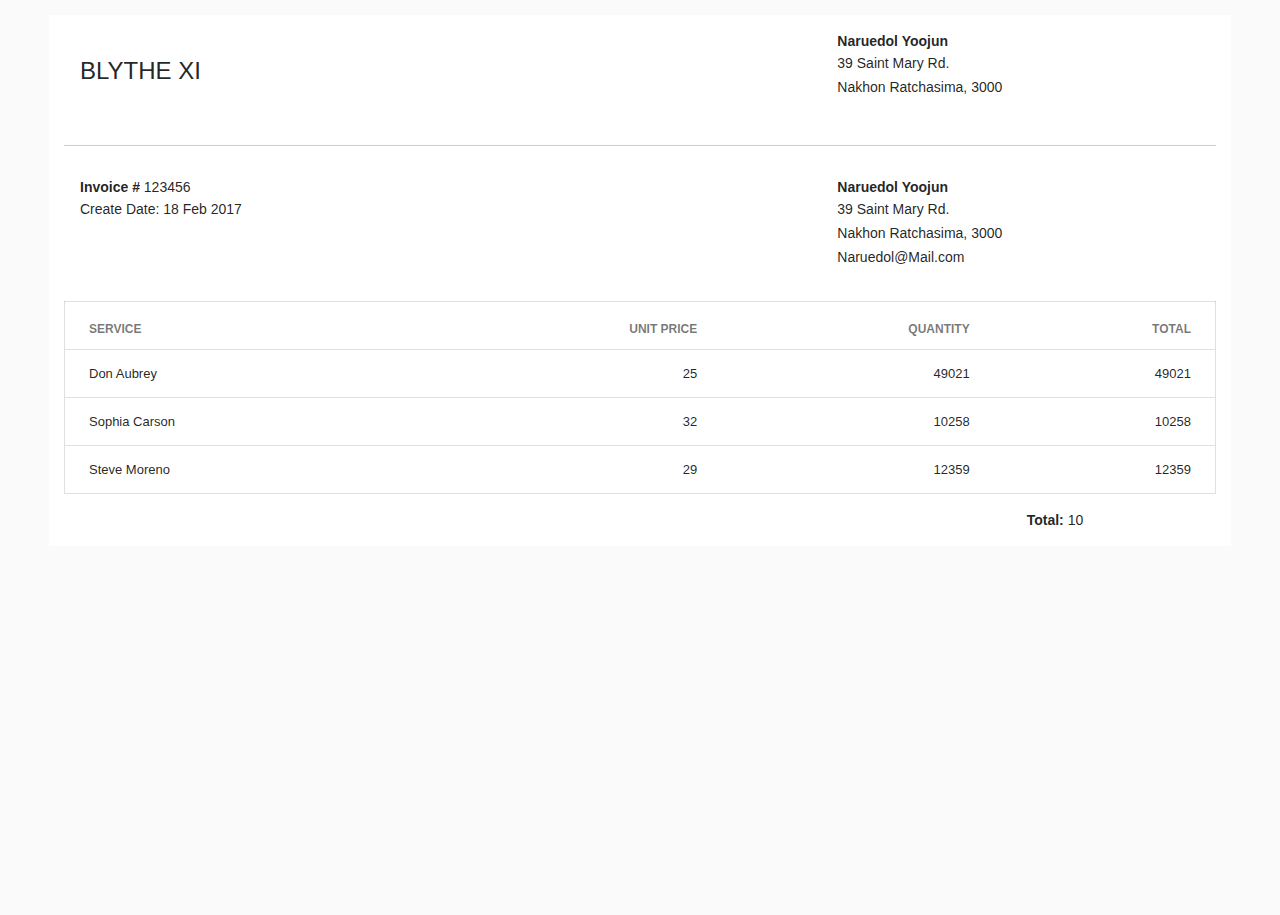
<file: Index.html>
<!DOCTYPE html>
<html>
<head>
  <meta charset="utf-8">
  <meta http-equiv="X-UA-Compatible" content="IE=edge">
  <meta name="viewport" content="width=device-width, initial-scale=1">
  <title>Invoice</title>
  <link rel="stylesheet" href="static/material.min.css">
  <link rel="stylesheet" href="https://fonts.googleapis.com/icon?family=Material+Icons">
  <!--[if lt IE 9]>
  <script src="https://oss.maxcdn.com/html5shiv/3.7.3/html5shiv.min.js"></script>
  <script src="https://oss.maxcdn.com/respond/1.4.2/respond.min.js"></script>
  <![endif]-->
  <link rel="stylesheet" href="static/invoice.css">
</head>
<body>
  <main class="container">
    <!-- Bannder -->
    <div class="mdl-grid">
      <div class="mdl-cell mdl-cell--4-col">
        <h4>BLYTHE XI</h4>
      </div>
      <div class="mdl-cell mdl-cell--4-col">
        <!-- Free space -->
      </div>
      <div class="mdl-cell mdl-cell--4-col">
        <b>Naruedol Yoojun</b>
        <p>39 Saint Mary Rd.
        </br>Nakhon Ratchasima, 3000</p>
      </div>
    </div>
    <hr>

    <!-- Infomation of Invoice -->
    <div class="mdl-grid">
      <div class="mdl-cell mdl-cell--4-col">
        <b>Invoice #</b> 123456
        <p>Create Date: 18 Feb 2017</p>
      </div>
      <div class="mdl-cell mdl-cell--4-col">
        <!-- Free space -->
      </div>
      <div class="mdl-cell mdl-cell--4-col">
        <b>Naruedol Yoojun</b>
        <p>39 Saint Mary Rd.
        </br>Nakhon Ratchasima, 3000
      </br>Naruedol@Mail.com</p>
    </div>
  </div>

  <!-- Items -->
  <table class="mdl-data-table mdl-js-data-table table-full">
    <thead>
      <tr>
        <th class="mdl-data-table__cell--non-numeric">SERVICE</th>
        <th>UNIT PRICE</th>
        <th>QUANTITY</th>
        <th>TOTAL</th>
      </tr>
    </thead>
    <tbody>
      <tr>
        <td class="mdl-data-table__cell--non-numeric">Don Aubrey</td>
        <td>25</td>
        <td>49021</td>
        <td>49021</td>
      </tr>
      <tr>
        <td class="mdl-data-table__cell--non-numeric">Sophia Carson</td>
        <td>32</td>
        <td>10258</td>
        <td>10258</td>
      </tr>
      <tr>
        <td class="mdl-data-table__cell--non-numeric">Steve Moreno</td>
        <td>29</td>
        <td>12359</td>
        <td>12359</td>
      </tr>
    </tbody>
  </table>
  <div class="mdl-grid">
    <div class="mdl-cell mdl-cell--6-col"></div>
    <div class="mdl-cell mdl-cell--4-col"></div>
    <div class="mdl-cell mdl-cell--2-col">
      <b>Total: </b> 10
    </div>
  </div>
</main>

<!--
<footer class="mdl-mini-footer">
<div class="mdl-mini-footer__left-section">
BLYTHE XI
</div>
<div class="mdl-mini-footer__right-section">
Make with ♥ by BLYTHE
</div>
</footer>
-->

<script src="https://ajax.googleapis.com/ajax/libs/jquery/1.12.4/jquery.min.js"></script>
<script src="static/material.min.js"></script>
</body>
</html>
</file>
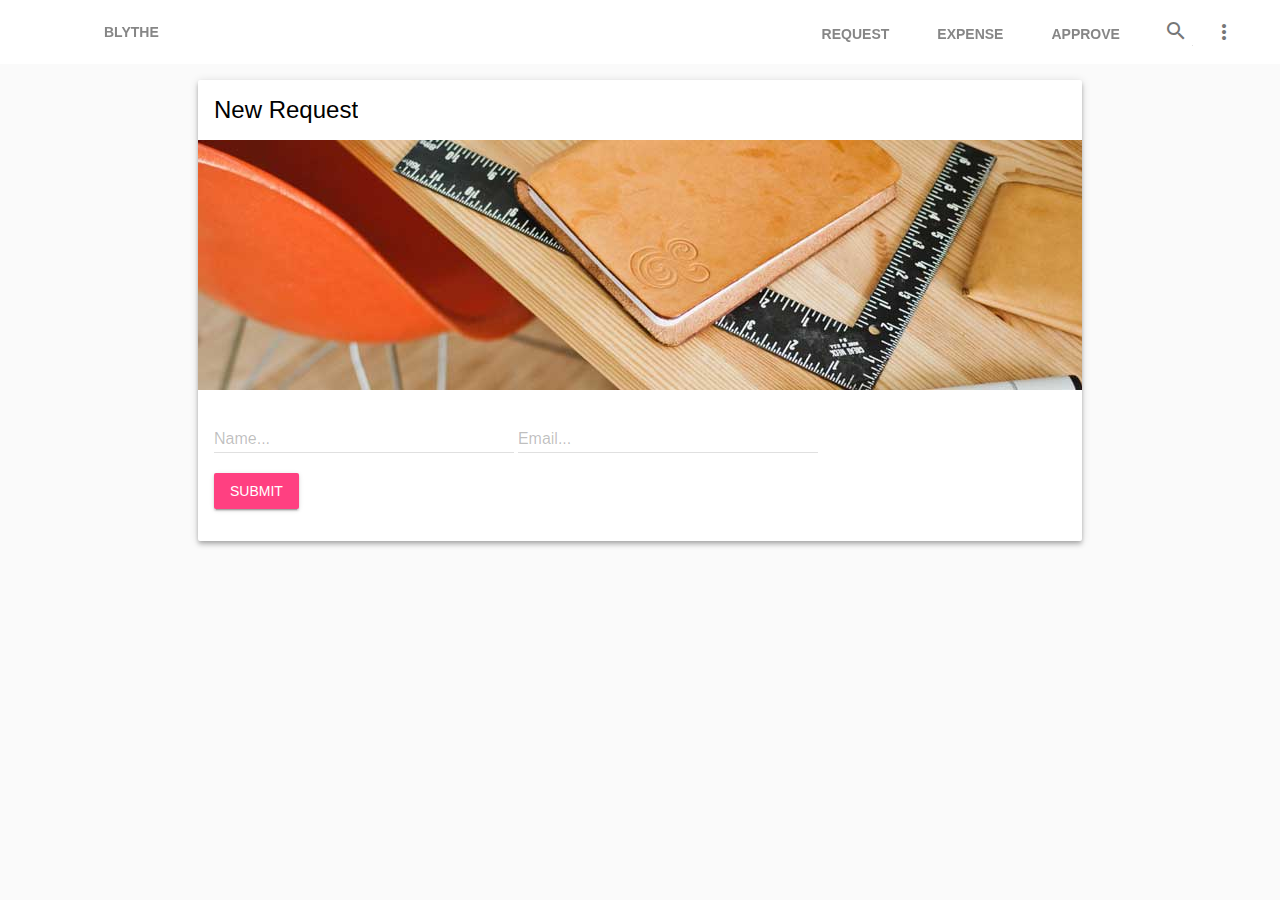
<file: request.html>
<!DOCTYPE html>
<html>
<head>
  <meta charset="utf-8">
  <meta http-equiv="X-UA-Compatible" content="IE=edge">
  <meta name="viewport" content="width=device-width, initial-scale=1">
  <title>Invoice | Request</title>
  <link rel="stylesheet" href="static/material.css">
  <link rel="stylesheet" href="https://fonts.googleapis.com/icon?family=Material+Icons">
  <!--[if lt IE 9]>
  <script src="https://oss.maxcdn.com/html5shiv/3.7.3/html5shiv.min.js"></script>
  <script src="https://oss.maxcdn.com/respond/1.4.2/respond.min.js"></script>
  <![endif]-->
  <link rel="stylesheet" href="static/invoice.css">
</head>
<body>
  <header class="mdl-layout mdl-js-layout mdl-layout--fixed-header">
    <div class="android-header mdl-layout__header mdl-layout__header--waterfall">
      <div class="mdl-layout__header-row">
        <span class="android-title mdl-layout-title">
          <a class="mdl-navigation__link mdl-typography--text-uppercase" href="index.html">BLYTHE</a>
        </span>
        <!-- Add spacer, to align navigation to the right in desktop -->
        <div class="android-header-spacer mdl-layout-spacer"></div>
        <div class="android-search-box mdl-textfield mdl-js-textfield mdl-textfield--expandable mdl-textfield--floating-label mdl-textfield--align-right mdl-textfield--full-width">
          <label class="mdl-button mdl-js-button mdl-button--icon" for="search-field">
            <i class="material-icons">search</i>
          </label>
          <div class="mdl-textfield__expandable-holder">
            <input class="mdl-textfield__input" type="text" id="search-field">
          </div>
        </div>
        <!-- Navigation -->
        <div class="android-navigation-container">
          <nav class="android-navigation mdl-navigation">
            <a class="mdl-navigation__link mdl-typography--text-uppercase" href="">Request</a>
            <a class="mdl-navigation__link mdl-typography--text-uppercase" href="">Expense</a>
            <a class="mdl-navigation__link mdl-typography--text-uppercase" href="">Approve</a>
          </nav>
        </div>
        <button class="android-more-button mdl-button mdl-js-button mdl-button--icon mdl-js-ripple-effect" id="more-button">
          <i class="material-icons">more_vert</i>
        </button>
        <ul class="mdl-menu mdl-js-menu mdl-menu--bottom-right mdl-js-ripple-effect" for="more-button">
          <li class="mdl-menu__item">More 1</li>
          <li class="mdl-menu__item">More 2</li>
          <li disabled class="mdl-menu__item">More 3</li>
          <li class="mdl-menu__item">More 4</li>
        </ul>
      </div>
    </div>
  </header>

  <main class="mdl-layout__content max-width">
    <!--
    Request
    <form class="form" action="#" method="post">
    <fieldset>
    BC
    <div class="mdl-textfield mdl-js-textfield">
    <input class="mdl-textfield__input" type="text" id="sample1">
    <label class="mdl-textfield__label" for="sample1">Text...</label>
  </div>
  BC
  <div class="mdl-textfield mdl-js-textfield">
  <input class="mdl-textfield__input" type="text" pattern="[0-9]*" id="phone1">
  <label class="mdl-textfield__label" for="phone1">Phone...</label>
  <span class="mdl-textfield__error">Digits only</span>
</div>
</fieldset>
</form>
-->
<div class="mdl-grid portfolio-max-width portfolio-contact">
  <div class="mdl-cell mdl-cell--12-col mdl-card mdl-shadow--4dp">
    <div class="mdl-card__title">
      <h2 class="mdl-card__title-text">New Request</h2>
    </div>
    <div class="mdl-card__media">
      <img class="article-image" src="images/contact-image.jpg" border="0" alt="">
    </div>
    <div class="mdl-card__supporting-text">
      <form action="#" class="form">
        <div class="mdl-textfield mdl-js-textfield mdl-textfield--floating-label is-upgraded" data-upgraded=",MaterialTextfield">
          <input class="mdl-textfield__input" pattern="[A-Z,a-z, ]*" type="text" id="Name">
          <label class="mdl-textfield__label" for="Name">Name...</label>
          <span class="mdl-textfield__error">Letters and spaces only</span>
        </div>
        <div class="mdl-textfield mdl-js-textfield mdl-textfield--floating-label is-upgraded" data-upgraded=",MaterialTextfield">
          <input class="mdl-textfield__input" type="text" id="Email">
          <label class="mdl-textfield__label" for="Email">Email...</label>
        </div>
        <p>
          <button class="mdl-button mdl-js-button mdl-button--raised mdl-js-ripple-effect mdl-button--accent" type="submit" data-upgraded=",MaterialButton,MaterialRipple">
            Submit
            <span class="mdl-button__ripple-container"><span class="mdl-ripple"></span></span></button>
          </p>
        </form>
      </div>
    </div>
  </div>
</main>
<!--
<footer class="mdl-mini-footer">
<div class="mdl-mini-footer__left-section">
BLYTHE XI
</div>
<div class="mdl-mini-footer__right-section">
Make with ♥ by BLYTHE
</div>
</footer>
-->

<script src="https://ajax.googleapis.com/ajax/libs/jquery/1.12.4/jquery.min.js"></script>
<script src="static/material.min.js"></script>
</body>
</html>
</file>
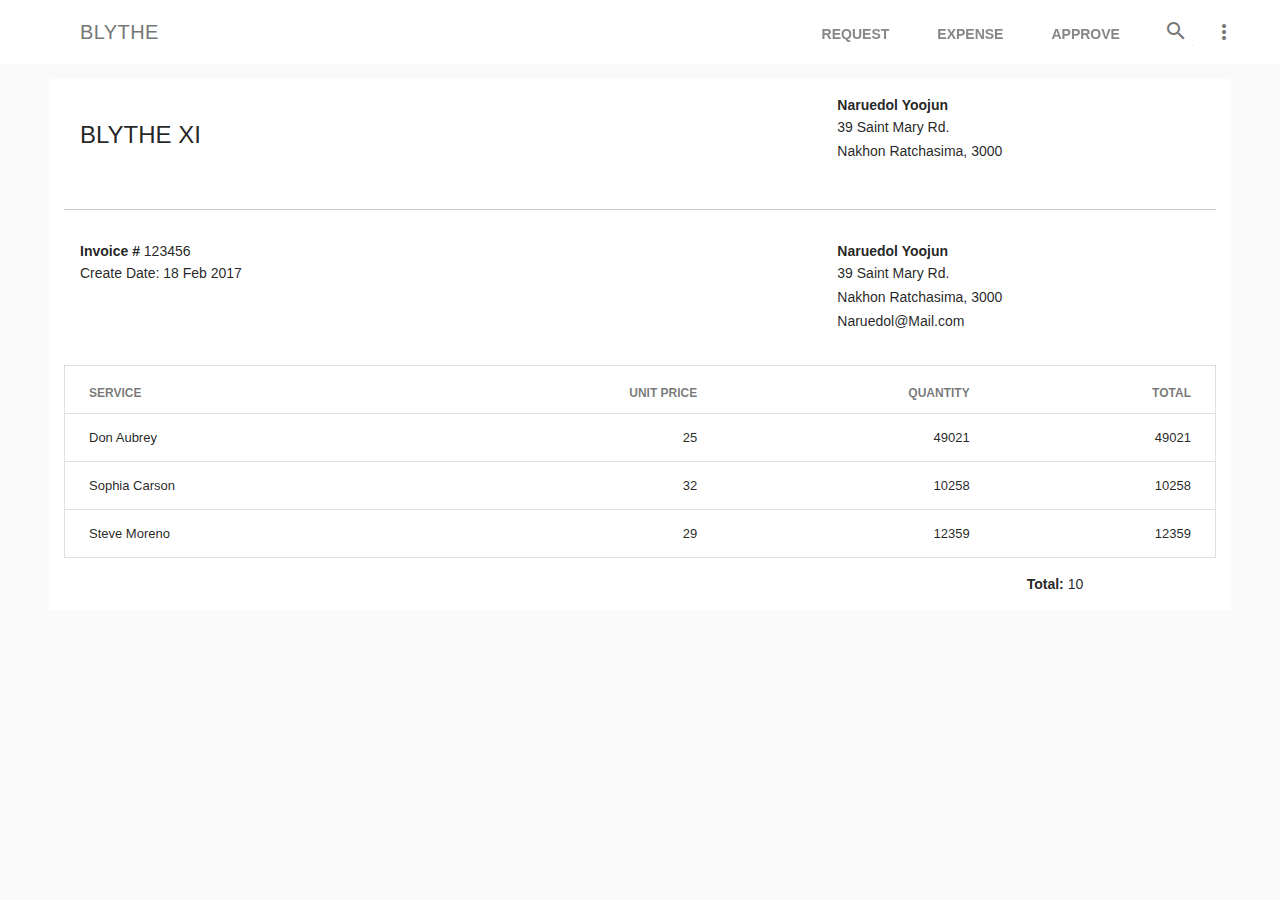
<file: view.html>
<!DOCTYPE html>
<html>
<head>
  <meta charset="utf-8">
  <meta http-equiv="X-UA-Compatible" content="IE=edge">
  <meta name="viewport" content="width=device-width, initial-scale=1">
  <title>Invoice | View</title>
  <link rel="stylesheet" href="static/material.css">
  <link rel="stylesheet" href="https://fonts.googleapis.com/icon?family=Material+Icons">
  <!--[if lt IE 9]>
  <script src="https://oss.maxcdn.com/html5shiv/3.7.3/html5shiv.min.js"></script>
  <script src="https://oss.maxcdn.com/respond/1.4.2/respond.min.js"></script>
  <![endif]-->
  <link rel="stylesheet" href="static/invoice.css">
</head>
<body>
  <header class="mdl-layout mdl-js-layout mdl-layout--fixed-header">
    <div class="android-header mdl-layout__header mdl-layout__header--waterfall">
        <div class="mdl-layout__header-row">
          <span class="android-title mdl-layout-title">
            BLYTHE
          </span>
          <!-- Add spacer, to align navigation to the right in desktop -->
          <div class="android-header-spacer mdl-layout-spacer"></div>
          <div class="android-search-box mdl-textfield mdl-js-textfield mdl-textfield--expandable mdl-textfield--floating-label mdl-textfield--align-right mdl-textfield--full-width">
            <label class="mdl-button mdl-js-button mdl-button--icon" for="search-field">
              <i class="material-icons">search</i>
            </label>
            <div class="mdl-textfield__expandable-holder">
              <input class="mdl-textfield__input" type="text" id="search-field">
            </div>
          </div>
          <!-- Navigation -->
          <div class="android-navigation-container">
            <nav class="android-navigation mdl-navigation">
              <a class="mdl-navigation__link mdl-typography--text-uppercase" href="">Request</a>
              <a class="mdl-navigation__link mdl-typography--text-uppercase" href="">Expense</a>
              <a class="mdl-navigation__link mdl-typography--text-uppercase" href="">Approve</a>
            </nav>
          </div>
          <button class="android-more-button mdl-button mdl-js-button mdl-button--icon mdl-js-ripple-effect" id="more-button">
            <i class="material-icons">more_vert</i>
          </button>
          <ul class="mdl-menu mdl-js-menu mdl-menu--bottom-right mdl-js-ripple-effect" for="more-button">
            <li class="mdl-menu__item">More 1</li>
            <li class="mdl-menu__item">More 2</li>
            <li disabled class="mdl-menu__item">More 3</li>
            <li class="mdl-menu__item">More 4</li>
          </ul>
        </div>
      </div>
  </header>

  <main class="container">
    <!-- Bannder -->
    <div class="mdl-grid">
      <div class="mdl-cell mdl-cell--4-col">
        <h4>BLYTHE XI</h4>
      </div>
      <div class="mdl-cell mdl-cell--4-col">
        <!-- Free space -->
      </div>
      <div class="mdl-cell mdl-cell--4-col">
        <b>Naruedol Yoojun</b>
        <p>39 Saint Mary Rd.
        </br>Nakhon Ratchasima, 3000</p>
      </div>
    </div>
    <hr>

    <!-- Infomation of Invoice -->
    <div class="mdl-grid">
      <div class="mdl-cell mdl-cell--4-col">
        <b>Invoice #</b> 123456
        <p>Create Date: 18 Feb 2017</p>
      </div>
      <div class="mdl-cell mdl-cell--4-col">
        <!-- Free space -->
      </div>
      <div class="mdl-cell mdl-cell--4-col">
        <b>Naruedol Yoojun</b>
        <p>39 Saint Mary Rd.
        </br>Nakhon Ratchasima, 3000
      </br>Naruedol@Mail.com</p>
    </div>
  </div>

  <!-- Items -->
  <table class="mdl-data-table mdl-js-data-table table-full">
    <thead>
      <tr>
        <th class="mdl-data-table__cell--non-numeric">SERVICE</th>
        <th>UNIT PRICE</th>
        <th>QUANTITY</th>
        <th>TOTAL</th>
      </tr>
    </thead>
    <tbody>
      <tr>
        <td class="mdl-data-table__cell--non-numeric">Don Aubrey</td>
        <td>25</td>
        <td>49021</td>
        <td>49021</td>
      </tr>
      <tr>
        <td class="mdl-data-table__cell--non-numeric">Sophia Carson</td>
        <td>32</td>
        <td>10258</td>
        <td>10258</td>
      </tr>
      <tr>
        <td class="mdl-data-table__cell--non-numeric">Steve Moreno</td>
        <td>29</td>
        <td>12359</td>
        <td>12359</td>
      </tr>
    </tbody>
  </table>
  <div class="mdl-grid">
    <div class="mdl-cell mdl-cell--6-col"></div>
    <div class="mdl-cell mdl-cell--4-col"></div>
    <div class="mdl-cell mdl-cell--2-col">
      <b>Total: </b> 10
    </div>
  </div>
</main>

<!--
<footer class="mdl-mini-footer">
<div class="mdl-mini-footer__left-section">
BLYTHE XI
</div>
<div class="mdl-mini-footer__right-section">
Make with ♥ by BLYTHE
</div>
</footer>
-->

<script src="https://ajax.googleapis.com/ajax/libs/jquery/1.12.4/jquery.min.js"></script>
<script src="static/material.min.js"></script>
</body>
</html>
</file>
<file: static/invoice.css>
body {
  background-color: #fafafa;
}

.container {
  background-color: white;
  padding-right: 15px;
  padding-left: 15px;
  margin-top: 15px;
  margin-right: auto;
  margin-left: auto;
  width: 90%;
}

.table-full {
  width: 100%;
}

.max-width {
  width: 100%;
}

.android-header {
  overflow: visible;
  background-color: white;
}

.android-title {
  color: #767777 !important;
}

.android-header .material-icons {
    color: #767777 !important;
  }

  .android-header .mdl-layout__drawer-button {
    background: transparent;
    color: #767777;
  }

  .android-header .mdl-navigation__link {
    color: #757575;
    font-weight: 700;
    font-size: 14px;
  }

.android-navigation-container {
    /* Simple hack to make the overflow happen to the left instead... */
    direction: rtl;
    -webkit-order: 1;
        -ms-flex-order: 1;
            order: 1;
    width: 500px;
    transition: opacity 0.2s cubic-bezier(0.4, 0, 0.2, 1),
        width 0.2s cubic-bezier(0.4, 0, 0.2, 1);
  }

  .android-navigation {
    /* ... and now make sure the content is actually LTR */
    direction: ltr;
    -webkit-justify-content: flex-end;
        -ms-flex-pack: end;
            justify-content: flex-end;
    width: 800px;
  }

  .android-search-box.is-focused + .android-navigation-container {
    opacity: 0;
    width: 100px;
  }


  .android-navigation .mdl-navigation__link {
    display: inline-block;
    height: 60px;
    line-height: 68px;
    background-color: transparent !important;
    border-bottom: 4px solid transparent;
  }

    .android-navigation .mdl-navigation__link:hover {
      border-bottom: 4px solid #8bc34a;
    }

  .android-search-box {
    -webkit-order: 2;
        -ms-flex-order: 2;
            order: 2;
    margin-left: 16px;
    margin-right: 16px;
  }

  .android-more-button {
    -webkit-order: 3;
        -ms-flex-order: 3;
            order: 3;
  }


.android-drawer {
  border-right: none;
}

  .android-drawer-separator {
    height: 1px;
    background-color: #dcdcdc;
    margin: 8px 0;
  }

  .android-drawer .mdl-navigation__link.mdl-navigation__link {
    font-size: 14px;
    color: #757575;
  }

  .android-drawer span.mdl-navigation__link.mdl-navigation__link {
    color: #8bc34a;
  }

  .android-drawer .mdl-layout-title {
    position: relative;
    background: #6ab344;
    height: 160px;
  }

    .android-drawer .android-logo-image {
      position: absolute;
      bottom: 16px;
    }

.android-be-together-section {
  position: relative;
  height: 800px;
  width: auto;
  background-color: #f3f3f3;
  background: url('images/slide01.jpg') center 30% no-repeat;
  background-size: cover;
}

.portfolio-max-width {
    max-width: 900px;
    margin: auto;
}
</file>
<file: static/material.css>
/**
 * material-design-lite - Material Design Components in CSS, JS and HTML
 * @version v1.3.0
 * @license Apache-2.0
 * @copyright 2015 Google, Inc.
 * @link https://github.com/google/material-design-lite
 */
@charset "UTF-8";
/**
 * Copyright 2015 Google Inc. All Rights Reserved.
 *
 * Licensed under the Apache License, Version 2.0 (the "License");
 * you may not use this file except in compliance with the License.
 * You may obtain a copy of the License at
 *
 *      http://www.apache.org/licenses/LICENSE-2.0
 *
 * Unless required by applicable law or agreed to in writing, software
 * distributed under the License is distributed on an "AS IS" BASIS,
 * WITHOUT WARRANTIES OR CONDITIONS OF ANY KIND, either express or implied.
 * See the License for the specific language governing permissions and
 * limitations under the License.
 */
/* Material Design Lite */
/**
 * Copyright 2015 Google Inc. All Rights Reserved.
 *
 * Licensed under the Apache License, Version 2.0 (the "License");
 * you may not use this file except in compliance with the License.
 * You may obtain a copy of the License at
 *
 *      http://www.apache.org/licenses/LICENSE-2.0
 *
 * Unless required by applicable law or agreed to in writing, software
 * distributed under the License is distributed on an "AS IS" BASIS,
 * WITHOUT WARRANTIES OR CONDITIONS OF ANY KIND, either express or implied.
 * See the License for the specific language governing permissions and
 * limitations under the License.
 */
/*------------------------------------*    $CONTENTS
\*------------------------------------*/
/**
 * STYLE GUIDE VARIABLES------------------Declarations of Sass variables
 * -----Typography
 * -----Colors
 * -----Textfield
 * -----Switch
 * -----Spinner
 * -----Radio
 * -----Menu
 * -----List
 * -----Layout
 * -----Icon toggles
 * -----Footer
 * -----Column
 * -----Checkbox
 * -----Card
 * -----Button
 * -----Animation
 * -----Progress
 * -----Badge
 * -----Shadows
 * -----Grid
 * -----Data table
 * -----Dialog
 * -----Snackbar
 * -----Tooltip
 * -----Chip
 *
 * Even though all variables have the `!default` directive, most of them
 * should not be changed as they are dependent one another. This can cause
 * visual distortions (like alignment issues) that are hard to track down
 * and fix.
 */
/* ==========  TYPOGRAPHY  ========== */
/* We're splitting fonts into "preferred" and "performance" in order to optimize
   page loading. For important text, such as the body, we want it to load
   immediately and not wait for the web font load, whereas for other sections,
   such as headers and titles, we're OK with things taking a bit longer to load.
   We do have some optional classes and parameters in the mixins, in case you
   definitely want to make sure you're using the preferred font and don't mind
   the performance hit.
   We should be able to improve on this once CSS Font Loading L3 becomes more
   widely available.
*/
/* ==========  COLORS  ========== */
/**
*
* Material design color palettes.
* @see http://www.google.com/design/spec/style/color.html
*
**/
/**
 * Copyright 2015 Google Inc. All Rights Reserved.
 *
 * Licensed under the Apache License, Version 2.0 (the "License");
 * you may not use this file except in compliance with the License.
 * You may obtain a copy of the License at
 *
 *      http://www.apache.org/licenses/LICENSE-2.0
 *
 * Unless required by applicable law or agreed to in writing, software
 * distributed under the License is distributed on an "AS IS" BASIS,
 * WITHOUT WARRANTIES OR CONDITIONS OF ANY KIND, either express or implied.
 * See the License for the specific language governing permissions and
 * limitations under the License.
 */
/* ==========  Color Palettes  ========== */
/* colors.scss */
/**
 * Copyright 2015 Google Inc. All Rights Reserved.
 *
 * Licensed under the Apache License, Version 2.0 (the "License");
 * you may not use this file except in compliance with the License.
 * You may obtain a copy of the License at
 *
 *      http://www.apache.org/licenses/LICENSE-2.0
 *
 * Unless required by applicable law or agreed to in writing, software
 * distributed under the License is distributed on an "AS IS" BASIS,
 * WITHOUT WARRANTIES OR CONDITIONS OF ANY KIND, either express or implied.
 * See the License for the specific language governing permissions and
 * limitations under the License.
 */
/* ==========  IMAGES  ========== */
/* ==========  Color & Themes  ========== */
/* ==========  Typography  ========== */
/* ==========  Components  ========== */
/* ==========  Standard Buttons  ========== */
/* ==========  Icon Toggles  ========== */
/* ==========  Radio Buttons  ========== */
/* ==========  Ripple effect  ========== */
/* ==========  Layout  ========== */
/* ==========  Content Tabs  ========== */
/* ==========  Checkboxes  ========== */
/* ==========  Switches  ========== */
/* ==========  Spinner  ========== */
/* ==========  Text fields  ========== */
/* ==========  Card  ========== */
/* ==========  Sliders ========== */
/* ========== Progress ========== */
/* ==========  List ========== */
/* ==========  Item ========== */
/* ==========  Dropdown menu ========== */
/* ==========  Tooltips  ========== */
/* ==========  Footer  ========== */
/* TEXTFIELD */
/* SWITCH */
/* SPINNER */
/* RADIO */
/* MENU */
/* LIST */
/* LAYOUT */
/* ICON TOGGLE */
/* FOOTER */
/*mega-footer*/
/*mini-footer*/
/* CHECKBOX */
/* CARD */
/* Card dimensions */
/* Cover image */
/* BUTTON */
/**
 *
 * Dimensions
 *
 */
/* ANIMATION */
/* PROGRESS */
/* BADGE */
/* SHADOWS */
/* GRID */
/* DATA TABLE */
/* DIALOG */
/* SNACKBAR */
/* TOOLTIP */
/* CHIP */
/**
 * Copyright 2015 Google Inc. All Rights Reserved.
 *
 * Licensed under the Apache License, Version 2.0 (the "License");
 * you may not use this file except in compliance with the License.
 * You may obtain a copy of the License at
 *
 *      http://www.apache.org/licenses/LICENSE-2.0
 *
 * Unless required by applicable law or agreed to in writing, software
 * distributed under the License is distributed on an "AS IS" BASIS,
 * WITHOUT WARRANTIES OR CONDITIONS OF ANY KIND, either express or implied.
 * See the License for the specific language governing permissions and
 * limitations under the License.
 */
/* Typography */
/* Shadows */
/* Animations */
/* Dialog */
/**
 * Copyright 2015 Google Inc. All Rights Reserved.
 *
 * Licensed under the Apache License, Version 2.0 (the "License");
 * you may not use this file except in compliance with the License.
 * You may obtain a copy of the License at
 *
 *      http://www.apache.org/licenses/LICENSE-2.0
 *
 * Unless required by applicable law or agreed to in writing, software
 * distributed under the License is distributed on an "AS IS" BASIS,
 * WITHOUT WARRANTIES OR CONDITIONS OF ANY KIND, either express or implied.
 * See the License for the specific language governing permissions and
 * limitations under the License.
 */
/**
 * Copyright 2015 Google Inc. All Rights Reserved.
 *
 * Licensed under the Apache License, Version 2.0 (the "License");
 * you may not use this file except in compliance with the License.
 * You may obtain a copy of the License at
 *
 *      http://www.apache.org/licenses/LICENSE-2.0
 *
 * Unless required by applicable law or agreed to in writing, software
 * distributed under the License is distributed on an "AS IS" BASIS,
 * WITHOUT WARRANTIES OR CONDITIONS OF ANY KIND, either express or implied.
 * See the License for the specific language governing permissions and
 * limitations under the License.
 */
/**
 * Copyright 2015 Google Inc. All Rights Reserved.
 *
 * Licensed under the Apache License, Version 2.0 (the "License");
 * you may not use this file except in compliance with the License.
 * You may obtain a copy of the License at
 *
 *      http://www.apache.org/licenses/LICENSE-2.0
 *
 * Unless required by applicable law or agreed to in writing, software
 * distributed under the License is distributed on an "AS IS" BASIS,
 * WITHOUT WARRANTIES OR CONDITIONS OF ANY KIND, either express or implied.
 * See the License for the specific language governing permissions and
 * limitations under the License.
 */
/*------------------------------------*    $CONTENTS
\*------------------------------------*/
/**
 * STYLE GUIDE VARIABLES------------------Declarations of Sass variables
 * -----Typography
 * -----Colors
 * -----Textfield
 * -----Switch
 * -----Spinner
 * -----Radio
 * -----Menu
 * -----List
 * -----Layout
 * -----Icon toggles
 * -----Footer
 * -----Column
 * -----Checkbox
 * -----Card
 * -----Button
 * -----Animation
 * -----Progress
 * -----Badge
 * -----Shadows
 * -----Grid
 * -----Data table
 * -----Dialog
 * -----Snackbar
 * -----Tooltip
 * -----Chip
 *
 * Even though all variables have the `!default` directive, most of them
 * should not be changed as they are dependent one another. This can cause
 * visual distortions (like alignment issues) that are hard to track down
 * and fix.
 */
/* ==========  TYPOGRAPHY  ========== */
/* We're splitting fonts into "preferred" and "performance" in order to optimize
   page loading. For important text, such as the body, we want it to load
   immediately and not wait for the web font load, whereas for other sections,
   such as headers and titles, we're OK with things taking a bit longer to load.
   We do have some optional classes and parameters in the mixins, in case you
   definitely want to make sure you're using the preferred font and don't mind
   the performance hit.
   We should be able to improve on this once CSS Font Loading L3 becomes more
   widely available.
*/
/* ==========  COLORS  ========== */
/**
*
* Material design color palettes.
* @see http://www.google.com/design/spec/style/color.html
*
**/
/**
 * Copyright 2015 Google Inc. All Rights Reserved.
 *
 * Licensed under the Apache License, Version 2.0 (the "License");
 * you may not use this file except in compliance with the License.
 * You may obtain a copy of the License at
 *
 *      http://www.apache.org/licenses/LICENSE-2.0
 *
 * Unless required by applicable law or agreed to in writing, software
 * distributed under the License is distributed on an "AS IS" BASIS,
 * WITHOUT WARRANTIES OR CONDITIONS OF ANY KIND, either express or implied.
 * See the License for the specific language governing permissions and
 * limitations under the License.
 */
/* ==========  Color Palettes  ========== */
/* colors.scss */
/**
 * Copyright 2015 Google Inc. All Rights Reserved.
 *
 * Licensed under the Apache License, Version 2.0 (the "License");
 * you may not use this file except in compliance with the License.
 * You may obtain a copy of the License at
 *
 *      http://www.apache.org/licenses/LICENSE-2.0
 *
 * Unless required by applicable law or agreed to in writing, software
 * distributed under the License is distributed on an "AS IS" BASIS,
 * WITHOUT WARRANTIES OR CONDITIONS OF ANY KIND, either express or implied.
 * See the License for the specific language governing permissions and
 * limitations under the License.
 */
/* ==========  IMAGES  ========== */
/* ==========  Color & Themes  ========== */
/* ==========  Typography  ========== */
/* ==========  Components  ========== */
/* ==========  Standard Buttons  ========== */
/* ==========  Icon Toggles  ========== */
/* ==========  Radio Buttons  ========== */
/* ==========  Ripple effect  ========== */
/* ==========  Layout  ========== */
/* ==========  Content Tabs  ========== */
/* ==========  Checkboxes  ========== */
/* ==========  Switches  ========== */
/* ==========  Spinner  ========== */
/* ==========  Text fields  ========== */
/* ==========  Card  ========== */
/* ==========  Sliders ========== */
/* ========== Progress ========== */
/* ==========  List ========== */
/* ==========  Item ========== */
/* ==========  Dropdown menu ========== */
/* ==========  Tooltips  ========== */
/* ==========  Footer  ========== */
/* TEXTFIELD */
/* SWITCH */
/* SPINNER */
/* RADIO */
/* MENU */
/* LIST */
/* LAYOUT */
/* ICON TOGGLE */
/* FOOTER */
/*mega-footer*/
/*mini-footer*/
/* CHECKBOX */
/* CARD */
/* Card dimensions */
/* Cover image */
/* BUTTON */
/**
 *
 * Dimensions
 *
 */
/* ANIMATION */
/* PROGRESS */
/* BADGE */
/* SHADOWS */
/* GRID */
/* DATA TABLE */
/* DIALOG */
/* SNACKBAR */
/* TOOLTIP */
/* CHIP */
/*
 * What follows is the result of much research on cross-browser styling.
 * Credit left inline and big thanks to Nicolas Gallagher, Jonathan Neal,
 * Kroc Camen, and the H5BP dev community and team.
 */
/* ==========================================================================
   Base styles: opinionated defaults
   ========================================================================== */
html {
  color: rgba(0,0,0, 0.87);
  font-size: 1em;
  line-height: 1.4; }

/*
 * Remove text-shadow in selection highlight:
 * https://twitter.com/miketaylr/status/12228805301
 *
 * These selection rule sets have to be separate.
 * Customize the background color to match your design.
 */
::-moz-selection {
  background: #b3d4fc;
  text-shadow: none; }
::selection {
  background: #b3d4fc;
  text-shadow: none; }

/*
 * A better looking default horizontal rule
 */
hr {
  display: block;
  height: 1px;
  border: 0;
  border-top: 1px solid #ccc;
  margin: 1em 0;
  padding: 0; }

/*
 * Remove the gap between audio, canvas, iframes,
 * images, videos and the bottom of their containers:
 * https://github.com/h5bp/html5-boilerplate/issues/440
 */
audio,
canvas,
iframe,
img,
svg,
video {
  vertical-align: middle; }

/*
 * Remove default fieldset styles.
 */
fieldset {
  border: 0;
  margin: 0;
  padding: 0; }

/*
 * Allow only vertical resizing of textareas.
 */
textarea {
  resize: vertical; }

/* ==========================================================================
   Browser Upgrade Prompt
   ========================================================================== */
.browserupgrade {
  margin: 0.2em 0;
  background: #ccc;
  color: #000;
  padding: 0.2em 0; }

/* ==========================================================================
   Author's custom styles
   ========================================================================== */
/* ==========================================================================
   Helper classes
   ========================================================================== */
/*
 * Hide visually and from screen readers:
 */
.hidden {
  display: none !important; }

/*
 * Hide only visually, but have it available for screen readers:
 * http://snook.ca/archives/html_and_css/hiding-content-for-accessibility
 */
.visuallyhidden {
  border: 0;
  clip: rect(0 0 0 0);
  height: 1px;
  margin: -1px;
  overflow: hidden;
  padding: 0;
  position: absolute;
  width: 1px; }

/*
 * Extends the .visuallyhidden class to allow the element
 * to be focusable when navigated to via the keyboard:
 * https://www.drupal.org/node/897638
 */
.visuallyhidden.focusable:active,
.visuallyhidden.focusable:focus {
  clip: auto;
  height: auto;
  margin: 0;
  overflow: visible;
  position: static;
  width: auto; }

/*
 * Hide visually and from screen readers, but maintain layout
 */
.invisible {
  visibility: hidden; }

/*
 * Clearfix: contain floats
 *
 * For modern browsers
 * 1. The space content is one way to avoid an Opera bug when the
 *    `contenteditable` attribute is included anywhere else in the document.
 *    Otherwise it causes space to appear at the top and bottom of elements
 *    that receive the `clearfix` class.
 * 2. The use of `table` rather than `block` is only necessary if using
 *    `:before` to contain the top-margins of child elements.
 */
.clearfix:before,
.clearfix:after {
  content: " ";
  /* 1 */
  display: table;
  /* 2 */ }

.clearfix:after {
  clear: both; }

/* ==========================================================================
   EXAMPLE Media Queries for Responsive Design.
   These examples override the primary ('mobile first') styles.
   Modify as content requires.
   ========================================================================== */
@media only screen and (min-width: 35em) {
  /* Style adjustments for viewports that meet the condition */ }

@media print, (-webkit-min-device-pixel-ratio: 1.25), (min-resolution: 1.25dppx), (min-resolution: 120dpi) {
  /* Style adjustments for high resolution devices */ }

/* ==========================================================================
   Print styles.
   Inlined to avoid the additional HTTP request:
   http://www.phpied.com/delay-loading-your-print-css/
   ========================================================================== */
@media print {
  *,
  *:before,
  *:after,
  *:first-letter {
    background: transparent !important;
    color: #000 !important;
    /* Black prints faster: http://www.sanbeiji.com/archives/953 */
    box-shadow: none !important; }
  a,
  a:visited {
    text-decoration: underline; }
  a[href]:after {
    content: " (" attr(href) ")"; }
  abbr[title]:after {
    content: " (" attr(title) ")"; }
  /*
     * Don't show links that are fragment identifiers,
     * or use the `javascript:` pseudo protocol
     */
  a[href^="#"]:after,
  a[href^="javascript:"]:after {
    content: ""; }
  pre,
  blockquote {
    border: 1px solid #999;
    page-break-inside: avoid; }
  /*
     * Printing Tables:
     * http://css-discuss.incutio.com/wiki/Printing_Tables
     */
  thead {
    display: table-header-group; }
  tr,
  img {
    page-break-inside: avoid; }
  img {
    max-width: 100% !important; }
  p,
  h2,
  h3 {
    orphans: 3;
    widows: 3; }
  h2,
  h3 {
    page-break-after: avoid; } }

/**
 * Copyright 2015 Google Inc. All Rights Reserved.
 *
 * Licensed under the Apache License, Version 2.0 (the "License");
 * you may not use this file except in compliance with the License.
 * You may obtain a copy of the License at
 *
 *      http://www.apache.org/licenses/LICENSE-2.0
 *
 * Unless required by applicable law or agreed to in writing, software
 * distributed under the License is distributed on an "AS IS" BASIS,
 * WITHOUT WARRANTIES OR CONDITIONS OF ANY KIND, either express or implied.
 * See the License for the specific language governing permissions and
 * limitations under the License.
 */
/* Remove the unwanted box around FAB buttons */
/* More info: http://goo.gl/IPwKi */
a, .mdl-accordion, .mdl-button, .mdl-card, .mdl-checkbox, .mdl-dropdown-menu,
.mdl-icon-toggle, .mdl-item, .mdl-radio, .mdl-slider, .mdl-switch, .mdl-tabs__tab {
  -webkit-tap-highlight-color: transparent;
  -webkit-tap-highlight-color: rgba(255, 255, 255, 0); }

/*
 * Make html take up the entire screen
 * Then set touch-action to avoid touch delay on mobile IE
 */
html {
  width: 100%;
  height: 100%;
  -ms-touch-action: manipulation;
  touch-action: manipulation; }

/*
* Make body take up the entire screen
* Remove body margin so layout containers don't cause extra overflow.
*/
body {
  width: 100%;
  min-height: 100%;
  margin: 0; }

/*
 * Main display reset for IE support.
 * Source: http://weblog.west-wind.com/posts/2015/Jan/12/main-HTML5-Tag-not-working-in-Internet-Explorer-91011
 */
main {
  display: block; }

/*
* Apply no display to elements with the hidden attribute.
* IE 9 and 10 support.
*/
*[hidden] {
  display: none !important; }

/**
 * Copyright 2015 Google Inc. All Rights Reserved.
 *
 * Licensed under the Apache License, Version 2.0 (the "License");
 * you may not use this file except in compliance with the License.
 * You may obtain a copy of the License at
 *
 *      http://www.apache.org/licenses/LICENSE-2.0
 *
 * Unless required by applicable law or agreed to in writing, software
 * distributed under the License is distributed on an "AS IS" BASIS,
 * WITHOUT WARRANTIES OR CONDITIONS OF ANY KIND, either express or implied.
 * See the License for the specific language governing permissions and
 * limitations under the License.
 */
/**
 * Copyright 2015 Google Inc. All Rights Reserved.
 *
 * Licensed under the Apache License, Version 2.0 (the "License");
 * you may not use this file except in compliance with the License.
 * You may obtain a copy of the License at
 *
 *      http://www.apache.org/licenses/LICENSE-2.0
 *
 * Unless required by applicable law or agreed to in writing, software
 * distributed under the License is distributed on an "AS IS" BASIS,
 * WITHOUT WARRANTIES OR CONDITIONS OF ANY KIND, either express or implied.
 * See the License for the specific language governing permissions and
 * limitations under the License.
 */
/*------------------------------------*    $CONTENTS
\*------------------------------------*/
/**
 * STYLE GUIDE VARIABLES------------------Declarations of Sass variables
 * -----Typography
 * -----Colors
 * -----Textfield
 * -----Switch
 * -----Spinner
 * -----Radio
 * -----Menu
 * -----List
 * -----Layout
 * -----Icon toggles
 * -----Footer
 * -----Column
 * -----Checkbox
 * -----Card
 * -----Button
 * -----Animation
 * -----Progress
 * -----Badge
 * -----Shadows
 * -----Grid
 * -----Data table
 * -----Dialog
 * -----Snackbar
 * -----Tooltip
 * -----Chip
 *
 * Even though all variables have the `!default` directive, most of them
 * should not be changed as they are dependent one another. This can cause
 * visual distortions (like alignment issues) that are hard to track down
 * and fix.
 */
/* ==========  TYPOGRAPHY  ========== */
/* We're splitting fonts into "preferred" and "performance" in order to optimize
   page loading. For important text, such as the body, we want it to load
   immediately and not wait for the web font load, whereas for other sections,
   such as headers and titles, we're OK with things taking a bit longer to load.
   We do have some optional classes and parameters in the mixins, in case you
   definitely want to make sure you're using the preferred font and don't mind
   the performance hit.
   We should be able to improve on this once CSS Font Loading L3 becomes more
   widely available.
*/
/* ==========  COLORS  ========== */
/**
*
* Material design color palettes.
* @see http://www.google.com/design/spec/style/color.html
*
**/
/**
 * Copyright 2015 Google Inc. All Rights Reserved.
 *
 * Licensed under the Apache License, Version 2.0 (the "License");
 * you may not use this file except in compliance with the License.
 * You may obtain a copy of the License at
 *
 *      http://www.apache.org/licenses/LICENSE-2.0
 *
 * Unless required by applicable law or agreed to in writing, software
 * distributed under the License is distributed on an "AS IS" BASIS,
 * WITHOUT WARRANTIES OR CONDITIONS OF ANY KIND, either express or implied.
 * See the License for the specific language governing permissions and
 * limitations under the License.
 */
/* ==========  Color Palettes  ========== */
/* colors.scss */
/**
 * Copyright 2015 Google Inc. All Rights Reserved.
 *
 * Licensed under the Apache License, Version 2.0 (the "License");
 * you may not use this file except in compliance with the License.
 * You may obtain a copy of the License at
 *
 *      http://www.apache.org/licenses/LICENSE-2.0
 *
 * Unless required by applicable law or agreed to in writing, software
 * distributed under the License is distributed on an "AS IS" BASIS,
 * WITHOUT WARRANTIES OR CONDITIONS OF ANY KIND, either express or implied.
 * See the License for the specific language governing permissions and
 * limitations under the License.
 */
/* ==========  IMAGES  ========== */
/* ==========  Color & Themes  ========== */
/* ==========  Typography  ========== */
/* ==========  Components  ========== */
/* ==========  Standard Buttons  ========== */
/* ==========  Icon Toggles  ========== */
/* ==========  Radio Buttons  ========== */
/* ==========  Ripple effect  ========== */
/* ==========  Layout  ========== */
/* ==========  Content Tabs  ========== */
/* ==========  Checkboxes  ========== */
/* ==========  Switches  ========== */
/* ==========  Spinner  ========== */
/* ==========  Text fields  ========== */
/* ==========  Card  ========== */
/* ==========  Sliders ========== */
/* ========== Progress ========== */
/* ==========  List ========== */
/* ==========  Item ========== */
/* ==========  Dropdown menu ========== */
/* ==========  Tooltips  ========== */
/* ==========  Footer  ========== */
/* TEXTFIELD */
/* SWITCH */
/* SPINNER */
/* RADIO */
/* MENU */
/* LIST */
/* LAYOUT */
/* ICON TOGGLE */
/* FOOTER */
/*mega-footer*/
/*mini-footer*/
/* CHECKBOX */
/* CARD */
/* Card dimensions */
/* Cover image */
/* BUTTON */
/**
 *
 * Dimensions
 *
 */
/* ANIMATION */
/* PROGRESS */
/* BADGE */
/* SHADOWS */
/* GRID */
/* DATA TABLE */
/* DIALOG */
/* SNACKBAR */
/* TOOLTIP */
/* CHIP */
/**
 * Copyright 2015 Google Inc. All Rights Reserved.
 *
 * Licensed under the Apache License, Version 2.0 (the "License");
 * you may not use this file except in compliance with the License.
 * You may obtain a copy of the License at
 *
 *      http://www.apache.org/licenses/LICENSE-2.0
 *
 * Unless required by applicable law or agreed to in writing, software
 * distributed under the License is distributed on an "AS IS" BASIS,
 * WITHOUT WARRANTIES OR CONDITIONS OF ANY KIND, either express or implied.
 * See the License for the specific language governing permissions and
 * limitations under the License.
 */
/* Typography */
/* Shadows */
/* Animations */
/* Dialog */
html, body {
  font-family: "Helvetica", "Arial", sans-serif;
  font-size: 14px;
  font-weight: 400;
  line-height: 20px; }

h1, h2, h3, h4, h5, h6, p {
  margin: 0;
  padding: 0; }

/**
  * Styles for HTML elements
  */
h1 small, h2 small, h3 small, h4 small, h5 small, h6 small {
  font-family: "Roboto", "Helvetica", "Arial", sans-serif;
  font-size: 56px;
  font-weight: 400;
  line-height: 1.35;
  letter-spacing: -0.02em;
  opacity: 0.54;
  font-size: 0.6em; }

h1 {
  font-family: "Roboto", "Helvetica", "Arial", sans-serif;
  font-size: 56px;
  font-weight: 400;
  line-height: 1.35;
  letter-spacing: -0.02em;
  margin-top: 24px;
  margin-bottom: 24px; }

h2 {
  font-family: "Roboto", "Helvetica", "Arial", sans-serif;
  font-size: 45px;
  font-weight: 400;
  line-height: 48px;
  margin-top: 24px;
  margin-bottom: 24px; }

h3 {
  font-family: "Roboto", "Helvetica", "Arial", sans-serif;
  font-size: 34px;
  font-weight: 400;
  line-height: 40px;
  margin-top: 24px;
  margin-bottom: 24px; }

h4 {
  font-family: "Roboto", "Helvetica", "Arial", sans-serif;
  font-size: 24px;
  font-weight: 400;
  line-height: 32px;
  -moz-osx-font-smoothing: grayscale;
  margin-top: 24px;
  margin-bottom: 16px; }

h5 {
  font-family: "Roboto", "Helvetica", "Arial", sans-serif;
  font-size: 20px;
  font-weight: 500;
  line-height: 1;
  letter-spacing: 0.02em;
  margin-top: 24px;
  margin-bottom: 16px; }

h6 {
  font-family: "Roboto", "Helvetica", "Arial", sans-serif;
  font-size: 16px;
  font-weight: 400;
  line-height: 24px;
  letter-spacing: 0.04em;
  margin-top: 24px;
  margin-bottom: 16px; }

p {
  font-size: 14px;
  font-weight: 400;
  line-height: 24px;
  letter-spacing: 0;
  margin-bottom: 16px; }

a {
  color: rgb(255,64,129);
  font-weight: 500; }

blockquote {
  font-family: "Roboto", "Helvetica", "Arial", sans-serif;
  position: relative;
  font-size: 24px;
  font-weight: 300;
  font-style: italic;
  line-height: 1.35;
  letter-spacing: 0.08em; }
  blockquote:before {
    position: absolute;
    left: -0.5em;
    content: '“'; }
  blockquote:after {
    content: '”';
    margin-left: -0.05em; }

mark {
  background-color: #f4ff81; }

dt {
  font-weight: 700; }

address {
  font-size: 12px;
  font-weight: 400;
  line-height: 1;
  letter-spacing: 0;
  font-style: normal; }

ul, ol {
  font-size: 14px;
  font-weight: 400;
  line-height: 24px;
  letter-spacing: 0; }

/**
 * Class Name Styles
 */
.mdl-typography--display-4 {
  font-family: "Roboto", "Helvetica", "Arial", sans-serif;
  font-size: 112px;
  font-weight: 300;
  line-height: 1;
  letter-spacing: -0.04em; }

.mdl-typography--display-4-color-contrast {
  font-family: "Roboto", "Helvetica", "Arial", sans-serif;
  font-size: 112px;
  font-weight: 300;
  line-height: 1;
  letter-spacing: -0.04em;
  opacity: 0.54; }

.mdl-typography--display-3 {
  font-family: "Roboto", "Helvetica", "Arial", sans-serif;
  font-size: 56px;
  font-weight: 400;
  line-height: 1.35;
  letter-spacing: -0.02em; }

.mdl-typography--display-3-color-contrast {
  font-family: "Roboto", "Helvetica", "Arial", sans-serif;
  font-size: 56px;
  font-weight: 400;
  line-height: 1.35;
  letter-spacing: -0.02em;
  opacity: 0.54; }

.mdl-typography--display-2 {
  font-family: "Roboto", "Helvetica", "Arial", sans-serif;
  font-size: 45px;
  font-weight: 400;
  line-height: 48px; }

.mdl-typography--display-2-color-contrast {
  font-family: "Roboto", "Helvetica", "Arial", sans-serif;
  font-size: 45px;
  font-weight: 400;
  line-height: 48px;
  opacity: 0.54; }

.mdl-typography--display-1 {
  font-family: "Roboto", "Helvetica", "Arial", sans-serif;
  font-size: 34px;
  font-weight: 400;
  line-height: 40px; }

.mdl-typography--display-1-color-contrast {
  font-family: "Roboto", "Helvetica", "Arial", sans-serif;
  font-size: 34px;
  font-weight: 400;
  line-height: 40px;
  opacity: 0.54; }

.mdl-typography--headline {
  font-family: "Roboto", "Helvetica", "Arial", sans-serif;
  font-size: 24px;
  font-weight: 400;
  line-height: 32px;
  -moz-osx-font-smoothing: grayscale; }

.mdl-typography--headline-color-contrast {
  font-family: "Roboto", "Helvetica", "Arial", sans-serif;
  font-size: 24px;
  font-weight: 400;
  line-height: 32px;
  -moz-osx-font-smoothing: grayscale;
  opacity: 0.87; }

.mdl-typography--title {
  font-family: "Roboto", "Helvetica", "Arial", sans-serif;
  font-size: 20px;
  font-weight: 500;
  line-height: 1;
  letter-spacing: 0.02em; }

.mdl-typography--title-color-contrast {
  font-family: "Roboto", "Helvetica", "Arial", sans-serif;
  font-size: 20px;
  font-weight: 500;
  line-height: 1;
  letter-spacing: 0.02em;
  opacity: 0.87; }

.mdl-typography--subhead {
  font-family: "Roboto", "Helvetica", "Arial", sans-serif;
  font-size: 16px;
  font-weight: 400;
  line-height: 24px;
  letter-spacing: 0.04em; }

.mdl-typography--subhead-color-contrast {
  font-family: "Roboto", "Helvetica", "Arial", sans-serif;
  font-size: 16px;
  font-weight: 400;
  line-height: 24px;
  letter-spacing: 0.04em;
  opacity: 0.87; }

.mdl-typography--body-2 {
  font-size: 14px;
  font-weight: bold;
  line-height: 24px;
  letter-spacing: 0; }

.mdl-typography--body-2-color-contrast {
  font-size: 14px;
  font-weight: bold;
  line-height: 24px;
  letter-spacing: 0;
  opacity: 0.87; }

.mdl-typography--body-1 {
  font-size: 14px;
  font-weight: 400;
  line-height: 24px;
  letter-spacing: 0; }

.mdl-typography--body-1-color-contrast {
  font-size: 14px;
  font-weight: 400;
  line-height: 24px;
  letter-spacing: 0;
  opacity: 0.87; }

.mdl-typography--body-2-force-preferred-font {
  font-family: "Roboto", "Helvetica", "Arial", sans-serif;
  font-size: 14px;
  font-weight: 500;
  line-height: 24px;
  letter-spacing: 0; }

.mdl-typography--body-2-force-preferred-font-color-contrast {
  font-family: "Roboto", "Helvetica", "Arial", sans-serif;
  font-size: 14px;
  font-weight: 500;
  line-height: 24px;
  letter-spacing: 0;
  opacity: 0.87; }

.mdl-typography--body-1-force-preferred-font {
  font-family: "Roboto", "Helvetica", "Arial", sans-serif;
  font-size: 14px;
  font-weight: 400;
  line-height: 24px;
  letter-spacing: 0; }

.mdl-typography--body-1-force-preferred-font-color-contrast {
  font-family: "Roboto", "Helvetica", "Arial", sans-serif;
  font-size: 14px;
  font-weight: 400;
  line-height: 24px;
  letter-spacing: 0;
  opacity: 0.87; }

.mdl-typography--caption {
  font-size: 12px;
  font-weight: 400;
  line-height: 1;
  letter-spacing: 0; }

.mdl-typography--caption-force-preferred-font {
  font-family: "Roboto", "Helvetica", "Arial", sans-serif;
  font-size: 12px;
  font-weight: 400;
  line-height: 1;
  letter-spacing: 0; }

.mdl-typography--caption-color-contrast {
  font-size: 12px;
  font-weight: 400;
  line-height: 1;
  letter-spacing: 0;
  opacity: 0.54; }

.mdl-typography--caption-force-preferred-font-color-contrast {
  font-family: "Roboto", "Helvetica", "Arial", sans-serif;
  font-size: 12px;
  font-weight: 400;
  line-height: 1;
  letter-spacing: 0;
  opacity: 0.54; }

.mdl-typography--menu {
  font-family: "Roboto", "Helvetica", "Arial", sans-serif;
  font-size: 14px;
  font-weight: 500;
  line-height: 1;
  letter-spacing: 0; }

.mdl-typography--menu-color-contrast {
  font-family: "Roboto", "Helvetica", "Arial", sans-serif;
  font-size: 14px;
  font-weight: 500;
  line-height: 1;
  letter-spacing: 0;
  opacity: 0.87; }

.mdl-typography--button {
  font-family: "Roboto", "Helvetica", "Arial", sans-serif;
  font-size: 14px;
  font-weight: 500;
  text-transform: uppercase;
  line-height: 1;
  letter-spacing: 0; }

.mdl-typography--button-color-contrast {
  font-family: "Roboto", "Helvetica", "Arial", sans-serif;
  font-size: 14px;
  font-weight: 500;
  text-transform: uppercase;
  line-height: 1;
  letter-spacing: 0;
  opacity: 0.87; }

.mdl-typography--text-left {
  text-align: left; }

.mdl-typography--text-right {
  text-align: right; }

.mdl-typography--text-center {
  text-align: center; }

.mdl-typography--text-justify {
  text-align: justify; }

.mdl-typography--text-nowrap {
  white-space: nowrap; }

.mdl-typography--text-lowercase {
  text-transform: lowercase; }

.mdl-typography--text-uppercase {
  text-transform: uppercase; }

.mdl-typography--text-capitalize {
  text-transform: capitalize; }

.mdl-typography--font-thin {
  font-weight: 200 !important; }

.mdl-typography--font-light {
  font-weight: 300 !important; }

.mdl-typography--font-regular {
  font-weight: 400 !important; }

.mdl-typography--font-medium {
  font-weight: 500 !important; }

.mdl-typography--font-bold {
  font-weight: 700 !important; }

.mdl-typography--font-black {
  font-weight: 900 !important; }

.material-icons {
  font-family: 'Material Icons';
  font-weight: normal;
  font-style: normal;
  font-size: 24px;
  line-height: 1;
  letter-spacing: normal;
  text-transform: none;
  display: inline-block;
  word-wrap: normal;
  -moz-font-feature-settings: 'liga';
       font-feature-settings: 'liga';
  -webkit-font-feature-settings: 'liga';
  -webkit-font-smoothing: antialiased; }

/**
 * Copyright 2015 Google Inc. All Rights Reserved.
 *
 * Licensed under the Apache License, Version 2.0 (the "License");
 * you may not use this file except in compliance with the License.
 * You may obtain a copy of the License at
 *
 *      http://www.apache.org/licenses/LICENSE-2.0
 *
 * Unless required by applicable law or agreed to in writing, software
 * distributed under the License is distributed on an "AS IS" BASIS,
 * WITHOUT WARRANTIES OR CONDITIONS OF ANY KIND, either express or implied.
 * See the License for the specific language governing permissions and
 * limitations under the License.
 */
/**
 * Copyright 2015 Google Inc. All Rights Reserved.
 *
 * Licensed under the Apache License, Version 2.0 (the "License");
 * you may not use this file except in compliance with the License.
 * You may obtain a copy of the License at
 *
 *      http://www.apache.org/licenses/LICENSE-2.0
 *
 * Unless required by applicable law or agreed to in writing, software
 * distributed under the License is distributed on an "AS IS" BASIS,
 * WITHOUT WARRANTIES OR CONDITIONS OF ANY KIND, either express or implied.
 * See the License for the specific language governing permissions and
 * limitations under the License.
 */
/*------------------------------------*    $CONTENTS
\*------------------------------------*/
/**
 * STYLE GUIDE VARIABLES------------------Declarations of Sass variables
 * -----Typography
 * -----Colors
 * -----Textfield
 * -----Switch
 * -----Spinner
 * -----Radio
 * -----Menu
 * -----List
 * -----Layout
 * -----Icon toggles
 * -----Footer
 * -----Column
 * -----Checkbox
 * -----Card
 * -----Button
 * -----Animation
 * -----Progress
 * -----Badge
 * -----Shadows
 * -----Grid
 * -----Data table
 * -----Dialog
 * -----Snackbar
 * -----Tooltip
 * -----Chip
 *
 * Even though all variables have the `!default` directive, most of them
 * should not be changed as they are dependent one another. This can cause
 * visual distortions (like alignment issues) that are hard to track down
 * and fix.
 */
/* ==========  TYPOGRAPHY  ========== */
/* We're splitting fonts into "preferred" and "performance" in order to optimize
   page loading. For important text, such as the body, we want it to load
   immediately and not wait for the web font load, whereas for other sections,
   such as headers and titles, we're OK with things taking a bit longer to load.
   We do have some optional classes and parameters in the mixins, in case you
   definitely want to make sure you're using the preferred font and don't mind
   the performance hit.
   We should be able to improve on this once CSS Font Loading L3 becomes more
   widely available.
*/
/* ==========  COLORS  ========== */
/**
*
* Material design color palettes.
* @see http://www.google.com/design/spec/style/color.html
*
**/
/**
 * Copyright 2015 Google Inc. All Rights Reserved.
 *
 * Licensed under the Apache License, Version 2.0 (the "License");
 * you may not use this file except in compliance with the License.
 * You may obtain a copy of the License at
 *
 *      http://www.apache.org/licenses/LICENSE-2.0
 *
 * Unless required by applicable law or agreed to in writing, software
 * distributed under the License is distributed on an "AS IS" BASIS,
 * WITHOUT WARRANTIES OR CONDITIONS OF ANY KIND, either express or implied.
 * See the License for the specific language governing permissions and
 * limitations under the License.
 */
/* ==========  Color Palettes  ========== */
/* colors.scss */
/**
 * Copyright 2015 Google Inc. All Rights Reserved.
 *
 * Licensed under the Apache License, Version 2.0 (the "License");
 * you may not use this file except in compliance with the License.
 * You may obtain a copy of the License at
 *
 *      http://www.apache.org/licenses/LICENSE-2.0
 *
 * Unless required by applicable law or agreed to in writing, software
 * distributed under the License is distributed on an "AS IS" BASIS,
 * WITHOUT WARRANTIES OR CONDITIONS OF ANY KIND, either express or implied.
 * See the License for the specific language governing permissions and
 * limitations under the License.
 */
/* ==========  IMAGES  ========== */
/* ==========  Color & Themes  ========== */
/* ==========  Typography  ========== */
/* ==========  Components  ========== */
/* ==========  Standard Buttons  ========== */
/* ==========  Icon Toggles  ========== */
/* ==========  Radio Buttons  ========== */
/* ==========  Ripple effect  ========== */
/* ==========  Layout  ========== */
/* ==========  Content Tabs  ========== */
/* ==========  Checkboxes  ========== */
/* ==========  Switches  ========== */
/* ==========  Spinner  ========== */
/* ==========  Text fields  ========== */
/* ==========  Card  ========== */
/* ==========  Sliders ========== */
/* ========== Progress ========== */
/* ==========  List ========== */
/* ==========  Item ========== */
/* ==========  Dropdown menu ========== */
/* ==========  Tooltips  ========== */
/* ==========  Footer  ========== */
/* TEXTFIELD */
/* SWITCH */
/* SPINNER */
/* RADIO */
/* MENU */
/* LIST */
/* LAYOUT */
/* ICON TOGGLE */
/* FOOTER */
/*mega-footer*/
/*mini-footer*/
/* CHECKBOX */
/* CARD */
/* Card dimensions */
/* Cover image */
/* BUTTON */
/**
 *
 * Dimensions
 *
 */
/* ANIMATION */
/* PROGRESS */
/* BADGE */
/* SHADOWS */
/* GRID */
/* DATA TABLE */
/* DIALOG */
/* SNACKBAR */
/* TOOLTIP */
/* CHIP */
.mdl-color-text--red {
  color: rgb(244,67,54) !important; }

.mdl-color--red {
  background-color: rgb(244,67,54) !important; }

.mdl-color-text--red-50 {
  color: rgb(255,235,238) !important; }

.mdl-color--red-50 {
  background-color: rgb(255,235,238) !important; }

.mdl-color-text--red-100 {
  color: rgb(255,205,210) !important; }

.mdl-color--red-100 {
  background-color: rgb(255,205,210) !important; }

.mdl-color-text--red-200 {
  color: rgb(239,154,154) !important; }

.mdl-color--red-200 {
  background-color: rgb(239,154,154) !important; }

.mdl-color-text--red-300 {
  color: rgb(229,115,115) !important; }

.mdl-color--red-300 {
  background-color: rgb(229,115,115) !important; }

.mdl-color-text--red-400 {
  color: rgb(239,83,80) !important; }

.mdl-color--red-400 {
  background-color: rgb(239,83,80) !important; }

.mdl-color-text--red-500 {
  color: rgb(244,67,54) !important; }

.mdl-color--red-500 {
  background-color: rgb(244,67,54) !important; }

.mdl-color-text--red-600 {
  color: rgb(229,57,53) !important; }

.mdl-color--red-600 {
  background-color: rgb(229,57,53) !important; }

.mdl-color-text--red-700 {
  color: rgb(211,47,47) !important; }

.mdl-color--red-700 {
  background-color: rgb(211,47,47) !important; }

.mdl-color-text--red-800 {
  color: rgb(198,40,40) !important; }

.mdl-color--red-800 {
  background-color: rgb(198,40,40) !important; }

.mdl-color-text--red-900 {
  color: rgb(183,28,28) !important; }

.mdl-color--red-900 {
  background-color: rgb(183,28,28) !important; }

.mdl-color-text--red-A100 {
  color: rgb(255,138,128) !important; }

.mdl-color--red-A100 {
  background-color: rgb(255,138,128) !important; }

.mdl-color-text--red-A200 {
  color: rgb(255,82,82) !important; }

.mdl-color--red-A200 {
  background-color: rgb(255,82,82) !important; }

.mdl-color-text--red-A400 {
  color: rgb(255,23,68) !important; }

.mdl-color--red-A400 {
  background-color: rgb(255,23,68) !important; }

.mdl-color-text--red-A700 {
  color: rgb(213,0,0) !important; }

.mdl-color--red-A700 {
  background-color: rgb(213,0,0) !important; }

.mdl-color-text--pink {
  color: rgb(233,30,99) !important; }

.mdl-color--pink {
  background-color: rgb(233,30,99) !important; }

.mdl-color-text--pink-50 {
  color: rgb(252,228,236) !important; }

.mdl-color--pink-50 {
  background-color: rgb(252,228,236) !important; }

.mdl-color-text--pink-100 {
  color: rgb(248,187,208) !important; }

.mdl-color--pink-100 {
  background-color: rgb(248,187,208) !important; }

.mdl-color-text--pink-200 {
  color: rgb(244,143,177) !important; }

.mdl-color--pink-200 {
  background-color: rgb(244,143,177) !important; }

.mdl-color-text--pink-300 {
  color: rgb(240,98,146) !important; }

.mdl-color--pink-300 {
  background-color: rgb(240,98,146) !important; }

.mdl-color-text--pink-400 {
  color: rgb(236,64,122) !important; }

.mdl-color--pink-400 {
  background-color: rgb(236,64,122) !important; }

.mdl-color-text--pink-500 {
  color: rgb(233,30,99) !important; }

.mdl-color--pink-500 {
  background-color: rgb(233,30,99) !important; }

.mdl-color-text--pink-600 {
  color: rgb(216,27,96) !important; }

.mdl-color--pink-600 {
  background-color: rgb(216,27,96) !important; }

.mdl-color-text--pink-700 {
  color: rgb(194,24,91) !important; }

.mdl-color--pink-700 {
  background-color: rgb(194,24,91) !important; }

.mdl-color-text--pink-800 {
  color: rgb(173,20,87) !important; }

.mdl-color--pink-800 {
  background-color: rgb(173,20,87) !important; }

.mdl-color-text--pink-900 {
  color: rgb(136,14,79) !important; }

.mdl-color--pink-900 {
  background-color: rgb(136,14,79) !important; }

.mdl-color-text--pink-A100 {
  color: rgb(255,128,171) !important; }

.mdl-color--pink-A100 {
  background-color: rgb(255,128,171) !important; }

.mdl-color-text--pink-A200 {
  color: rgb(255,64,129) !important; }

.mdl-color--pink-A200 {
  background-color: rgb(255,64,129) !important; }

.mdl-color-text--pink-A400 {
  color: rgb(245,0,87) !important; }

.mdl-color--pink-A400 {
  background-color: rgb(245,0,87) !important; }

.mdl-color-text--pink-A700 {
  color: rgb(197,17,98) !important; }

.mdl-color--pink-A700 {
  background-color: rgb(197,17,98) !important; }

.mdl-color-text--purple {
  color: rgb(156,39,176) !important; }

.mdl-color--purple {
  background-color: rgb(156,39,176) !important; }

.mdl-color-text--purple-50 {
  color: rgb(243,229,245) !important; }

.mdl-color--purple-50 {
  background-color: rgb(243,229,245) !important; }

.mdl-color-text--purple-100 {
  color: rgb(225,190,231) !important; }

.mdl-color--purple-100 {
  background-color: rgb(225,190,231) !important; }

.mdl-color-text--purple-200 {
  color: rgb(206,147,216) !important; }

.mdl-color--purple-200 {
  background-color: rgb(206,147,216) !important; }

.mdl-color-text--purple-300 {
  color: rgb(186,104,200) !important; }

.mdl-color--purple-300 {
  background-color: rgb(186,104,200) !important; }

.mdl-color-text--purple-400 {
  color: rgb(171,71,188) !important; }

.mdl-color--purple-400 {
  background-color: rgb(171,71,188) !important; }

.mdl-color-text--purple-500 {
  color: rgb(156,39,176) !important; }

.mdl-color--purple-500 {
  background-color: rgb(156,39,176) !important; }

.mdl-color-text--purple-600 {
  color: rgb(142,36,170) !important; }

.mdl-color--purple-600 {
  background-color: rgb(142,36,170) !important; }

.mdl-color-text--purple-700 {
  color: rgb(123,31,162) !important; }

.mdl-color--purple-700 {
  background-color: rgb(123,31,162) !important; }

.mdl-color-text--purple-800 {
  color: rgb(106,27,154) !important; }

.mdl-color--purple-800 {
  background-color: rgb(106,27,154) !important; }

.mdl-color-text--purple-900 {
  color: rgb(74,20,140) !important; }

.mdl-color--purple-900 {
  background-color: rgb(74,20,140) !important; }

.mdl-color-text--purple-A100 {
  color: rgb(234,128,252) !important; }

.mdl-color--purple-A100 {
  background-color: rgb(234,128,252) !important; }

.mdl-color-text--purple-A200 {
  color: rgb(224,64,251) !important; }

.mdl-color--purple-A200 {
  background-color: rgb(224,64,251) !important; }

.mdl-color-text--purple-A400 {
  color: rgb(213,0,249) !important; }

.mdl-color--purple-A400 {
  background-color: rgb(213,0,249) !important; }

.mdl-color-text--purple-A700 {
  color: rgb(170,0,255) !important; }

.mdl-color--purple-A700 {
  background-color: rgb(170,0,255) !important; }

.mdl-color-text--deep-purple {
  color: rgb(103,58,183) !important; }

.mdl-color--deep-purple {
  background-color: rgb(103,58,183) !important; }

.mdl-color-text--deep-purple-50 {
  color: rgb(237,231,246) !important; }

.mdl-color--deep-purple-50 {
  background-color: rgb(237,231,246) !important; }

.mdl-color-text--deep-purple-100 {
  color: rgb(209,196,233) !important; }

.mdl-color--deep-purple-100 {
  background-color: rgb(209,196,233) !important; }

.mdl-color-text--deep-purple-200 {
  color: rgb(179,157,219) !important; }

.mdl-color--deep-purple-200 {
  background-color: rgb(179,157,219) !important; }

.mdl-color-text--deep-purple-300 {
  color: rgb(149,117,205) !important; }

.mdl-color--deep-purple-300 {
  background-color: rgb(149,117,205) !important; }

.mdl-color-text--deep-purple-400 {
  color: rgb(126,87,194) !important; }

.mdl-color--deep-purple-400 {
  background-color: rgb(126,87,194) !important; }

.mdl-color-text--deep-purple-500 {
  color: rgb(103,58,183) !important; }

.mdl-color--deep-purple-500 {
  background-color: rgb(103,58,183) !important; }

.mdl-color-text--deep-purple-600 {
  color: rgb(94,53,177) !important; }

.mdl-color--deep-purple-600 {
  background-color: rgb(94,53,177) !important; }

.mdl-color-text--deep-purple-700 {
  color: rgb(81,45,168) !important; }

.mdl-color--deep-purple-700 {
  background-color: rgb(81,45,168) !important; }

.mdl-color-text--deep-purple-800 {
  color: rgb(69,39,160) !important; }

.mdl-color--deep-purple-800 {
  background-color: rgb(69,39,160) !important; }

.mdl-color-text--deep-purple-900 {
  color: rgb(49,27,146) !important; }

.mdl-color--deep-purple-900 {
  background-color: rgb(49,27,146) !important; }

.mdl-color-text--deep-purple-A100 {
  color: rgb(179,136,255) !important; }

.mdl-color--deep-purple-A100 {
  background-color: rgb(179,136,255) !important; }

.mdl-color-text--deep-purple-A200 {
  color: rgb(124,77,255) !important; }

.mdl-color--deep-purple-A200 {
  background-color: rgb(124,77,255) !important; }

.mdl-color-text--deep-purple-A400 {
  color: rgb(101,31,255) !important; }

.mdl-color--deep-purple-A400 {
  background-color: rgb(101,31,255) !important; }

.mdl-color-text--deep-purple-A700 {
  color: rgb(98,0,234) !important; }

.mdl-color--deep-purple-A700 {
  background-color: rgb(98,0,234) !important; }

.mdl-color-text--indigo {
  color: rgb(63,81,181) !important; }

.mdl-color--indigo {
  background-color: rgb(63,81,181) !important; }

.mdl-color-text--indigo-50 {
  color: rgb(232,234,246) !important; }

.mdl-color--indigo-50 {
  background-color: rgb(232,234,246) !important; }

.mdl-color-text--indigo-100 {
  color: rgb(197,202,233) !important; }

.mdl-color--indigo-100 {
  background-color: rgb(197,202,233) !important; }

.mdl-color-text--indigo-200 {
  color: rgb(159,168,218) !important; }

.mdl-color--indigo-200 {
  background-color: rgb(159,168,218) !important; }

.mdl-color-text--indigo-300 {
  color: rgb(121,134,203) !important; }

.mdl-color--indigo-300 {
  background-color: rgb(121,134,203) !important; }

.mdl-color-text--indigo-400 {
  color: rgb(92,107,192) !important; }

.mdl-color--indigo-400 {
  background-color: rgb(92,107,192) !important; }

.mdl-color-text--indigo-500 {
  color: rgb(63,81,181) !important; }

.mdl-color--indigo-500 {
  background-color: rgb(63,81,181) !important; }

.mdl-color-text--indigo-600 {
  color: rgb(57,73,171) !important; }

.mdl-color--indigo-600 {
  background-color: rgb(57,73,171) !important; }

.mdl-color-text--indigo-700 {
  color: rgb(48,63,159) !important; }

.mdl-color--indigo-700 {
  background-color: rgb(48,63,159) !important; }

.mdl-color-text--indigo-800 {
  color: rgb(40,53,147) !important; }

.mdl-color--indigo-800 {
  background-color: rgb(40,53,147) !important; }

.mdl-color-text--indigo-900 {
  color: rgb(26,35,126) !important; }

.mdl-color--indigo-900 {
  background-color: rgb(26,35,126) !important; }

.mdl-color-text--indigo-A100 {
  color: rgb(140,158,255) !important; }

.mdl-color--indigo-A100 {
  background-color: rgb(140,158,255) !important; }

.mdl-color-text--indigo-A200 {
  color: rgb(83,109,254) !important; }

.mdl-color--indigo-A200 {
  background-color: rgb(83,109,254) !important; }

.mdl-color-text--indigo-A400 {
  color: rgb(61,90,254) !important; }

.mdl-color--indigo-A400 {
  background-color: rgb(61,90,254) !important; }

.mdl-color-text--indigo-A700 {
  color: rgb(48,79,254) !important; }

.mdl-color--indigo-A700 {
  background-color: rgb(48,79,254) !important; }

.mdl-color-text--blue {
  color: rgb(33,150,243) !important; }

.mdl-color--blue {
  background-color: rgb(33,150,243) !important; }

.mdl-color-text--blue-50 {
  color: rgb(227,242,253) !important; }

.mdl-color--blue-50 {
  background-color: rgb(227,242,253) !important; }

.mdl-color-text--blue-100 {
  color: rgb(187,222,251) !important; }

.mdl-color--blue-100 {
  background-color: rgb(187,222,251) !important; }

.mdl-color-text--blue-200 {
  color: rgb(144,202,249) !important; }

.mdl-color--blue-200 {
  background-color: rgb(144,202,249) !important; }

.mdl-color-text--blue-300 {
  color: rgb(100,181,246) !important; }

.mdl-color--blue-300 {
  background-color: rgb(100,181,246) !important; }

.mdl-color-text--blue-400 {
  color: rgb(66,165,245) !important; }

.mdl-color--blue-400 {
  background-color: rgb(66,165,245) !important; }

.mdl-color-text--blue-500 {
  color: rgb(33,150,243) !important; }

.mdl-color--blue-500 {
  background-color: rgb(33,150,243) !important; }

.mdl-color-text--blue-600 {
  color: rgb(30,136,229) !important; }

.mdl-color--blue-600 {
  background-color: rgb(30,136,229) !important; }

.mdl-color-text--blue-700 {
  color: rgb(25,118,210) !important; }

.mdl-color--blue-700 {
  background-color: rgb(25,118,210) !important; }

.mdl-color-text--blue-800 {
  color: rgb(21,101,192) !important; }

.mdl-color--blue-800 {
  background-color: rgb(21,101,192) !important; }

.mdl-color-text--blue-900 {
  color: rgb(13,71,161) !important; }

.mdl-color--blue-900 {
  background-color: rgb(13,71,161) !important; }

.mdl-color-text--blue-A100 {
  color: rgb(130,177,255) !important; }

.mdl-color--blue-A100 {
  background-color: rgb(130,177,255) !important; }

.mdl-color-text--blue-A200 {
  color: rgb(68,138,255) !important; }

.mdl-color--blue-A200 {
  background-color: rgb(68,138,255) !important; }

.mdl-color-text--blue-A400 {
  color: rgb(41,121,255) !important; }

.mdl-color--blue-A400 {
  background-color: rgb(41,121,255) !important; }

.mdl-color-text--blue-A700 {
  color: rgb(41,98,255) !important; }

.mdl-color--blue-A700 {
  background-color: rgb(41,98,255) !important; }

.mdl-color-text--light-blue {
  color: rgb(3,169,244) !important; }

.mdl-color--light-blue {
  background-color: rgb(3,169,244) !important; }

.mdl-color-text--light-blue-50 {
  color: rgb(225,245,254) !important; }

.mdl-color--light-blue-50 {
  background-color: rgb(225,245,254) !important; }

.mdl-color-text--light-blue-100 {
  color: rgb(179,229,252) !important; }

.mdl-color--light-blue-100 {
  background-color: rgb(179,229,252) !important; }

.mdl-color-text--light-blue-200 {
  color: rgb(129,212,250) !important; }

.mdl-color--light-blue-200 {
  background-color: rgb(129,212,250) !important; }

.mdl-color-text--light-blue-300 {
  color: rgb(79,195,247) !important; }

.mdl-color--light-blue-300 {
  background-color: rgb(79,195,247) !important; }

.mdl-color-text--light-blue-400 {
  color: rgb(41,182,246) !important; }

.mdl-color--light-blue-400 {
  background-color: rgb(41,182,246) !important; }

.mdl-color-text--light-blue-500 {
  color: rgb(3,169,244) !important; }

.mdl-color--light-blue-500 {
  background-color: rgb(3,169,244) !important; }

.mdl-color-text--light-blue-600 {
  color: rgb(3,155,229) !important; }

.mdl-color--light-blue-600 {
  background-color: rgb(3,155,229) !important; }

.mdl-color-text--light-blue-700 {
  color: rgb(2,136,209) !important; }

.mdl-color--light-blue-700 {
  background-color: rgb(2,136,209) !important; }

.mdl-color-text--light-blue-800 {
  color: rgb(2,119,189) !important; }

.mdl-color--light-blue-800 {
  background-color: rgb(2,119,189) !important; }

.mdl-color-text--light-blue-900 {
  color: rgb(1,87,155) !important; }

.mdl-color--light-blue-900 {
  background-color: rgb(1,87,155) !important; }

.mdl-color-text--light-blue-A100 {
  color: rgb(128,216,255) !important; }

.mdl-color--light-blue-A100 {
  background-color: rgb(128,216,255) !important; }

.mdl-color-text--light-blue-A200 {
  color: rgb(64,196,255) !important; }

.mdl-color--light-blue-A200 {
  background-color: rgb(64,196,255) !important; }

.mdl-color-text--light-blue-A400 {
  color: rgb(0,176,255) !important; }

.mdl-color--light-blue-A400 {
  background-color: rgb(0,176,255) !important; }

.mdl-color-text--light-blue-A700 {
  color: rgb(0,145,234) !important; }

.mdl-color--light-blue-A700 {
  background-color: rgb(0,145,234) !important; }

.mdl-color-text--cyan {
  color: rgb(0,188,212) !important; }

.mdl-color--cyan {
  background-color: rgb(0,188,212) !important; }

.mdl-color-text--cyan-50 {
  color: rgb(224,247,250) !important; }

.mdl-color--cyan-50 {
  background-color: rgb(224,247,250) !important; }

.mdl-color-text--cyan-100 {
  color: rgb(178,235,242) !important; }

.mdl-color--cyan-100 {
  background-color: rgb(178,235,242) !important; }

.mdl-color-text--cyan-200 {
  color: rgb(128,222,234) !important; }

.mdl-color--cyan-200 {
  background-color: rgb(128,222,234) !important; }

.mdl-color-text--cyan-300 {
  color: rgb(77,208,225) !important; }

.mdl-color--cyan-300 {
  background-color: rgb(77,208,225) !important; }

.mdl-color-text--cyan-400 {
  color: rgb(38,198,218) !important; }

.mdl-color--cyan-400 {
  background-color: rgb(38,198,218) !important; }

.mdl-color-text--cyan-500 {
  color: rgb(0,188,212) !important; }

.mdl-color--cyan-500 {
  background-color: rgb(0,188,212) !important; }

.mdl-color-text--cyan-600 {
  color: rgb(0,172,193) !important; }

.mdl-color--cyan-600 {
  background-color: rgb(0,172,193) !important; }

.mdl-color-text--cyan-700 {
  color: rgb(0,151,167) !important; }

.mdl-color--cyan-700 {
  background-color: rgb(0,151,167) !important; }

.mdl-color-text--cyan-800 {
  color: rgb(0,131,143) !important; }

.mdl-color--cyan-800 {
  background-color: rgb(0,131,143) !important; }

.mdl-color-text--cyan-900 {
  color: rgb(0,96,100) !important; }

.mdl-color--cyan-900 {
  background-color: rgb(0,96,100) !important; }

.mdl-color-text--cyan-A100 {
  color: rgb(132,255,255) !important; }

.mdl-color--cyan-A100 {
  background-color: rgb(132,255,255) !important; }

.mdl-color-text--cyan-A200 {
  color: rgb(24,255,255) !important; }

.mdl-color--cyan-A200 {
  background-color: rgb(24,255,255) !important; }

.mdl-color-text--cyan-A400 {
  color: rgb(0,229,255) !important; }

.mdl-color--cyan-A400 {
  background-color: rgb(0,229,255) !important; }

.mdl-color-text--cyan-A700 {
  color: rgb(0,184,212) !important; }

.mdl-color--cyan-A700 {
  background-color: rgb(0,184,212) !important; }

.mdl-color-text--teal {
  color: rgb(0,150,136) !important; }

.mdl-color--teal {
  background-color: rgb(0,150,136) !important; }

.mdl-color-text--teal-50 {
  color: rgb(224,242,241) !important; }

.mdl-color--teal-50 {
  background-color: rgb(224,242,241) !important; }

.mdl-color-text--teal-100 {
  color: rgb(178,223,219) !important; }

.mdl-color--teal-100 {
  background-color: rgb(178,223,219) !important; }

.mdl-color-text--teal-200 {
  color: rgb(128,203,196) !important; }

.mdl-color--teal-200 {
  background-color: rgb(128,203,196) !important; }

.mdl-color-text--teal-300 {
  color: rgb(77,182,172) !important; }

.mdl-color--teal-300 {
  background-color: rgb(77,182,172) !important; }

.mdl-color-text--teal-400 {
  color: rgb(38,166,154) !important; }

.mdl-color--teal-400 {
  background-color: rgb(38,166,154) !important; }

.mdl-color-text--teal-500 {
  color: rgb(0,150,136) !important; }

.mdl-color--teal-500 {
  background-color: rgb(0,150,136) !important; }

.mdl-color-text--teal-600 {
  color: rgb(0,137,123) !important; }

.mdl-color--teal-600 {
  background-color: rgb(0,137,123) !important; }

.mdl-color-text--teal-700 {
  color: rgb(0,121,107) !important; }

.mdl-color--teal-700 {
  background-color: rgb(0,121,107) !important; }

.mdl-color-text--teal-800 {
  color: rgb(0,105,92) !important; }

.mdl-color--teal-800 {
  background-color: rgb(0,105,92) !important; }

.mdl-color-text--teal-900 {
  color: rgb(0,77,64) !important; }

.mdl-color--teal-900 {
  background-color: rgb(0,77,64) !important; }

.mdl-color-text--teal-A100 {
  color: rgb(167,255,235) !important; }

.mdl-color--teal-A100 {
  background-color: rgb(167,255,235) !important; }

.mdl-color-text--teal-A200 {
  color: rgb(100,255,218) !important; }

.mdl-color--teal-A200 {
  background-color: rgb(100,255,218) !important; }

.mdl-color-text--teal-A400 {
  color: rgb(29,233,182) !important; }

.mdl-color--teal-A400 {
  background-color: rgb(29,233,182) !important; }

.mdl-color-text--teal-A700 {
  color: rgb(0,191,165) !important; }

.mdl-color--teal-A700 {
  background-color: rgb(0,191,165) !important; }

.mdl-color-text--green {
  color: rgb(76,175,80) !important; }

.mdl-color--green {
  background-color: rgb(76,175,80) !important; }

.mdl-color-text--green-50 {
  color: rgb(232,245,233) !important; }

.mdl-color--green-50 {
  background-color: rgb(232,245,233) !important; }

.mdl-color-text--green-100 {
  color: rgb(200,230,201) !important; }

.mdl-color--green-100 {
  background-color: rgb(200,230,201) !important; }

.mdl-color-text--green-200 {
  color: rgb(165,214,167) !important; }

.mdl-color--green-200 {
  background-color: rgb(165,214,167) !important; }

.mdl-color-text--green-300 {
  color: rgb(129,199,132) !important; }

.mdl-color--green-300 {
  background-color: rgb(129,199,132) !important; }

.mdl-color-text--green-400 {
  color: rgb(102,187,106) !important; }

.mdl-color--green-400 {
  background-color: rgb(102,187,106) !important; }

.mdl-color-text--green-500 {
  color: rgb(76,175,80) !important; }

.mdl-color--green-500 {
  background-color: rgb(76,175,80) !important; }

.mdl-color-text--green-600 {
  color: rgb(67,160,71) !important; }

.mdl-color--green-600 {
  background-color: rgb(67,160,71) !important; }

.mdl-color-text--green-700 {
  color: rgb(56,142,60) !important; }

.mdl-color--green-700 {
  background-color: rgb(56,142,60) !important; }

.mdl-color-text--green-800 {
  color: rgb(46,125,50) !important; }

.mdl-color--green-800 {
  background-color: rgb(46,125,50) !important; }

.mdl-color-text--green-900 {
  color: rgb(27,94,32) !important; }

.mdl-color--green-900 {
  background-color: rgb(27,94,32) !important; }

.mdl-color-text--green-A100 {
  color: rgb(185,246,202) !important; }

.mdl-color--green-A100 {
  background-color: rgb(185,246,202) !important; }

.mdl-color-text--green-A200 {
  color: rgb(105,240,174) !important; }

.mdl-color--green-A200 {
  background-color: rgb(105,240,174) !important; }

.mdl-color-text--green-A400 {
  color: rgb(0,230,118) !important; }

.mdl-color--green-A400 {
  background-color: rgb(0,230,118) !important; }

.mdl-color-text--green-A700 {
  color: rgb(0,200,83) !important; }

.mdl-color--green-A700 {
  background-color: rgb(0,200,83) !important; }

.mdl-color-text--light-green {
  color: rgb(139,195,74) !important; }

.mdl-color--light-green {
  background-color: rgb(139,195,74) !important; }

.mdl-color-text--light-green-50 {
  color: rgb(241,248,233) !important; }

.mdl-color--light-green-50 {
  background-color: rgb(241,248,233) !important; }

.mdl-color-text--light-green-100 {
  color: rgb(220,237,200) !important; }

.mdl-color--light-green-100 {
  background-color: rgb(220,237,200) !important; }

.mdl-color-text--light-green-200 {
  color: rgb(197,225,165) !important; }

.mdl-color--light-green-200 {
  background-color: rgb(197,225,165) !important; }

.mdl-color-text--light-green-300 {
  color: rgb(174,213,129) !important; }

.mdl-color--light-green-300 {
  background-color: rgb(174,213,129) !important; }

.mdl-color-text--light-green-400 {
  color: rgb(156,204,101) !important; }

.mdl-color--light-green-400 {
  background-color: rgb(156,204,101) !important; }

.mdl-color-text--light-green-500 {
  color: rgb(139,195,74) !important; }

.mdl-color--light-green-500 {
  background-color: rgb(139,195,74) !important; }

.mdl-color-text--light-green-600 {
  color: rgb(124,179,66) !important; }

.mdl-color--light-green-600 {
  background-color: rgb(124,179,66) !important; }

.mdl-color-text--light-green-700 {
  color: rgb(104,159,56) !important; }

.mdl-color--light-green-700 {
  background-color: rgb(104,159,56) !important; }

.mdl-color-text--light-green-800 {
  color: rgb(85,139,47) !important; }

.mdl-color--light-green-800 {
  background-color: rgb(85,139,47) !important; }

.mdl-color-text--light-green-900 {
  color: rgb(51,105,30) !important; }

.mdl-color--light-green-900 {
  background-color: rgb(51,105,30) !important; }

.mdl-color-text--light-green-A100 {
  color: rgb(204,255,144) !important; }

.mdl-color--light-green-A100 {
  background-color: rgb(204,255,144) !important; }

.mdl-color-text--light-green-A200 {
  color: rgb(178,255,89) !important; }

.mdl-color--light-green-A200 {
  background-color: rgb(178,255,89) !important; }

.mdl-color-text--light-green-A400 {
  color: rgb(118,255,3) !important; }

.mdl-color--light-green-A400 {
  background-color: rgb(118,255,3) !important; }

.mdl-color-text--light-green-A700 {
  color: rgb(100,221,23) !important; }

.mdl-color--light-green-A700 {
  background-color: rgb(100,221,23) !important; }

.mdl-color-text--lime {
  color: rgb(205,220,57) !important; }

.mdl-color--lime {
  background-color: rgb(205,220,57) !important; }

.mdl-color-text--lime-50 {
  color: rgb(249,251,231) !important; }

.mdl-color--lime-50 {
  background-color: rgb(249,251,231) !important; }

.mdl-color-text--lime-100 {
  color: rgb(240,244,195) !important; }

.mdl-color--lime-100 {
  background-color: rgb(240,244,195) !important; }

.mdl-color-text--lime-200 {
  color: rgb(230,238,156) !important; }

.mdl-color--lime-200 {
  background-color: rgb(230,238,156) !important; }

.mdl-color-text--lime-300 {
  color: rgb(220,231,117) !important; }

.mdl-color--lime-300 {
  background-color: rgb(220,231,117) !important; }

.mdl-color-text--lime-400 {
  color: rgb(212,225,87) !important; }

.mdl-color--lime-400 {
  background-color: rgb(212,225,87) !important; }

.mdl-color-text--lime-500 {
  color: rgb(205,220,57) !important; }

.mdl-color--lime-500 {
  background-color: rgb(205,220,57) !important; }

.mdl-color-text--lime-600 {
  color: rgb(192,202,51) !important; }

.mdl-color--lime-600 {
  background-color: rgb(192,202,51) !important; }

.mdl-color-text--lime-700 {
  color: rgb(175,180,43) !important; }

.mdl-color--lime-700 {
  background-color: rgb(175,180,43) !important; }

.mdl-color-text--lime-800 {
  color: rgb(158,157,36) !important; }

.mdl-color--lime-800 {
  background-color: rgb(158,157,36) !important; }

.mdl-color-text--lime-900 {
  color: rgb(130,119,23) !important; }

.mdl-color--lime-900 {
  background-color: rgb(130,119,23) !important; }

.mdl-color-text--lime-A100 {
  color: rgb(244,255,129) !important; }

.mdl-color--lime-A100 {
  background-color: rgb(244,255,129) !important; }

.mdl-color-text--lime-A200 {
  color: rgb(238,255,65) !important; }

.mdl-color--lime-A200 {
  background-color: rgb(238,255,65) !important; }

.mdl-color-text--lime-A400 {
  color: rgb(198,255,0) !important; }

.mdl-color--lime-A400 {
  background-color: rgb(198,255,0) !important; }

.mdl-color-text--lime-A700 {
  color: rgb(174,234,0) !important; }

.mdl-color--lime-A700 {
  background-color: rgb(174,234,0) !important; }

.mdl-color-text--yellow {
  color: rgb(255,235,59) !important; }

.mdl-color--yellow {
  background-color: rgb(255,235,59) !important; }

.mdl-color-text--yellow-50 {
  color: rgb(255,253,231) !important; }

.mdl-color--yellow-50 {
  background-color: rgb(255,253,231) !important; }

.mdl-color-text--yellow-100 {
  color: rgb(255,249,196) !important; }

.mdl-color--yellow-100 {
  background-color: rgb(255,249,196) !important; }

.mdl-color-text--yellow-200 {
  color: rgb(255,245,157) !important; }

.mdl-color--yellow-200 {
  background-color: rgb(255,245,157) !important; }

.mdl-color-text--yellow-300 {
  color: rgb(255,241,118) !important; }

.mdl-color--yellow-300 {
  background-color: rgb(255,241,118) !important; }

.mdl-color-text--yellow-400 {
  color: rgb(255,238,88) !important; }

.mdl-color--yellow-400 {
  background-color: rgb(255,238,88) !important; }

.mdl-color-text--yellow-500 {
  color: rgb(255,235,59) !important; }

.mdl-color--yellow-500 {
  background-color: rgb(255,235,59) !important; }

.mdl-color-text--yellow-600 {
  color: rgb(253,216,53) !important; }

.mdl-color--yellow-600 {
  background-color: rgb(253,216,53) !important; }

.mdl-color-text--yellow-700 {
  color: rgb(251,192,45) !important; }

.mdl-color--yellow-700 {
  background-color: rgb(251,192,45) !important; }

.mdl-color-text--yellow-800 {
  color: rgb(249,168,37) !important; }

.mdl-color--yellow-800 {
  background-color: rgb(249,168,37) !important; }

.mdl-color-text--yellow-900 {
  color: rgb(245,127,23) !important; }

.mdl-color--yellow-900 {
  background-color: rgb(245,127,23) !important; }

.mdl-color-text--yellow-A100 {
  color: rgb(255,255,141) !important; }

.mdl-color--yellow-A100 {
  background-color: rgb(255,255,141) !important; }

.mdl-color-text--yellow-A200 {
  color: rgb(255,255,0) !important; }

.mdl-color--yellow-A200 {
  background-color: rgb(255,255,0) !important; }

.mdl-color-text--yellow-A400 {
  color: rgb(255,234,0) !important; }

.mdl-color--yellow-A400 {
  background-color: rgb(255,234,0) !important; }

.mdl-color-text--yellow-A700 {
  color: rgb(255,214,0) !important; }

.mdl-color--yellow-A700 {
  background-color: rgb(255,214,0) !important; }

.mdl-color-text--amber {
  color: rgb(255,193,7) !important; }

.mdl-color--amber {
  background-color: rgb(255,193,7) !important; }

.mdl-color-text--amber-50 {
  color: rgb(255,248,225) !important; }

.mdl-color--amber-50 {
  background-color: rgb(255,248,225) !important; }

.mdl-color-text--amber-100 {
  color: rgb(255,236,179) !important; }

.mdl-color--amber-100 {
  background-color: rgb(255,236,179) !important; }

.mdl-color-text--amber-200 {
  color: rgb(255,224,130) !important; }

.mdl-color--amber-200 {
  background-color: rgb(255,224,130) !important; }

.mdl-color-text--amber-300 {
  color: rgb(255,213,79) !important; }

.mdl-color--amber-300 {
  background-color: rgb(255,213,79) !important; }

.mdl-color-text--amber-400 {
  color: rgb(255,202,40) !important; }

.mdl-color--amber-400 {
  background-color: rgb(255,202,40) !important; }

.mdl-color-text--amber-500 {
  color: rgb(255,193,7) !important; }

.mdl-color--amber-500 {
  background-color: rgb(255,193,7) !important; }

.mdl-color-text--amber-600 {
  color: rgb(255,179,0) !important; }

.mdl-color--amber-600 {
  background-color: rgb(255,179,0) !important; }

.mdl-color-text--amber-700 {
  color: rgb(255,160,0) !important; }

.mdl-color--amber-700 {
  background-color: rgb(255,160,0) !important; }

.mdl-color-text--amber-800 {
  color: rgb(255,143,0) !important; }

.mdl-color--amber-800 {
  background-color: rgb(255,143,0) !important; }

.mdl-color-text--amber-900 {
  color: rgb(255,111,0) !important; }

.mdl-color--amber-900 {
  background-color: rgb(255,111,0) !important; }

.mdl-color-text--amber-A100 {
  color: rgb(255,229,127) !important; }

.mdl-color--amber-A100 {
  background-color: rgb(255,229,127) !important; }

.mdl-color-text--amber-A200 {
  color: rgb(255,215,64) !important; }

.mdl-color--amber-A200 {
  background-color: rgb(255,215,64) !important; }

.mdl-color-text--amber-A400 {
  color: rgb(255,196,0) !important; }

.mdl-color--amber-A400 {
  background-color: rgb(255,196,0) !important; }

.mdl-color-text--amber-A700 {
  color: rgb(255,171,0) !important; }

.mdl-color--amber-A700 {
  background-color: rgb(255,171,0) !important; }

.mdl-color-text--orange {
  color: rgb(255,152,0) !important; }

.mdl-color--orange {
  background-color: rgb(255,152,0) !important; }

.mdl-color-text--orange-50 {
  color: rgb(255,243,224) !important; }

.mdl-color--orange-50 {
  background-color: rgb(255,243,224) !important; }

.mdl-color-text--orange-100 {
  color: rgb(255,224,178) !important; }

.mdl-color--orange-100 {
  background-color: rgb(255,224,178) !important; }

.mdl-color-text--orange-200 {
  color: rgb(255,204,128) !important; }

.mdl-color--orange-200 {
  background-color: rgb(255,204,128) !important; }

.mdl-color-text--orange-300 {
  color: rgb(255,183,77) !important; }

.mdl-color--orange-300 {
  background-color: rgb(255,183,77) !important; }

.mdl-color-text--orange-400 {
  color: rgb(255,167,38) !important; }

.mdl-color--orange-400 {
  background-color: rgb(255,167,38) !important; }

.mdl-color-text--orange-500 {
  color: rgb(255,152,0) !important; }

.mdl-color--orange-500 {
  background-color: rgb(255,152,0) !important; }

.mdl-color-text--orange-600 {
  color: rgb(251,140,0) !important; }

.mdl-color--orange-600 {
  background-color: rgb(251,140,0) !important; }

.mdl-color-text--orange-700 {
  color: rgb(245,124,0) !important; }

.mdl-color--orange-700 {
  background-color: rgb(245,124,0) !important; }

.mdl-color-text--orange-800 {
  color: rgb(239,108,0) !important; }

.mdl-color--orange-800 {
  background-color: rgb(239,108,0) !important; }

.mdl-color-text--orange-900 {
  color: rgb(230,81,0) !important; }

.mdl-color--orange-900 {
  background-color: rgb(230,81,0) !important; }

.mdl-color-text--orange-A100 {
  color: rgb(255,209,128) !important; }

.mdl-color--orange-A100 {
  background-color: rgb(255,209,128) !important; }

.mdl-color-text--orange-A200 {
  color: rgb(255,171,64) !important; }

.mdl-color--orange-A200 {
  background-color: rgb(255,171,64) !important; }

.mdl-color-text--orange-A400 {
  color: rgb(255,145,0) !important; }

.mdl-color--orange-A400 {
  background-color: rgb(255,145,0) !important; }

.mdl-color-text--orange-A700 {
  color: rgb(255,109,0) !important; }

.mdl-color--orange-A700 {
  background-color: rgb(255,109,0) !important; }

.mdl-color-text--deep-orange {
  color: rgb(255,87,34) !important; }

.mdl-color--deep-orange {
  background-color: rgb(255,87,34) !important; }

.mdl-color-text--deep-orange-50 {
  color: rgb(251,233,231) !important; }

.mdl-color--deep-orange-50 {
  background-color: rgb(251,233,231) !important; }

.mdl-color-text--deep-orange-100 {
  color: rgb(255,204,188) !important; }

.mdl-color--deep-orange-100 {
  background-color: rgb(255,204,188) !important; }

.mdl-color-text--deep-orange-200 {
  color: rgb(255,171,145) !important; }

.mdl-color--deep-orange-200 {
  background-color: rgb(255,171,145) !important; }

.mdl-color-text--deep-orange-300 {
  color: rgb(255,138,101) !important; }

.mdl-color--deep-orange-300 {
  background-color: rgb(255,138,101) !important; }

.mdl-color-text--deep-orange-400 {
  color: rgb(255,112,67) !important; }

.mdl-color--deep-orange-400 {
  background-color: rgb(255,112,67) !important; }

.mdl-color-text--deep-orange-500 {
  color: rgb(255,87,34) !important; }

.mdl-color--deep-orange-500 {
  background-color: rgb(255,87,34) !important; }

.mdl-color-text--deep-orange-600 {
  color: rgb(244,81,30) !important; }

.mdl-color--deep-orange-600 {
  background-color: rgb(244,81,30) !important; }

.mdl-color-text--deep-orange-700 {
  color: rgb(230,74,25) !important; }

.mdl-color--deep-orange-700 {
  background-color: rgb(230,74,25) !important; }

.mdl-color-text--deep-orange-800 {
  color: rgb(216,67,21) !important; }

.mdl-color--deep-orange-800 {
  background-color: rgb(216,67,21) !important; }

.mdl-color-text--deep-orange-900 {
  color: rgb(191,54,12) !important; }

.mdl-color--deep-orange-900 {
  background-color: rgb(191,54,12) !important; }

.mdl-color-text--deep-orange-A100 {
  color: rgb(255,158,128) !important; }

.mdl-color--deep-orange-A100 {
  background-color: rgb(255,158,128) !important; }

.mdl-color-text--deep-orange-A200 {
  color: rgb(255,110,64) !important; }

.mdl-color--deep-orange-A200 {
  background-color: rgb(255,110,64) !important; }

.mdl-color-text--deep-orange-A400 {
  color: rgb(255,61,0) !important; }

.mdl-color--deep-orange-A400 {
  background-color: rgb(255,61,0) !important; }

.mdl-color-text--deep-orange-A700 {
  color: rgb(221,44,0) !important; }

.mdl-color--deep-orange-A700 {
  background-color: rgb(221,44,0) !important; }

.mdl-color-text--brown {
  color: rgb(121,85,72) !important; }

.mdl-color--brown {
  background-color: rgb(121,85,72) !important; }

.mdl-color-text--brown-50 {
  color: rgb(239,235,233) !important; }

.mdl-color--brown-50 {
  background-color: rgb(239,235,233) !important; }

.mdl-color-text--brown-100 {
  color: rgb(215,204,200) !important; }

.mdl-color--brown-100 {
  background-color: rgb(215,204,200) !important; }

.mdl-color-text--brown-200 {
  color: rgb(188,170,164) !important; }

.mdl-color--brown-200 {
  background-color: rgb(188,170,164) !important; }

.mdl-color-text--brown-300 {
  color: rgb(161,136,127) !important; }

.mdl-color--brown-300 {
  background-color: rgb(161,136,127) !important; }

.mdl-color-text--brown-400 {
  color: rgb(141,110,99) !important; }

.mdl-color--brown-400 {
  background-color: rgb(141,110,99) !important; }

.mdl-color-text--brown-500 {
  color: rgb(121,85,72) !important; }

.mdl-color--brown-500 {
  background-color: rgb(121,85,72) !important; }

.mdl-color-text--brown-600 {
  color: rgb(109,76,65) !important; }

.mdl-color--brown-600 {
  background-color: rgb(109,76,65) !important; }

.mdl-color-text--brown-700 {
  color: rgb(93,64,55) !important; }

.mdl-color--brown-700 {
  background-color: rgb(93,64,55) !important; }

.mdl-color-text--brown-800 {
  color: rgb(78,52,46) !important; }

.mdl-color--brown-800 {
  background-color: rgb(78,52,46) !important; }

.mdl-color-text--brown-900 {
  color: rgb(62,39,35) !important; }

.mdl-color--brown-900 {
  background-color: rgb(62,39,35) !important; }

.mdl-color-text--grey {
  color: rgb(158,158,158) !important; }

.mdl-color--grey {
  background-color: rgb(158,158,158) !important; }

.mdl-color-text--grey-50 {
  color: rgb(250,250,250) !important; }

.mdl-color--grey-50 {
  background-color: rgb(250,250,250) !important; }

.mdl-color-text--grey-100 {
  color: rgb(245,245,245) !important; }

.mdl-color--grey-100 {
  background-color: rgb(245,245,245) !important; }

.mdl-color-text--grey-200 {
  color: rgb(238,238,238) !important; }

.mdl-color--grey-200 {
  background-color: rgb(238,238,238) !important; }

.mdl-color-text--grey-300 {
  color: rgb(224,224,224) !important; }

.mdl-color--grey-300 {
  background-color: rgb(224,224,224) !important; }

.mdl-color-text--grey-400 {
  color: rgb(189,189,189) !important; }

.mdl-color--grey-400 {
  background-color: rgb(189,189,189) !important; }

.mdl-color-text--grey-500 {
  color: rgb(158,158,158) !important; }

.mdl-color--grey-500 {
  background-color: rgb(158,158,158) !important; }

.mdl-color-text--grey-600 {
  color: rgb(117,117,117) !important; }

.mdl-color--grey-600 {
  background-color: rgb(117,117,117) !important; }

.mdl-color-text--grey-700 {
  color: rgb(97,97,97) !important; }

.mdl-color--grey-700 {
  background-color: rgb(97,97,97) !important; }

.mdl-color-text--grey-800 {
  color: rgb(66,66,66) !important; }

.mdl-color--grey-800 {
  background-color: rgb(66,66,66) !important; }

.mdl-color-text--grey-900 {
  color: rgb(33,33,33) !important; }

.mdl-color--grey-900 {
  background-color: rgb(33,33,33) !important; }

.mdl-color-text--blue-grey {
  color: rgb(96,125,139) !important; }

.mdl-color--blue-grey {
  background-color: rgb(96,125,139) !important; }

.mdl-color-text--blue-grey-50 {
  color: rgb(236,239,241) !important; }

.mdl-color--blue-grey-50 {
  background-color: rgb(236,239,241) !important; }

.mdl-color-text--blue-grey-100 {
  color: rgb(207,216,220) !important; }

.mdl-color--blue-grey-100 {
  background-color: rgb(207,216,220) !important; }

.mdl-color-text--blue-grey-200 {
  color: rgb(176,190,197) !important; }

.mdl-color--blue-grey-200 {
  background-color: rgb(176,190,197) !important; }

.mdl-color-text--blue-grey-300 {
  color: rgb(144,164,174) !important; }

.mdl-color--blue-grey-300 {
  background-color: rgb(144,164,174) !important; }

.mdl-color-text--blue-grey-400 {
  color: rgb(120,144,156) !important; }

.mdl-color--blue-grey-400 {
  background-color: rgb(120,144,156) !important; }

.mdl-color-text--blue-grey-500 {
  color: rgb(96,125,139) !important; }

.mdl-color--blue-grey-500 {
  background-color: rgb(96,125,139) !important; }

.mdl-color-text--blue-grey-600 {
  color: rgb(84,110,122) !important; }

.mdl-color--blue-grey-600 {
  background-color: rgb(84,110,122) !important; }

.mdl-color-text--blue-grey-700 {
  color: rgb(69,90,100) !important; }

.mdl-color--blue-grey-700 {
  background-color: rgb(69,90,100) !important; }

.mdl-color-text--blue-grey-800 {
  color: rgb(55,71,79) !important; }

.mdl-color--blue-grey-800 {
  background-color: rgb(55,71,79) !important; }

.mdl-color-text--blue-grey-900 {
  color: rgb(38,50,56) !important; }

.mdl-color--blue-grey-900 {
  background-color: rgb(38,50,56) !important; }

.mdl-color--black {
  background-color: rgb(0,0,0) !important; }

.mdl-color-text--black {
  color: rgb(0,0,0) !important; }

.mdl-color--white {
  background-color: rgb(255,255,255) !important; }

.mdl-color-text--white {
  color: rgb(255,255,255) !important; }

.mdl-color--primary {
  background-color: rgb(63,81,181) !important; }

.mdl-color--primary-contrast {
  background-color: rgb(255,255,255) !important; }

.mdl-color--primary-dark {
  background-color: rgb(48,63,159) !important; }

.mdl-color--accent {
  background-color: rgb(255,64,129) !important; }

.mdl-color--accent-contrast {
  background-color: rgb(255,255,255) !important; }

.mdl-color-text--primary {
  color: rgb(63,81,181) !important; }

.mdl-color-text--primary-contrast {
  color: rgb(255,255,255) !important; }

.mdl-color-text--primary-dark {
  color: rgb(48,63,159) !important; }

.mdl-color-text--accent {
  color: rgb(255,64,129) !important; }

.mdl-color-text--accent-contrast {
  color: rgb(255,255,255) !important; }

/**
 * Copyright 2015 Google Inc. All Rights Reserved.
 *
 * Licensed under the Apache License, Version 2.0 (the "License");
 * you may not use this file except in compliance with the License.
 * You may obtain a copy of the License at
 *
 *      http://www.apache.org/licenses/LICENSE-2.0
 *
 * Unless required by applicable law or agreed to in writing, software
 * distributed under the License is distributed on an "AS IS" BASIS,
 * WITHOUT WARRANTIES OR CONDITIONS OF ANY KIND, either express or implied.
 * See the License for the specific language governing permissions and
 * limitations under the License.
 */
/**
 * Copyright 2015 Google Inc. All Rights Reserved.
 *
 * Licensed under the Apache License, Version 2.0 (the "License");
 * you may not use this file except in compliance with the License.
 * You may obtain a copy of the License at
 *
 *      http://www.apache.org/licenses/LICENSE-2.0
 *
 * Unless required by applicable law or agreed to in writing, software
 * distributed under the License is distributed on an "AS IS" BASIS,
 * WITHOUT WARRANTIES OR CONDITIONS OF ANY KIND, either express or implied.
 * See the License for the specific language governing permissions and
 * limitations under the License.
 */
/*------------------------------------*    $CONTENTS
\*------------------------------------*/
/**
 * STYLE GUIDE VARIABLES------------------Declarations of Sass variables
 * -----Typography
 * -----Colors
 * -----Textfield
 * -----Switch
 * -----Spinner
 * -----Radio
 * -----Menu
 * -----List
 * -----Layout
 * -----Icon toggles
 * -----Footer
 * -----Column
 * -----Checkbox
 * -----Card
 * -----Button
 * -----Animation
 * -----Progress
 * -----Badge
 * -----Shadows
 * -----Grid
 * -----Data table
 * -----Dialog
 * -----Snackbar
 * -----Tooltip
 * -----Chip
 *
 * Even though all variables have the `!default` directive, most of them
 * should not be changed as they are dependent one another. This can cause
 * visual distortions (like alignment issues) that are hard to track down
 * and fix.
 */
/* ==========  TYPOGRAPHY  ========== */
/* We're splitting fonts into "preferred" and "performance" in order to optimize
   page loading. For important text, such as the body, we want it to load
   immediately and not wait for the web font load, whereas for other sections,
   such as headers and titles, we're OK with things taking a bit longer to load.
   We do have some optional classes and parameters in the mixins, in case you
   definitely want to make sure you're using the preferred font and don't mind
   the performance hit.
   We should be able to improve on this once CSS Font Loading L3 becomes more
   widely available.
*/
/* ==========  COLORS  ========== */
/**
*
* Material design color palettes.
* @see http://www.google.com/design/spec/style/color.html
*
**/
/**
 * Copyright 2015 Google Inc. All Rights Reserved.
 *
 * Licensed under the Apache License, Version 2.0 (the "License");
 * you may not use this file except in compliance with the License.
 * You may obtain a copy of the License at
 *
 *      http://www.apache.org/licenses/LICENSE-2.0
 *
 * Unless required by applicable law or agreed to in writing, software
 * distributed under the License is distributed on an "AS IS" BASIS,
 * WITHOUT WARRANTIES OR CONDITIONS OF ANY KIND, either express or implied.
 * See the License for the specific language governing permissions and
 * limitations under the License.
 */
/* ==========  Color Palettes  ========== */
/* colors.scss */
/**
 * Copyright 2015 Google Inc. All Rights Reserved.
 *
 * Licensed under the Apache License, Version 2.0 (the "License");
 * you may not use this file except in compliance with the License.
 * You may obtain a copy of the License at
 *
 *      http://www.apache.org/licenses/LICENSE-2.0
 *
 * Unless required by applicable law or agreed to in writing, software
 * distributed under the License is distributed on an "AS IS" BASIS,
 * WITHOUT WARRANTIES OR CONDITIONS OF ANY KIND, either express or implied.
 * See the License for the specific language governing permissions and
 * limitations under the License.
 */
/* ==========  IMAGES  ========== */
/* ==========  Color & Themes  ========== */
/* ==========  Typography  ========== */
/* ==========  Components  ========== */
/* ==========  Standard Buttons  ========== */
/* ==========  Icon Toggles  ========== */
/* ==========  Radio Buttons  ========== */
/* ==========  Ripple effect  ========== */
/* ==========  Layout  ========== */
/* ==========  Content Tabs  ========== */
/* ==========  Checkboxes  ========== */
/* ==========  Switches  ========== */
/* ==========  Spinner  ========== */
/* ==========  Text fields  ========== */
/* ==========  Card  ========== */
/* ==========  Sliders ========== */
/* ========== Progress ========== */
/* ==========  List ========== */
/* ==========  Item ========== */
/* ==========  Dropdown menu ========== */
/* ==========  Tooltips  ========== */
/* ==========  Footer  ========== */
/* TEXTFIELD */
/* SWITCH */
/* SPINNER */
/* RADIO */
/* MENU */
/* LIST */
/* LAYOUT */
/* ICON TOGGLE */
/* FOOTER */
/*mega-footer*/
/*mini-footer*/
/* CHECKBOX */
/* CARD */
/* Card dimensions */
/* Cover image */
/* BUTTON */
/**
 *
 * Dimensions
 *
 */
/* ANIMATION */
/* PROGRESS */
/* BADGE */
/* SHADOWS */
/* GRID */
/* DATA TABLE */
/* DIALOG */
/* SNACKBAR */
/* TOOLTIP */
/* CHIP */
.mdl-ripple {
  background: rgb(0,0,0);
  border-radius: 50%;
  height: 50px;
  left: 0;
  opacity: 0;
  pointer-events: none;
  position: absolute;
  top: 0;
  -webkit-transform: translate(-50%, -50%);
          transform: translate(-50%, -50%);
  width: 50px;
  overflow: hidden; }
  .mdl-ripple.is-animating {
    transition: width 0.3s cubic-bezier(0, 0, 0.2, 1), height 0.3s cubic-bezier(0, 0, 0.2, 1), opacity 0.6s cubic-bezier(0, 0, 0.2, 1), -webkit-transform 0.3s cubic-bezier(0, 0, 0.2, 1);
    transition: transform 0.3s cubic-bezier(0, 0, 0.2, 1), width 0.3s cubic-bezier(0, 0, 0.2, 1), height 0.3s cubic-bezier(0, 0, 0.2, 1), opacity 0.6s cubic-bezier(0, 0, 0.2, 1);
    transition: transform 0.3s cubic-bezier(0, 0, 0.2, 1), width 0.3s cubic-bezier(0, 0, 0.2, 1), height 0.3s cubic-bezier(0, 0, 0.2, 1), opacity 0.6s cubic-bezier(0, 0, 0.2, 1), -webkit-transform 0.3s cubic-bezier(0, 0, 0.2, 1); }
  .mdl-ripple.is-visible {
    opacity: 0.3; }

/**
 * Copyright 2015 Google Inc. All Rights Reserved.
 *
 * Licensed under the Apache License, Version 2.0 (the "License");
 * you may not use this file except in compliance with the License.
 * You may obtain a copy of the License at
 *
 *      http://www.apache.org/licenses/LICENSE-2.0
 *
 * Unless required by applicable law or agreed to in writing, software
 * distributed under the License is distributed on an "AS IS" BASIS,
 * WITHOUT WARRANTIES OR CONDITIONS OF ANY KIND, either express or implied.
 * See the License for the specific language governing permissions and
 * limitations under the License.
 */
/**
 * Copyright 2015 Google Inc. All Rights Reserved.
 *
 * Licensed under the Apache License, Version 2.0 (the "License");
 * you may not use this file except in compliance with the License.
 * You may obtain a copy of the License at
 *
 *      http://www.apache.org/licenses/LICENSE-2.0
 *
 * Unless required by applicable law or agreed to in writing, software
 * distributed under the License is distributed on an "AS IS" BASIS,
 * WITHOUT WARRANTIES OR CONDITIONS OF ANY KIND, either express or implied.
 * See the License for the specific language governing permissions and
 * limitations under the License.
 */
/*------------------------------------*    $CONTENTS
\*------------------------------------*/
/**
 * STYLE GUIDE VARIABLES------------------Declarations of Sass variables
 * -----Typography
 * -----Colors
 * -----Textfield
 * -----Switch
 * -----Spinner
 * -----Radio
 * -----Menu
 * -----List
 * -----Layout
 * -----Icon toggles
 * -----Footer
 * -----Column
 * -----Checkbox
 * -----Card
 * -----Button
 * -----Animation
 * -----Progress
 * -----Badge
 * -----Shadows
 * -----Grid
 * -----Data table
 * -----Dialog
 * -----Snackbar
 * -----Tooltip
 * -----Chip
 *
 * Even though all variables have the `!default` directive, most of them
 * should not be changed as they are dependent one another. This can cause
 * visual distortions (like alignment issues) that are hard to track down
 * and fix.
 */
/* ==========  TYPOGRAPHY  ========== */
/* We're splitting fonts into "preferred" and "performance" in order to optimize
   page loading. For important text, such as the body, we want it to load
   immediately and not wait for the web font load, whereas for other sections,
   such as headers and titles, we're OK with things taking a bit longer to load.
   We do have some optional classes and parameters in the mixins, in case you
   definitely want to make sure you're using the preferred font and don't mind
   the performance hit.
   We should be able to improve on this once CSS Font Loading L3 becomes more
   widely available.
*/
/* ==========  COLORS  ========== */
/**
*
* Material design color palettes.
* @see http://www.google.com/design/spec/style/color.html
*
**/
/**
 * Copyright 2015 Google Inc. All Rights Reserved.
 *
 * Licensed under the Apache License, Version 2.0 (the "License");
 * you may not use this file except in compliance with the License.
 * You may obtain a copy of the License at
 *
 *      http://www.apache.org/licenses/LICENSE-2.0
 *
 * Unless required by applicable law or agreed to in writing, software
 * distributed under the License is distributed on an "AS IS" BASIS,
 * WITHOUT WARRANTIES OR CONDITIONS OF ANY KIND, either express or implied.
 * See the License for the specific language governing permissions and
 * limitations under the License.
 */
/* ==========  Color Palettes  ========== */
/* colors.scss */
/**
 * Copyright 2015 Google Inc. All Rights Reserved.
 *
 * Licensed under the Apache License, Version 2.0 (the "License");
 * you may not use this file except in compliance with the License.
 * You may obtain a copy of the License at
 *
 *      http://www.apache.org/licenses/LICENSE-2.0
 *
 * Unless required by applicable law or agreed to in writing, software
 * distributed under the License is distributed on an "AS IS" BASIS,
 * WITHOUT WARRANTIES OR CONDITIONS OF ANY KIND, either express or implied.
 * See the License for the specific language governing permissions and
 * limitations under the License.
 */
/* ==========  IMAGES  ========== */
/* ==========  Color & Themes  ========== */
/* ==========  Typography  ========== */
/* ==========  Components  ========== */
/* ==========  Standard Buttons  ========== */
/* ==========  Icon Toggles  ========== */
/* ==========  Radio Buttons  ========== */
/* ==========  Ripple effect  ========== */
/* ==========  Layout  ========== */
/* ==========  Content Tabs  ========== */
/* ==========  Checkboxes  ========== */
/* ==========  Switches  ========== */
/* ==========  Spinner  ========== */
/* ==========  Text fields  ========== */
/* ==========  Card  ========== */
/* ==========  Sliders ========== */
/* ========== Progress ========== */
/* ==========  List ========== */
/* ==========  Item ========== */
/* ==========  Dropdown menu ========== */
/* ==========  Tooltips  ========== */
/* ==========  Footer  ========== */
/* TEXTFIELD */
/* SWITCH */
/* SPINNER */
/* RADIO */
/* MENU */
/* LIST */
/* LAYOUT */
/* ICON TOGGLE */
/* FOOTER */
/*mega-footer*/
/*mini-footer*/
/* CHECKBOX */
/* CARD */
/* Card dimensions */
/* Cover image */
/* BUTTON */
/**
 *
 * Dimensions
 *
 */
/* ANIMATION */
/* PROGRESS */
/* BADGE */
/* SHADOWS */
/* GRID */
/* DATA TABLE */
/* DIALOG */
/* SNACKBAR */
/* TOOLTIP */
/* CHIP */
.mdl-animation--default {
  transition-timing-function: cubic-bezier(0.4, 0, 0.2, 1); }

.mdl-animation--fast-out-slow-in {
  transition-timing-function: cubic-bezier(0.4, 0, 0.2, 1); }

.mdl-animation--linear-out-slow-in {
  transition-timing-function: cubic-bezier(0, 0, 0.2, 1); }

.mdl-animation--fast-out-linear-in {
  transition-timing-function: cubic-bezier(0.4, 0, 1, 1); }

/**
 * Copyright 2015 Google Inc. All Rights Reserved.
 *
 * Licensed under the Apache License, Version 2.0 (the "License");
 * you may not use this file except in compliance with the License.
 * You may obtain a copy of the License at
 *
 *      http://www.apache.org/licenses/LICENSE-2.0
 *
 * Unless required by applicable law or agreed to in writing, software
 * distributed under the License is distributed on an "AS IS" BASIS,
 * WITHOUT WARRANTIES OR CONDITIONS OF ANY KIND, either express or implied.
 * See the License for the specific language governing permissions and
 * limitations under the License.
 */
/**
 * Copyright 2015 Google Inc. All Rights Reserved.
 *
 * Licensed under the Apache License, Version 2.0 (the "License");
 * you may not use this file except in compliance with the License.
 * You may obtain a copy of the License at
 *
 *      http://www.apache.org/licenses/LICENSE-2.0
 *
 * Unless required by applicable law or agreed to in writing, software
 * distributed under the License is distributed on an "AS IS" BASIS,
 * WITHOUT WARRANTIES OR CONDITIONS OF ANY KIND, either express or implied.
 * See the License for the specific language governing permissions and
 * limitations under the License.
 */
/*------------------------------------*    $CONTENTS
\*------------------------------------*/
/**
 * STYLE GUIDE VARIABLES------------------Declarations of Sass variables
 * -----Typography
 * -----Colors
 * -----Textfield
 * -----Switch
 * -----Spinner
 * -----Radio
 * -----Menu
 * -----List
 * -----Layout
 * -----Icon toggles
 * -----Footer
 * -----Column
 * -----Checkbox
 * -----Card
 * -----Button
 * -----Animation
 * -----Progress
 * -----Badge
 * -----Shadows
 * -----Grid
 * -----Data table
 * -----Dialog
 * -----Snackbar
 * -----Tooltip
 * -----Chip
 *
 * Even though all variables have the `!default` directive, most of them
 * should not be changed as they are dependent one another. This can cause
 * visual distortions (like alignment issues) that are hard to track down
 * and fix.
 */
/* ==========  TYPOGRAPHY  ========== */
/* We're splitting fonts into "preferred" and "performance" in order to optimize
   page loading. For important text, such as the body, we want it to load
   immediately and not wait for the web font load, whereas for other sections,
   such as headers and titles, we're OK with things taking a bit longer to load.
   We do have some optional classes and parameters in the mixins, in case you
   definitely want to make sure you're using the preferred font and don't mind
   the performance hit.
   We should be able to improve on this once CSS Font Loading L3 becomes more
   widely available.
*/
/* ==========  COLORS  ========== */
/**
*
* Material design color palettes.
* @see http://www.google.com/design/spec/style/color.html
*
**/
/**
 * Copyright 2015 Google Inc. All Rights Reserved.
 *
 * Licensed under the Apache License, Version 2.0 (the "License");
 * you may not use this file except in compliance with the License.
 * You may obtain a copy of the License at
 *
 *      http://www.apache.org/licenses/LICENSE-2.0
 *
 * Unless required by applicable law or agreed to in writing, software
 * distributed under the License is distributed on an "AS IS" BASIS,
 * WITHOUT WARRANTIES OR CONDITIONS OF ANY KIND, either express or implied.
 * See the License for the specific language governing permissions and
 * limitations under the License.
 */
/* ==========  Color Palettes  ========== */
/* colors.scss */
/**
 * Copyright 2015 Google Inc. All Rights Reserved.
 *
 * Licensed under the Apache License, Version 2.0 (the "License");
 * you may not use this file except in compliance with the License.
 * You may obtain a copy of the License at
 *
 *      http://www.apache.org/licenses/LICENSE-2.0
 *
 * Unless required by applicable law or agreed to in writing, software
 * distributed under the License is distributed on an "AS IS" BASIS,
 * WITHOUT WARRANTIES OR CONDITIONS OF ANY KIND, either express or implied.
 * See the License for the specific language governing permissions and
 * limitations under the License.
 */
/* ==========  IMAGES  ========== */
/* ==========  Color & Themes  ========== */
/* ==========  Typography  ========== */
/* ==========  Components  ========== */
/* ==========  Standard Buttons  ========== */
/* ==========  Icon Toggles  ========== */
/* ==========  Radio Buttons  ========== */
/* ==========  Ripple effect  ========== */
/* ==========  Layout  ========== */
/* ==========  Content Tabs  ========== */
/* ==========  Checkboxes  ========== */
/* ==========  Switches  ========== */
/* ==========  Spinner  ========== */
/* ==========  Text fields  ========== */
/* ==========  Card  ========== */
/* ==========  Sliders ========== */
/* ========== Progress ========== */
/* ==========  List ========== */
/* ==========  Item ========== */
/* ==========  Dropdown menu ========== */
/* ==========  Tooltips  ========== */
/* ==========  Footer  ========== */
/* TEXTFIELD */
/* SWITCH */
/* SPINNER */
/* RADIO */
/* MENU */
/* LIST */
/* LAYOUT */
/* ICON TOGGLE */
/* FOOTER */
/*mega-footer*/
/*mini-footer*/
/* CHECKBOX */
/* CARD */
/* Card dimensions */
/* Cover image */
/* BUTTON */
/**
 *
 * Dimensions
 *
 */
/* ANIMATION */
/* PROGRESS */
/* BADGE */
/* SHADOWS */
/* GRID */
/* DATA TABLE */
/* DIALOG */
/* SNACKBAR */
/* TOOLTIP */
/* CHIP */
.mdl-badge {
  position: relative;
  white-space: nowrap;
  margin-right: 24px; }
  .mdl-badge:not([data-badge]) {
    margin-right: auto; }
  .mdl-badge[data-badge]:after {
    content: attr(data-badge);
    display: -webkit-flex;
    display: -ms-flexbox;
    display: flex;
    -webkit-flex-direction: row;
        -ms-flex-direction: row;
            flex-direction: row;
    -webkit-flex-wrap: wrap;
        -ms-flex-wrap: wrap;
            flex-wrap: wrap;
    -webkit-justify-content: center;
        -ms-flex-pack: center;
            justify-content: center;
    -webkit-align-content: center;
        -ms-flex-line-pack: center;
            align-content: center;
    -webkit-align-items: center;
        -ms-flex-align: center;
            align-items: center;
    position: absolute;
    top: -11px;
    right: -24px;
    font-family: "Roboto", "Helvetica", "Arial", sans-serif;
    font-weight: 600;
    font-size: 12px;
    width: 22px;
    height: 22px;
    border-radius: 50%;
    background: rgb(255,64,129);
    color: rgb(255,255,255); }
    .mdl-button .mdl-badge[data-badge]:after {
      top: -10px;
      right: -5px; }
  .mdl-badge.mdl-badge--no-background[data-badge]:after {
    color: rgb(255,64,129);
    background: rgba(255,255,255,0.2);
    box-shadow: 0 0 1px gray; }
  .mdl-badge.mdl-badge--overlap {
    margin-right: 10px; }
    .mdl-badge.mdl-badge--overlap:after {
      right: -10px; }

/**
 * Copyright 2015 Google Inc. All Rights Reserved.
 *
 * Licensed under the Apache License, Version 2.0 (the "License");
 * you may not use this file except in compliance with the License.
 * You may obtain a copy of the License at
 *
 *      http://www.apache.org/licenses/LICENSE-2.0
 *
 * Unless required by applicable law or agreed to in writing, software
 * distributed under the License is distributed on an "AS IS" BASIS,
 * WITHOUT WARRANTIES OR CONDITIONS OF ANY KIND, either express or implied.
 * See the License for the specific language governing permissions and
 * limitations under the License.
 */
/**
 * Copyright 2015 Google Inc. All Rights Reserved.
 *
 * Licensed under the Apache License, Version 2.0 (the "License");
 * you may not use this file except in compliance with the License.
 * You may obtain a copy of the License at
 *
 *      http://www.apache.org/licenses/LICENSE-2.0
 *
 * Unless required by applicable law or agreed to in writing, software
 * distributed under the License is distributed on an "AS IS" BASIS,
 * WITHOUT WARRANTIES OR CONDITIONS OF ANY KIND, either express or implied.
 * See the License for the specific language governing permissions and
 * limitations under the License.
 */
/*------------------------------------*    $CONTENTS
\*------------------------------------*/
/**
 * STYLE GUIDE VARIABLES------------------Declarations of Sass variables
 * -----Typography
 * -----Colors
 * -----Textfield
 * -----Switch
 * -----Spinner
 * -----Radio
 * -----Menu
 * -----List
 * -----Layout
 * -----Icon toggles
 * -----Footer
 * -----Column
 * -----Checkbox
 * -----Card
 * -----Button
 * -----Animation
 * -----Progress
 * -----Badge
 * -----Shadows
 * -----Grid
 * -----Data table
 * -----Dialog
 * -----Snackbar
 * -----Tooltip
 * -----Chip
 *
 * Even though all variables have the `!default` directive, most of them
 * should not be changed as they are dependent one another. This can cause
 * visual distortions (like alignment issues) that are hard to track down
 * and fix.
 */
/* ==========  TYPOGRAPHY  ========== */
/* We're splitting fonts into "preferred" and "performance" in order to optimize
   page loading. For important text, such as the body, we want it to load
   immediately and not wait for the web font load, whereas for other sections,
   such as headers and titles, we're OK with things taking a bit longer to load.
   We do have some optional classes and parameters in the mixins, in case you
   definitely want to make sure you're using the preferred font and don't mind
   the performance hit.
   We should be able to improve on this once CSS Font Loading L3 becomes more
   widely available.
*/
/* ==========  COLORS  ========== */
/**
*
* Material design color palettes.
* @see http://www.google.com/design/spec/style/color.html
*
**/
/**
 * Copyright 2015 Google Inc. All Rights Reserved.
 *
 * Licensed under the Apache License, Version 2.0 (the "License");
 * you may not use this file except in compliance with the License.
 * You may obtain a copy of the License at
 *
 *      http://www.apache.org/licenses/LICENSE-2.0
 *
 * Unless required by applicable law or agreed to in writing, software
 * distributed under the License is distributed on an "AS IS" BASIS,
 * WITHOUT WARRANTIES OR CONDITIONS OF ANY KIND, either express or implied.
 * See the License for the specific language governing permissions and
 * limitations under the License.
 */
/* ==========  Color Palettes  ========== */
/* colors.scss */
/**
 * Copyright 2015 Google Inc. All Rights Reserved.
 *
 * Licensed under the Apache License, Version 2.0 (the "License");
 * you may not use this file except in compliance with the License.
 * You may obtain a copy of the License at
 *
 *      http://www.apache.org/licenses/LICENSE-2.0
 *
 * Unless required by applicable law or agreed to in writing, software
 * distributed under the License is distributed on an "AS IS" BASIS,
 * WITHOUT WARRANTIES OR CONDITIONS OF ANY KIND, either express or implied.
 * See the License for the specific language governing permissions and
 * limitations under the License.
 */
/* ==========  IMAGES  ========== */
/* ==========  Color & Themes  ========== */
/* ==========  Typography  ========== */
/* ==========  Components  ========== */
/* ==========  Standard Buttons  ========== */
/* ==========  Icon Toggles  ========== */
/* ==========  Radio Buttons  ========== */
/* ==========  Ripple effect  ========== */
/* ==========  Layout  ========== */
/* ==========  Content Tabs  ========== */
/* ==========  Checkboxes  ========== */
/* ==========  Switches  ========== */
/* ==========  Spinner  ========== */
/* ==========  Text fields  ========== */
/* ==========  Card  ========== */
/* ==========  Sliders ========== */
/* ========== Progress ========== */
/* ==========  List ========== */
/* ==========  Item ========== */
/* ==========  Dropdown menu ========== */
/* ==========  Tooltips  ========== */
/* ==========  Footer  ========== */
/* TEXTFIELD */
/* SWITCH */
/* SPINNER */
/* RADIO */
/* MENU */
/* LIST */
/* LAYOUT */
/* ICON TOGGLE */
/* FOOTER */
/*mega-footer*/
/*mini-footer*/
/* CHECKBOX */
/* CARD */
/* Card dimensions */
/* Cover image */
/* BUTTON */
/**
 *
 * Dimensions
 *
 */
/* ANIMATION */
/* PROGRESS */
/* BADGE */
/* SHADOWS */
/* GRID */
/* DATA TABLE */
/* DIALOG */
/* SNACKBAR */
/* TOOLTIP */
/* CHIP */
/**
 * Copyright 2015 Google Inc. All Rights Reserved.
 *
 * Licensed under the Apache License, Version 2.0 (the "License");
 * you may not use this file except in compliance with the License.
 * You may obtain a copy of the License at
 *
 *      http://www.apache.org/licenses/LICENSE-2.0
 *
 * Unless required by applicable law or agreed to in writing, software
 * distributed under the License is distributed on an "AS IS" BASIS,
 * WITHOUT WARRANTIES OR CONDITIONS OF ANY KIND, either express or implied.
 * See the License for the specific language governing permissions and
 * limitations under the License.
 */
/* Typography */
/* Shadows */
/* Animations */
/* Dialog */
.mdl-button {
  background: transparent;
  border: none;
  border-radius: 2px;
  color: rgb(0,0,0);
  position: relative;
  height: 36px;
  margin: 0;
  min-width: 64px;
  padding: 0 16px;
  display: inline-block;
  font-family: "Roboto", "Helvetica", "Arial", sans-serif;
  font-size: 14px;
  font-weight: 500;
  text-transform: uppercase;
  line-height: 1;
  letter-spacing: 0;
  overflow: hidden;
  will-change: box-shadow;
  transition: box-shadow 0.2s cubic-bezier(0.4, 0, 1, 1), background-color 0.2s cubic-bezier(0.4, 0, 0.2, 1), color 0.2s cubic-bezier(0.4, 0, 0.2, 1);
  outline: none;
  cursor: pointer;
  text-decoration: none;
  text-align: center;
  line-height: 36px;
  vertical-align: middle; }
  .mdl-button::-moz-focus-inner {
    border: 0; }
  .mdl-button:hover {
    background-color: rgba(158,158,158, 0.20); }
  .mdl-button:focus:not(:active) {
    background-color: rgba(0,0,0, 0.12); }
  .mdl-button:active {
    background-color: rgba(158,158,158, 0.40); }
  .mdl-button.mdl-button--colored {
    color: rgb(63,81,181); }
    .mdl-button.mdl-button--colored:focus:not(:active) {
      background-color: rgba(0,0,0, 0.12); }

input.mdl-button[type="submit"] {
  -webkit-appearance: none; }

.mdl-button--raised {
  background: rgba(158,158,158, 0.20);
  box-shadow: 0 2px 2px 0 rgba(0, 0, 0, 0.14), 0 3px 1px -2px rgba(0, 0, 0, 0.2), 0 1px 5px 0 rgba(0, 0, 0, 0.12); }
  .mdl-button--raised:active {
    box-shadow: 0 4px 5px 0 rgba(0, 0, 0, 0.14), 0 1px 10px 0 rgba(0, 0, 0, 0.12), 0 2px 4px -1px rgba(0, 0, 0, 0.2);
    background-color: rgba(158,158,158, 0.40); }
  .mdl-button--raised:focus:not(:active) {
    box-shadow: 0 0 8px rgba(0, 0, 0, 0.18), 0 8px 16px rgba(0, 0, 0, 0.36);
    background-color: rgba(158,158,158, 0.40); }
  .mdl-button--raised.mdl-button--colored {
    background: rgb(63,81,181);
    color: rgb(255,255,255); }
    .mdl-button--raised.mdl-button--colored:hover {
      background-color: rgb(63,81,181); }
    .mdl-button--raised.mdl-button--colored:active {
      background-color: rgb(63,81,181); }
    .mdl-button--raised.mdl-button--colored:focus:not(:active) {
      background-color: rgb(63,81,181); }
    .mdl-button--raised.mdl-button--colored .mdl-ripple {
      background: rgb(255,255,255); }

.mdl-button--fab {
  border-radius: 50%;
  font-size: 24px;
  height: 56px;
  margin: auto;
  min-width: 56px;
  width: 56px;
  padding: 0;
  overflow: hidden;
  background: rgba(158,158,158, 0.20);
  box-shadow: 0 1px 1.5px 0 rgba(0, 0, 0, 0.12), 0 1px 1px 0 rgba(0, 0, 0, 0.24);
  position: relative;
  line-height: normal; }
  .mdl-button--fab .material-icons {
    position: absolute;
    top: 50%;
    left: 50%;
    -webkit-transform: translate(-12px, -12px);
            transform: translate(-12px, -12px);
    line-height: 24px;
    width: 24px; }
  .mdl-button--fab.mdl-button--mini-fab {
    height: 40px;
    min-width: 40px;
    width: 40px; }
  .mdl-button--fab .mdl-button__ripple-container {
    border-radius: 50%;
    -webkit-mask-image: -webkit-radial-gradient(circle, white, black); }
  .mdl-button--fab:active {
    box-shadow: 0 4px 5px 0 rgba(0, 0, 0, 0.14), 0 1px 10px 0 rgba(0, 0, 0, 0.12), 0 2px 4px -1px rgba(0, 0, 0, 0.2);
    background-color: rgba(158,158,158, 0.40); }
  .mdl-button--fab:focus:not(:active) {
    box-shadow: 0 0 8px rgba(0, 0, 0, 0.18), 0 8px 16px rgba(0, 0, 0, 0.36);
    background-color: rgba(158,158,158, 0.40); }
  .mdl-button--fab.mdl-button--colored {
    background: rgb(255,64,129);
    color: rgb(255,255,255); }
    .mdl-button--fab.mdl-button--colored:hover {
      background-color: rgb(255,64,129); }
    .mdl-button--fab.mdl-button--colored:focus:not(:active) {
      background-color: rgb(255,64,129); }
    .mdl-button--fab.mdl-button--colored:active {
      background-color: rgb(255,64,129); }
    .mdl-button--fab.mdl-button--colored .mdl-ripple {
      background: rgb(255,255,255); }

.mdl-button--icon {
  border-radius: 50%;
  font-size: 24px;
  height: 32px;
  margin-left: 0;
  margin-right: 0;
  min-width: 32px;
  width: 32px;
  padding: 0;
  overflow: hidden;
  color: inherit;
  line-height: normal; }
  .mdl-button--icon .material-icons {
    position: absolute;
    top: 50%;
    left: 50%;
    -webkit-transform: translate(-12px, -12px);
            transform: translate(-12px, -12px);
    line-height: 24px;
    width: 24px; }
  .mdl-button--icon.mdl-button--mini-icon {
    height: 24px;
    min-width: 24px;
    width: 24px; }
    .mdl-button--icon.mdl-button--mini-icon .material-icons {
      top: 0px;
      left: 0px; }
  .mdl-button--icon .mdl-button__ripple-container {
    border-radius: 50%;
    -webkit-mask-image: -webkit-radial-gradient(circle, white, black); }

.mdl-button__ripple-container {
  display: block;
  height: 100%;
  left: 0px;
  position: absolute;
  top: 0px;
  width: 100%;
  z-index: 0;
  overflow: hidden; }
  .mdl-button[disabled] .mdl-button__ripple-container .mdl-ripple,
  .mdl-button.mdl-button--disabled .mdl-button__ripple-container .mdl-ripple {
    background-color: transparent; }

.mdl-button--primary.mdl-button--primary {
  color: rgb(63,81,181); }
  .mdl-button--primary.mdl-button--primary .mdl-ripple {
    background: rgb(255,255,255); }
  .mdl-button--primary.mdl-button--primary.mdl-button--raised, .mdl-button--primary.mdl-button--primary.mdl-button--fab {
    color: rgb(255,255,255);
    background-color: rgb(63,81,181); }

.mdl-button--accent.mdl-button--accent {
  color: rgb(255,64,129); }
  .mdl-button--accent.mdl-button--accent .mdl-ripple {
    background: rgb(255,255,255); }
  .mdl-button--accent.mdl-button--accent.mdl-button--raised, .mdl-button--accent.mdl-button--accent.mdl-button--fab {
    color: rgb(255,255,255);
    background-color: rgb(255,64,129); }

.mdl-button[disabled][disabled], .mdl-button.mdl-button--disabled.mdl-button--disabled {
  color: rgba(0,0,0, 0.26);
  cursor: default;
  background-color: transparent; }

.mdl-button--fab[disabled][disabled], .mdl-button--fab.mdl-button--disabled.mdl-button--disabled {
  background-color: rgba(0,0,0, 0.12);
  color: rgba(0,0,0, 0.26); }

.mdl-button--raised[disabled][disabled], .mdl-button--raised.mdl-button--disabled.mdl-button--disabled {
  background-color: rgba(0,0,0, 0.12);
  color: rgba(0,0,0, 0.26);
  box-shadow: none; }

.mdl-button--colored[disabled][disabled], .mdl-button--colored.mdl-button--disabled.mdl-button--disabled {
  color: rgba(0,0,0, 0.26); }

.mdl-button .material-icons {
  vertical-align: middle; }

/**
 * Copyright 2015 Google Inc. All Rights Reserved.
 *
 * Licensed under the Apache License, Version 2.0 (the "License");
 * you may not use this file except in compliance with the License.
 * You may obtain a copy of the License at
 *
 *      http://www.apache.org/licenses/LICENSE-2.0
 *
 * Unless required by applicable law or agreed to in writing, software
 * distributed under the License is distributed on an "AS IS" BASIS,
 * WITHOUT WARRANTIES OR CONDITIONS OF ANY KIND, either express or implied.
 * See the License for the specific language governing permissions and
 * limitations under the License.
 */
/**
 * Copyright 2015 Google Inc. All Rights Reserved.
 *
 * Licensed under the Apache License, Version 2.0 (the "License");
 * you may not use this file except in compliance with the License.
 * You may obtain a copy of the License at
 *
 *      http://www.apache.org/licenses/LICENSE-2.0
 *
 * Unless required by applicable law or agreed to in writing, software
 * distributed under the License is distributed on an "AS IS" BASIS,
 * WITHOUT WARRANTIES OR CONDITIONS OF ANY KIND, either express or implied.
 * See the License for the specific language governing permissions and
 * limitations under the License.
 */
/*------------------------------------*    $CONTENTS
\*------------------------------------*/
/**
 * STYLE GUIDE VARIABLES------------------Declarations of Sass variables
 * -----Typography
 * -----Colors
 * -----Textfield
 * -----Switch
 * -----Spinner
 * -----Radio
 * -----Menu
 * -----List
 * -----Layout
 * -----Icon toggles
 * -----Footer
 * -----Column
 * -----Checkbox
 * -----Card
 * -----Button
 * -----Animation
 * -----Progress
 * -----Badge
 * -----Shadows
 * -----Grid
 * -----Data table
 * -----Dialog
 * -----Snackbar
 * -----Tooltip
 * -----Chip
 *
 * Even though all variables have the `!default` directive, most of them
 * should not be changed as they are dependent one another. This can cause
 * visual distortions (like alignment issues) that are hard to track down
 * and fix.
 */
/* ==========  TYPOGRAPHY  ========== */
/* We're splitting fonts into "preferred" and "performance" in order to optimize
   page loading. For important text, such as the body, we want it to load
   immediately and not wait for the web font load, whereas for other sections,
   such as headers and titles, we're OK with things taking a bit longer to load.
   We do have some optional classes and parameters in the mixins, in case you
   definitely want to make sure you're using the preferred font and don't mind
   the performance hit.
   We should be able to improve on this once CSS Font Loading L3 becomes more
   widely available.
*/
/* ==========  COLORS  ========== */
/**
*
* Material design color palettes.
* @see http://www.google.com/design/spec/style/color.html
*
**/
/**
 * Copyright 2015 Google Inc. All Rights Reserved.
 *
 * Licensed under the Apache License, Version 2.0 (the "License");
 * you may not use this file except in compliance with the License.
 * You may obtain a copy of the License at
 *
 *      http://www.apache.org/licenses/LICENSE-2.0
 *
 * Unless required by applicable law or agreed to in writing, software
 * distributed under the License is distributed on an "AS IS" BASIS,
 * WITHOUT WARRANTIES OR CONDITIONS OF ANY KIND, either express or implied.
 * See the License for the specific language governing permissions and
 * limitations under the License.
 */
/* ==========  Color Palettes  ========== */
/* colors.scss */
/**
 * Copyright 2015 Google Inc. All Rights Reserved.
 *
 * Licensed under the Apache License, Version 2.0 (the "License");
 * you may not use this file except in compliance with the License.
 * You may obtain a copy of the License at
 *
 *      http://www.apache.org/licenses/LICENSE-2.0
 *
 * Unless required by applicable law or agreed to in writing, software
 * distributed under the License is distributed on an "AS IS" BASIS,
 * WITHOUT WARRANTIES OR CONDITIONS OF ANY KIND, either express or implied.
 * See the License for the specific language governing permissions and
 * limitations under the License.
 */
/* ==========  IMAGES  ========== */
/* ==========  Color & Themes  ========== */
/* ==========  Typography  ========== */
/* ==========  Components  ========== */
/* ==========  Standard Buttons  ========== */
/* ==========  Icon Toggles  ========== */
/* ==========  Radio Buttons  ========== */
/* ==========  Ripple effect  ========== */
/* ==========  Layout  ========== */
/* ==========  Content Tabs  ========== */
/* ==========  Checkboxes  ========== */
/* ==========  Switches  ========== */
/* ==========  Spinner  ========== */
/* ==========  Text fields  ========== */
/* ==========  Card  ========== */
/* ==========  Sliders ========== */
/* ========== Progress ========== */
/* ==========  List ========== */
/* ==========  Item ========== */
/* ==========  Dropdown menu ========== */
/* ==========  Tooltips  ========== */
/* ==========  Footer  ========== */
/* TEXTFIELD */
/* SWITCH */
/* SPINNER */
/* RADIO */
/* MENU */
/* LIST */
/* LAYOUT */
/* ICON TOGGLE */
/* FOOTER */
/*mega-footer*/
/*mini-footer*/
/* CHECKBOX */
/* CARD */
/* Card dimensions */
/* Cover image */
/* BUTTON */
/**
 *
 * Dimensions
 *
 */
/* ANIMATION */
/* PROGRESS */
/* BADGE */
/* SHADOWS */
/* GRID */
/* DATA TABLE */
/* DIALOG */
/* SNACKBAR */
/* TOOLTIP */
/* CHIP */
.mdl-card {
  display: -webkit-flex;
  display: -ms-flexbox;
  display: flex;
  -webkit-flex-direction: column;
      -ms-flex-direction: column;
          flex-direction: column;
  font-size: 16px;
  font-weight: 400;
  min-height: 200px;
  overflow: hidden;
  width: 330px;
  z-index: 1;
  position: relative;
  background: rgb(255,255,255);
  border-radius: 2px;
  box-sizing: border-box; }

.mdl-card__media {
  background-color: rgb(255,64,129);
  background-repeat: repeat;
  background-position: 50% 50%;
  background-size: cover;
  background-origin: padding-box;
  background-attachment: scroll;
  box-sizing: border-box; }

.mdl-card__title {
  -webkit-align-items: center;
      -ms-flex-align: center;
          align-items: center;
  color: rgb(0,0,0);
  display: block;
  display: -webkit-flex;
  display: -ms-flexbox;
  display: flex;
  -webkit-justify-content: stretch;
      -ms-flex-pack: stretch;
          justify-content: stretch;
  line-height: normal;
  padding: 16px 16px;
  -webkit-perspective-origin: 165px 56px;
          perspective-origin: 165px 56px;
  -webkit-transform-origin: 165px 56px;
          transform-origin: 165px 56px;
  box-sizing: border-box; }
  .mdl-card__title.mdl-card--border {
    border-bottom: 1px solid rgba(0, 0, 0, 0.1); }

.mdl-card__title-text {
  -webkit-align-self: flex-end;
      -ms-flex-item-align: end;
          align-self: flex-end;
  color: inherit;
  display: block;
  display: -webkit-flex;
  display: -ms-flexbox;
  display: flex;
  font-size: 24px;
  font-weight: 300;
  line-height: normal;
  overflow: hidden;
  -webkit-transform-origin: 149px 48px;
          transform-origin: 149px 48px;
  margin: 0; }

.mdl-card__subtitle-text {
  font-size: 14px;
  color: rgba(0,0,0, 0.54);
  margin: 0; }

.mdl-card__supporting-text {
  color: rgba(0,0,0, 0.54);
  font-size: 1rem;
  line-height: 18px;
  overflow: hidden;
  padding: 16px 16px;
  width: 90%; }
  .mdl-card__supporting-text.mdl-card--border {
    border-bottom: 1px solid rgba(0, 0, 0, 0.1); }

.mdl-card__actions {
  font-size: 16px;
  line-height: normal;
  width: 100%;
  background-color: transparent;
  padding: 8px;
  box-sizing: border-box; }
  .mdl-card__actions.mdl-card--border {
    border-top: 1px solid rgba(0, 0, 0, 0.1); }

.mdl-card--expand {
  -webkit-flex-grow: 1;
      -ms-flex-positive: 1;
          flex-grow: 1; }

.mdl-card__menu {
  position: absolute;
  right: 16px;
  top: 16px; }

/**
 * Copyright 2015 Google Inc. All Rights Reserved.
 *
 * Licensed under the Apache License, Version 2.0 (the "License");
 * you may not use this file except in compliance with the License.
 * You may obtain a copy of the License at
 *
 *      http://www.apache.org/licenses/LICENSE-2.0
 *
 * Unless required by applicable law or agreed to in writing, software
 * distributed under the License is distributed on an "AS IS" BASIS,
 * WITHOUT WARRANTIES OR CONDITIONS OF ANY KIND, either express or implied.
 * See the License for the specific language governing permissions and
 * limitations under the License.
 */
/**
 * Copyright 2015 Google Inc. All Rights Reserved.
 *
 * Licensed under the Apache License, Version 2.0 (the "License");
 * you may not use this file except in compliance with the License.
 * You may obtain a copy of the License at
 *
 *      http://www.apache.org/licenses/LICENSE-2.0
 *
 * Unless required by applicable law or agreed to in writing, software
 * distributed under the License is distributed on an "AS IS" BASIS,
 * WITHOUT WARRANTIES OR CONDITIONS OF ANY KIND, either express or implied.
 * See the License for the specific language governing permissions and
 * limitations under the License.
 */
/*------------------------------------*    $CONTENTS
\*------------------------------------*/
/**
 * STYLE GUIDE VARIABLES------------------Declarations of Sass variables
 * -----Typography
 * -----Colors
 * -----Textfield
 * -----Switch
 * -----Spinner
 * -----Radio
 * -----Menu
 * -----List
 * -----Layout
 * -----Icon toggles
 * -----Footer
 * -----Column
 * -----Checkbox
 * -----Card
 * -----Button
 * -----Animation
 * -----Progress
 * -----Badge
 * -----Shadows
 * -----Grid
 * -----Data table
 * -----Dialog
 * -----Snackbar
 * -----Tooltip
 * -----Chip
 *
 * Even though all variables have the `!default` directive, most of them
 * should not be changed as they are dependent one another. This can cause
 * visual distortions (like alignment issues) that are hard to track down
 * and fix.
 */
/* ==========  TYPOGRAPHY  ========== */
/* We're splitting fonts into "preferred" and "performance" in order to optimize
   page loading. For important text, such as the body, we want it to load
   immediately and not wait for the web font load, whereas for other sections,
   such as headers and titles, we're OK with things taking a bit longer to load.
   We do have some optional classes and parameters in the mixins, in case you
   definitely want to make sure you're using the preferred font and don't mind
   the performance hit.
   We should be able to improve on this once CSS Font Loading L3 becomes more
   widely available.
*/
/* ==========  COLORS  ========== */
/**
*
* Material design color palettes.
* @see http://www.google.com/design/spec/style/color.html
*
**/
/**
 * Copyright 2015 Google Inc. All Rights Reserved.
 *
 * Licensed under the Apache License, Version 2.0 (the "License");
 * you may not use this file except in compliance with the License.
 * You may obtain a copy of the License at
 *
 *      http://www.apache.org/licenses/LICENSE-2.0
 *
 * Unless required by applicable law or agreed to in writing, software
 * distributed under the License is distributed on an "AS IS" BASIS,
 * WITHOUT WARRANTIES OR CONDITIONS OF ANY KIND, either express or implied.
 * See the License for the specific language governing permissions and
 * limitations under the License.
 */
/* ==========  Color Palettes  ========== */
/* colors.scss */
/**
 * Copyright 2015 Google Inc. All Rights Reserved.
 *
 * Licensed under the Apache License, Version 2.0 (the "License");
 * you may not use this file except in compliance with the License.
 * You may obtain a copy of the License at
 *
 *      http://www.apache.org/licenses/LICENSE-2.0
 *
 * Unless required by applicable law or agreed to in writing, software
 * distributed under the License is distributed on an "AS IS" BASIS,
 * WITHOUT WARRANTIES OR CONDITIONS OF ANY KIND, either express or implied.
 * See the License for the specific language governing permissions and
 * limitations under the License.
 */
/* ==========  IMAGES  ========== */
/* ==========  Color & Themes  ========== */
/* ==========  Typography  ========== */
/* ==========  Components  ========== */
/* ==========  Standard Buttons  ========== */
/* ==========  Icon Toggles  ========== */
/* ==========  Radio Buttons  ========== */
/* ==========  Ripple effect  ========== */
/* ==========  Layout  ========== */
/* ==========  Content Tabs  ========== */
/* ==========  Checkboxes  ========== */
/* ==========  Switches  ========== */
/* ==========  Spinner  ========== */
/* ==========  Text fields  ========== */
/* ==========  Card  ========== */
/* ==========  Sliders ========== */
/* ========== Progress ========== */
/* ==========  List ========== */
/* ==========  Item ========== */
/* ==========  Dropdown menu ========== */
/* ==========  Tooltips  ========== */
/* ==========  Footer  ========== */
/* TEXTFIELD */
/* SWITCH */
/* SPINNER */
/* RADIO */
/* MENU */
/* LIST */
/* LAYOUT */
/* ICON TOGGLE */
/* FOOTER */
/*mega-footer*/
/*mini-footer*/
/* CHECKBOX */
/* CARD */
/* Card dimensions */
/* Cover image */
/* BUTTON */
/**
 *
 * Dimensions
 *
 */
/* ANIMATION */
/* PROGRESS */
/* BADGE */
/* SHADOWS */
/* GRID */
/* DATA TABLE */
/* DIALOG */
/* SNACKBAR */
/* TOOLTIP */
/* CHIP */
/**
 * Copyright 2015 Google Inc. All Rights Reserved.
 *
 * Licensed under the Apache License, Version 2.0 (the "License");
 * you may not use this file except in compliance with the License.
 * You may obtain a copy of the License at
 *
 *      http://www.apache.org/licenses/LICENSE-2.0
 *
 * Unless required by applicable law or agreed to in writing, software
 * distributed under the License is distributed on an "AS IS" BASIS,
 * WITHOUT WARRANTIES OR CONDITIONS OF ANY KIND, either express or implied.
 * See the License for the specific language governing permissions and
 * limitations under the License.
 */
/* Typography */
/* Shadows */
/* Animations */
/* Dialog */
.mdl-checkbox {
  position: relative;
  z-index: 1;
  vertical-align: middle;
  display: inline-block;
  box-sizing: border-box;
  width: 100%;
  height: 24px;
  margin: 0;
  padding: 0; }
  .mdl-checkbox.is-upgraded {
    padding-left: 24px; }

.mdl-checkbox__input {
  line-height: 24px; }
  .mdl-checkbox.is-upgraded .mdl-checkbox__input {
    position: absolute;
    width: 0;
    height: 0;
    margin: 0;
    padding: 0;
    opacity: 0;
    -ms-appearance: none;
    -moz-appearance: none;
    -webkit-appearance: none;
    appearance: none;
    border: none; }

.mdl-checkbox__box-outline {
  position: absolute;
  top: 3px;
  left: 0;
  display: inline-block;
  box-sizing: border-box;
  width: 16px;
  height: 16px;
  margin: 0;
  cursor: pointer;
  overflow: hidden;
  border: 2px solid rgba(0,0,0, 0.54);
  border-radius: 2px;
  z-index: 2; }
  .mdl-checkbox.is-checked .mdl-checkbox__box-outline {
    border: 2px solid rgb(63,81,181); }
  fieldset[disabled] .mdl-checkbox .mdl-checkbox__box-outline,
  .mdl-checkbox.is-disabled .mdl-checkbox__box-outline {
    border: 2px solid rgba(0,0,0, 0.26);
    cursor: auto; }

.mdl-checkbox__focus-helper {
  position: absolute;
  top: 3px;
  left: 0;
  display: inline-block;
  box-sizing: border-box;
  width: 16px;
  height: 16px;
  border-radius: 50%;
  background-color: transparent; }
  .mdl-checkbox.is-focused .mdl-checkbox__focus-helper {
    box-shadow: 0 0 0px 8px rgba(0, 0, 0, 0.1);
    background-color: rgba(0, 0, 0, 0.1); }
  .mdl-checkbox.is-focused.is-checked .mdl-checkbox__focus-helper {
    box-shadow: 0 0 0px 8px rgba(63,81,181, 0.26);
    background-color: rgba(63,81,181, 0.26); }

.mdl-checkbox__tick-outline {
  position: absolute;
  top: 0;
  left: 0;
  height: 100%;
  width: 100%;
  -webkit-mask: url("[data-uri]");
          mask: url("[data-uri]");
  background: transparent;
  transition-duration: 0.28s;
  transition-timing-function: cubic-bezier(0.4, 0, 0.2, 1);
  transition-property: background; }
  .mdl-checkbox.is-checked .mdl-checkbox__tick-outline {
    background: rgb(63,81,181) url("[data-uri]"); }
  fieldset[disabled] .mdl-checkbox.is-checked .mdl-checkbox__tick-outline,
  .mdl-checkbox.is-checked.is-disabled .mdl-checkbox__tick-outline {
    background: rgba(0,0,0, 0.26) url("[data-uri]"); }

.mdl-checkbox__label {
  position: relative;
  cursor: pointer;
  font-size: 16px;
  line-height: 24px;
  margin: 0; }
  fieldset[disabled] .mdl-checkbox .mdl-checkbox__label,
  .mdl-checkbox.is-disabled .mdl-checkbox__label {
    color: rgba(0,0,0, 0.26);
    cursor: auto; }

.mdl-checkbox__ripple-container {
  position: absolute;
  z-index: 2;
  top: -6px;
  left: -10px;
  box-sizing: border-box;
  width: 36px;
  height: 36px;
  border-radius: 50%;
  cursor: pointer;
  overflow: hidden;
  -webkit-mask-image: -webkit-radial-gradient(circle, white, black); }
  .mdl-checkbox__ripple-container .mdl-ripple {
    background: rgb(63,81,181); }
  fieldset[disabled] .mdl-checkbox .mdl-checkbox__ripple-container,
  .mdl-checkbox.is-disabled .mdl-checkbox__ripple-container {
    cursor: auto; }
  fieldset[disabled] .mdl-checkbox .mdl-checkbox__ripple-container .mdl-ripple,
  .mdl-checkbox.is-disabled .mdl-checkbox__ripple-container .mdl-ripple {
    background: transparent; }

/**
 * Copyright 2015 Google Inc. All Rights Reserved.
 *
 * Licensed under the Apache License, Version 2.0 (the "License");
 * you may not use this file except in compliance with the License.
 * You may obtain a copy of the License at
 *
 *      http://www.apache.org/licenses/LICENSE-2.0
 *
 * Unless required by applicable law or agreed to in writing, software
 * distributed under the License is distributed on an "AS IS" BASIS,
 * WITHOUT WARRANTIES OR CONDITIONS OF ANY KIND, either express or implied.
 * See the License for the specific language governing permissions and
 * limitations under the License.
 */
/**
 * Copyright 2015 Google Inc. All Rights Reserved.
 *
 * Licensed under the Apache License, Version 2.0 (the "License");
 * you may not use this file except in compliance with the License.
 * You may obtain a copy of the License at
 *
 *      http://www.apache.org/licenses/LICENSE-2.0
 *
 * Unless required by applicable law or agreed to in writing, software
 * distributed under the License is distributed on an "AS IS" BASIS,
 * WITHOUT WARRANTIES OR CONDITIONS OF ANY KIND, either express or implied.
 * See the License for the specific language governing permissions and
 * limitations under the License.
 */
/*------------------------------------*    $CONTENTS
\*------------------------------------*/
/**
 * STYLE GUIDE VARIABLES------------------Declarations of Sass variables
 * -----Typography
 * -----Colors
 * -----Textfield
 * -----Switch
 * -----Spinner
 * -----Radio
 * -----Menu
 * -----List
 * -----Layout
 * -----Icon toggles
 * -----Footer
 * -----Column
 * -----Checkbox
 * -----Card
 * -----Button
 * -----Animation
 * -----Progress
 * -----Badge
 * -----Shadows
 * -----Grid
 * -----Data table
 * -----Dialog
 * -----Snackbar
 * -----Tooltip
 * -----Chip
 *
 * Even though all variables have the `!default` directive, most of them
 * should not be changed as they are dependent one another. This can cause
 * visual distortions (like alignment issues) that are hard to track down
 * and fix.
 */
/* ==========  TYPOGRAPHY  ========== */
/* We're splitting fonts into "preferred" and "performance" in order to optimize
   page loading. For important text, such as the body, we want it to load
   immediately and not wait for the web font load, whereas for other sections,
   such as headers and titles, we're OK with things taking a bit longer to load.
   We do have some optional classes and parameters in the mixins, in case you
   definitely want to make sure you're using the preferred font and don't mind
   the performance hit.
   We should be able to improve on this once CSS Font Loading L3 becomes more
   widely available.
*/
/* ==========  COLORS  ========== */
/**
*
* Material design color palettes.
* @see http://www.google.com/design/spec/style/color.html
*
**/
/**
 * Copyright 2015 Google Inc. All Rights Reserved.
 *
 * Licensed under the Apache License, Version 2.0 (the "License");
 * you may not use this file except in compliance with the License.
 * You may obtain a copy of the License at
 *
 *      http://www.apache.org/licenses/LICENSE-2.0
 *
 * Unless required by applicable law or agreed to in writing, software
 * distributed under the License is distributed on an "AS IS" BASIS,
 * WITHOUT WARRANTIES OR CONDITIONS OF ANY KIND, either express or implied.
 * See the License for the specific language governing permissions and
 * limitations under the License.
 */
/* ==========  Color Palettes  ========== */
/* colors.scss */
/**
 * Copyright 2015 Google Inc. All Rights Reserved.
 *
 * Licensed under the Apache License, Version 2.0 (the "License");
 * you may not use this file except in compliance with the License.
 * You may obtain a copy of the License at
 *
 *      http://www.apache.org/licenses/LICENSE-2.0
 *
 * Unless required by applicable law or agreed to in writing, software
 * distributed under the License is distributed on an "AS IS" BASIS,
 * WITHOUT WARRANTIES OR CONDITIONS OF ANY KIND, either express or implied.
 * See the License for the specific language governing permissions and
 * limitations under the License.
 */
/* ==========  IMAGES  ========== */
/* ==========  Color & Themes  ========== */
/* ==========  Typography  ========== */
/* ==========  Components  ========== */
/* ==========  Standard Buttons  ========== */
/* ==========  Icon Toggles  ========== */
/* ==========  Radio Buttons  ========== */
/* ==========  Ripple effect  ========== */
/* ==========  Layout  ========== */
/* ==========  Content Tabs  ========== */
/* ==========  Checkboxes  ========== */
/* ==========  Switches  ========== */
/* ==========  Spinner  ========== */
/* ==========  Text fields  ========== */
/* ==========  Card  ========== */
/* ==========  Sliders ========== */
/* ========== Progress ========== */
/* ==========  List ========== */
/* ==========  Item ========== */
/* ==========  Dropdown menu ========== */
/* ==========  Tooltips  ========== */
/* ==========  Footer  ========== */
/* TEXTFIELD */
/* SWITCH */
/* SPINNER */
/* RADIO */
/* MENU */
/* LIST */
/* LAYOUT */
/* ICON TOGGLE */
/* FOOTER */
/*mega-footer*/
/*mini-footer*/
/* CHECKBOX */
/* CARD */
/* Card dimensions */
/* Cover image */
/* BUTTON */
/**
 *
 * Dimensions
 *
 */
/* ANIMATION */
/* PROGRESS */
/* BADGE */
/* SHADOWS */
/* GRID */
/* DATA TABLE */
/* DIALOG */
/* SNACKBAR */
/* TOOLTIP */
/* CHIP */
/**
 * Copyright 2015 Google Inc. All Rights Reserved.
 *
 * Licensed under the Apache License, Version 2.0 (the "License");
 * you may not use this file except in compliance with the License.
 * You may obtain a copy of the License at
 *
 *      http://www.apache.org/licenses/LICENSE-2.0
 *
 * Unless required by applicable law or agreed to in writing, software
 * distributed under the License is distributed on an "AS IS" BASIS,
 * WITHOUT WARRANTIES OR CONDITIONS OF ANY KIND, either express or implied.
 * See the License for the specific language governing permissions and
 * limitations under the License.
 */
/* Typography */
/* Shadows */
/* Animations */
/* Dialog */
.mdl-chip {
  height: 32px;
  font-family: "Roboto", "Helvetica", "Arial", sans-serif;
  line-height: 32px;
  padding: 0 12px;
  border: 0;
  border-radius: 16px;
  background-color: #dedede;
  display: inline-block;
  color: rgba(0,0,0, 0.87);
  margin: 2px 0;
  font-size: 0;
  white-space: nowrap; }
  .mdl-chip__text {
    font-size: 13px;
    vertical-align: middle;
    display: inline-block; }
  .mdl-chip__action {
    height: 24px;
    width: 24px;
    background: transparent;
    opacity: 0.54;
    display: inline-block;
    cursor: pointer;
    text-align: center;
    vertical-align: middle;
    padding: 0;
    margin: 0 0 0 4px;
    font-size: 13px;
    text-decoration: none;
    color: rgba(0,0,0, 0.87);
    border: none;
    outline: none;
    overflow: hidden; }
  .mdl-chip__contact {
    height: 32px;
    width: 32px;
    border-radius: 16px;
    display: inline-block;
    vertical-align: middle;
    margin-right: 8px;
    overflow: hidden;
    text-align: center;
    font-size: 18px;
    line-height: 32px; }
  .mdl-chip:focus {
    outline: 0;
    box-shadow: 0 2px 2px 0 rgba(0, 0, 0, 0.14), 0 3px 1px -2px rgba(0, 0, 0, 0.2), 0 1px 5px 0 rgba(0, 0, 0, 0.12); }
  .mdl-chip:active {
    background-color: #d6d6d6; }
  .mdl-chip--deletable {
    padding-right: 4px; }
  .mdl-chip--contact {
    padding-left: 0; }

/**
 * Copyright 2015 Google Inc. All Rights Reserved.
 *
 * Licensed under the Apache License, Version 2.0 (the "License");
 * you may not use this file except in compliance with the License.
 * You may obtain a copy of the License at
 *
 *      http://www.apache.org/licenses/LICENSE-2.0
 *
 * Unless required by applicable law or agreed to in writing, software
 * distributed under the License is distributed on an "AS IS" BASIS,
 * WITHOUT WARRANTIES OR CONDITIONS OF ANY KIND, either express or implied.
 * See the License for the specific language governing permissions and
 * limitations under the License.
 */
/**
 * Copyright 2015 Google Inc. All Rights Reserved.
 *
 * Licensed under the Apache License, Version 2.0 (the "License");
 * you may not use this file except in compliance with the License.
 * You may obtain a copy of the License at
 *
 *      http://www.apache.org/licenses/LICENSE-2.0
 *
 * Unless required by applicable law or agreed to in writing, software
 * distributed under the License is distributed on an "AS IS" BASIS,
 * WITHOUT WARRANTIES OR CONDITIONS OF ANY KIND, either express or implied.
 * See the License for the specific language governing permissions and
 * limitations under the License.
 */
/*------------------------------------*    $CONTENTS
\*------------------------------------*/
/**
 * STYLE GUIDE VARIABLES------------------Declarations of Sass variables
 * -----Typography
 * -----Colors
 * -----Textfield
 * -----Switch
 * -----Spinner
 * -----Radio
 * -----Menu
 * -----List
 * -----Layout
 * -----Icon toggles
 * -----Footer
 * -----Column
 * -----Checkbox
 * -----Card
 * -----Button
 * -----Animation
 * -----Progress
 * -----Badge
 * -----Shadows
 * -----Grid
 * -----Data table
 * -----Dialog
 * -----Snackbar
 * -----Tooltip
 * -----Chip
 *
 * Even though all variables have the `!default` directive, most of them
 * should not be changed as they are dependent one another. This can cause
 * visual distortions (like alignment issues) that are hard to track down
 * and fix.
 */
/* ==========  TYPOGRAPHY  ========== */
/* We're splitting fonts into "preferred" and "performance" in order to optimize
   page loading. For important text, such as the body, we want it to load
   immediately and not wait for the web font load, whereas for other sections,
   such as headers and titles, we're OK with things taking a bit longer to load.
   We do have some optional classes and parameters in the mixins, in case you
   definitely want to make sure you're using the preferred font and don't mind
   the performance hit.
   We should be able to improve on this once CSS Font Loading L3 becomes more
   widely available.
*/
/* ==========  COLORS  ========== */
/**
*
* Material design color palettes.
* @see http://www.google.com/design/spec/style/color.html
*
**/
/**
 * Copyright 2015 Google Inc. All Rights Reserved.
 *
 * Licensed under the Apache License, Version 2.0 (the "License");
 * you may not use this file except in compliance with the License.
 * You may obtain a copy of the License at
 *
 *      http://www.apache.org/licenses/LICENSE-2.0
 *
 * Unless required by applicable law or agreed to in writing, software
 * distributed under the License is distributed on an "AS IS" BASIS,
 * WITHOUT WARRANTIES OR CONDITIONS OF ANY KIND, either express or implied.
 * See the License for the specific language governing permissions and
 * limitations under the License.
 */
/* ==========  Color Palettes  ========== */
/* colors.scss */
/**
 * Copyright 2015 Google Inc. All Rights Reserved.
 *
 * Licensed under the Apache License, Version 2.0 (the "License");
 * you may not use this file except in compliance with the License.
 * You may obtain a copy of the License at
 *
 *      http://www.apache.org/licenses/LICENSE-2.0
 *
 * Unless required by applicable law or agreed to in writing, software
 * distributed under the License is distributed on an "AS IS" BASIS,
 * WITHOUT WARRANTIES OR CONDITIONS OF ANY KIND, either express or implied.
 * See the License for the specific language governing permissions and
 * limitations under the License.
 */
/* ==========  IMAGES  ========== */
/* ==========  Color & Themes  ========== */
/* ==========  Typography  ========== */
/* ==========  Components  ========== */
/* ==========  Standard Buttons  ========== */
/* ==========  Icon Toggles  ========== */
/* ==========  Radio Buttons  ========== */
/* ==========  Ripple effect  ========== */
/* ==========  Layout  ========== */
/* ==========  Content Tabs  ========== */
/* ==========  Checkboxes  ========== */
/* ==========  Switches  ========== */
/* ==========  Spinner  ========== */
/* ==========  Text fields  ========== */
/* ==========  Card  ========== */
/* ==========  Sliders ========== */
/* ========== Progress ========== */
/* ==========  List ========== */
/* ==========  Item ========== */
/* ==========  Dropdown menu ========== */
/* ==========  Tooltips  ========== */
/* ==========  Footer  ========== */
/* TEXTFIELD */
/* SWITCH */
/* SPINNER */
/* RADIO */
/* MENU */
/* LIST */
/* LAYOUT */
/* ICON TOGGLE */
/* FOOTER */
/*mega-footer*/
/*mini-footer*/
/* CHECKBOX */
/* CARD */
/* Card dimensions */
/* Cover image */
/* BUTTON */
/**
 *
 * Dimensions
 *
 */
/* ANIMATION */
/* PROGRESS */
/* BADGE */
/* SHADOWS */
/* GRID */
/* DATA TABLE */
/* DIALOG */
/* SNACKBAR */
/* TOOLTIP */
/* CHIP */
/**
 * Copyright 2015 Google Inc. All Rights Reserved.
 *
 * Licensed under the Apache License, Version 2.0 (the "License");
 * you may not use this file except in compliance with the License.
 * You may obtain a copy of the License at
 *
 *      http://www.apache.org/licenses/LICENSE-2.0
 *
 * Unless required by applicable law or agreed to in writing, software
 * distributed under the License is distributed on an "AS IS" BASIS,
 * WITHOUT WARRANTIES OR CONDITIONS OF ANY KIND, either express or implied.
 * See the License for the specific language governing permissions and
 * limitations under the License.
 */
/* Typography */
/* Shadows */
/* Animations */
/* Dialog */
.mdl-data-table {
  position: relative;
  border: 1px solid rgba(0, 0, 0, 0.12);
  border-collapse: collapse;
  white-space: nowrap;
  font-size: 13px;
  background-color: rgb(255,255,255); }
  .mdl-data-table thead {
    padding-bottom: 3px; }
    .mdl-data-table thead .mdl-data-table__select {
      margin-top: 0; }
  .mdl-data-table tbody tr {
    position: relative;
    height: 48px;
    transition-duration: 0.28s;
    transition-timing-function: cubic-bezier(0.4, 0, 0.2, 1);
    transition-property: background-color; }
    .mdl-data-table tbody tr.is-selected {
      background-color: #e0e0e0; }
    .mdl-data-table tbody tr:hover {
      background-color: #eeeeee; }
  .mdl-data-table td, .mdl-data-table th {
    padding: 0 18px 12px 18px;
    text-align: right; }
    .mdl-data-table td:first-of-type, .mdl-data-table th:first-of-type {
      padding-left: 24px; }
    .mdl-data-table td:last-of-type, .mdl-data-table th:last-of-type {
      padding-right: 24px; }
  .mdl-data-table td {
    position: relative;
    vertical-align: middle;
    height: 48px;
    border-top: 1px solid rgba(0, 0, 0, 0.12);
    border-bottom: 1px solid rgba(0, 0, 0, 0.12);
    padding-top: 12px;
    box-sizing: border-box; }
    .mdl-data-table td .mdl-data-table__select {
      vertical-align: middle; }
  .mdl-data-table th {
    position: relative;
    vertical-align: bottom;
    text-overflow: ellipsis;
    font-size: 14px;
    font-weight: bold;
    line-height: 24px;
    letter-spacing: 0;
    height: 48px;
    font-size: 12px;
    color: rgba(0, 0, 0, 0.54);
    padding-bottom: 8px;
    box-sizing: border-box; }
    .mdl-data-table th.mdl-data-table__header--sorted-ascending, .mdl-data-table th.mdl-data-table__header--sorted-descending {
      color: rgba(0, 0, 0, 0.87); }
      .mdl-data-table th.mdl-data-table__header--sorted-ascending:before, .mdl-data-table th.mdl-data-table__header--sorted-descending:before {
        font-family: 'Material Icons';
        font-weight: normal;
        font-style: normal;
        font-size: 24px;
        line-height: 1;
        letter-spacing: normal;
        text-transform: none;
        display: inline-block;
        word-wrap: normal;
        -moz-font-feature-settings: 'liga';
             font-feature-settings: 'liga';
        -webkit-font-feature-settings: 'liga';
        -webkit-font-smoothing: antialiased;
        font-size: 16px;
        content: "\e5d8";
        margin-right: 5px;
        vertical-align: sub; }
      .mdl-data-table th.mdl-data-table__header--sorted-ascending:hover, .mdl-data-table th.mdl-data-table__header--sorted-descending:hover {
        cursor: pointer; }
        .mdl-data-table th.mdl-data-table__header--sorted-ascending:hover:before, .mdl-data-table th.mdl-data-table__header--sorted-descending:hover:before {
          color: rgba(0, 0, 0, 0.26); }
    .mdl-data-table th.mdl-data-table__header--sorted-descending:before {
      content: "\e5db"; }

.mdl-data-table__select {
  width: 16px; }

.mdl-data-table__cell--non-numeric.mdl-data-table__cell--non-numeric {
  text-align: left; }

/**
 * Copyright 2015 Google Inc. All Rights Reserved.
 *
 * Licensed under the Apache License, Version 2.0 (the "License");
 * you may not use this file except in compliance with the License.
 * You may obtain a copy of the License at
 *
 *      http://www.apache.org/licenses/LICENSE-2.0
 *
 * Unless required by applicable law or agreed to in writing, software
 * distributed under the License is distributed on an "AS IS" BASIS,
 * WITHOUT WARRANTIES OR CONDITIONS OF ANY KIND, either express or implied.
 * See the License for the specific language governing permissions and
 * limitations under the License.
 */
/**
 * Copyright 2015 Google Inc. All Rights Reserved.
 *
 * Licensed under the Apache License, Version 2.0 (the "License");
 * you may not use this file except in compliance with the License.
 * You may obtain a copy of the License at
 *
 *      http://www.apache.org/licenses/LICENSE-2.0
 *
 * Unless required by applicable law or agreed to in writing, software
 * distributed under the License is distributed on an "AS IS" BASIS,
 * WITHOUT WARRANTIES OR CONDITIONS OF ANY KIND, either express or implied.
 * See the License for the specific language governing permissions and
 * limitations under the License.
 */
/*------------------------------------*    $CONTENTS
\*------------------------------------*/
/**
 * STYLE GUIDE VARIABLES------------------Declarations of Sass variables
 * -----Typography
 * -----Colors
 * -----Textfield
 * -----Switch
 * -----Spinner
 * -----Radio
 * -----Menu
 * -----List
 * -----Layout
 * -----Icon toggles
 * -----Footer
 * -----Column
 * -----Checkbox
 * -----Card
 * -----Button
 * -----Animation
 * -----Progress
 * -----Badge
 * -----Shadows
 * -----Grid
 * -----Data table
 * -----Dialog
 * -----Snackbar
 * -----Tooltip
 * -----Chip
 *
 * Even though all variables have the `!default` directive, most of them
 * should not be changed as they are dependent one another. This can cause
 * visual distortions (like alignment issues) that are hard to track down
 * and fix.
 */
/* ==========  TYPOGRAPHY  ========== */
/* We're splitting fonts into "preferred" and "performance" in order to optimize
   page loading. For important text, such as the body, we want it to load
   immediately and not wait for the web font load, whereas for other sections,
   such as headers and titles, we're OK with things taking a bit longer to load.
   We do have some optional classes and parameters in the mixins, in case you
   definitely want to make sure you're using the preferred font and don't mind
   the performance hit.
   We should be able to improve on this once CSS Font Loading L3 becomes more
   widely available.
*/
/* ==========  COLORS  ========== */
/**
*
* Material design color palettes.
* @see http://www.google.com/design/spec/style/color.html
*
**/
/**
 * Copyright 2015 Google Inc. All Rights Reserved.
 *
 * Licensed under the Apache License, Version 2.0 (the "License");
 * you may not use this file except in compliance with the License.
 * You may obtain a copy of the License at
 *
 *      http://www.apache.org/licenses/LICENSE-2.0
 *
 * Unless required by applicable law or agreed to in writing, software
 * distributed under the License is distributed on an "AS IS" BASIS,
 * WITHOUT WARRANTIES OR CONDITIONS OF ANY KIND, either express or implied.
 * See the License for the specific language governing permissions and
 * limitations under the License.
 */
/* ==========  Color Palettes  ========== */
/* colors.scss */
/**
 * Copyright 2015 Google Inc. All Rights Reserved.
 *
 * Licensed under the Apache License, Version 2.0 (the "License");
 * you may not use this file except in compliance with the License.
 * You may obtain a copy of the License at
 *
 *      http://www.apache.org/licenses/LICENSE-2.0
 *
 * Unless required by applicable law or agreed to in writing, software
 * distributed under the License is distributed on an "AS IS" BASIS,
 * WITHOUT WARRANTIES OR CONDITIONS OF ANY KIND, either express or implied.
 * See the License for the specific language governing permissions and
 * limitations under the License.
 */
/* ==========  IMAGES  ========== */
/* ==========  Color & Themes  ========== */
/* ==========  Typography  ========== */
/* ==========  Components  ========== */
/* ==========  Standard Buttons  ========== */
/* ==========  Icon Toggles  ========== */
/* ==========  Radio Buttons  ========== */
/* ==========  Ripple effect  ========== */
/* ==========  Layout  ========== */
/* ==========  Content Tabs  ========== */
/* ==========  Checkboxes  ========== */
/* ==========  Switches  ========== */
/* ==========  Spinner  ========== */
/* ==========  Text fields  ========== */
/* ==========  Card  ========== */
/* ==========  Sliders ========== */
/* ========== Progress ========== */
/* ==========  List ========== */
/* ==========  Item ========== */
/* ==========  Dropdown menu ========== */
/* ==========  Tooltips  ========== */
/* ==========  Footer  ========== */
/* TEXTFIELD */
/* SWITCH */
/* SPINNER */
/* RADIO */
/* MENU */
/* LIST */
/* LAYOUT */
/* ICON TOGGLE */
/* FOOTER */
/*mega-footer*/
/*mini-footer*/
/* CHECKBOX */
/* CARD */
/* Card dimensions */
/* Cover image */
/* BUTTON */
/**
 *
 * Dimensions
 *
 */
/* ANIMATION */
/* PROGRESS */
/* BADGE */
/* SHADOWS */
/* GRID */
/* DATA TABLE */
/* DIALOG */
/* SNACKBAR */
/* TOOLTIP */
/* CHIP */
/**
 * Copyright 2015 Google Inc. All Rights Reserved.
 *
 * Licensed under the Apache License, Version 2.0 (the "License");
 * you may not use this file except in compliance with the License.
 * You may obtain a copy of the License at
 *
 *      http://www.apache.org/licenses/LICENSE-2.0
 *
 * Unless required by applicable law or agreed to in writing, software
 * distributed under the License is distributed on an "AS IS" BASIS,
 * WITHOUT WARRANTIES OR CONDITIONS OF ANY KIND, either express or implied.
 * See the License for the specific language governing permissions and
 * limitations under the License.
 */
/* Typography */
/* Shadows */
/* Animations */
/* Dialog */
.mdl-dialog {
  border: none;
  box-shadow: 0 9px 46px 8px rgba(0, 0, 0, 0.14), 0 11px 15px -7px rgba(0, 0, 0, 0.12), 0 24px 38px 3px rgba(0, 0, 0, 0.2);
  width: 280px; }
  .mdl-dialog__title {
    padding: 24px 24px 0;
    margin: 0;
    font-size: 2.5rem; }
  .mdl-dialog__actions {
    padding: 8px 8px 8px 24px;
    display: -webkit-flex;
    display: -ms-flexbox;
    display: flex;
    -webkit-flex-direction: row-reverse;
        -ms-flex-direction: row-reverse;
            flex-direction: row-reverse;
    -webkit-flex-wrap: wrap;
        -ms-flex-wrap: wrap;
            flex-wrap: wrap; }
    .mdl-dialog__actions > * {
      margin-right: 8px;
      height: 36px; }
      .mdl-dialog__actions > *:first-child {
        margin-right: 0; }
    .mdl-dialog__actions--full-width {
      padding: 0 0 8px 0; }
      .mdl-dialog__actions--full-width > * {
        height: 48px;
        -webkit-flex: 0 0 100%;
            -ms-flex: 0 0 100%;
                flex: 0 0 100%;
        padding-right: 16px;
        margin-right: 0;
        text-align: right; }
  .mdl-dialog__content {
    padding: 20px 24px 24px 24px;
    color: rgba(0,0,0, 0.54); }

/**
 * Copyright 2015 Google Inc. All Rights Reserved.
 *
 * Licensed under the Apache License, Version 2.0 (the "License");
 * you may not use this file except in compliance with the License.
 * You may obtain a copy of the License at
 *
 *      http://www.apache.org/licenses/LICENSE-2.0
 *
 * Unless required by applicable law or agreed to in writing, software
 * distributed under the License is distributed on an "AS IS" BASIS,
 * WITHOUT WARRANTIES OR CONDITIONS OF ANY KIND, either express or implied.
 * See the License for the specific language governing permissions and
 * limitations under the License.
 */
/**
 * Copyright 2015 Google Inc. All Rights Reserved.
 *
 * Licensed under the Apache License, Version 2.0 (the "License");
 * you may not use this file except in compliance with the License.
 * You may obtain a copy of the License at
 *
 *      http://www.apache.org/licenses/LICENSE-2.0
 *
 * Unless required by applicable law or agreed to in writing, software
 * distributed under the License is distributed on an "AS IS" BASIS,
 * WITHOUT WARRANTIES OR CONDITIONS OF ANY KIND, either express or implied.
 * See the License for the specific language governing permissions and
 * limitations under the License.
 */
/*------------------------------------*    $CONTENTS
\*------------------------------------*/
/**
 * STYLE GUIDE VARIABLES------------------Declarations of Sass variables
 * -----Typography
 * -----Colors
 * -----Textfield
 * -----Switch
 * -----Spinner
 * -----Radio
 * -----Menu
 * -----List
 * -----Layout
 * -----Icon toggles
 * -----Footer
 * -----Column
 * -----Checkbox
 * -----Card
 * -----Button
 * -----Animation
 * -----Progress
 * -----Badge
 * -----Shadows
 * -----Grid
 * -----Data table
 * -----Dialog
 * -----Snackbar
 * -----Tooltip
 * -----Chip
 *
 * Even though all variables have the `!default` directive, most of them
 * should not be changed as they are dependent one another. This can cause
 * visual distortions (like alignment issues) that are hard to track down
 * and fix.
 */
/* ==========  TYPOGRAPHY  ========== */
/* We're splitting fonts into "preferred" and "performance" in order to optimize
   page loading. For important text, such as the body, we want it to load
   immediately and not wait for the web font load, whereas for other sections,
   such as headers and titles, we're OK with things taking a bit longer to load.
   We do have some optional classes and parameters in the mixins, in case you
   definitely want to make sure you're using the preferred font and don't mind
   the performance hit.
   We should be able to improve on this once CSS Font Loading L3 becomes more
   widely available.
*/
/* ==========  COLORS  ========== */
/**
*
* Material design color palettes.
* @see http://www.google.com/design/spec/style/color.html
*
**/
/**
 * Copyright 2015 Google Inc. All Rights Reserved.
 *
 * Licensed under the Apache License, Version 2.0 (the "License");
 * you may not use this file except in compliance with the License.
 * You may obtain a copy of the License at
 *
 *      http://www.apache.org/licenses/LICENSE-2.0
 *
 * Unless required by applicable law or agreed to in writing, software
 * distributed under the License is distributed on an "AS IS" BASIS,
 * WITHOUT WARRANTIES OR CONDITIONS OF ANY KIND, either express or implied.
 * See the License for the specific language governing permissions and
 * limitations under the License.
 */
/* ==========  Color Palettes  ========== */
/* colors.scss */
/**
 * Copyright 2015 Google Inc. All Rights Reserved.
 *
 * Licensed under the Apache License, Version 2.0 (the "License");
 * you may not use this file except in compliance with the License.
 * You may obtain a copy of the License at
 *
 *      http://www.apache.org/licenses/LICENSE-2.0
 *
 * Unless required by applicable law or agreed to in writing, software
 * distributed under the License is distributed on an "AS IS" BASIS,
 * WITHOUT WARRANTIES OR CONDITIONS OF ANY KIND, either express or implied.
 * See the License for the specific language governing permissions and
 * limitations under the License.
 */
/* ==========  IMAGES  ========== */
/* ==========  Color & Themes  ========== */
/* ==========  Typography  ========== */
/* ==========  Components  ========== */
/* ==========  Standard Buttons  ========== */
/* ==========  Icon Toggles  ========== */
/* ==========  Radio Buttons  ========== */
/* ==========  Ripple effect  ========== */
/* ==========  Layout  ========== */
/* ==========  Content Tabs  ========== */
/* ==========  Checkboxes  ========== */
/* ==========  Switches  ========== */
/* ==========  Spinner  ========== */
/* ==========  Text fields  ========== */
/* ==========  Card  ========== */
/* ==========  Sliders ========== */
/* ========== Progress ========== */
/* ==========  List ========== */
/* ==========  Item ========== */
/* ==========  Dropdown menu ========== */
/* ==========  Tooltips  ========== */
/* ==========  Footer  ========== */
/* TEXTFIELD */
/* SWITCH */
/* SPINNER */
/* RADIO */
/* MENU */
/* LIST */
/* LAYOUT */
/* ICON TOGGLE */
/* FOOTER */
/*mega-footer*/
/*mini-footer*/
/* CHECKBOX */
/* CARD */
/* Card dimensions */
/* Cover image */
/* BUTTON */
/**
 *
 * Dimensions
 *
 */
/* ANIMATION */
/* PROGRESS */
/* BADGE */
/* SHADOWS */
/* GRID */
/* DATA TABLE */
/* DIALOG */
/* SNACKBAR */
/* TOOLTIP */
/* CHIP */
/**
 * Copyright 2015 Google Inc. All Rights Reserved.
 *
 * Licensed under the Apache License, Version 2.0 (the "License");
 * you may not use this file except in compliance with the License.
 * You may obtain a copy of the License at
 *
 *      http://www.apache.org/licenses/LICENSE-2.0
 *
 * Unless required by applicable law or agreed to in writing, software
 * distributed under the License is distributed on an "AS IS" BASIS,
 * WITHOUT WARRANTIES OR CONDITIONS OF ANY KIND, either express or implied.
 * See the License for the specific language governing permissions and
 * limitations under the License.
 */
/* Typography */
/* Shadows */
/* Animations */
/* Dialog */
.mdl-mega-footer {
  padding: 16px 40px;
  color: rgb(158,158,158);
  background-color: rgb(66,66,66); }

.mdl-mega-footer--top-section:after,
.mdl-mega-footer--middle-section:after,
.mdl-mega-footer--bottom-section:after,
.mdl-mega-footer__top-section:after,
.mdl-mega-footer__middle-section:after,
.mdl-mega-footer__bottom-section:after {
  content: '';
  display: block;
  clear: both; }

.mdl-mega-footer--left-section,
.mdl-mega-footer__left-section {
  margin-bottom: 16px; }

.mdl-mega-footer--right-section,
.mdl-mega-footer__right-section {
  margin-bottom: 16px; }

.mdl-mega-footer--right-section a,
.mdl-mega-footer__right-section a {
  display: block;
  margin-bottom: 16px;
  color: inherit;
  text-decoration: none; }

@media screen and (min-width: 760px) {
  .mdl-mega-footer--left-section,
  .mdl-mega-footer__left-section {
    float: left; }
  .mdl-mega-footer--right-section,
  .mdl-mega-footer__right-section {
    float: right; }
  .mdl-mega-footer--right-section a,
  .mdl-mega-footer__right-section a {
    display: inline-block;
    margin-left: 16px;
    line-height: 36px;
    vertical-align: middle; } }

.mdl-mega-footer--social-btn,
.mdl-mega-footer__social-btn {
  width: 36px;
  height: 36px;
  padding: 0;
  margin: 0;
  background-color: rgb(158,158,158);
  border: none; }

.mdl-mega-footer--drop-down-section,
.mdl-mega-footer__drop-down-section {
  display: block;
  position: relative; }

@media screen and (min-width: 760px) {
  .mdl-mega-footer--drop-down-section,
  .mdl-mega-footer__drop-down-section {
    width: 33%; }
  .mdl-mega-footer--drop-down-section:nth-child(1),
  .mdl-mega-footer--drop-down-section:nth-child(2),
  .mdl-mega-footer__drop-down-section:nth-child(1),
  .mdl-mega-footer__drop-down-section:nth-child(2) {
    float: left; }
  .mdl-mega-footer--drop-down-section:nth-child(3),
  .mdl-mega-footer__drop-down-section:nth-child(3) {
    float: right; }
    .mdl-mega-footer--drop-down-section:nth-child(3):after,
    .mdl-mega-footer__drop-down-section:nth-child(3):after {
      clear: right; }
  .mdl-mega-footer--drop-down-section:nth-child(4),
  .mdl-mega-footer__drop-down-section:nth-child(4) {
    clear: right;
    float: right; }
  .mdl-mega-footer--middle-section:after,
  .mdl-mega-footer__middle-section:after {
    content: '';
    display: block;
    clear: both; }
  .mdl-mega-footer--bottom-section,
  .mdl-mega-footer__bottom-section {
    padding-top: 0; } }

@media screen and (min-width: 1024px) {
  .mdl-mega-footer--drop-down-section,
  .mdl-mega-footer--drop-down-section:nth-child(3),
  .mdl-mega-footer--drop-down-section:nth-child(4),
  .mdl-mega-footer__drop-down-section,
  .mdl-mega-footer__drop-down-section:nth-child(3),
  .mdl-mega-footer__drop-down-section:nth-child(4) {
    width: 24%;
    float: left; } }

.mdl-mega-footer--heading-checkbox,
.mdl-mega-footer__heading-checkbox {
  position: absolute;
  width: 100%;
  height: 55.8px;
  padding: 32px;
  margin: 0;
  margin-top: -16px;
  cursor: pointer;
  z-index: 1;
  opacity: 0; }
  .mdl-mega-footer--heading-checkbox + .mdl-mega-footer--heading:after,
  .mdl-mega-footer--heading-checkbox + .mdl-mega-footer__heading:after,
  .mdl-mega-footer__heading-checkbox + .mdl-mega-footer--heading:after,
  .mdl-mega-footer__heading-checkbox + .mdl-mega-footer__heading:after {
    font-family: 'Material Icons';
    content: '\E5CE'; }

.mdl-mega-footer--heading-checkbox:checked ~ .mdl-mega-footer--link-list,
.mdl-mega-footer--heading-checkbox:checked ~ .mdl-mega-footer__link-list,
.mdl-mega-footer--heading-checkbox:checked + .mdl-mega-footer--heading + .mdl-mega-footer--link-list,
.mdl-mega-footer--heading-checkbox:checked + .mdl-mega-footer__heading + .mdl-mega-footer__link-list,
.mdl-mega-footer__heading-checkbox:checked ~ .mdl-mega-footer--link-list,
.mdl-mega-footer__heading-checkbox:checked ~ .mdl-mega-footer__link-list,
.mdl-mega-footer__heading-checkbox:checked + .mdl-mega-footer--heading + .mdl-mega-footer--link-list,
.mdl-mega-footer__heading-checkbox:checked + .mdl-mega-footer__heading + .mdl-mega-footer__link-list {
  display: none; }

.mdl-mega-footer--heading-checkbox:checked + .mdl-mega-footer--heading:after,
.mdl-mega-footer--heading-checkbox:checked + .mdl-mega-footer__heading:after,
.mdl-mega-footer__heading-checkbox:checked + .mdl-mega-footer--heading:after,
.mdl-mega-footer__heading-checkbox:checked + .mdl-mega-footer__heading:after {
  font-family: 'Material Icons';
  content: '\E5CF'; }

.mdl-mega-footer--heading,
.mdl-mega-footer__heading {
  position: relative;
  width: 100%;
  padding-right: 39.8px;
  margin-bottom: 16px;
  box-sizing: border-box;
  font-size: 14px;
  line-height: 23.8px;
  font-weight: 500;
  white-space: nowrap;
  text-overflow: ellipsis;
  overflow: hidden;
  color: rgb(224,224,224); }

.mdl-mega-footer--heading:after,
.mdl-mega-footer__heading:after {
  content: '';
  position: absolute;
  top: 0;
  right: 0;
  display: block;
  width: 23.8px;
  height: 23.8px;
  background-size: cover; }

.mdl-mega-footer--link-list,
.mdl-mega-footer__link-list {
  list-style: none;
  margin: 0;
  padding: 0;
  margin-bottom: 32px; }
  .mdl-mega-footer--link-list:after,
  .mdl-mega-footer__link-list:after {
    clear: both;
    display: block;
    content: ''; }

.mdl-mega-footer--link-list li,
.mdl-mega-footer__link-list li {
  font-size: 14px;
  font-weight: 400;
  line-height: 24px;
  letter-spacing: 0;
  line-height: 20px; }

.mdl-mega-footer--link-list a,
.mdl-mega-footer__link-list a {
  color: inherit;
  text-decoration: none;
  white-space: nowrap; }

@media screen and (min-width: 760px) {
  .mdl-mega-footer--heading-checkbox,
  .mdl-mega-footer__heading-checkbox {
    display: none; }
    .mdl-mega-footer--heading-checkbox + .mdl-mega-footer--heading:after,
    .mdl-mega-footer--heading-checkbox + .mdl-mega-footer__heading:after,
    .mdl-mega-footer__heading-checkbox + .mdl-mega-footer--heading:after,
    .mdl-mega-footer__heading-checkbox + .mdl-mega-footer__heading:after {
      content: ''; }
  .mdl-mega-footer--heading-checkbox:checked ~ .mdl-mega-footer--link-list,
  .mdl-mega-footer--heading-checkbox:checked ~ .mdl-mega-footer__link-list,
  .mdl-mega-footer--heading-checkbox:checked + .mdl-mega-footer__heading + .mdl-mega-footer__link-list,
  .mdl-mega-footer--heading-checkbox:checked + .mdl-mega-footer--heading + .mdl-mega-footer--link-list,
  .mdl-mega-footer__heading-checkbox:checked ~ .mdl-mega-footer--link-list,
  .mdl-mega-footer__heading-checkbox:checked ~ .mdl-mega-footer__link-list,
  .mdl-mega-footer__heading-checkbox:checked + .mdl-mega-footer__heading + .mdl-mega-footer__link-list,
  .mdl-mega-footer__heading-checkbox:checked + .mdl-mega-footer--heading + .mdl-mega-footer--link-list {
    display: block; }
  .mdl-mega-footer--heading-checkbox:checked + .mdl-mega-footer--heading:after,
  .mdl-mega-footer--heading-checkbox:checked + .mdl-mega-footer__heading:after,
  .mdl-mega-footer__heading-checkbox:checked + .mdl-mega-footer--heading:after,
  .mdl-mega-footer__heading-checkbox:checked + .mdl-mega-footer__heading:after {
    content: ''; } }

.mdl-mega-footer--bottom-section,
.mdl-mega-footer__bottom-section {
  padding-top: 16px;
  margin-bottom: 16px; }

.mdl-logo {
  margin-bottom: 16px;
  color: white; }

.mdl-mega-footer--bottom-section .mdl-mega-footer--link-list li,
.mdl-mega-footer__bottom-section .mdl-mega-footer__link-list li {
  float: left;
  margin-bottom: 0;
  margin-right: 16px; }

@media screen and (min-width: 760px) {
  .mdl-logo {
    float: left;
    margin-bottom: 0;
    margin-right: 16px; } }

/**
 * Copyright 2015 Google Inc. All Rights Reserved.
 *
 * Licensed under the Apache License, Version 2.0 (the "License");
 * you may not use this file except in compliance with the License.
 * You may obtain a copy of the License at
 *
 *      http://www.apache.org/licenses/LICENSE-2.0
 *
 * Unless required by applicable law or agreed to in writing, software
 * distributed under the License is distributed on an "AS IS" BASIS,
 * WITHOUT WARRANTIES OR CONDITIONS OF ANY KIND, either express or implied.
 * See the License for the specific language governing permissions and
 * limitations under the License.
 */
/**
 * Copyright 2015 Google Inc. All Rights Reserved.
 *
 * Licensed under the Apache License, Version 2.0 (the "License");
 * you may not use this file except in compliance with the License.
 * You may obtain a copy of the License at
 *
 *      http://www.apache.org/licenses/LICENSE-2.0
 *
 * Unless required by applicable law or agreed to in writing, software
 * distributed under the License is distributed on an "AS IS" BASIS,
 * WITHOUT WARRANTIES OR CONDITIONS OF ANY KIND, either express or implied.
 * See the License for the specific language governing permissions and
 * limitations under the License.
 */
/*------------------------------------*    $CONTENTS
\*------------------------------------*/
/**
 * STYLE GUIDE VARIABLES------------------Declarations of Sass variables
 * -----Typography
 * -----Colors
 * -----Textfield
 * -----Switch
 * -----Spinner
 * -----Radio
 * -----Menu
 * -----List
 * -----Layout
 * -----Icon toggles
 * -----Footer
 * -----Column
 * -----Checkbox
 * -----Card
 * -----Button
 * -----Animation
 * -----Progress
 * -----Badge
 * -----Shadows
 * -----Grid
 * -----Data table
 * -----Dialog
 * -----Snackbar
 * -----Tooltip
 * -----Chip
 *
 * Even though all variables have the `!default` directive, most of them
 * should not be changed as they are dependent one another. This can cause
 * visual distortions (like alignment issues) that are hard to track down
 * and fix.
 */
/* ==========  TYPOGRAPHY  ========== */
/* We're splitting fonts into "preferred" and "performance" in order to optimize
   page loading. For important text, such as the body, we want it to load
   immediately and not wait for the web font load, whereas for other sections,
   such as headers and titles, we're OK with things taking a bit longer to load.
   We do have some optional classes and parameters in the mixins, in case you
   definitely want to make sure you're using the preferred font and don't mind
   the performance hit.
   We should be able to improve on this once CSS Font Loading L3 becomes more
   widely available.
*/
/* ==========  COLORS  ========== */
/**
*
* Material design color palettes.
* @see http://www.google.com/design/spec/style/color.html
*
**/
/**
 * Copyright 2015 Google Inc. All Rights Reserved.
 *
 * Licensed under the Apache License, Version 2.0 (the "License");
 * you may not use this file except in compliance with the License.
 * You may obtain a copy of the License at
 *
 *      http://www.apache.org/licenses/LICENSE-2.0
 *
 * Unless required by applicable law or agreed to in writing, software
 * distributed under the License is distributed on an "AS IS" BASIS,
 * WITHOUT WARRANTIES OR CONDITIONS OF ANY KIND, either express or implied.
 * See the License for the specific language governing permissions and
 * limitations under the License.
 */
/* ==========  Color Palettes  ========== */
/* colors.scss */
/**
 * Copyright 2015 Google Inc. All Rights Reserved.
 *
 * Licensed under the Apache License, Version 2.0 (the "License");
 * you may not use this file except in compliance with the License.
 * You may obtain a copy of the License at
 *
 *      http://www.apache.org/licenses/LICENSE-2.0
 *
 * Unless required by applicable law or agreed to in writing, software
 * distributed under the License is distributed on an "AS IS" BASIS,
 * WITHOUT WARRANTIES OR CONDITIONS OF ANY KIND, either express or implied.
 * See the License for the specific language governing permissions and
 * limitations under the License.
 */
/* ==========  IMAGES  ========== */
/* ==========  Color & Themes  ========== */
/* ==========  Typography  ========== */
/* ==========  Components  ========== */
/* ==========  Standard Buttons  ========== */
/* ==========  Icon Toggles  ========== */
/* ==========  Radio Buttons  ========== */
/* ==========  Ripple effect  ========== */
/* ==========  Layout  ========== */
/* ==========  Content Tabs  ========== */
/* ==========  Checkboxes  ========== */
/* ==========  Switches  ========== */
/* ==========  Spinner  ========== */
/* ==========  Text fields  ========== */
/* ==========  Card  ========== */
/* ==========  Sliders ========== */
/* ========== Progress ========== */
/* ==========  List ========== */
/* ==========  Item ========== */
/* ==========  Dropdown menu ========== */
/* ==========  Tooltips  ========== */
/* ==========  Footer  ========== */
/* TEXTFIELD */
/* SWITCH */
/* SPINNER */
/* RADIO */
/* MENU */
/* LIST */
/* LAYOUT */
/* ICON TOGGLE */
/* FOOTER */
/*mega-footer*/
/*mini-footer*/
/* CHECKBOX */
/* CARD */
/* Card dimensions */
/* Cover image */
/* BUTTON */
/**
 *
 * Dimensions
 *
 */
/* ANIMATION */
/* PROGRESS */
/* BADGE */
/* SHADOWS */
/* GRID */
/* DATA TABLE */
/* DIALOG */
/* SNACKBAR */
/* TOOLTIP */
/* CHIP */
.mdl-mini-footer {
  display: -webkit-flex;
  display: -ms-flexbox;
  display: flex;
  -webkit-flex-flow: row wrap;
      -ms-flex-flow: row wrap;
          flex-flow: row wrap;
  -webkit-justify-content: space-between;
      -ms-flex-pack: justify;
          justify-content: space-between;
  padding: 32px 16px;
  color: rgb(158,158,158);
  background-color: rgb(66,66,66); }
  .mdl-mini-footer:after {
    content: '';
    display: block; }
  .mdl-mini-footer .mdl-logo {
    line-height: 36px; }

.mdl-mini-footer--link-list,
.mdl-mini-footer__link-list {
  display: -webkit-flex;
  display: -ms-flexbox;
  display: flex;
  -webkit-flex-flow: row nowrap;
      -ms-flex-flow: row nowrap;
          flex-flow: row nowrap;
  list-style: none;
  margin: 0;
  padding: 0; }
  .mdl-mini-footer--link-list li,
  .mdl-mini-footer__link-list li {
    margin-bottom: 0;
    margin-right: 16px; }
    @media screen and (min-width: 760px) {
      .mdl-mini-footer--link-list li,
      .mdl-mini-footer__link-list li {
        line-height: 36px; } }
  .mdl-mini-footer--link-list a,
  .mdl-mini-footer__link-list a {
    color: inherit;
    text-decoration: none;
    white-space: nowrap; }

.mdl-mini-footer--left-section,
.mdl-mini-footer__left-section {
  display: inline-block;
  -webkit-order: 0;
      -ms-flex-order: 0;
          order: 0; }

.mdl-mini-footer--right-section,
.mdl-mini-footer__right-section {
  display: inline-block;
  -webkit-order: 1;
      -ms-flex-order: 1;
          order: 1; }

.mdl-mini-footer--social-btn,
.mdl-mini-footer__social-btn {
  width: 36px;
  height: 36px;
  padding: 0;
  margin: 0;
  background-color: rgb(158,158,158);
  border: none; }

/**
 * Copyright 2015 Google Inc. All Rights Reserved.
 *
 * Licensed under the Apache License, Version 2.0 (the "License");
 * you may not use this file except in compliance with the License.
 * You may obtain a copy of the License at
 *
 *      http://www.apache.org/licenses/LICENSE-2.0
 *
 * Unless required by applicable law or agreed to in writing, software
 * distributed under the License is distributed on an "AS IS" BASIS,
 * WITHOUT WARRANTIES OR CONDITIONS OF ANY KIND, either express or implied.
 * See the License for the specific language governing permissions and
 * limitations under the License.
 */
/**
 * Copyright 2015 Google Inc. All Rights Reserved.
 *
 * Licensed under the Apache License, Version 2.0 (the "License");
 * you may not use this file except in compliance with the License.
 * You may obtain a copy of the License at
 *
 *      http://www.apache.org/licenses/LICENSE-2.0
 *
 * Unless required by applicable law or agreed to in writing, software
 * distributed under the License is distributed on an "AS IS" BASIS,
 * WITHOUT WARRANTIES OR CONDITIONS OF ANY KIND, either express or implied.
 * See the License for the specific language governing permissions and
 * limitations under the License.
 */
/*------------------------------------*    $CONTENTS
\*------------------------------------*/
/**
 * STYLE GUIDE VARIABLES------------------Declarations of Sass variables
 * -----Typography
 * -----Colors
 * -----Textfield
 * -----Switch
 * -----Spinner
 * -----Radio
 * -----Menu
 * -----List
 * -----Layout
 * -----Icon toggles
 * -----Footer
 * -----Column
 * -----Checkbox
 * -----Card
 * -----Button
 * -----Animation
 * -----Progress
 * -----Badge
 * -----Shadows
 * -----Grid
 * -----Data table
 * -----Dialog
 * -----Snackbar
 * -----Tooltip
 * -----Chip
 *
 * Even though all variables have the `!default` directive, most of them
 * should not be changed as they are dependent one another. This can cause
 * visual distortions (like alignment issues) that are hard to track down
 * and fix.
 */
/* ==========  TYPOGRAPHY  ========== */
/* We're splitting fonts into "preferred" and "performance" in order to optimize
   page loading. For important text, such as the body, we want it to load
   immediately and not wait for the web font load, whereas for other sections,
   such as headers and titles, we're OK with things taking a bit longer to load.
   We do have some optional classes and parameters in the mixins, in case you
   definitely want to make sure you're using the preferred font and don't mind
   the performance hit.
   We should be able to improve on this once CSS Font Loading L3 becomes more
   widely available.
*/
/* ==========  COLORS  ========== */
/**
*
* Material design color palettes.
* @see http://www.google.com/design/spec/style/color.html
*
**/
/**
 * Copyright 2015 Google Inc. All Rights Reserved.
 *
 * Licensed under the Apache License, Version 2.0 (the "License");
 * you may not use this file except in compliance with the License.
 * You may obtain a copy of the License at
 *
 *      http://www.apache.org/licenses/LICENSE-2.0
 *
 * Unless required by applicable law or agreed to in writing, software
 * distributed under the License is distributed on an "AS IS" BASIS,
 * WITHOUT WARRANTIES OR CONDITIONS OF ANY KIND, either express or implied.
 * See the License for the specific language governing permissions and
 * limitations under the License.
 */
/* ==========  Color Palettes  ========== */
/* colors.scss */
/**
 * Copyright 2015 Google Inc. All Rights Reserved.
 *
 * Licensed under the Apache License, Version 2.0 (the "License");
 * you may not use this file except in compliance with the License.
 * You may obtain a copy of the License at
 *
 *      http://www.apache.org/licenses/LICENSE-2.0
 *
 * Unless required by applicable law or agreed to in writing, software
 * distributed under the License is distributed on an "AS IS" BASIS,
 * WITHOUT WARRANTIES OR CONDITIONS OF ANY KIND, either express or implied.
 * See the License for the specific language governing permissions and
 * limitations under the License.
 */
/* ==========  IMAGES  ========== */
/* ==========  Color & Themes  ========== */
/* ==========  Typography  ========== */
/* ==========  Components  ========== */
/* ==========  Standard Buttons  ========== */
/* ==========  Icon Toggles  ========== */
/* ==========  Radio Buttons  ========== */
/* ==========  Ripple effect  ========== */
/* ==========  Layout  ========== */
/* ==========  Content Tabs  ========== */
/* ==========  Checkboxes  ========== */
/* ==========  Switches  ========== */
/* ==========  Spinner  ========== */
/* ==========  Text fields  ========== */
/* ==========  Card  ========== */
/* ==========  Sliders ========== */
/* ========== Progress ========== */
/* ==========  List ========== */
/* ==========  Item ========== */
/* ==========  Dropdown menu ========== */
/* ==========  Tooltips  ========== */
/* ==========  Footer  ========== */
/* TEXTFIELD */
/* SWITCH */
/* SPINNER */
/* RADIO */
/* MENU */
/* LIST */
/* LAYOUT */
/* ICON TOGGLE */
/* FOOTER */
/*mega-footer*/
/*mini-footer*/
/* CHECKBOX */
/* CARD */
/* Card dimensions */
/* Cover image */
/* BUTTON */
/**
 *
 * Dimensions
 *
 */
/* ANIMATION */
/* PROGRESS */
/* BADGE */
/* SHADOWS */
/* GRID */
/* DATA TABLE */
/* DIALOG */
/* SNACKBAR */
/* TOOLTIP */
/* CHIP */
.mdl-icon-toggle {
  position: relative;
  z-index: 1;
  vertical-align: middle;
  display: inline-block;
  height: 32px;
  margin: 0;
  padding: 0; }

.mdl-icon-toggle__input {
  line-height: 32px; }
  .mdl-icon-toggle.is-upgraded .mdl-icon-toggle__input {
    position: absolute;
    width: 0;
    height: 0;
    margin: 0;
    padding: 0;
    opacity: 0;
    -ms-appearance: none;
    -moz-appearance: none;
    -webkit-appearance: none;
    appearance: none;
    border: none; }

.mdl-icon-toggle__label {
  display: inline-block;
  position: relative;
  cursor: pointer;
  height: 32px;
  width: 32px;
  min-width: 32px;
  color: rgb(97,97,97);
  border-radius: 50%;
  padding: 0;
  margin-left: 0;
  margin-right: 0;
  text-align: center;
  background-color: transparent;
  will-change: background-color;
  transition: background-color 0.2s cubic-bezier(0.4, 0, 0.2, 1), color 0.2s cubic-bezier(0.4, 0, 0.2, 1); }
  .mdl-icon-toggle__label.material-icons {
    line-height: 32px;
    font-size: 24px; }
  .mdl-icon-toggle.is-checked .mdl-icon-toggle__label {
    color: rgb(63,81,181); }
  .mdl-icon-toggle.is-disabled .mdl-icon-toggle__label {
    color: rgba(0,0,0, 0.26);
    cursor: auto;
    transition: none; }
  .mdl-icon-toggle.is-focused .mdl-icon-toggle__label {
    background-color: rgba(0,0,0, 0.12); }
  .mdl-icon-toggle.is-focused.is-checked .mdl-icon-toggle__label {
    background-color: rgba(63,81,181, 0.26); }

.mdl-icon-toggle__ripple-container {
  position: absolute;
  z-index: 2;
  top: -2px;
  left: -2px;
  box-sizing: border-box;
  width: 36px;
  height: 36px;
  border-radius: 50%;
  cursor: pointer;
  overflow: hidden;
  -webkit-mask-image: -webkit-radial-gradient(circle, white, black); }
  .mdl-icon-toggle__ripple-container .mdl-ripple {
    background: rgb(97,97,97); }
  .mdl-icon-toggle.is-disabled .mdl-icon-toggle__ripple-container {
    cursor: auto; }
  .mdl-icon-toggle.is-disabled .mdl-icon-toggle__ripple-container .mdl-ripple {
    background: transparent; }

/**
 * Copyright 2015 Google Inc. All Rights Reserved.
 *
 * Licensed under the Apache License, Version 2.0 (the "License");
 * you may not use this file except in compliance with the License.
 * You may obtain a copy of the License at
 *
 *      http://www.apache.org/licenses/LICENSE-2.0
 *
 * Unless required by applicable law or agreed to in writing, software
 * distributed under the License is distributed on an "AS IS" BASIS,
 * WITHOUT WARRANTIES OR CONDITIONS OF ANY KIND, either express or implied.
 * See the License for the specific language governing permissions and
 * limitations under the License.
 */
/**
 * Copyright 2015 Google Inc. All Rights Reserved.
 *
 * Licensed under the Apache License, Version 2.0 (the "License");
 * you may not use this file except in compliance with the License.
 * You may obtain a copy of the License at
 *
 *      http://www.apache.org/licenses/LICENSE-2.0
 *
 * Unless required by applicable law or agreed to in writing, software
 * distributed under the License is distributed on an "AS IS" BASIS,
 * WITHOUT WARRANTIES OR CONDITIONS OF ANY KIND, either express or implied.
 * See the License for the specific language governing permissions and
 * limitations under the License.
 */
/*------------------------------------*    $CONTENTS
\*------------------------------------*/
/**
 * STYLE GUIDE VARIABLES------------------Declarations of Sass variables
 * -----Typography
 * -----Colors
 * -----Textfield
 * -----Switch
 * -----Spinner
 * -----Radio
 * -----Menu
 * -----List
 * -----Layout
 * -----Icon toggles
 * -----Footer
 * -----Column
 * -----Checkbox
 * -----Card
 * -----Button
 * -----Animation
 * -----Progress
 * -----Badge
 * -----Shadows
 * -----Grid
 * -----Data table
 * -----Dialog
 * -----Snackbar
 * -----Tooltip
 * -----Chip
 *
 * Even though all variables have the `!default` directive, most of them
 * should not be changed as they are dependent one another. This can cause
 * visual distortions (like alignment issues) that are hard to track down
 * and fix.
 */
/* ==========  TYPOGRAPHY  ========== */
/* We're splitting fonts into "preferred" and "performance" in order to optimize
   page loading. For important text, such as the body, we want it to load
   immediately and not wait for the web font load, whereas for other sections,
   such as headers and titles, we're OK with things taking a bit longer to load.
   We do have some optional classes and parameters in the mixins, in case you
   definitely want to make sure you're using the preferred font and don't mind
   the performance hit.
   We should be able to improve on this once CSS Font Loading L3 becomes more
   widely available.
*/
/* ==========  COLORS  ========== */
/**
*
* Material design color palettes.
* @see http://www.google.com/design/spec/style/color.html
*
**/
/**
 * Copyright 2015 Google Inc. All Rights Reserved.
 *
 * Licensed under the Apache License, Version 2.0 (the "License");
 * you may not use this file except in compliance with the License.
 * You may obtain a copy of the License at
 *
 *      http://www.apache.org/licenses/LICENSE-2.0
 *
 * Unless required by applicable law or agreed to in writing, software
 * distributed under the License is distributed on an "AS IS" BASIS,
 * WITHOUT WARRANTIES OR CONDITIONS OF ANY KIND, either express or implied.
 * See the License for the specific language governing permissions and
 * limitations under the License.
 */
/* ==========  Color Palettes  ========== */
/* colors.scss */
/**
 * Copyright 2015 Google Inc. All Rights Reserved.
 *
 * Licensed under the Apache License, Version 2.0 (the "License");
 * you may not use this file except in compliance with the License.
 * You may obtain a copy of the License at
 *
 *      http://www.apache.org/licenses/LICENSE-2.0
 *
 * Unless required by applicable law or agreed to in writing, software
 * distributed under the License is distributed on an "AS IS" BASIS,
 * WITHOUT WARRANTIES OR CONDITIONS OF ANY KIND, either express or implied.
 * See the License for the specific language governing permissions and
 * limitations under the License.
 */
/* ==========  IMAGES  ========== */
/* ==========  Color & Themes  ========== */
/* ==========  Typography  ========== */
/* ==========  Components  ========== */
/* ==========  Standard Buttons  ========== */
/* ==========  Icon Toggles  ========== */
/* ==========  Radio Buttons  ========== */
/* ==========  Ripple effect  ========== */
/* ==========  Layout  ========== */
/* ==========  Content Tabs  ========== */
/* ==========  Checkboxes  ========== */
/* ==========  Switches  ========== */
/* ==========  Spinner  ========== */
/* ==========  Text fields  ========== */
/* ==========  Card  ========== */
/* ==========  Sliders ========== */
/* ========== Progress ========== */
/* ==========  List ========== */
/* ==========  Item ========== */
/* ==========  Dropdown menu ========== */
/* ==========  Tooltips  ========== */
/* ==========  Footer  ========== */
/* TEXTFIELD */
/* SWITCH */
/* SPINNER */
/* RADIO */
/* MENU */
/* LIST */
/* LAYOUT */
/* ICON TOGGLE */
/* FOOTER */
/*mega-footer*/
/*mini-footer*/
/* CHECKBOX */
/* CARD */
/* Card dimensions */
/* Cover image */
/* BUTTON */
/**
 *
 * Dimensions
 *
 */
/* ANIMATION */
/* PROGRESS */
/* BADGE */
/* SHADOWS */
/* GRID */
/* DATA TABLE */
/* DIALOG */
/* SNACKBAR */
/* TOOLTIP */
/* CHIP */
/**
 * Copyright 2015 Google Inc. All Rights Reserved.
 *
 * Licensed under the Apache License, Version 2.0 (the "License");
 * you may not use this file except in compliance with the License.
 * You may obtain a copy of the License at
 *
 *      http://www.apache.org/licenses/LICENSE-2.0
 *
 * Unless required by applicable law or agreed to in writing, software
 * distributed under the License is distributed on an "AS IS" BASIS,
 * WITHOUT WARRANTIES OR CONDITIONS OF ANY KIND, either express or implied.
 * See the License for the specific language governing permissions and
 * limitations under the License.
 */
/* Typography */
/* Shadows */
/* Animations */
/* Dialog */
.mdl-list {
  display: block;
  padding: 8px 0;
  list-style: none; }

.mdl-list__item {
  font-family: "Roboto", "Helvetica", "Arial", sans-serif;
  font-size: 16px;
  font-weight: 400;
  line-height: 24px;
  letter-spacing: 0.04em;
  line-height: 1;
  display: -webkit-flex;
  display: -ms-flexbox;
  display: flex;
  min-height: 48px;
  box-sizing: border-box;
  -webkit-flex-direction: row;
      -ms-flex-direction: row;
          flex-direction: row;
  -webkit-flex-wrap: nowrap;
      -ms-flex-wrap: nowrap;
          flex-wrap: nowrap;
  -webkit-align-items: center;
      -ms-flex-align: center;
          align-items: center;
  padding: 16px;
  cursor: default;
  color: rgba(0,0,0, 0.87);
  overflow: hidden; }
  .mdl-list__item .mdl-list__item-primary-content {
    -webkit-order: 0;
        -ms-flex-order: 0;
            order: 0;
    -webkit-flex-grow: 2;
        -ms-flex-positive: 2;
            flex-grow: 2;
    text-decoration: none;
    box-sizing: border-box;
    display: -webkit-flex;
    display: -ms-flexbox;
    display: flex;
    -webkit-align-items: center;
        -ms-flex-align: center;
            align-items: center; }
    .mdl-list__item .mdl-list__item-primary-content .mdl-list__item-icon {
      margin-right: 32px; }
    .mdl-list__item .mdl-list__item-primary-content .mdl-list__item-avatar {
      margin-right: 16px; }
  .mdl-list__item .mdl-list__item-secondary-content {
    display: -webkit-flex;
    display: -ms-flexbox;
    display: flex;
    -webkit-flex-flow: column;
        -ms-flex-flow: column;
            flex-flow: column;
    -webkit-align-items: flex-end;
        -ms-flex-align: end;
            align-items: flex-end;
    margin-left: 16px; }
    .mdl-list__item .mdl-list__item-secondary-content .mdl-list__item-secondary-action label {
      display: inline; }
    .mdl-list__item .mdl-list__item-secondary-content .mdl-list__item-secondary-info {
      font-size: 12px;
      font-weight: 400;
      line-height: 1;
      letter-spacing: 0;
      color: rgba(0,0,0, 0.54); }
    .mdl-list__item .mdl-list__item-secondary-content .mdl-list__item-sub-header {
      padding: 0 0 0 16px; }

.mdl-list__item-icon,
.mdl-list__item-icon.material-icons {
  height: 24px;
  width: 24px;
  font-size: 24px;
  box-sizing: border-box;
  color: rgb(117,117,117); }

.mdl-list__item-avatar,
.mdl-list__item-avatar.material-icons {
  height: 40px;
  width: 40px;
  box-sizing: border-box;
  border-radius: 50%;
  background-color: rgb(117,117,117);
  font-size: 40px;
  color: white; }

.mdl-list__item--two-line {
  height: 72px; }
  .mdl-list__item--two-line .mdl-list__item-primary-content {
    height: 36px;
    line-height: 20px;
    display: block; }
    .mdl-list__item--two-line .mdl-list__item-primary-content .mdl-list__item-avatar {
      float: left; }
    .mdl-list__item--two-line .mdl-list__item-primary-content .mdl-list__item-icon {
      float: left;
      margin-top: 6px; }
    .mdl-list__item--two-line .mdl-list__item-primary-content .mdl-list__item-secondary-content {
      height: 36px; }
    .mdl-list__item--two-line .mdl-list__item-primary-content .mdl-list__item-sub-title {
      font-size: 14px;
      font-weight: 400;
      line-height: 24px;
      letter-spacing: 0;
      line-height: 18px;
      color: rgba(0,0,0, 0.54);
      display: block;
      padding: 0; }

.mdl-list__item--three-line {
  height: 88px; }
  .mdl-list__item--three-line .mdl-list__item-primary-content {
    height: 52px;
    line-height: 20px;
    display: block; }
    .mdl-list__item--three-line .mdl-list__item-primary-content .mdl-list__item-avatar,
    .mdl-list__item--three-line .mdl-list__item-primary-content .mdl-list__item-icon {
      float: left; }
  .mdl-list__item--three-line .mdl-list__item-secondary-content {
    height: 52px; }
  .mdl-list__item--three-line .mdl-list__item-text-body {
    font-size: 14px;
    font-weight: 400;
    line-height: 24px;
    letter-spacing: 0;
    line-height: 18px;
    height: 52px;
    color: rgba(0,0,0, 0.54);
    display: block;
    padding: 0; }

/**
 * Copyright 2015 Google Inc. All Rights Reserved.
 *
 * Licensed under the Apache License, Version 2.0 (the "License");
 * you may not use this file except in compliance with the License.
 * You may obtain a copy of the License at
 *
 *      http://www.apache.org/licenses/LICENSE-2.0
 *
 * Unless required by applicable law or agreed to in writing, software
 * distributed under the License is distributed on an "AS IS" BASIS,
 * WITHOUT WARRANTIES OR CONDITIONS OF ANY KIND, either express or implied.
 * See the License for the specific language governing permissions and
 * limitations under the License.
 */
/**
 * Copyright 2015 Google Inc. All Rights Reserved.
 *
 * Licensed under the Apache License, Version 2.0 (the "License");
 * you may not use this file except in compliance with the License.
 * You may obtain a copy of the License at
 *
 *      http://www.apache.org/licenses/LICENSE-2.0
 *
 * Unless required by applicable law or agreed to in writing, software
 * distributed under the License is distributed on an "AS IS" BASIS,
 * WITHOUT WARRANTIES OR CONDITIONS OF ANY KIND, either express or implied.
 * See the License for the specific language governing permissions and
 * limitations under the License.
 */
/*------------------------------------*    $CONTENTS
\*------------------------------------*/
/**
 * STYLE GUIDE VARIABLES------------------Declarations of Sass variables
 * -----Typography
 * -----Colors
 * -----Textfield
 * -----Switch
 * -----Spinner
 * -----Radio
 * -----Menu
 * -----List
 * -----Layout
 * -----Icon toggles
 * -----Footer
 * -----Column
 * -----Checkbox
 * -----Card
 * -----Button
 * -----Animation
 * -----Progress
 * -----Badge
 * -----Shadows
 * -----Grid
 * -----Data table
 * -----Dialog
 * -----Snackbar
 * -----Tooltip
 * -----Chip
 *
 * Even though all variables have the `!default` directive, most of them
 * should not be changed as they are dependent one another. This can cause
 * visual distortions (like alignment issues) that are hard to track down
 * and fix.
 */
/* ==========  TYPOGRAPHY  ========== */
/* We're splitting fonts into "preferred" and "performance" in order to optimize
   page loading. For important text, such as the body, we want it to load
   immediately and not wait for the web font load, whereas for other sections,
   such as headers and titles, we're OK with things taking a bit longer to load.
   We do have some optional classes and parameters in the mixins, in case you
   definitely want to make sure you're using the preferred font and don't mind
   the performance hit.
   We should be able to improve on this once CSS Font Loading L3 becomes more
   widely available.
*/
/* ==========  COLORS  ========== */
/**
*
* Material design color palettes.
* @see http://www.google.com/design/spec/style/color.html
*
**/
/**
 * Copyright 2015 Google Inc. All Rights Reserved.
 *
 * Licensed under the Apache License, Version 2.0 (the "License");
 * you may not use this file except in compliance with the License.
 * You may obtain a copy of the License at
 *
 *      http://www.apache.org/licenses/LICENSE-2.0
 *
 * Unless required by applicable law or agreed to in writing, software
 * distributed under the License is distributed on an "AS IS" BASIS,
 * WITHOUT WARRANTIES OR CONDITIONS OF ANY KIND, either express or implied.
 * See the License for the specific language governing permissions and
 * limitations under the License.
 */
/* ==========  Color Palettes  ========== */
/* colors.scss */
/**
 * Copyright 2015 Google Inc. All Rights Reserved.
 *
 * Licensed under the Apache License, Version 2.0 (the "License");
 * you may not use this file except in compliance with the License.
 * You may obtain a copy of the License at
 *
 *      http://www.apache.org/licenses/LICENSE-2.0
 *
 * Unless required by applicable law or agreed to in writing, software
 * distributed under the License is distributed on an "AS IS" BASIS,
 * WITHOUT WARRANTIES OR CONDITIONS OF ANY KIND, either express or implied.
 * See the License for the specific language governing permissions and
 * limitations under the License.
 */
/* ==========  IMAGES  ========== */
/* ==========  Color & Themes  ========== */
/* ==========  Typography  ========== */
/* ==========  Components  ========== */
/* ==========  Standard Buttons  ========== */
/* ==========  Icon Toggles  ========== */
/* ==========  Radio Buttons  ========== */
/* ==========  Ripple effect  ========== */
/* ==========  Layout  ========== */
/* ==========  Content Tabs  ========== */
/* ==========  Checkboxes  ========== */
/* ==========  Switches  ========== */
/* ==========  Spinner  ========== */
/* ==========  Text fields  ========== */
/* ==========  Card  ========== */
/* ==========  Sliders ========== */
/* ========== Progress ========== */
/* ==========  List ========== */
/* ==========  Item ========== */
/* ==========  Dropdown menu ========== */
/* ==========  Tooltips  ========== */
/* ==========  Footer  ========== */
/* TEXTFIELD */
/* SWITCH */
/* SPINNER */
/* RADIO */
/* MENU */
/* LIST */
/* LAYOUT */
/* ICON TOGGLE */
/* FOOTER */
/*mega-footer*/
/*mini-footer*/
/* CHECKBOX */
/* CARD */
/* Card dimensions */
/* Cover image */
/* BUTTON */
/**
 *
 * Dimensions
 *
 */
/* ANIMATION */
/* PROGRESS */
/* BADGE */
/* SHADOWS */
/* GRID */
/* DATA TABLE */
/* DIALOG */
/* SNACKBAR */
/* TOOLTIP */
/* CHIP */
/**
 * Copyright 2015 Google Inc. All Rights Reserved.
 *
 * Licensed under the Apache License, Version 2.0 (the "License");
 * you may not use this file except in compliance with the License.
 * You may obtain a copy of the License at
 *
 *      http://www.apache.org/licenses/LICENSE-2.0
 *
 * Unless required by applicable law or agreed to in writing, software
 * distributed under the License is distributed on an "AS IS" BASIS,
 * WITHOUT WARRANTIES OR CONDITIONS OF ANY KIND, either express or implied.
 * See the License for the specific language governing permissions and
 * limitations under the License.
 */
/* Typography */
/* Shadows */
/* Animations */
/* Dialog */
.mdl-menu__container {
  display: block;
  margin: 0;
  padding: 0;
  border: none;
  position: absolute;
  overflow: visible;
  height: 0;
  width: 0;
  visibility: hidden;
  z-index: -1; }
  .mdl-menu__container.is-visible, .mdl-menu__container.is-animating {
    z-index: 999;
    visibility: visible; }

.mdl-menu__outline {
  display: block;
  background: rgb(255,255,255);
  margin: 0;
  padding: 0;
  border: none;
  border-radius: 2px;
  position: absolute;
  top: 0;
  left: 0;
  overflow: hidden;
  opacity: 0;
  -webkit-transform: scale(0);
          transform: scale(0);
  -webkit-transform-origin: 0 0;
          transform-origin: 0 0;
  box-shadow: 0 2px 2px 0 rgba(0, 0, 0, 0.14), 0 3px 1px -2px rgba(0, 0, 0, 0.2), 0 1px 5px 0 rgba(0, 0, 0, 0.12);
  will-change: transform;
  transition: opacity 0.2s cubic-bezier(0.4, 0, 0.2, 1), -webkit-transform 0.3s cubic-bezier(0.4, 0, 0.2, 1);
  transition: transform 0.3s cubic-bezier(0.4, 0, 0.2, 1), opacity 0.2s cubic-bezier(0.4, 0, 0.2, 1);
  transition: transform 0.3s cubic-bezier(0.4, 0, 0.2, 1), opacity 0.2s cubic-bezier(0.4, 0, 0.2, 1), -webkit-transform 0.3s cubic-bezier(0.4, 0, 0.2, 1);
  z-index: -1; }
  .mdl-menu__container.is-visible .mdl-menu__outline {
    opacity: 1;
    -webkit-transform: scale(1);
            transform: scale(1);
    z-index: 999; }
  .mdl-menu__outline.mdl-menu--bottom-right {
    -webkit-transform-origin: 100% 0;
            transform-origin: 100% 0; }
  .mdl-menu__outline.mdl-menu--top-left {
    -webkit-transform-origin: 0 100%;
            transform-origin: 0 100%; }
  .mdl-menu__outline.mdl-menu--top-right {
    -webkit-transform-origin: 100% 100%;
            transform-origin: 100% 100%; }

.mdl-menu {
  position: absolute;
  list-style: none;
  top: 0;
  left: 0;
  height: auto;
  width: auto;
  min-width: 124px;
  padding: 8px 0;
  margin: 0;
  opacity: 0;
  clip: rect(0 0 0 0);
  z-index: -1; }
  .mdl-menu__container.is-visible .mdl-menu {
    opacity: 1;
    z-index: 999; }
  .mdl-menu.is-animating {
    transition: opacity 0.2s cubic-bezier(0.4, 0, 0.2, 1), clip 0.3s cubic-bezier(0.4, 0, 0.2, 1); }
  .mdl-menu.mdl-menu--bottom-right {
    left: auto;
    right: 0; }
  .mdl-menu.mdl-menu--top-left {
    top: auto;
    bottom: 0; }
  .mdl-menu.mdl-menu--top-right {
    top: auto;
    left: auto;
    bottom: 0;
    right: 0; }
  .mdl-menu.mdl-menu--unaligned {
    top: auto;
    left: auto; }

.mdl-menu__item {
  display: block;
  border: none;
  color: rgba(0,0,0, 0.87);
  background-color: transparent;
  text-align: left;
  margin: 0;
  padding: 0 16px;
  outline-color: rgb(189,189,189);
  position: relative;
  overflow: hidden;
  font-size: 14px;
  font-weight: 400;
  line-height: 24px;
  letter-spacing: 0;
  text-decoration: none;
  cursor: pointer;
  height: 48px;
  line-height: 48px;
  white-space: nowrap;
  opacity: 0;
  transition: opacity 0.2s cubic-bezier(0.4, 0, 0.2, 1);
  -webkit-user-select: none;
     -moz-user-select: none;
      -ms-user-select: none;
          user-select: none; }
  .mdl-menu__container.is-visible .mdl-menu__item {
    opacity: 1; }
  .mdl-menu__item::-moz-focus-inner {
    border: 0; }
  .mdl-menu__item--full-bleed-divider {
    border-bottom: 1px solid rgba(0,0,0, 0.12); }
  .mdl-menu__item[disabled], .mdl-menu__item[data-mdl-disabled] {
    color: rgb(189,189,189);
    background-color: transparent;
    cursor: auto; }
    .mdl-menu__item[disabled]:hover, .mdl-menu__item[data-mdl-disabled]:hover {
      background-color: transparent; }
    .mdl-menu__item[disabled]:focus, .mdl-menu__item[data-mdl-disabled]:focus {
      background-color: transparent; }
    .mdl-menu__item[disabled] .mdl-ripple, .mdl-menu__item[data-mdl-disabled] .mdl-ripple {
      background: transparent; }
  .mdl-menu__item:hover {
    background-color: rgb(238,238,238); }
  .mdl-menu__item:focus {
    outline: none;
    background-color: rgb(238,238,238); }
  .mdl-menu__item:active {
    background-color: rgb(224,224,224); }

.mdl-menu__item--ripple-container {
  display: block;
  height: 100%;
  left: 0px;
  position: absolute;
  top: 0px;
  width: 100%;
  z-index: 0;
  overflow: hidden; }

/**
 * Copyright 2015 Google Inc. All Rights Reserved.
 *
 * Licensed under the Apache License, Version 2.0 (the "License");
 * you may not use this file except in compliance with the License.
 * You may obtain a copy of the License at
 *
 *      http://www.apache.org/licenses/LICENSE-2.0
 *
 * Unless required by applicable law or agreed to in writing, software
 * distributed under the License is distributed on an "AS IS" BASIS,
 * WITHOUT WARRANTIES OR CONDITIONS OF ANY KIND, either express or implied.
 * See the License for the specific language governing permissions and
 * limitations under the License.
 */
/**
 * Copyright 2015 Google Inc. All Rights Reserved.
 *
 * Licensed under the Apache License, Version 2.0 (the "License");
 * you may not use this file except in compliance with the License.
 * You may obtain a copy of the License at
 *
 *      http://www.apache.org/licenses/LICENSE-2.0
 *
 * Unless required by applicable law or agreed to in writing, software
 * distributed under the License is distributed on an "AS IS" BASIS,
 * WITHOUT WARRANTIES OR CONDITIONS OF ANY KIND, either express or implied.
 * See the License for the specific language governing permissions and
 * limitations under the License.
 */
/*------------------------------------*    $CONTENTS
\*------------------------------------*/
/**
 * STYLE GUIDE VARIABLES------------------Declarations of Sass variables
 * -----Typography
 * -----Colors
 * -----Textfield
 * -----Switch
 * -----Spinner
 * -----Radio
 * -----Menu
 * -----List
 * -----Layout
 * -----Icon toggles
 * -----Footer
 * -----Column
 * -----Checkbox
 * -----Card
 * -----Button
 * -----Animation
 * -----Progress
 * -----Badge
 * -----Shadows
 * -----Grid
 * -----Data table
 * -----Dialog
 * -----Snackbar
 * -----Tooltip
 * -----Chip
 *
 * Even though all variables have the `!default` directive, most of them
 * should not be changed as they are dependent one another. This can cause
 * visual distortions (like alignment issues) that are hard to track down
 * and fix.
 */
/* ==========  TYPOGRAPHY  ========== */
/* We're splitting fonts into "preferred" and "performance" in order to optimize
   page loading. For important text, such as the body, we want it to load
   immediately and not wait for the web font load, whereas for other sections,
   such as headers and titles, we're OK with things taking a bit longer to load.
   We do have some optional classes and parameters in the mixins, in case you
   definitely want to make sure you're using the preferred font and don't mind
   the performance hit.
   We should be able to improve on this once CSS Font Loading L3 becomes more
   widely available.
*/
/* ==========  COLORS  ========== */
/**
*
* Material design color palettes.
* @see http://www.google.com/design/spec/style/color.html
*
**/
/**
 * Copyright 2015 Google Inc. All Rights Reserved.
 *
 * Licensed under the Apache License, Version 2.0 (the "License");
 * you may not use this file except in compliance with the License.
 * You may obtain a copy of the License at
 *
 *      http://www.apache.org/licenses/LICENSE-2.0
 *
 * Unless required by applicable law or agreed to in writing, software
 * distributed under the License is distributed on an "AS IS" BASIS,
 * WITHOUT WARRANTIES OR CONDITIONS OF ANY KIND, either express or implied.
 * See the License for the specific language governing permissions and
 * limitations under the License.
 */
/* ==========  Color Palettes  ========== */
/* colors.scss */
/**
 * Copyright 2015 Google Inc. All Rights Reserved.
 *
 * Licensed under the Apache License, Version 2.0 (the "License");
 * you may not use this file except in compliance with the License.
 * You may obtain a copy of the License at
 *
 *      http://www.apache.org/licenses/LICENSE-2.0
 *
 * Unless required by applicable law or agreed to in writing, software
 * distributed under the License is distributed on an "AS IS" BASIS,
 * WITHOUT WARRANTIES OR CONDITIONS OF ANY KIND, either express or implied.
 * See the License for the specific language governing permissions and
 * limitations under the License.
 */
/* ==========  IMAGES  ========== */
/* ==========  Color & Themes  ========== */
/* ==========  Typography  ========== */
/* ==========  Components  ========== */
/* ==========  Standard Buttons  ========== */
/* ==========  Icon Toggles  ========== */
/* ==========  Radio Buttons  ========== */
/* ==========  Ripple effect  ========== */
/* ==========  Layout  ========== */
/* ==========  Content Tabs  ========== */
/* ==========  Checkboxes  ========== */
/* ==========  Switches  ========== */
/* ==========  Spinner  ========== */
/* ==========  Text fields  ========== */
/* ==========  Card  ========== */
/* ==========  Sliders ========== */
/* ========== Progress ========== */
/* ==========  List ========== */
/* ==========  Item ========== */
/* ==========  Dropdown menu ========== */
/* ==========  Tooltips  ========== */
/* ==========  Footer  ========== */
/* TEXTFIELD */
/* SWITCH */
/* SPINNER */
/* RADIO */
/* MENU */
/* LIST */
/* LAYOUT */
/* ICON TOGGLE */
/* FOOTER */
/*mega-footer*/
/*mini-footer*/
/* CHECKBOX */
/* CARD */
/* Card dimensions */
/* Cover image */
/* BUTTON */
/**
 *
 * Dimensions
 *
 */
/* ANIMATION */
/* PROGRESS */
/* BADGE */
/* SHADOWS */
/* GRID */
/* DATA TABLE */
/* DIALOG */
/* SNACKBAR */
/* TOOLTIP */
/* CHIP */
.mdl-progress {
  display: block;
  position: relative;
  height: 4px;
  width: 500px;
  max-width: 100%; }

.mdl-progress > .bar {
  display: block;
  position: absolute;
  top: 0;
  bottom: 0;
  width: 0%;
  transition: width 0.2s cubic-bezier(0.4, 0, 0.2, 1); }

.mdl-progress > .progressbar {
  background-color: rgb(63,81,181);
  z-index: 1;
  left: 0; }

.mdl-progress > .bufferbar {
  background-image: linear-gradient(to right, rgba(255,255,255, 0.7), rgba(255,255,255, 0.7)), linear-gradient(to right, rgb(63,81,181), rgb(63,81,181));
  z-index: 0;
  left: 0; }

.mdl-progress > .auxbar {
  right: 0; }

@supports (-webkit-appearance: none) {
  .mdl-progress:not(.mdl-progress--indeterminate):not(.mdl-progress--indeterminate) > .auxbar,
  .mdl-progress:not(.mdl-progress__indeterminate):not(.mdl-progress__indeterminate) > .auxbar {
    background-image: linear-gradient(to right, rgba(255,255,255, 0.7), rgba(255,255,255, 0.7)), linear-gradient(to right, rgb(63,81,181), rgb(63,81,181));
    -webkit-mask: url("[data-uri]");
            mask: url("[data-uri]"); } }

.mdl-progress:not(.mdl-progress--indeterminate) > .auxbar,
.mdl-progress:not(.mdl-progress__indeterminate) > .auxbar {
  background-image: linear-gradient(to right, rgba(255,255,255, 0.9), rgba(255,255,255, 0.9)), linear-gradient(to right, rgb(63,81,181), rgb(63,81,181)); }

.mdl-progress.mdl-progress--indeterminate > .bar1,
.mdl-progress.mdl-progress__indeterminate > .bar1 {
  background-color: rgb(63,81,181);
  -webkit-animation-name: indeterminate1;
          animation-name: indeterminate1;
  -webkit-animation-duration: 2s;
          animation-duration: 2s;
  -webkit-animation-iteration-count: infinite;
          animation-iteration-count: infinite;
  -webkit-animation-timing-function: linear;
          animation-timing-function: linear; }

.mdl-progress.mdl-progress--indeterminate > .bar3,
.mdl-progress.mdl-progress__indeterminate > .bar3 {
  background-image: none;
  background-color: rgb(63,81,181);
  -webkit-animation-name: indeterminate2;
          animation-name: indeterminate2;
  -webkit-animation-duration: 2s;
          animation-duration: 2s;
  -webkit-animation-iteration-count: infinite;
          animation-iteration-count: infinite;
  -webkit-animation-timing-function: linear;
          animation-timing-function: linear; }

@-webkit-keyframes indeterminate1 {
  0% {
    left: 0%;
    width: 0%; }
  50% {
    left: 25%;
    width: 75%; }
  75% {
    left: 100%;
    width: 0%; } }

@keyframes indeterminate1 {
  0% {
    left: 0%;
    width: 0%; }
  50% {
    left: 25%;
    width: 75%; }
  75% {
    left: 100%;
    width: 0%; } }

@-webkit-keyframes indeterminate2 {
  0% {
    left: 0%;
    width: 0%; }
  50% {
    left: 0%;
    width: 0%; }
  75% {
    left: 0%;
    width: 25%; }
  100% {
    left: 100%;
    width: 0%; } }

@keyframes indeterminate2 {
  0% {
    left: 0%;
    width: 0%; }
  50% {
    left: 0%;
    width: 0%; }
  75% {
    left: 0%;
    width: 25%; }
  100% {
    left: 100%;
    width: 0%; } }

/**
 * Copyright 2015 Google Inc. All Rights Reserved.
 *
 * Licensed under the Apache License, Version 2.0 (the "License");
 * you may not use this file except in compliance with the License.
 * You may obtain a copy of the License at
 *
 *      http://www.apache.org/licenses/LICENSE-2.0
 *
 * Unless required by applicable law or agreed to in writing, software
 * distributed under the License is distributed on an "AS IS" BASIS,
 * WITHOUT WARRANTIES OR CONDITIONS OF ANY KIND, either express or implied.
 * See the License for the specific language governing permissions and
 * limitations under the License.
 */
/**
 * Copyright 2015 Google Inc. All Rights Reserved.
 *
 * Licensed under the Apache License, Version 2.0 (the "License");
 * you may not use this file except in compliance with the License.
 * You may obtain a copy of the License at
 *
 *      http://www.apache.org/licenses/LICENSE-2.0
 *
 * Unless required by applicable law or agreed to in writing, software
 * distributed under the License is distributed on an "AS IS" BASIS,
 * WITHOUT WARRANTIES OR CONDITIONS OF ANY KIND, either express or implied.
 * See the License for the specific language governing permissions and
 * limitations under the License.
 */
/*------------------------------------*    $CONTENTS
\*------------------------------------*/
/**
 * STYLE GUIDE VARIABLES------------------Declarations of Sass variables
 * -----Typography
 * -----Colors
 * -----Textfield
 * -----Switch
 * -----Spinner
 * -----Radio
 * -----Menu
 * -----List
 * -----Layout
 * -----Icon toggles
 * -----Footer
 * -----Column
 * -----Checkbox
 * -----Card
 * -----Button
 * -----Animation
 * -----Progress
 * -----Badge
 * -----Shadows
 * -----Grid
 * -----Data table
 * -----Dialog
 * -----Snackbar
 * -----Tooltip
 * -----Chip
 *
 * Even though all variables have the `!default` directive, most of them
 * should not be changed as they are dependent one another. This can cause
 * visual distortions (like alignment issues) that are hard to track down
 * and fix.
 */
/* ==========  TYPOGRAPHY  ========== */
/* We're splitting fonts into "preferred" and "performance" in order to optimize
   page loading. For important text, such as the body, we want it to load
   immediately and not wait for the web font load, whereas for other sections,
   such as headers and titles, we're OK with things taking a bit longer to load.
   We do have some optional classes and parameters in the mixins, in case you
   definitely want to make sure you're using the preferred font and don't mind
   the performance hit.
   We should be able to improve on this once CSS Font Loading L3 becomes more
   widely available.
*/
/* ==========  COLORS  ========== */
/**
*
* Material design color palettes.
* @see http://www.google.com/design/spec/style/color.html
*
**/
/**
 * Copyright 2015 Google Inc. All Rights Reserved.
 *
 * Licensed under the Apache License, Version 2.0 (the "License");
 * you may not use this file except in compliance with the License.
 * You may obtain a copy of the License at
 *
 *      http://www.apache.org/licenses/LICENSE-2.0
 *
 * Unless required by applicable law or agreed to in writing, software
 * distributed under the License is distributed on an "AS IS" BASIS,
 * WITHOUT WARRANTIES OR CONDITIONS OF ANY KIND, either express or implied.
 * See the License for the specific language governing permissions and
 * limitations under the License.
 */
/* ==========  Color Palettes  ========== */
/* colors.scss */
/**
 * Copyright 2015 Google Inc. All Rights Reserved.
 *
 * Licensed under the Apache License, Version 2.0 (the "License");
 * you may not use this file except in compliance with the License.
 * You may obtain a copy of the License at
 *
 *      http://www.apache.org/licenses/LICENSE-2.0
 *
 * Unless required by applicable law or agreed to in writing, software
 * distributed under the License is distributed on an "AS IS" BASIS,
 * WITHOUT WARRANTIES OR CONDITIONS OF ANY KIND, either express or implied.
 * See the License for the specific language governing permissions and
 * limitations under the License.
 */
/* ==========  IMAGES  ========== */
/* ==========  Color & Themes  ========== */
/* ==========  Typography  ========== */
/* ==========  Components  ========== */
/* ==========  Standard Buttons  ========== */
/* ==========  Icon Toggles  ========== */
/* ==========  Radio Buttons  ========== */
/* ==========  Ripple effect  ========== */
/* ==========  Layout  ========== */
/* ==========  Content Tabs  ========== */
/* ==========  Checkboxes  ========== */
/* ==========  Switches  ========== */
/* ==========  Spinner  ========== */
/* ==========  Text fields  ========== */
/* ==========  Card  ========== */
/* ==========  Sliders ========== */
/* ========== Progress ========== */
/* ==========  List ========== */
/* ==========  Item ========== */
/* ==========  Dropdown menu ========== */
/* ==========  Tooltips  ========== */
/* ==========  Footer  ========== */
/* TEXTFIELD */
/* SWITCH */
/* SPINNER */
/* RADIO */
/* MENU */
/* LIST */
/* LAYOUT */
/* ICON TOGGLE */
/* FOOTER */
/*mega-footer*/
/*mini-footer*/
/* CHECKBOX */
/* CARD */
/* Card dimensions */
/* Cover image */
/* BUTTON */
/**
 *
 * Dimensions
 *
 */
/* ANIMATION */
/* PROGRESS */
/* BADGE */
/* SHADOWS */
/* GRID */
/* DATA TABLE */
/* DIALOG */
/* SNACKBAR */
/* TOOLTIP */
/* CHIP */
/**
 * Copyright 2015 Google Inc. All Rights Reserved.
 *
 * Licensed under the Apache License, Version 2.0 (the "License");
 * you may not use this file except in compliance with the License.
 * You may obtain a copy of the License at
 *
 *      http://www.apache.org/licenses/LICENSE-2.0
 *
 * Unless required by applicable law or agreed to in writing, software
 * distributed under the License is distributed on an "AS IS" BASIS,
 * WITHOUT WARRANTIES OR CONDITIONS OF ANY KIND, either express or implied.
 * See the License for the specific language governing permissions and
 * limitations under the License.
 */
/* Typography */
/* Shadows */
/* Animations */
/* Dialog */
.mdl-navigation {
  display: -webkit-flex;
  display: -ms-flexbox;
  display: flex;
  -webkit-flex-wrap: nowrap;
      -ms-flex-wrap: nowrap;
          flex-wrap: nowrap;
  box-sizing: border-box; }

.mdl-navigation__link {
  color: rgb(66,66,66);
  text-decoration: none;
  margin: 0;
  font-size: 14px;
  font-weight: 400;
  line-height: 24px;
  letter-spacing: 0;
  opacity: 0.87; }
  .mdl-navigation__link .material-icons {
    vertical-align: middle; }

.mdl-layout {
  width: 100%;
  height: 100%;
  display: -webkit-flex;
  display: -ms-flexbox;
  display: flex;
  -webkit-flex-direction: column;
      -ms-flex-direction: column;
          flex-direction: column;
  overflow-y: auto;
  overflow-x: hidden;
  position: relative;
  -webkit-overflow-scrolling: touch; }

.mdl-layout.is-small-screen .mdl-layout--large-screen-only {
  display: none; }

.mdl-layout:not(.is-small-screen) .mdl-layout--small-screen-only {
  display: none; }

.mdl-layout__container {
  /*position: absolute;*/
  width: 100%;
  height: 100%; }

.mdl-layout__title,
.mdl-layout-title {
  display: block;
  position: relative;
  font-family: "Roboto", "Helvetica", "Arial", sans-serif;
  font-size: 20px;
  font-weight: 500;
  line-height: 1;
  letter-spacing: 0.02em;
  font-weight: 400;
  box-sizing: border-box; }

.mdl-layout-spacer {
  -webkit-flex-grow: 1;
      -ms-flex-positive: 1;
          flex-grow: 1; }

.mdl-layout__drawer {
  display: -webkit-flex;
  display: -ms-flexbox;
  display: flex;
  -webkit-flex-direction: column;
      -ms-flex-direction: column;
          flex-direction: column;
  -webkit-flex-wrap: nowrap;
      -ms-flex-wrap: nowrap;
          flex-wrap: nowrap;
  width: 240px;
  height: 100%;
  max-height: 100%;
  position: absolute;
  top: 0;
  left: 0;
  box-shadow: 0 2px 2px 0 rgba(0, 0, 0, 0.14), 0 3px 1px -2px rgba(0, 0, 0, 0.2), 0 1px 5px 0 rgba(0, 0, 0, 0.12);
  box-sizing: border-box;
  border-right: 1px solid rgb(224,224,224);
  background: rgb(250,250,250);
  -webkit-transform: translateX(-250px);
          transform: translateX(-250px);
  -webkit-transform-style: preserve-3d;
          transform-style: preserve-3d;
  will-change: transform;
  transition-duration: 0.2s;
  transition-timing-function: cubic-bezier(0.4, 0, 0.2, 1);
  transition-property: -webkit-transform;
  transition-property: transform;
  transition-property: transform, -webkit-transform;
  color: rgb(66,66,66);
  overflow: visible;
  overflow-y: auto;
  z-index: 5; }
  .mdl-layout__drawer.is-visible {
    -webkit-transform: translateX(0);
            transform: translateX(0); }
    .mdl-layout__drawer.is-visible ~ .mdl-layout__content.mdl-layout__content {
      overflow: hidden; }
  .mdl-layout__drawer > * {
    -webkit-flex-shrink: 0;
        -ms-flex-negative: 0;
            flex-shrink: 0; }
  .mdl-layout__drawer > .mdl-layout__title,
  .mdl-layout__drawer > .mdl-layout-title {
    line-height: 64px;
    padding-left: 40px; }
    @media screen and (max-width: 1024px) {
      .mdl-layout__drawer > .mdl-layout__title,
      .mdl-layout__drawer > .mdl-layout-title {
        line-height: 56px;
        padding-left: 16px; } }
  .mdl-layout__drawer .mdl-navigation {
    -webkit-flex-direction: column;
        -ms-flex-direction: column;
            flex-direction: column;
    -webkit-align-items: stretch;
        -ms-flex-align: stretch;
            align-items: stretch;
    padding-top: 16px; }
    .mdl-layout__drawer .mdl-navigation .mdl-navigation__link {
      display: block;
      -webkit-flex-shrink: 0;
          -ms-flex-negative: 0;
              flex-shrink: 0;
      padding: 16px 40px;
      margin: 0;
      color: #757575; }
      @media screen and (max-width: 1024px) {
        .mdl-layout__drawer .mdl-navigation .mdl-navigation__link {
          padding: 16px 16px; } }
      .mdl-layout__drawer .mdl-navigation .mdl-navigation__link:hover {
        background-color: rgb(224,224,224); }
      .mdl-layout__drawer .mdl-navigation .mdl-navigation__link--current {
        background-color: rgb(224,224,224);
        color: rgb(0,0,0); }
  @media screen and (min-width: 1025px) {
    .mdl-layout--fixed-drawer > .mdl-layout__drawer {
      -webkit-transform: translateX(0);
              transform: translateX(0); } }

.mdl-layout__drawer-button {
  display: block;
  position: absolute;
  height: 48px;
  width: 48px;
  border: 0;
  -webkit-flex-shrink: 0;
      -ms-flex-negative: 0;
          flex-shrink: 0;
  overflow: hidden;
  text-align: center;
  cursor: pointer;
  font-size: 26px;
  line-height: 56px;
  font-family: Helvetica, Arial, sans-serif;
  margin: 8px 12px;
  top: 0;
  left: 0;
  color: rgb(255,255,255);
  z-index: 4; }
  .mdl-layout__header .mdl-layout__drawer-button {
    position: absolute;
    color: rgb(255,255,255);
    background-color: inherit; }
    @media screen and (max-width: 1024px) {
      .mdl-layout__header .mdl-layout__drawer-button {
        margin: 4px; } }
  @media screen and (max-width: 1024px) {
    .mdl-layout__drawer-button {
      margin: 4px;
      color: rgba(0, 0, 0, 0.5); } }
  @media screen and (min-width: 1025px) {
    .mdl-layout__drawer-button {
      line-height: 54px; }
      .mdl-layout--no-desktop-drawer-button .mdl-layout__drawer-button,
      .mdl-layout--fixed-drawer > .mdl-layout__drawer-button,
      .mdl-layout--no-drawer-button .mdl-layout__drawer-button {
        display: none; } }

.mdl-layout__header {
  display: -webkit-flex;
  display: -ms-flexbox;
  display: flex;
  -webkit-flex-direction: column;
      -ms-flex-direction: column;
          flex-direction: column;
  -webkit-flex-wrap: nowrap;
      -ms-flex-wrap: nowrap;
          flex-wrap: nowrap;
  -webkit-justify-content: flex-start;
      -ms-flex-pack: start;
          justify-content: flex-start;
  box-sizing: border-box;
  -webkit-flex-shrink: 0;
      -ms-flex-negative: 0;
          flex-shrink: 0;
  width: 100%;
  margin: 0;
  padding: 0;
  border: none;
  min-height: 64px;
  max-height: 1000px;
  z-index: 3;
  background-color: rgb(63,81,181);
  color: rgb(255,255,255);
  box-shadow: 0 2px 2px 0 rgba(0, 0, 0, 0.14), 0 3px 1px -2px rgba(0, 0, 0, 0.2), 0 1px 5px 0 rgba(0, 0, 0, 0.12);
  transition-duration: 0.2s;
  transition-timing-function: cubic-bezier(0.4, 0, 0.2, 1);
  transition-property: max-height, box-shadow; }
  @media screen and (max-width: 1024px) {
    .mdl-layout__header {
      min-height: 56px; } }
  .mdl-layout--fixed-drawer.is-upgraded:not(.is-small-screen) > .mdl-layout__header {
    margin-left: 240px;
    width: calc(100% - 240px); }
  @media screen and (min-width: 1025px) {
    .mdl-layout--fixed-drawer > .mdl-layout__header .mdl-layout__header-row {
      padding-left: 40px; } }
  .mdl-layout__header > .mdl-layout-icon {
    position: absolute;
    left: 40px;
    top: 16px;
    height: 32px;
    width: 32px;
    overflow: hidden;
    z-index: 3;
    display: block; }
    @media screen and (max-width: 1024px) {
      .mdl-layout__header > .mdl-layout-icon {
        left: 16px;
        top: 12px; } }
  .mdl-layout.has-drawer .mdl-layout__header > .mdl-layout-icon {
    display: none; }
  .mdl-layout__header.is-compact {
    max-height: 64px; }
    @media screen and (max-width: 1024px) {
      .mdl-layout__header.is-compact {
        max-height: 56px; } }
  .mdl-layout__header.is-compact.has-tabs {
    height: 112px; }
    @media screen and (max-width: 1024px) {
      .mdl-layout__header.is-compact.has-tabs {
        min-height: 104px; } }
  @media screen and (max-width: 1024px) {
    .mdl-layout__header {
      display: none; }
    .mdl-layout--fixed-header > .mdl-layout__header {
      display: -webkit-flex;
      display: -ms-flexbox;
      display: flex; } }

.mdl-layout__header--transparent.mdl-layout__header--transparent {
  background-color: transparent;
  box-shadow: none; }

.mdl-layout__header--seamed {
  box-shadow: none; }

.mdl-layout__header--scroll {
  box-shadow: none; }

.mdl-layout__header--waterfall {
  box-shadow: none;
  overflow: hidden; }
  .mdl-layout__header--waterfall.is-casting-shadow {
    box-shadow: 0 2px 2px 0 rgba(0, 0, 0, 0.14), 0 3px 1px -2px rgba(0, 0, 0, 0.2), 0 1px 5px 0 rgba(0, 0, 0, 0.12); }
  .mdl-layout__header--waterfall.mdl-layout__header--waterfall-hide-top {
    -webkit-justify-content: flex-end;
        -ms-flex-pack: end;
            justify-content: flex-end; }

.mdl-layout__header-row {
  display: -webkit-flex;
  display: -ms-flexbox;
  display: flex;
  -webkit-flex-direction: row;
      -ms-flex-direction: row;
          flex-direction: row;
  -webkit-flex-wrap: nowrap;
      -ms-flex-wrap: nowrap;
          flex-wrap: nowrap;
  -webkit-flex-shrink: 0;
      -ms-flex-negative: 0;
          flex-shrink: 0;
  box-sizing: border-box;
  -webkit-align-self: stretch;
      -ms-flex-item-align: stretch;
          align-self: stretch;
  -webkit-align-items: center;
      -ms-flex-align: center;
          align-items: center;
  height: 64px;
  margin: 0;
  padding: 0 40px 0 80px; }
  .mdl-layout--no-drawer-button .mdl-layout__header-row {
    padding-left: 40px; }
  @media screen and (min-width: 1025px) {
    .mdl-layout--no-desktop-drawer-button .mdl-layout__header-row {
      padding-left: 40px; } }
  @media screen and (max-width: 1024px) {
    .mdl-layout__header-row {
      height: 56px;
      padding: 0 16px 0 72px; }
      .mdl-layout--no-drawer-button .mdl-layout__header-row {
        padding-left: 16px; } }
  .mdl-layout__header-row > * {
    -webkit-flex-shrink: 0;
        -ms-flex-negative: 0;
            flex-shrink: 0; }
  .mdl-layout__header--scroll .mdl-layout__header-row {
    width: 100%; }
  .mdl-layout__header-row .mdl-navigation {
    margin: 0;
    padding: 0;
    height: 64px;
    -webkit-flex-direction: row;
        -ms-flex-direction: row;
            flex-direction: row;
    -webkit-align-items: center;
        -ms-flex-align: center;
            align-items: center; }
    @media screen and (max-width: 1024px) {
      .mdl-layout__header-row .mdl-navigation {
        height: 56px; } }
  .mdl-layout__header-row .mdl-navigation__link {
    display: block;
    color: rgb(255,255,255);
    line-height: 64px;
    padding: 0 24px; }
    @media screen and (max-width: 1024px) {
      .mdl-layout__header-row .mdl-navigation__link {
        line-height: 56px;
        padding: 0 16px; } }

.mdl-layout__obfuscator {
  background-color: transparent;
  position: absolute;
  top: 0;
  left: 0;
  height: 100%;
  width: 100%;
  z-index: 4;
  visibility: hidden;
  transition-property: background-color;
  transition-duration: 0.2s;
  transition-timing-function: cubic-bezier(0.4, 0, 0.2, 1); }
  .mdl-layout__obfuscator.is-visible {
    background-color: rgba(0, 0, 0, 0.5);
    visibility: visible; }
  @supports (pointer-events: auto) {
    .mdl-layout__obfuscator {
      background-color: rgba(0, 0, 0, 0.5);
      opacity: 0;
      transition-property: opacity;
      visibility: visible;
      pointer-events: none; }
      .mdl-layout__obfuscator.is-visible {
        pointer-events: auto;
        opacity: 1; } }

.mdl-layout__content {
  -ms-flex: 0 1 auto;
  position: relative;
  display: inline-block;
  overflow-y: auto;
  overflow-x: hidden;
  -webkit-flex-grow: 1;
      -ms-flex-positive: 1;
          flex-grow: 1;
  z-index: 1;
  -webkit-overflow-scrolling: touch; }
  .mdl-layout--fixed-drawer > .mdl-layout__content {
    margin-left: 240px; }
  .mdl-layout__container.has-scrolling-header .mdl-layout__content {
    overflow: visible; }
  @media screen and (max-width: 1024px) {
    .mdl-layout--fixed-drawer > .mdl-layout__content {
      margin-left: 0; }
    .mdl-layout__container.has-scrolling-header .mdl-layout__content {
      overflow-y: auto;
      overflow-x: hidden; } }

.mdl-layout__tab-bar {
  height: 96px;
  margin: 0;
  width: calc(100% - 112px);
  padding: 0 0 0 56px;
  display: -webkit-flex;
  display: -ms-flexbox;
  display: flex;
  background-color: rgb(63,81,181);
  overflow-y: hidden;
  overflow-x: scroll; }
  .mdl-layout__tab-bar::-webkit-scrollbar {
    display: none; }
  .mdl-layout--no-drawer-button .mdl-layout__tab-bar {
    padding-left: 16px;
    width: calc(100% - 32px); }
  @media screen and (min-width: 1025px) {
    .mdl-layout--no-desktop-drawer-button .mdl-layout__tab-bar {
      padding-left: 16px;
      width: calc(100% - 32px); } }
  @media screen and (max-width: 1024px) {
    .mdl-layout__tab-bar {
      width: calc(100% - 60px);
      padding: 0 0 0 60px; }
      .mdl-layout--no-drawer-button .mdl-layout__tab-bar {
        width: calc(100% - 8px);
        padding-left: 4px; } }
  .mdl-layout--fixed-tabs .mdl-layout__tab-bar {
    padding: 0;
    overflow: hidden;
    width: 100%; }

.mdl-layout__tab-bar-container {
  position: relative;
  height: 48px;
  width: 100%;
  border: none;
  margin: 0;
  z-index: 2;
  -webkit-flex-grow: 0;
      -ms-flex-positive: 0;
          flex-grow: 0;
  -webkit-flex-shrink: 0;
      -ms-flex-negative: 0;
          flex-shrink: 0;
  overflow: hidden; }
  .mdl-layout__container > .mdl-layout__tab-bar-container {
    position: absolute;
    top: 0;
    left: 0; }

.mdl-layout__tab-bar-button {
  display: inline-block;
  position: absolute;
  top: 0;
  height: 48px;
  width: 56px;
  z-index: 4;
  text-align: center;
  background-color: rgb(63,81,181);
  color: transparent;
  cursor: pointer;
  -webkit-user-select: none;
     -moz-user-select: none;
      -ms-user-select: none;
          user-select: none; }
  .mdl-layout--no-desktop-drawer-button .mdl-layout__tab-bar-button,
  .mdl-layout--no-drawer-button .mdl-layout__tab-bar-button {
    width: 16px; }
    .mdl-layout--no-desktop-drawer-button .mdl-layout__tab-bar-button .material-icons,
    .mdl-layout--no-drawer-button .mdl-layout__tab-bar-button .material-icons {
      position: relative;
      left: -4px; }
  @media screen and (max-width: 1024px) {
    .mdl-layout__tab-bar-button {
      width: 60px; } }
  .mdl-layout--fixed-tabs .mdl-layout__tab-bar-button {
    display: none; }
  .mdl-layout__tab-bar-button .material-icons {
    line-height: 48px; }
  .mdl-layout__tab-bar-button.is-active {
    color: rgb(255,255,255); }

.mdl-layout__tab-bar-left-button {
  left: 0; }

.mdl-layout__tab-bar-right-button {
  right: 0; }

.mdl-layout__tab {
  margin: 0;
  border: none;
  padding: 0 24px 0 24px;
  float: left;
  position: relative;
  display: block;
  -webkit-flex-grow: 0;
      -ms-flex-positive: 0;
          flex-grow: 0;
  -webkit-flex-shrink: 0;
      -ms-flex-negative: 0;
          flex-shrink: 0;
  text-decoration: none;
  height: 48px;
  line-height: 48px;
  text-align: center;
  font-weight: 500;
  font-size: 14px;
  text-transform: uppercase;
  color: rgba(255,255,255, 0.6);
  overflow: hidden; }
  @media screen and (max-width: 1024px) {
    .mdl-layout__tab {
      padding: 0 12px 0 12px; } }
  .mdl-layout--fixed-tabs .mdl-layout__tab {
    float: none;
    -webkit-flex-grow: 1;
        -ms-flex-positive: 1;
            flex-grow: 1;
    padding: 0; }
  .mdl-layout.is-upgraded .mdl-layout__tab.is-active {
    color: rgb(255,255,255); }
  .mdl-layout.is-upgraded .mdl-layout__tab.is-active::after {
    height: 2px;
    width: 100%;
    display: block;
    content: " ";
    bottom: 0;
    left: 0;
    position: absolute;
    background: rgb(255,64,129);
    -webkit-animation: border-expand 0.2s cubic-bezier(0.4, 0, 0.4, 1) 0.01s alternate forwards;
            animation: border-expand 0.2s cubic-bezier(0.4, 0, 0.4, 1) 0.01s alternate forwards;
    transition: all 1s cubic-bezier(0.4, 0, 1, 1); }
  .mdl-layout__tab .mdl-layout__tab-ripple-container {
    display: block;
    position: absolute;
    height: 100%;
    width: 100%;
    left: 0;
    top: 0;
    z-index: 1;
    overflow: hidden; }
    .mdl-layout__tab .mdl-layout__tab-ripple-container .mdl-ripple {
      background-color: rgb(255,255,255); }

.mdl-layout__tab-panel {
  display: block; }
  .mdl-layout.is-upgraded .mdl-layout__tab-panel {
    display: none; }
  .mdl-layout.is-upgraded .mdl-layout__tab-panel.is-active {
    display: block; }

/**
 * Copyright 2015 Google Inc. All Rights Reserved.
 *
 * Licensed under the Apache License, Version 2.0 (the "License");
 * you may not use this file except in compliance with the License.
 * You may obtain a copy of the License at
 *
 *      http://www.apache.org/licenses/LICENSE-2.0
 *
 * Unless required by applicable law or agreed to in writing, software
 * distributed under the License is distributed on an "AS IS" BASIS,
 * WITHOUT WARRANTIES OR CONDITIONS OF ANY KIND, either express or implied.
 * See the License for the specific language governing permissions and
 * limitations under the License.
 */
/**
 * Copyright 2015 Google Inc. All Rights Reserved.
 *
 * Licensed under the Apache License, Version 2.0 (the "License");
 * you may not use this file except in compliance with the License.
 * You may obtain a copy of the License at
 *
 *      http://www.apache.org/licenses/LICENSE-2.0
 *
 * Unless required by applicable law or agreed to in writing, software
 * distributed under the License is distributed on an "AS IS" BASIS,
 * WITHOUT WARRANTIES OR CONDITIONS OF ANY KIND, either express or implied.
 * See the License for the specific language governing permissions and
 * limitations under the License.
 */
/*------------------------------------*    $CONTENTS
\*------------------------------------*/
/**
 * STYLE GUIDE VARIABLES------------------Declarations of Sass variables
 * -----Typography
 * -----Colors
 * -----Textfield
 * -----Switch
 * -----Spinner
 * -----Radio
 * -----Menu
 * -----List
 * -----Layout
 * -----Icon toggles
 * -----Footer
 * -----Column
 * -----Checkbox
 * -----Card
 * -----Button
 * -----Animation
 * -----Progress
 * -----Badge
 * -----Shadows
 * -----Grid
 * -----Data table
 * -----Dialog
 * -----Snackbar
 * -----Tooltip
 * -----Chip
 *
 * Even though all variables have the `!default` directive, most of them
 * should not be changed as they are dependent one another. This can cause
 * visual distortions (like alignment issues) that are hard to track down
 * and fix.
 */
/* ==========  TYPOGRAPHY  ========== */
/* We're splitting fonts into "preferred" and "performance" in order to optimize
   page loading. For important text, such as the body, we want it to load
   immediately and not wait for the web font load, whereas for other sections,
   such as headers and titles, we're OK with things taking a bit longer to load.
   We do have some optional classes and parameters in the mixins, in case you
   definitely want to make sure you're using the preferred font and don't mind
   the performance hit.
   We should be able to improve on this once CSS Font Loading L3 becomes more
   widely available.
*/
/* ==========  COLORS  ========== */
/**
*
* Material design color palettes.
* @see http://www.google.com/design/spec/style/color.html
*
**/
/**
 * Copyright 2015 Google Inc. All Rights Reserved.
 *
 * Licensed under the Apache License, Version 2.0 (the "License");
 * you may not use this file except in compliance with the License.
 * You may obtain a copy of the License at
 *
 *      http://www.apache.org/licenses/LICENSE-2.0
 *
 * Unless required by applicable law or agreed to in writing, software
 * distributed under the License is distributed on an "AS IS" BASIS,
 * WITHOUT WARRANTIES OR CONDITIONS OF ANY KIND, either express or implied.
 * See the License for the specific language governing permissions and
 * limitations under the License.
 */
/* ==========  Color Palettes  ========== */
/* colors.scss */
/**
 * Copyright 2015 Google Inc. All Rights Reserved.
 *
 * Licensed under the Apache License, Version 2.0 (the "License");
 * you may not use this file except in compliance with the License.
 * You may obtain a copy of the License at
 *
 *      http://www.apache.org/licenses/LICENSE-2.0
 *
 * Unless required by applicable law or agreed to in writing, software
 * distributed under the License is distributed on an "AS IS" BASIS,
 * WITHOUT WARRANTIES OR CONDITIONS OF ANY KIND, either express or implied.
 * See the License for the specific language governing permissions and
 * limitations under the License.
 */
/* ==========  IMAGES  ========== */
/* ==========  Color & Themes  ========== */
/* ==========  Typography  ========== */
/* ==========  Components  ========== */
/* ==========  Standard Buttons  ========== */
/* ==========  Icon Toggles  ========== */
/* ==========  Radio Buttons  ========== */
/* ==========  Ripple effect  ========== */
/* ==========  Layout  ========== */
/* ==========  Content Tabs  ========== */
/* ==========  Checkboxes  ========== */
/* ==========  Switches  ========== */
/* ==========  Spinner  ========== */
/* ==========  Text fields  ========== */
/* ==========  Card  ========== */
/* ==========  Sliders ========== */
/* ========== Progress ========== */
/* ==========  List ========== */
/* ==========  Item ========== */
/* ==========  Dropdown menu ========== */
/* ==========  Tooltips  ========== */
/* ==========  Footer  ========== */
/* TEXTFIELD */
/* SWITCH */
/* SPINNER */
/* RADIO */
/* MENU */
/* LIST */
/* LAYOUT */
/* ICON TOGGLE */
/* FOOTER */
/*mega-footer*/
/*mini-footer*/
/* CHECKBOX */
/* CARD */
/* Card dimensions */
/* Cover image */
/* BUTTON */
/**
 *
 * Dimensions
 *
 */
/* ANIMATION */
/* PROGRESS */
/* BADGE */
/* SHADOWS */
/* GRID */
/* DATA TABLE */
/* DIALOG */
/* SNACKBAR */
/* TOOLTIP */
/* CHIP */
/**
 * Copyright 2015 Google Inc. All Rights Reserved.
 *
 * Licensed under the Apache License, Version 2.0 (the "License");
 * you may not use this file except in compliance with the License.
 * You may obtain a copy of the License at
 *
 *      http://www.apache.org/licenses/LICENSE-2.0
 *
 * Unless required by applicable law or agreed to in writing, software
 * distributed under the License is distributed on an "AS IS" BASIS,
 * WITHOUT WARRANTIES OR CONDITIONS OF ANY KIND, either express or implied.
 * See the License for the specific language governing permissions and
 * limitations under the License.
 */
/* Typography */
/* Shadows */
/* Animations */
/* Dialog */
.mdl-radio {
  position: relative;
  font-size: 16px;
  line-height: 24px;
  display: inline-block;
  vertical-align: middle;
  box-sizing: border-box;
  height: 24px;
  margin: 0;
  padding-left: 0; }
  .mdl-radio.is-upgraded {
    padding-left: 24px; }

.mdl-radio__button {
  line-height: 24px; }
  .mdl-radio.is-upgraded .mdl-radio__button {
    position: absolute;
    width: 0;
    height: 0;
    margin: 0;
    padding: 0;
    opacity: 0;
    -ms-appearance: none;
    -moz-appearance: none;
    -webkit-appearance: none;
    appearance: none;
    border: none; }

.mdl-radio__outer-circle {
  position: absolute;
  top: 4px;
  left: 0;
  display: inline-block;
  box-sizing: border-box;
  width: 16px;
  height: 16px;
  margin: 0;
  cursor: pointer;
  border: 2px solid rgba(0,0,0, 0.54);
  border-radius: 50%;
  z-index: 2; }
  .mdl-radio.is-checked .mdl-radio__outer-circle {
    border: 2px solid rgb(63,81,181); }
  .mdl-radio__outer-circle fieldset[disabled] .mdl-radio,
  .mdl-radio.is-disabled .mdl-radio__outer-circle {
    border: 2px solid rgba(0,0,0, 0.26);
    cursor: auto; }

.mdl-radio__inner-circle {
  position: absolute;
  z-index: 1;
  margin: 0;
  top: 8px;
  left: 4px;
  box-sizing: border-box;
  width: 8px;
  height: 8px;
  cursor: pointer;
  transition-duration: 0.28s;
  transition-timing-function: cubic-bezier(0.4, 0, 0.2, 1);
  transition-property: -webkit-transform;
  transition-property: transform;
  transition-property: transform, -webkit-transform;
  -webkit-transform: scale(0, 0);
          transform: scale(0, 0);
  border-radius: 50%;
  background: rgb(63,81,181); }
  .mdl-radio.is-checked .mdl-radio__inner-circle {
    -webkit-transform: scale(1, 1);
            transform: scale(1, 1); }
  fieldset[disabled] .mdl-radio .mdl-radio__inner-circle,
  .mdl-radio.is-disabled .mdl-radio__inner-circle {
    background: rgba(0,0,0, 0.26);
    cursor: auto; }
  .mdl-radio.is-focused .mdl-radio__inner-circle {
    box-shadow: 0 0 0px 10px rgba(0, 0, 0, 0.1); }

.mdl-radio__label {
  cursor: pointer; }
  fieldset[disabled] .mdl-radio .mdl-radio__label,
  .mdl-radio.is-disabled .mdl-radio__label {
    color: rgba(0,0,0, 0.26);
    cursor: auto; }

.mdl-radio__ripple-container {
  position: absolute;
  z-index: 2;
  top: -9px;
  left: -13px;
  box-sizing: border-box;
  width: 42px;
  height: 42px;
  border-radius: 50%;
  cursor: pointer;
  overflow: hidden;
  -webkit-mask-image: -webkit-radial-gradient(circle, white, black); }
  .mdl-radio__ripple-container .mdl-ripple {
    background: rgb(63,81,181); }
  fieldset[disabled] .mdl-radio .mdl-radio__ripple-container,
  .mdl-radio.is-disabled .mdl-radio__ripple-container {
    cursor: auto; }
  fieldset[disabled] .mdl-radio .mdl-radio__ripple-container .mdl-ripple,
  .mdl-radio.is-disabled .mdl-radio__ripple-container .mdl-ripple {
    background: transparent; }

/**
 * Copyright 2015 Google Inc. All Rights Reserved.
 *
 * Licensed under the Apache License, Version 2.0 (the "License");
 * you may not use this file except in compliance with the License.
 * You may obtain a copy of the License at
 *
 *      http://www.apache.org/licenses/LICENSE-2.0
 *
 * Unless required by applicable law or agreed to in writing, software
 * distributed under the License is distributed on an "AS IS" BASIS,
 * WITHOUT WARRANTIES OR CONDITIONS OF ANY KIND, either express or implied.
 * See the License for the specific language governing permissions and
 * limitations under the License.
 */
/**
 * Copyright 2015 Google Inc. All Rights Reserved.
 *
 * Licensed under the Apache License, Version 2.0 (the "License");
 * you may not use this file except in compliance with the License.
 * You may obtain a copy of the License at
 *
 *      http://www.apache.org/licenses/LICENSE-2.0
 *
 * Unless required by applicable law or agreed to in writing, software
 * distributed under the License is distributed on an "AS IS" BASIS,
 * WITHOUT WARRANTIES OR CONDITIONS OF ANY KIND, either express or implied.
 * See the License for the specific language governing permissions and
 * limitations under the License.
 */
/*------------------------------------*    $CONTENTS
\*------------------------------------*/
/**
 * STYLE GUIDE VARIABLES------------------Declarations of Sass variables
 * -----Typography
 * -----Colors
 * -----Textfield
 * -----Switch
 * -----Spinner
 * -----Radio
 * -----Menu
 * -----List
 * -----Layout
 * -----Icon toggles
 * -----Footer
 * -----Column
 * -----Checkbox
 * -----Card
 * -----Button
 * -----Animation
 * -----Progress
 * -----Badge
 * -----Shadows
 * -----Grid
 * -----Data table
 * -----Dialog
 * -----Snackbar
 * -----Tooltip
 * -----Chip
 *
 * Even though all variables have the `!default` directive, most of them
 * should not be changed as they are dependent one another. This can cause
 * visual distortions (like alignment issues) that are hard to track down
 * and fix.
 */
/* ==========  TYPOGRAPHY  ========== */
/* We're splitting fonts into "preferred" and "performance" in order to optimize
   page loading. For important text, such as the body, we want it to load
   immediately and not wait for the web font load, whereas for other sections,
   such as headers and titles, we're OK with things taking a bit longer to load.
   We do have some optional classes and parameters in the mixins, in case you
   definitely want to make sure you're using the preferred font and don't mind
   the performance hit.
   We should be able to improve on this once CSS Font Loading L3 becomes more
   widely available.
*/
/* ==========  COLORS  ========== */
/**
*
* Material design color palettes.
* @see http://www.google.com/design/spec/style/color.html
*
**/
/**
 * Copyright 2015 Google Inc. All Rights Reserved.
 *
 * Licensed under the Apache License, Version 2.0 (the "License");
 * you may not use this file except in compliance with the License.
 * You may obtain a copy of the License at
 *
 *      http://www.apache.org/licenses/LICENSE-2.0
 *
 * Unless required by applicable law or agreed to in writing, software
 * distributed under the License is distributed on an "AS IS" BASIS,
 * WITHOUT WARRANTIES OR CONDITIONS OF ANY KIND, either express or implied.
 * See the License for the specific language governing permissions and
 * limitations under the License.
 */
/* ==========  Color Palettes  ========== */
/* colors.scss */
/**
 * Copyright 2015 Google Inc. All Rights Reserved.
 *
 * Licensed under the Apache License, Version 2.0 (the "License");
 * you may not use this file except in compliance with the License.
 * You may obtain a copy of the License at
 *
 *      http://www.apache.org/licenses/LICENSE-2.0
 *
 * Unless required by applicable law or agreed to in writing, software
 * distributed under the License is distributed on an "AS IS" BASIS,
 * WITHOUT WARRANTIES OR CONDITIONS OF ANY KIND, either express or implied.
 * See the License for the specific language governing permissions and
 * limitations under the License.
 */
/* ==========  IMAGES  ========== */
/* ==========  Color & Themes  ========== */
/* ==========  Typography  ========== */
/* ==========  Components  ========== */
/* ==========  Standard Buttons  ========== */
/* ==========  Icon Toggles  ========== */
/* ==========  Radio Buttons  ========== */
/* ==========  Ripple effect  ========== */
/* ==========  Layout  ========== */
/* ==========  Content Tabs  ========== */
/* ==========  Checkboxes  ========== */
/* ==========  Switches  ========== */
/* ==========  Spinner  ========== */
/* ==========  Text fields  ========== */
/* ==========  Card  ========== */
/* ==========  Sliders ========== */
/* ========== Progress ========== */
/* ==========  List ========== */
/* ==========  Item ========== */
/* ==========  Dropdown menu ========== */
/* ==========  Tooltips  ========== */
/* ==========  Footer  ========== */
/* TEXTFIELD */
/* SWITCH */
/* SPINNER */
/* RADIO */
/* MENU */
/* LIST */
/* LAYOUT */
/* ICON TOGGLE */
/* FOOTER */
/*mega-footer*/
/*mini-footer*/
/* CHECKBOX */
/* CARD */
/* Card dimensions */
/* Cover image */
/* BUTTON */
/**
 *
 * Dimensions
 *
 */
/* ANIMATION */
/* PROGRESS */
/* BADGE */
/* SHADOWS */
/* GRID */
/* DATA TABLE */
/* DIALOG */
/* SNACKBAR */
/* TOOLTIP */
/* CHIP */
_:-ms-input-placeholder, :root .mdl-slider.mdl-slider.is-upgraded {
  -ms-appearance: none;
  height: 32px;
  margin: 0; }

.mdl-slider {
  width: calc(100% - 40px);
  margin: 0 20px; }
  .mdl-slider.is-upgraded {
    -webkit-appearance: none;
    -moz-appearance: none;
    appearance: none;
    height: 2px;
    background: transparent;
    -webkit-user-select: none;
    -moz-user-select: none;
    -ms-user-select: none;
        user-select: none;
    outline: 0;
    padding: 0;
    color: rgb(63,81,181);
    -webkit-align-self: center;
        -ms-flex-item-align: center;
                -ms-grid-row-align: center;
            align-self: center;
    z-index: 1;
    cursor: pointer;
    /**************************** Tracks ****************************/
    /**************************** Thumbs ****************************/
    /**************************** 0-value ****************************/
    /**************************** Disabled ****************************/ }
    .mdl-slider.is-upgraded::-moz-focus-outer {
      border: 0; }
    .mdl-slider.is-upgraded::-ms-tooltip {
      display: none; }
    .mdl-slider.is-upgraded::-webkit-slider-runnable-track {
      background: transparent; }
    .mdl-slider.is-upgraded::-moz-range-track {
      background: transparent;
      border: none; }
    .mdl-slider.is-upgraded::-ms-track {
      background: none;
      color: transparent;
      height: 2px;
      width: 100%;
      border: none; }
    .mdl-slider.is-upgraded::-ms-fill-lower {
      padding: 0;
      background: linear-gradient(to right, transparent, transparent 16px, rgb(63,81,181) 16px, rgb(63,81,181) 0); }
    .mdl-slider.is-upgraded::-ms-fill-upper {
      padding: 0;
      background: linear-gradient(to left, transparent, transparent 16px, rgba(0,0,0, 0.26) 16px, rgba(0,0,0, 0.26) 0); }
    .mdl-slider.is-upgraded::-webkit-slider-thumb {
      -webkit-appearance: none;
      width: 12px;
      height: 12px;
      box-sizing: border-box;
      border-radius: 50%;
      background: rgb(63,81,181);
      border: none;
      transition: border 0.18s cubic-bezier(0.4, 0, 0.2, 1), box-shadow 0.18s cubic-bezier(0.4, 0, 0.2, 1), background 0.28s cubic-bezier(0.4, 0, 0.2, 1), -webkit-transform 0.18s cubic-bezier(0.4, 0, 0.2, 1);
      transition: transform 0.18s cubic-bezier(0.4, 0, 0.2, 1), border 0.18s cubic-bezier(0.4, 0, 0.2, 1), box-shadow 0.18s cubic-bezier(0.4, 0, 0.2, 1), background 0.28s cubic-bezier(0.4, 0, 0.2, 1);
      transition: transform 0.18s cubic-bezier(0.4, 0, 0.2, 1), border 0.18s cubic-bezier(0.4, 0, 0.2, 1), box-shadow 0.18s cubic-bezier(0.4, 0, 0.2, 1), background 0.28s cubic-bezier(0.4, 0, 0.2, 1), -webkit-transform 0.18s cubic-bezier(0.4, 0, 0.2, 1); }
    .mdl-slider.is-upgraded::-moz-range-thumb {
      -moz-appearance: none;
      width: 12px;
      height: 12px;
      box-sizing: border-box;
      border-radius: 50%;
      background-image: none;
      background: rgb(63,81,181);
      border: none; }
    .mdl-slider.is-upgraded:focus:not(:active)::-webkit-slider-thumb {
      box-shadow: 0 0 0 10px rgba(63,81,181, 0.26); }
    .mdl-slider.is-upgraded:focus:not(:active)::-moz-range-thumb {
      box-shadow: 0 0 0 10px rgba(63,81,181, 0.26); }
    .mdl-slider.is-upgraded:active::-webkit-slider-thumb {
      background-image: none;
      background: rgb(63,81,181);
      -webkit-transform: scale(1.5);
              transform: scale(1.5); }
    .mdl-slider.is-upgraded:active::-moz-range-thumb {
      background-image: none;
      background: rgb(63,81,181);
      transform: scale(1.5); }
    .mdl-slider.is-upgraded::-ms-thumb {
      width: 32px;
      height: 32px;
      border: none;
      border-radius: 50%;
      background: rgb(63,81,181);
      transform: scale(0.375);
      transition: background 0.28s cubic-bezier(0.4, 0, 0.2, 1), -webkit-transform 0.18s cubic-bezier(0.4, 0, 0.2, 1);
      transition: transform 0.18s cubic-bezier(0.4, 0, 0.2, 1), background 0.28s cubic-bezier(0.4, 0, 0.2, 1);
      transition: transform 0.18s cubic-bezier(0.4, 0, 0.2, 1), background 0.28s cubic-bezier(0.4, 0, 0.2, 1), -webkit-transform 0.18s cubic-bezier(0.4, 0, 0.2, 1); }
    .mdl-slider.is-upgraded:focus:not(:active)::-ms-thumb {
      background: radial-gradient(circle closest-side, rgb(63,81,181) 0%, rgb(63,81,181) 37.5%, rgba(63,81,181, 0.26) 37.5%, rgba(63,81,181, 0.26) 100%);
      transform: scale(1); }
    .mdl-slider.is-upgraded:active::-ms-thumb {
      background: rgb(63,81,181);
      transform: scale(0.5625); }
    .mdl-slider.is-upgraded.is-lowest-value::-webkit-slider-thumb {
      border: 2px solid rgba(0,0,0, 0.26);
      background: transparent; }
    .mdl-slider.is-upgraded.is-lowest-value::-moz-range-thumb {
      border: 2px solid rgba(0,0,0, 0.26);
      background: transparent; }
    .mdl-slider.is-upgraded.is-lowest-value +
.mdl-slider__background-flex > .mdl-slider__background-upper {
      left: 6px; }
    .mdl-slider.is-upgraded.is-lowest-value:focus:not(:active)::-webkit-slider-thumb {
      box-shadow: 0 0 0 10px rgba(0,0,0, 0.12);
      background: rgba(0,0,0, 0.12); }
    .mdl-slider.is-upgraded.is-lowest-value:focus:not(:active)::-moz-range-thumb {
      box-shadow: 0 0 0 10px rgba(0,0,0, 0.12);
      background: rgba(0,0,0, 0.12); }
    .mdl-slider.is-upgraded.is-lowest-value:active::-webkit-slider-thumb {
      border: 1.6px solid rgba(0,0,0, 0.26);
      -webkit-transform: scale(1.5);
              transform: scale(1.5); }
    .mdl-slider.is-upgraded.is-lowest-value:active +
.mdl-slider__background-flex > .mdl-slider__background-upper {
      left: 9px; }
    .mdl-slider.is-upgraded.is-lowest-value:active::-moz-range-thumb {
      border: 1.5px solid rgba(0,0,0, 0.26);
      transform: scale(1.5); }
    .mdl-slider.is-upgraded.is-lowest-value::-ms-thumb {
      background: radial-gradient(circle closest-side, transparent 0%, transparent 66.67%, rgba(0,0,0, 0.26) 66.67%, rgba(0,0,0, 0.26) 100%); }
    .mdl-slider.is-upgraded.is-lowest-value:focus:not(:active)::-ms-thumb {
      background: radial-gradient(circle closest-side, rgba(0,0,0, 0.12) 0%, rgba(0,0,0, 0.12) 25%, rgba(0,0,0, 0.26) 25%, rgba(0,0,0, 0.26) 37.5%, rgba(0,0,0, 0.12) 37.5%, rgba(0,0,0, 0.12) 100%);
      transform: scale(1); }
    .mdl-slider.is-upgraded.is-lowest-value:active::-ms-thumb {
      transform: scale(0.5625);
      background: radial-gradient(circle closest-side, transparent 0%, transparent 77.78%, rgba(0,0,0, 0.26) 77.78%, rgba(0,0,0, 0.26) 100%); }
    .mdl-slider.is-upgraded.is-lowest-value::-ms-fill-lower {
      background: transparent; }
    .mdl-slider.is-upgraded.is-lowest-value::-ms-fill-upper {
      margin-left: 6px; }
    .mdl-slider.is-upgraded.is-lowest-value:active::-ms-fill-upper {
      margin-left: 9px; }
    .mdl-slider.is-upgraded:disabled:focus::-webkit-slider-thumb, .mdl-slider.is-upgraded:disabled:active::-webkit-slider-thumb, .mdl-slider.is-upgraded:disabled::-webkit-slider-thumb {
      -webkit-transform: scale(0.667);
              transform: scale(0.667);
      background: rgba(0,0,0, 0.26); }
    .mdl-slider.is-upgraded:disabled:focus::-moz-range-thumb, .mdl-slider.is-upgraded:disabled:active::-moz-range-thumb, .mdl-slider.is-upgraded:disabled::-moz-range-thumb {
      transform: scale(0.667);
      background: rgba(0,0,0, 0.26); }
    .mdl-slider.is-upgraded:disabled +
.mdl-slider__background-flex > .mdl-slider__background-lower {
      background-color: rgba(0,0,0, 0.26);
      left: -6px; }
    .mdl-slider.is-upgraded:disabled +
.mdl-slider__background-flex > .mdl-slider__background-upper {
      left: 6px; }
    .mdl-slider.is-upgraded.is-lowest-value:disabled:focus::-webkit-slider-thumb, .mdl-slider.is-upgraded.is-lowest-value:disabled:active::-webkit-slider-thumb, .mdl-slider.is-upgraded.is-lowest-value:disabled::-webkit-slider-thumb {
      border: 3px solid rgba(0,0,0, 0.26);
      background: transparent;
      -webkit-transform: scale(0.667);
              transform: scale(0.667); }
    .mdl-slider.is-upgraded.is-lowest-value:disabled:focus::-moz-range-thumb, .mdl-slider.is-upgraded.is-lowest-value:disabled:active::-moz-range-thumb, .mdl-slider.is-upgraded.is-lowest-value:disabled::-moz-range-thumb {
      border: 3px solid rgba(0,0,0, 0.26);
      background: transparent;
      transform: scale(0.667); }
    .mdl-slider.is-upgraded.is-lowest-value:disabled:active +
.mdl-slider__background-flex > .mdl-slider__background-upper {
      left: 6px; }
    .mdl-slider.is-upgraded:disabled:focus::-ms-thumb, .mdl-slider.is-upgraded:disabled:active::-ms-thumb, .mdl-slider.is-upgraded:disabled::-ms-thumb {
      transform: scale(0.25);
      background: rgba(0,0,0, 0.26); }
    .mdl-slider.is-upgraded.is-lowest-value:disabled:focus::-ms-thumb, .mdl-slider.is-upgraded.is-lowest-value:disabled:active::-ms-thumb, .mdl-slider.is-upgraded.is-lowest-value:disabled::-ms-thumb {
      transform: scale(0.25);
      background: radial-gradient(circle closest-side, transparent 0%, transparent 50%, rgba(0,0,0, 0.26) 50%, rgba(0,0,0, 0.26) 100%); }
    .mdl-slider.is-upgraded:disabled::-ms-fill-lower {
      margin-right: 6px;
      background: linear-gradient(to right, transparent, transparent 25px, rgba(0,0,0, 0.26) 25px, rgba(0,0,0, 0.26) 0); }
    .mdl-slider.is-upgraded:disabled::-ms-fill-upper {
      margin-left: 6px; }
    .mdl-slider.is-upgraded.is-lowest-value:disabled:active::-ms-fill-upper {
      margin-left: 6px; }

.mdl-slider__ie-container {
  height: 18px;
  overflow: visible;
  border: none;
  margin: none;
  padding: none; }

.mdl-slider__container {
  height: 18px;
  position: relative;
  background: none;
  display: -webkit-flex;
  display: -ms-flexbox;
  display: flex;
  -webkit-flex-direction: row;
      -ms-flex-direction: row;
          flex-direction: row; }

.mdl-slider__background-flex {
  background: transparent;
  position: absolute;
  height: 2px;
  width: calc(100% - 52px);
  top: 50%;
  left: 0;
  margin: 0 26px;
  display: -webkit-flex;
  display: -ms-flexbox;
  display: flex;
  overflow: hidden;
  border: 0;
  padding: 0;
  -webkit-transform: translate(0, -1px);
          transform: translate(0, -1px); }

.mdl-slider__background-lower {
  background: rgb(63,81,181);
  -webkit-flex: 0;
      -ms-flex: 0;
          flex: 0;
  position: relative;
  border: 0;
  padding: 0; }

.mdl-slider__background-upper {
  background: rgba(0,0,0, 0.26);
  -webkit-flex: 0;
      -ms-flex: 0;
          flex: 0;
  position: relative;
  border: 0;
  padding: 0;
  transition: left 0.18s cubic-bezier(0.4, 0, 0.2, 1); }

/**
 * Copyright 2015 Google Inc. All Rights Reserved.
 *
 * Licensed under the Apache License, Version 2.0 (the "License");
 * you may not use this file except in compliance with the License.
 * You may obtain a copy of the License at
 *
 *      http://www.apache.org/licenses/LICENSE-2.0
 *
 * Unless required by applicable law or agreed to in writing, software
 * distributed under the License is distributed on an "AS IS" BASIS,
 * WITHOUT WARRANTIES OR CONDITIONS OF ANY KIND, either express or implied.
 * See the License for the specific language governing permissions and
 * limitations under the License.
 */
/**
 * Copyright 2015 Google Inc. All Rights Reserved.
 *
 * Licensed under the Apache License, Version 2.0 (the "License");
 * you may not use this file except in compliance with the License.
 * You may obtain a copy of the License at
 *
 *      http://www.apache.org/licenses/LICENSE-2.0
 *
 * Unless required by applicable law or agreed to in writing, software
 * distributed under the License is distributed on an "AS IS" BASIS,
 * WITHOUT WARRANTIES OR CONDITIONS OF ANY KIND, either express or implied.
 * See the License for the specific language governing permissions and
 * limitations under the License.
 */
/*------------------------------------*    $CONTENTS
\*------------------------------------*/
/**
 * STYLE GUIDE VARIABLES------------------Declarations of Sass variables
 * -----Typography
 * -----Colors
 * -----Textfield
 * -----Switch
 * -----Spinner
 * -----Radio
 * -----Menu
 * -----List
 * -----Layout
 * -----Icon toggles
 * -----Footer
 * -----Column
 * -----Checkbox
 * -----Card
 * -----Button
 * -----Animation
 * -----Progress
 * -----Badge
 * -----Shadows
 * -----Grid
 * -----Data table
 * -----Dialog
 * -----Snackbar
 * -----Tooltip
 * -----Chip
 *
 * Even though all variables have the `!default` directive, most of them
 * should not be changed as they are dependent one another. This can cause
 * visual distortions (like alignment issues) that are hard to track down
 * and fix.
 */
/* ==========  TYPOGRAPHY  ========== */
/* We're splitting fonts into "preferred" and "performance" in order to optimize
   page loading. For important text, such as the body, we want it to load
   immediately and not wait for the web font load, whereas for other sections,
   such as headers and titles, we're OK with things taking a bit longer to load.
   We do have some optional classes and parameters in the mixins, in case you
   definitely want to make sure you're using the preferred font and don't mind
   the performance hit.
   We should be able to improve on this once CSS Font Loading L3 becomes more
   widely available.
*/
/* ==========  COLORS  ========== */
/**
*
* Material design color palettes.
* @see http://www.google.com/design/spec/style/color.html
*
**/
/**
 * Copyright 2015 Google Inc. All Rights Reserved.
 *
 * Licensed under the Apache License, Version 2.0 (the "License");
 * you may not use this file except in compliance with the License.
 * You may obtain a copy of the License at
 *
 *      http://www.apache.org/licenses/LICENSE-2.0
 *
 * Unless required by applicable law or agreed to in writing, software
 * distributed under the License is distributed on an "AS IS" BASIS,
 * WITHOUT WARRANTIES OR CONDITIONS OF ANY KIND, either express or implied.
 * See the License for the specific language governing permissions and
 * limitations under the License.
 */
/* ==========  Color Palettes  ========== */
/* colors.scss */
/**
 * Copyright 2015 Google Inc. All Rights Reserved.
 *
 * Licensed under the Apache License, Version 2.0 (the "License");
 * you may not use this file except in compliance with the License.
 * You may obtain a copy of the License at
 *
 *      http://www.apache.org/licenses/LICENSE-2.0
 *
 * Unless required by applicable law or agreed to in writing, software
 * distributed under the License is distributed on an "AS IS" BASIS,
 * WITHOUT WARRANTIES OR CONDITIONS OF ANY KIND, either express or implied.
 * See the License for the specific language governing permissions and
 * limitations under the License.
 */
/* ==========  IMAGES  ========== */
/* ==========  Color & Themes  ========== */
/* ==========  Typography  ========== */
/* ==========  Components  ========== */
/* ==========  Standard Buttons  ========== */
/* ==========  Icon Toggles  ========== */
/* ==========  Radio Buttons  ========== */
/* ==========  Ripple effect  ========== */
/* ==========  Layout  ========== */
/* ==========  Content Tabs  ========== */
/* ==========  Checkboxes  ========== */
/* ==========  Switches  ========== */
/* ==========  Spinner  ========== */
/* ==========  Text fields  ========== */
/* ==========  Card  ========== */
/* ==========  Sliders ========== */
/* ========== Progress ========== */
/* ==========  List ========== */
/* ==========  Item ========== */
/* ==========  Dropdown menu ========== */
/* ==========  Tooltips  ========== */
/* ==========  Footer  ========== */
/* TEXTFIELD */
/* SWITCH */
/* SPINNER */
/* RADIO */
/* MENU */
/* LIST */
/* LAYOUT */
/* ICON TOGGLE */
/* FOOTER */
/*mega-footer*/
/*mini-footer*/
/* CHECKBOX */
/* CARD */
/* Card dimensions */
/* Cover image */
/* BUTTON */
/**
 *
 * Dimensions
 *
 */
/* ANIMATION */
/* PROGRESS */
/* BADGE */
/* SHADOWS */
/* GRID */
/* DATA TABLE */
/* DIALOG */
/* SNACKBAR */
/* TOOLTIP */
/* CHIP */
/**
 * Copyright 2015 Google Inc. All Rights Reserved.
 *
 * Licensed under the Apache License, Version 2.0 (the "License");
 * you may not use this file except in compliance with the License.
 * You may obtain a copy of the License at
 *
 *      http://www.apache.org/licenses/LICENSE-2.0
 *
 * Unless required by applicable law or agreed to in writing, software
 * distributed under the License is distributed on an "AS IS" BASIS,
 * WITHOUT WARRANTIES OR CONDITIONS OF ANY KIND, either express or implied.
 * See the License for the specific language governing permissions and
 * limitations under the License.
 */
/* Typography */
/* Shadows */
/* Animations */
/* Dialog */
.mdl-snackbar {
  position: fixed;
  bottom: 0;
  left: 50%;
  cursor: default;
  background-color: #323232;
  z-index: 3;
  display: block;
  display: -webkit-flex;
  display: -ms-flexbox;
  display: flex;
  -webkit-justify-content: space-between;
      -ms-flex-pack: justify;
          justify-content: space-between;
  font-family: "Roboto", "Helvetica", "Arial", sans-serif;
  will-change: transform;
  -webkit-transform: translate(0, 80px);
          transform: translate(0, 80px);
  transition: -webkit-transform 0.25s cubic-bezier(0.4, 0, 1, 1);
  transition: transform 0.25s cubic-bezier(0.4, 0, 1, 1);
  transition: transform 0.25s cubic-bezier(0.4, 0, 1, 1), -webkit-transform 0.25s cubic-bezier(0.4, 0, 1, 1);
  pointer-events: none; }
  @media (max-width: 479px) {
    .mdl-snackbar {
      width: 100%;
      left: 0;
      min-height: 48px;
      max-height: 80px; } }
  @media (min-width: 480px) {
    .mdl-snackbar {
      min-width: 288px;
      max-width: 568px;
      border-radius: 2px;
      -webkit-transform: translate(-50%, 80px);
              transform: translate(-50%, 80px); } }
  .mdl-snackbar--active {
    -webkit-transform: translate(0, 0);
            transform: translate(0, 0);
    pointer-events: auto;
    transition: -webkit-transform 0.25s cubic-bezier(0, 0, 0.2, 1);
    transition: transform 0.25s cubic-bezier(0, 0, 0.2, 1);
    transition: transform 0.25s cubic-bezier(0, 0, 0.2, 1), -webkit-transform 0.25s cubic-bezier(0, 0, 0.2, 1); }
    @media (min-width: 480px) {
      .mdl-snackbar--active {
        -webkit-transform: translate(-50%, 0);
                transform: translate(-50%, 0); } }
  .mdl-snackbar__text {
    padding: 14px 12px 14px 24px;
    vertical-align: middle;
    color: white;
    float: left; }
  .mdl-snackbar__action {
    background: transparent;
    border: none;
    color: rgb(255,64,129);
    float: right;
    text-transform: uppercase;
    padding: 14px 24px 14px 12px;
    font-family: "Roboto", "Helvetica", "Arial", sans-serif;
    font-size: 14px;
    font-weight: 500;
    text-transform: uppercase;
    line-height: 1;
    letter-spacing: 0;
    overflow: hidden;
    outline: none;
    opacity: 0;
    pointer-events: none;
    cursor: pointer;
    text-decoration: none;
    text-align: center;
    -webkit-align-self: center;
        -ms-flex-item-align: center;
                -ms-grid-row-align: center;
            align-self: center; }
    .mdl-snackbar__action::-moz-focus-inner {
      border: 0; }
    .mdl-snackbar__action:not([aria-hidden]) {
      opacity: 1;
      pointer-events: auto; }

/**
 * Copyright 2015 Google Inc. All Rights Reserved.
 *
 * Licensed under the Apache License, Version 2.0 (the "License");
 * you may not use this file except in compliance with the License.
 * You may obtain a copy of the License at
 *
 *      http://www.apache.org/licenses/LICENSE-2.0
 *
 * Unless required by applicable law or agreed to in writing, software
 * distributed under the License is distributed on an "AS IS" BASIS,
 * WITHOUT WARRANTIES OR CONDITIONS OF ANY KIND, either express or implied.
 * See the License for the specific language governing permissions and
 * limitations under the License.
 */
/**
 * Copyright 2015 Google Inc. All Rights Reserved.
 *
 * Licensed under the Apache License, Version 2.0 (the "License");
 * you may not use this file except in compliance with the License.
 * You may obtain a copy of the License at
 *
 *      http://www.apache.org/licenses/LICENSE-2.0
 *
 * Unless required by applicable law or agreed to in writing, software
 * distributed under the License is distributed on an "AS IS" BASIS,
 * WITHOUT WARRANTIES OR CONDITIONS OF ANY KIND, either express or implied.
 * See the License for the specific language governing permissions and
 * limitations under the License.
 */
/*------------------------------------*    $CONTENTS
\*------------------------------------*/
/**
 * STYLE GUIDE VARIABLES------------------Declarations of Sass variables
 * -----Typography
 * -----Colors
 * -----Textfield
 * -----Switch
 * -----Spinner
 * -----Radio
 * -----Menu
 * -----List
 * -----Layout
 * -----Icon toggles
 * -----Footer
 * -----Column
 * -----Checkbox
 * -----Card
 * -----Button
 * -----Animation
 * -----Progress
 * -----Badge
 * -----Shadows
 * -----Grid
 * -----Data table
 * -----Dialog
 * -----Snackbar
 * -----Tooltip
 * -----Chip
 *
 * Even though all variables have the `!default` directive, most of them
 * should not be changed as they are dependent one another. This can cause
 * visual distortions (like alignment issues) that are hard to track down
 * and fix.
 */
/* ==========  TYPOGRAPHY  ========== */
/* We're splitting fonts into "preferred" and "performance" in order to optimize
   page loading. For important text, such as the body, we want it to load
   immediately and not wait for the web font load, whereas for other sections,
   such as headers and titles, we're OK with things taking a bit longer to load.
   We do have some optional classes and parameters in the mixins, in case you
   definitely want to make sure you're using the preferred font and don't mind
   the performance hit.
   We should be able to improve on this once CSS Font Loading L3 becomes more
   widely available.
*/
/* ==========  COLORS  ========== */
/**
*
* Material design color palettes.
* @see http://www.google.com/design/spec/style/color.html
*
**/
/**
 * Copyright 2015 Google Inc. All Rights Reserved.
 *
 * Licensed under the Apache License, Version 2.0 (the "License");
 * you may not use this file except in compliance with the License.
 * You may obtain a copy of the License at
 *
 *      http://www.apache.org/licenses/LICENSE-2.0
 *
 * Unless required by applicable law or agreed to in writing, software
 * distributed under the License is distributed on an "AS IS" BASIS,
 * WITHOUT WARRANTIES OR CONDITIONS OF ANY KIND, either express or implied.
 * See the License for the specific language governing permissions and
 * limitations under the License.
 */
/* ==========  Color Palettes  ========== */
/* colors.scss */
/**
 * Copyright 2015 Google Inc. All Rights Reserved.
 *
 * Licensed under the Apache License, Version 2.0 (the "License");
 * you may not use this file except in compliance with the License.
 * You may obtain a copy of the License at
 *
 *      http://www.apache.org/licenses/LICENSE-2.0
 *
 * Unless required by applicable law or agreed to in writing, software
 * distributed under the License is distributed on an "AS IS" BASIS,
 * WITHOUT WARRANTIES OR CONDITIONS OF ANY KIND, either express or implied.
 * See the License for the specific language governing permissions and
 * limitations under the License.
 */
/* ==========  IMAGES  ========== */
/* ==========  Color & Themes  ========== */
/* ==========  Typography  ========== */
/* ==========  Components  ========== */
/* ==========  Standard Buttons  ========== */
/* ==========  Icon Toggles  ========== */
/* ==========  Radio Buttons  ========== */
/* ==========  Ripple effect  ========== */
/* ==========  Layout  ========== */
/* ==========  Content Tabs  ========== */
/* ==========  Checkboxes  ========== */
/* ==========  Switches  ========== */
/* ==========  Spinner  ========== */
/* ==========  Text fields  ========== */
/* ==========  Card  ========== */
/* ==========  Sliders ========== */
/* ========== Progress ========== */
/* ==========  List ========== */
/* ==========  Item ========== */
/* ==========  Dropdown menu ========== */
/* ==========  Tooltips  ========== */
/* ==========  Footer  ========== */
/* TEXTFIELD */
/* SWITCH */
/* SPINNER */
/* RADIO */
/* MENU */
/* LIST */
/* LAYOUT */
/* ICON TOGGLE */
/* FOOTER */
/*mega-footer*/
/*mini-footer*/
/* CHECKBOX */
/* CARD */
/* Card dimensions */
/* Cover image */
/* BUTTON */
/**
 *
 * Dimensions
 *
 */
/* ANIMATION */
/* PROGRESS */
/* BADGE */
/* SHADOWS */
/* GRID */
/* DATA TABLE */
/* DIALOG */
/* SNACKBAR */
/* TOOLTIP */
/* CHIP */
.mdl-spinner {
  display: inline-block;
  position: relative;
  width: 28px;
  height: 28px; }
  .mdl-spinner:not(.is-upgraded).is-active:after {
    content: "Loading..."; }
  .mdl-spinner.is-upgraded.is-active {
    -webkit-animation: mdl-spinner__container-rotate 1568.23529412ms linear infinite;
            animation: mdl-spinner__container-rotate 1568.23529412ms linear infinite; }

@-webkit-keyframes mdl-spinner__container-rotate {
  to {
    -webkit-transform: rotate(360deg);
            transform: rotate(360deg); } }

@keyframes mdl-spinner__container-rotate {
  to {
    -webkit-transform: rotate(360deg);
            transform: rotate(360deg); } }

.mdl-spinner__layer {
  position: absolute;
  width: 100%;
  height: 100%;
  opacity: 0; }

.mdl-spinner__layer-1 {
  border-color: rgb(66,165,245); }
  .mdl-spinner--single-color .mdl-spinner__layer-1 {
    border-color: rgb(63,81,181); }
  .mdl-spinner.is-active .mdl-spinner__layer-1 {
    -webkit-animation: mdl-spinner__fill-unfill-rotate 5332ms cubic-bezier(0.4, 0, 0.2, 1) infinite both, mdl-spinner__layer-1-fade-in-out 5332ms cubic-bezier(0.4, 0, 0.2, 1) infinite both;
            animation: mdl-spinner__fill-unfill-rotate 5332ms cubic-bezier(0.4, 0, 0.2, 1) infinite both, mdl-spinner__layer-1-fade-in-out 5332ms cubic-bezier(0.4, 0, 0.2, 1) infinite both; }

.mdl-spinner__layer-2 {
  border-color: rgb(244,67,54); }
  .mdl-spinner--single-color .mdl-spinner__layer-2 {
    border-color: rgb(63,81,181); }
  .mdl-spinner.is-active .mdl-spinner__layer-2 {
    -webkit-animation: mdl-spinner__fill-unfill-rotate 5332ms cubic-bezier(0.4, 0, 0.2, 1) infinite both, mdl-spinner__layer-2-fade-in-out 5332ms cubic-bezier(0.4, 0, 0.2, 1) infinite both;
            animation: mdl-spinner__fill-unfill-rotate 5332ms cubic-bezier(0.4, 0, 0.2, 1) infinite both, mdl-spinner__layer-2-fade-in-out 5332ms cubic-bezier(0.4, 0, 0.2, 1) infinite both; }

.mdl-spinner__layer-3 {
  border-color: rgb(253,216,53); }
  .mdl-spinner--single-color .mdl-spinner__layer-3 {
    border-color: rgb(63,81,181); }
  .mdl-spinner.is-active .mdl-spinner__layer-3 {
    -webkit-animation: mdl-spinner__fill-unfill-rotate 5332ms cubic-bezier(0.4, 0, 0.2, 1) infinite both, mdl-spinner__layer-3-fade-in-out 5332ms cubic-bezier(0.4, 0, 0.2, 1) infinite both;
            animation: mdl-spinner__fill-unfill-rotate 5332ms cubic-bezier(0.4, 0, 0.2, 1) infinite both, mdl-spinner__layer-3-fade-in-out 5332ms cubic-bezier(0.4, 0, 0.2, 1) infinite both; }

.mdl-spinner__layer-4 {
  border-color: rgb(76,175,80); }
  .mdl-spinner--single-color .mdl-spinner__layer-4 {
    border-color: rgb(63,81,181); }
  .mdl-spinner.is-active .mdl-spinner__layer-4 {
    -webkit-animation: mdl-spinner__fill-unfill-rotate 5332ms cubic-bezier(0.4, 0, 0.2, 1) infinite both, mdl-spinner__layer-4-fade-in-out 5332ms cubic-bezier(0.4, 0, 0.2, 1) infinite both;
            animation: mdl-spinner__fill-unfill-rotate 5332ms cubic-bezier(0.4, 0, 0.2, 1) infinite both, mdl-spinner__layer-4-fade-in-out 5332ms cubic-bezier(0.4, 0, 0.2, 1) infinite both; }

@-webkit-keyframes mdl-spinner__fill-unfill-rotate {
  12.5% {
    -webkit-transform: rotate(135deg);
            transform: rotate(135deg); }
  25% {
    -webkit-transform: rotate(270deg);
            transform: rotate(270deg); }
  37.5% {
    -webkit-transform: rotate(405deg);
            transform: rotate(405deg); }
  50% {
    -webkit-transform: rotate(540deg);
            transform: rotate(540deg); }
  62.5% {
    -webkit-transform: rotate(675deg);
            transform: rotate(675deg); }
  75% {
    -webkit-transform: rotate(810deg);
            transform: rotate(810deg); }
  87.5% {
    -webkit-transform: rotate(945deg);
            transform: rotate(945deg); }
  to {
    -webkit-transform: rotate(1080deg);
            transform: rotate(1080deg); } }

@keyframes mdl-spinner__fill-unfill-rotate {
  12.5% {
    -webkit-transform: rotate(135deg);
            transform: rotate(135deg); }
  25% {
    -webkit-transform: rotate(270deg);
            transform: rotate(270deg); }
  37.5% {
    -webkit-transform: rotate(405deg);
            transform: rotate(405deg); }
  50% {
    -webkit-transform: rotate(540deg);
            transform: rotate(540deg); }
  62.5% {
    -webkit-transform: rotate(675deg);
            transform: rotate(675deg); }
  75% {
    -webkit-transform: rotate(810deg);
            transform: rotate(810deg); }
  87.5% {
    -webkit-transform: rotate(945deg);
            transform: rotate(945deg); }
  to {
    -webkit-transform: rotate(1080deg);
            transform: rotate(1080deg); } }

/**
* HACK: Even though the intention is to have the current .mdl-spinner__layer-N
* at `opacity: 1`, we set it to `opacity: 0.99` instead since this forces Chrome
* to do proper subpixel rendering for the elements being animated. This is
* especially visible in Chrome 39 on Ubuntu 14.04. See:
*
* - https://github.com/Polymer/paper-spinner/issues/9
* - https://code.google.com/p/chromium/issues/detail?id=436255
*/
@-webkit-keyframes mdl-spinner__layer-1-fade-in-out {
  from {
    opacity: 0.99; }
  25% {
    opacity: 0.99; }
  26% {
    opacity: 0; }
  89% {
    opacity: 0; }
  90% {
    opacity: 0.99; }
  100% {
    opacity: 0.99; } }
@keyframes mdl-spinner__layer-1-fade-in-out {
  from {
    opacity: 0.99; }
  25% {
    opacity: 0.99; }
  26% {
    opacity: 0; }
  89% {
    opacity: 0; }
  90% {
    opacity: 0.99; }
  100% {
    opacity: 0.99; } }

@-webkit-keyframes mdl-spinner__layer-2-fade-in-out {
  from {
    opacity: 0; }
  15% {
    opacity: 0; }
  25% {
    opacity: 0.99; }
  50% {
    opacity: 0.99; }
  51% {
    opacity: 0; } }

@keyframes mdl-spinner__layer-2-fade-in-out {
  from {
    opacity: 0; }
  15% {
    opacity: 0; }
  25% {
    opacity: 0.99; }
  50% {
    opacity: 0.99; }
  51% {
    opacity: 0; } }

@-webkit-keyframes mdl-spinner__layer-3-fade-in-out {
  from {
    opacity: 0; }
  40% {
    opacity: 0; }
  50% {
    opacity: 0.99; }
  75% {
    opacity: 0.99; }
  76% {
    opacity: 0; } }

@keyframes mdl-spinner__layer-3-fade-in-out {
  from {
    opacity: 0; }
  40% {
    opacity: 0; }
  50% {
    opacity: 0.99; }
  75% {
    opacity: 0.99; }
  76% {
    opacity: 0; } }

@-webkit-keyframes mdl-spinner__layer-4-fade-in-out {
  from {
    opacity: 0; }
  65% {
    opacity: 0; }
  75% {
    opacity: 0.99; }
  90% {
    opacity: 0.99; }
  100% {
    opacity: 0; } }

@keyframes mdl-spinner__layer-4-fade-in-out {
  from {
    opacity: 0; }
  65% {
    opacity: 0; }
  75% {
    opacity: 0.99; }
  90% {
    opacity: 0.99; }
  100% {
    opacity: 0; } }

/**
* Patch the gap that appear between the two adjacent
* div.mdl-spinner__circle-clipper while the spinner is rotating
* (appears on Chrome 38, Safari 7.1, and IE 11).
*
* Update: the gap no longer appears on Chrome when .mdl-spinner__layer-N's
* opacity is 0.99, but still does on Safari and IE.
*/
.mdl-spinner__gap-patch {
  position: absolute;
  box-sizing: border-box;
  top: 0;
  left: 45%;
  width: 10%;
  height: 100%;
  overflow: hidden;
  border-color: inherit; }
  .mdl-spinner__gap-patch .mdl-spinner__circle {
    width: 1000%;
    left: -450%; }

.mdl-spinner__circle-clipper {
  display: inline-block;
  position: relative;
  width: 50%;
  height: 100%;
  overflow: hidden;
  border-color: inherit; }
  .mdl-spinner__circle-clipper.mdl-spinner__left {
    float: left; }
  .mdl-spinner__circle-clipper.mdl-spinner__right {
    float: right; }
  .mdl-spinner__circle-clipper .mdl-spinner__circle {
    width: 200%; }

.mdl-spinner__circle {
  box-sizing: border-box;
  height: 100%;
  border-width: 3px;
  border-style: solid;
  border-color: inherit;
  border-bottom-color: transparent !important;
  border-radius: 50%;
  -webkit-animation: none;
          animation: none;
  position: absolute;
  top: 0;
  right: 0;
  bottom: 0;
  left: 0; }
  .mdl-spinner__left .mdl-spinner__circle {
    border-right-color: transparent !important;
    -webkit-transform: rotate(129deg);
            transform: rotate(129deg); }
    .mdl-spinner.is-active .mdl-spinner__left .mdl-spinner__circle {
      -webkit-animation: mdl-spinner__left-spin 1333ms cubic-bezier(0.4, 0, 0.2, 1) infinite both;
              animation: mdl-spinner__left-spin 1333ms cubic-bezier(0.4, 0, 0.2, 1) infinite both; }
  .mdl-spinner__right .mdl-spinner__circle {
    left: -100%;
    border-left-color: transparent !important;
    -webkit-transform: rotate(-129deg);
            transform: rotate(-129deg); }
    .mdl-spinner.is-active .mdl-spinner__right .mdl-spinner__circle {
      -webkit-animation: mdl-spinner__right-spin 1333ms cubic-bezier(0.4, 0, 0.2, 1) infinite both;
              animation: mdl-spinner__right-spin 1333ms cubic-bezier(0.4, 0, 0.2, 1) infinite both; }

@-webkit-keyframes mdl-spinner__left-spin {
  from {
    -webkit-transform: rotate(130deg);
            transform: rotate(130deg); }
  50% {
    -webkit-transform: rotate(-5deg);
            transform: rotate(-5deg); }
  to {
    -webkit-transform: rotate(130deg);
            transform: rotate(130deg); } }

@keyframes mdl-spinner__left-spin {
  from {
    -webkit-transform: rotate(130deg);
            transform: rotate(130deg); }
  50% {
    -webkit-transform: rotate(-5deg);
            transform: rotate(-5deg); }
  to {
    -webkit-transform: rotate(130deg);
            transform: rotate(130deg); } }

@-webkit-keyframes mdl-spinner__right-spin {
  from {
    -webkit-transform: rotate(-130deg);
            transform: rotate(-130deg); }
  50% {
    -webkit-transform: rotate(5deg);
            transform: rotate(5deg); }
  to {
    -webkit-transform: rotate(-130deg);
            transform: rotate(-130deg); } }

@keyframes mdl-spinner__right-spin {
  from {
    -webkit-transform: rotate(-130deg);
            transform: rotate(-130deg); }
  50% {
    -webkit-transform: rotate(5deg);
            transform: rotate(5deg); }
  to {
    -webkit-transform: rotate(-130deg);
            transform: rotate(-130deg); } }

/**
 * Copyright 2015 Google Inc. All Rights Reserved.
 *
 * Licensed under the Apache License, Version 2.0 (the "License");
 * you may not use this file except in compliance with the License.
 * You may obtain a copy of the License at
 *
 *      http://www.apache.org/licenses/LICENSE-2.0
 *
 * Unless required by applicable law or agreed to in writing, software
 * distributed under the License is distributed on an "AS IS" BASIS,
 * WITHOUT WARRANTIES OR CONDITIONS OF ANY KIND, either express or implied.
 * See the License for the specific language governing permissions and
 * limitations under the License.
 */
/**
 * Copyright 2015 Google Inc. All Rights Reserved.
 *
 * Licensed under the Apache License, Version 2.0 (the "License");
 * you may not use this file except in compliance with the License.
 * You may obtain a copy of the License at
 *
 *      http://www.apache.org/licenses/LICENSE-2.0
 *
 * Unless required by applicable law or agreed to in writing, software
 * distributed under the License is distributed on an "AS IS" BASIS,
 * WITHOUT WARRANTIES OR CONDITIONS OF ANY KIND, either express or implied.
 * See the License for the specific language governing permissions and
 * limitations under the License.
 */
/*------------------------------------*    $CONTENTS
\*------------------------------------*/
/**
 * STYLE GUIDE VARIABLES------------------Declarations of Sass variables
 * -----Typography
 * -----Colors
 * -----Textfield
 * -----Switch
 * -----Spinner
 * -----Radio
 * -----Menu
 * -----List
 * -----Layout
 * -----Icon toggles
 * -----Footer
 * -----Column
 * -----Checkbox
 * -----Card
 * -----Button
 * -----Animation
 * -----Progress
 * -----Badge
 * -----Shadows
 * -----Grid
 * -----Data table
 * -----Dialog
 * -----Snackbar
 * -----Tooltip
 * -----Chip
 *
 * Even though all variables have the `!default` directive, most of them
 * should not be changed as they are dependent one another. This can cause
 * visual distortions (like alignment issues) that are hard to track down
 * and fix.
 */
/* ==========  TYPOGRAPHY  ========== */
/* We're splitting fonts into "preferred" and "performance" in order to optimize
   page loading. For important text, such as the body, we want it to load
   immediately and not wait for the web font load, whereas for other sections,
   such as headers and titles, we're OK with things taking a bit longer to load.
   We do have some optional classes and parameters in the mixins, in case you
   definitely want to make sure you're using the preferred font and don't mind
   the performance hit.
   We should be able to improve on this once CSS Font Loading L3 becomes more
   widely available.
*/
/* ==========  COLORS  ========== */
/**
*
* Material design color palettes.
* @see http://www.google.com/design/spec/style/color.html
*
**/
/**
 * Copyright 2015 Google Inc. All Rights Reserved.
 *
 * Licensed under the Apache License, Version 2.0 (the "License");
 * you may not use this file except in compliance with the License.
 * You may obtain a copy of the License at
 *
 *      http://www.apache.org/licenses/LICENSE-2.0
 *
 * Unless required by applicable law or agreed to in writing, software
 * distributed under the License is distributed on an "AS IS" BASIS,
 * WITHOUT WARRANTIES OR CONDITIONS OF ANY KIND, either express or implied.
 * See the License for the specific language governing permissions and
 * limitations under the License.
 */
/* ==========  Color Palettes  ========== */
/* colors.scss */
/**
 * Copyright 2015 Google Inc. All Rights Reserved.
 *
 * Licensed under the Apache License, Version 2.0 (the "License");
 * you may not use this file except in compliance with the License.
 * You may obtain a copy of the License at
 *
 *      http://www.apache.org/licenses/LICENSE-2.0
 *
 * Unless required by applicable law or agreed to in writing, software
 * distributed under the License is distributed on an "AS IS" BASIS,
 * WITHOUT WARRANTIES OR CONDITIONS OF ANY KIND, either express or implied.
 * See the License for the specific language governing permissions and
 * limitations under the License.
 */
/* ==========  IMAGES  ========== */
/* ==========  Color & Themes  ========== */
/* ==========  Typography  ========== */
/* ==========  Components  ========== */
/* ==========  Standard Buttons  ========== */
/* ==========  Icon Toggles  ========== */
/* ==========  Radio Buttons  ========== */
/* ==========  Ripple effect  ========== */
/* ==========  Layout  ========== */
/* ==========  Content Tabs  ========== */
/* ==========  Checkboxes  ========== */
/* ==========  Switches  ========== */
/* ==========  Spinner  ========== */
/* ==========  Text fields  ========== */
/* ==========  Card  ========== */
/* ==========  Sliders ========== */
/* ========== Progress ========== */
/* ==========  List ========== */
/* ==========  Item ========== */
/* ==========  Dropdown menu ========== */
/* ==========  Tooltips  ========== */
/* ==========  Footer  ========== */
/* TEXTFIELD */
/* SWITCH */
/* SPINNER */
/* RADIO */
/* MENU */
/* LIST */
/* LAYOUT */
/* ICON TOGGLE */
/* FOOTER */
/*mega-footer*/
/*mini-footer*/
/* CHECKBOX */
/* CARD */
/* Card dimensions */
/* Cover image */
/* BUTTON */
/**
 *
 * Dimensions
 *
 */
/* ANIMATION */
/* PROGRESS */
/* BADGE */
/* SHADOWS */
/* GRID */
/* DATA TABLE */
/* DIALOG */
/* SNACKBAR */
/* TOOLTIP */
/* CHIP */
/**
 * Copyright 2015 Google Inc. All Rights Reserved.
 *
 * Licensed under the Apache License, Version 2.0 (the "License");
 * you may not use this file except in compliance with the License.
 * You may obtain a copy of the License at
 *
 *      http://www.apache.org/licenses/LICENSE-2.0
 *
 * Unless required by applicable law or agreed to in writing, software
 * distributed under the License is distributed on an "AS IS" BASIS,
 * WITHOUT WARRANTIES OR CONDITIONS OF ANY KIND, either express or implied.
 * See the License for the specific language governing permissions and
 * limitations under the License.
 */
/* Typography */
/* Shadows */
/* Animations */
/* Dialog */
.mdl-switch {
  position: relative;
  z-index: 1;
  vertical-align: middle;
  display: inline-block;
  box-sizing: border-box;
  width: 100%;
  height: 24px;
  margin: 0;
  padding: 0;
  overflow: visible;
  -webkit-touch-callout: none;
  -webkit-user-select: none;
  -moz-user-select: none;
  -ms-user-select: none;
  user-select: none; }
  .mdl-switch.is-upgraded {
    padding-left: 28px; }

.mdl-switch__input {
  line-height: 24px; }
  .mdl-switch.is-upgraded .mdl-switch__input {
    position: absolute;
    width: 0;
    height: 0;
    margin: 0;
    padding: 0;
    opacity: 0;
    -ms-appearance: none;
    -moz-appearance: none;
    -webkit-appearance: none;
    appearance: none;
    border: none; }

.mdl-switch__track {
  background: rgba(0,0,0, 0.26);
  position: absolute;
  left: 0;
  top: 5px;
  height: 14px;
  width: 36px;
  border-radius: 14px;
  cursor: pointer; }
  .mdl-switch.is-checked .mdl-switch__track {
    background: rgba(63,81,181, 0.5); }
  .mdl-switch__track fieldset[disabled] .mdl-switch,
  .mdl-switch.is-disabled .mdl-switch__track {
    background: rgba(0,0,0, 0.12);
    cursor: auto; }

.mdl-switch__thumb {
  background: rgb(250,250,250);
  position: absolute;
  left: 0;
  top: 2px;
  height: 20px;
  width: 20px;
  border-radius: 50%;
  cursor: pointer;
  box-shadow: 0 2px 2px 0 rgba(0, 0, 0, 0.14), 0 3px 1px -2px rgba(0, 0, 0, 0.2), 0 1px 5px 0 rgba(0, 0, 0, 0.12);
  transition-duration: 0.28s;
  transition-timing-function: cubic-bezier(0.4, 0, 0.2, 1);
  transition-property: left; }
  .mdl-switch.is-checked .mdl-switch__thumb {
    background: rgb(63,81,181);
    left: 16px;
    box-shadow: 0 3px 4px 0 rgba(0, 0, 0, 0.14), 0 3px 3px -2px rgba(0, 0, 0, 0.2), 0 1px 8px 0 rgba(0, 0, 0, 0.12); }
  .mdl-switch__thumb fieldset[disabled] .mdl-switch,
  .mdl-switch.is-disabled .mdl-switch__thumb {
    background: rgb(189,189,189);
    cursor: auto; }

.mdl-switch__focus-helper {
  position: absolute;
  top: 50%;
  left: 50%;
  -webkit-transform: translate(-4px, -4px);
          transform: translate(-4px, -4px);
  display: inline-block;
  box-sizing: border-box;
  width: 8px;
  height: 8px;
  border-radius: 50%;
  background-color: transparent; }
  .mdl-switch.is-focused .mdl-switch__focus-helper {
    box-shadow: 0 0 0px 20px rgba(0, 0, 0, 0.1);
    background-color: rgba(0, 0, 0, 0.1); }
  .mdl-switch.is-focused.is-checked .mdl-switch__focus-helper {
    box-shadow: 0 0 0px 20px rgba(63,81,181, 0.26);
    background-color: rgba(63,81,181, 0.26); }

.mdl-switch__label {
  position: relative;
  cursor: pointer;
  font-size: 16px;
  line-height: 24px;
  margin: 0;
  left: 24px; }
  .mdl-switch__label fieldset[disabled] .mdl-switch,
  .mdl-switch.is-disabled .mdl-switch__label {
    color: rgb(189,189,189);
    cursor: auto; }

.mdl-switch__ripple-container {
  position: absolute;
  z-index: 2;
  top: -12px;
  left: -14px;
  box-sizing: border-box;
  width: 48px;
  height: 48px;
  border-radius: 50%;
  cursor: pointer;
  overflow: hidden;
  -webkit-mask-image: -webkit-radial-gradient(circle, white, black);
  transition-duration: 0.40s;
  transition-timing-function: step-end;
  transition-property: left; }
  .mdl-switch__ripple-container .mdl-ripple {
    background: rgb(63,81,181); }
  .mdl-switch__ripple-container fieldset[disabled] .mdl-switch,
  .mdl-switch.is-disabled .mdl-switch__ripple-container {
    cursor: auto; }
  fieldset[disabled] .mdl-switch .mdl-switch__ripple-container .mdl-ripple,
  .mdl-switch.is-disabled .mdl-switch__ripple-container .mdl-ripple {
    background: transparent; }
  .mdl-switch.is-checked .mdl-switch__ripple-container {
    left: 2px; }

/**
 * Copyright 2015 Google Inc. All Rights Reserved.
 *
 * Licensed under the Apache License, Version 2.0 (the "License");
 * you may not use this file except in compliance with the License.
 * You may obtain a copy of the License at
 *
 *      http://www.apache.org/licenses/LICENSE-2.0
 *
 * Unless required by applicable law or agreed to in writing, software
 * distributed under the License is distributed on an "AS IS" BASIS,
 * WITHOUT WARRANTIES OR CONDITIONS OF ANY KIND, either express or implied.
 * See the License for the specific language governing permissions and
 * limitations under the License.
 */
/**
 * Copyright 2015 Google Inc. All Rights Reserved.
 *
 * Licensed under the Apache License, Version 2.0 (the "License");
 * you may not use this file except in compliance with the License.
 * You may obtain a copy of the License at
 *
 *      http://www.apache.org/licenses/LICENSE-2.0
 *
 * Unless required by applicable law or agreed to in writing, software
 * distributed under the License is distributed on an "AS IS" BASIS,
 * WITHOUT WARRANTIES OR CONDITIONS OF ANY KIND, either express or implied.
 * See the License for the specific language governing permissions and
 * limitations under the License.
 */
/*------------------------------------*    $CONTENTS
\*------------------------------------*/
/**
 * STYLE GUIDE VARIABLES------------------Declarations of Sass variables
 * -----Typography
 * -----Colors
 * -----Textfield
 * -----Switch
 * -----Spinner
 * -----Radio
 * -----Menu
 * -----List
 * -----Layout
 * -----Icon toggles
 * -----Footer
 * -----Column
 * -----Checkbox
 * -----Card
 * -----Button
 * -----Animation
 * -----Progress
 * -----Badge
 * -----Shadows
 * -----Grid
 * -----Data table
 * -----Dialog
 * -----Snackbar
 * -----Tooltip
 * -----Chip
 *
 * Even though all variables have the `!default` directive, most of them
 * should not be changed as they are dependent one another. This can cause
 * visual distortions (like alignment issues) that are hard to track down
 * and fix.
 */
/* ==========  TYPOGRAPHY  ========== */
/* We're splitting fonts into "preferred" and "performance" in order to optimize
   page loading. For important text, such as the body, we want it to load
   immediately and not wait for the web font load, whereas for other sections,
   such as headers and titles, we're OK with things taking a bit longer to load.
   We do have some optional classes and parameters in the mixins, in case you
   definitely want to make sure you're using the preferred font and don't mind
   the performance hit.
   We should be able to improve on this once CSS Font Loading L3 becomes more
   widely available.
*/
/* ==========  COLORS  ========== */
/**
*
* Material design color palettes.
* @see http://www.google.com/design/spec/style/color.html
*
**/
/**
 * Copyright 2015 Google Inc. All Rights Reserved.
 *
 * Licensed under the Apache License, Version 2.0 (the "License");
 * you may not use this file except in compliance with the License.
 * You may obtain a copy of the License at
 *
 *      http://www.apache.org/licenses/LICENSE-2.0
 *
 * Unless required by applicable law or agreed to in writing, software
 * distributed under the License is distributed on an "AS IS" BASIS,
 * WITHOUT WARRANTIES OR CONDITIONS OF ANY KIND, either express or implied.
 * See the License for the specific language governing permissions and
 * limitations under the License.
 */
/* ==========  Color Palettes  ========== */
/* colors.scss */
/**
 * Copyright 2015 Google Inc. All Rights Reserved.
 *
 * Licensed under the Apache License, Version 2.0 (the "License");
 * you may not use this file except in compliance with the License.
 * You may obtain a copy of the License at
 *
 *      http://www.apache.org/licenses/LICENSE-2.0
 *
 * Unless required by applicable law or agreed to in writing, software
 * distributed under the License is distributed on an "AS IS" BASIS,
 * WITHOUT WARRANTIES OR CONDITIONS OF ANY KIND, either express or implied.
 * See the License for the specific language governing permissions and
 * limitations under the License.
 */
/* ==========  IMAGES  ========== */
/* ==========  Color & Themes  ========== */
/* ==========  Typography  ========== */
/* ==========  Components  ========== */
/* ==========  Standard Buttons  ========== */
/* ==========  Icon Toggles  ========== */
/* ==========  Radio Buttons  ========== */
/* ==========  Ripple effect  ========== */
/* ==========  Layout  ========== */
/* ==========  Content Tabs  ========== */
/* ==========  Checkboxes  ========== */
/* ==========  Switches  ========== */
/* ==========  Spinner  ========== */
/* ==========  Text fields  ========== */
/* ==========  Card  ========== */
/* ==========  Sliders ========== */
/* ========== Progress ========== */
/* ==========  List ========== */
/* ==========  Item ========== */
/* ==========  Dropdown menu ========== */
/* ==========  Tooltips  ========== */
/* ==========  Footer  ========== */
/* TEXTFIELD */
/* SWITCH */
/* SPINNER */
/* RADIO */
/* MENU */
/* LIST */
/* LAYOUT */
/* ICON TOGGLE */
/* FOOTER */
/*mega-footer*/
/*mini-footer*/
/* CHECKBOX */
/* CARD */
/* Card dimensions */
/* Cover image */
/* BUTTON */
/**
 *
 * Dimensions
 *
 */
/* ANIMATION */
/* PROGRESS */
/* BADGE */
/* SHADOWS */
/* GRID */
/* DATA TABLE */
/* DIALOG */
/* SNACKBAR */
/* TOOLTIP */
/* CHIP */
.mdl-tabs {
  display: block;
  width: 100%; }

.mdl-tabs__tab-bar {
  display: -webkit-flex;
  display: -ms-flexbox;
  display: flex;
  -webkit-flex-direction: row;
      -ms-flex-direction: row;
          flex-direction: row;
  -webkit-justify-content: center;
      -ms-flex-pack: center;
          justify-content: center;
  -webkit-align-content: space-between;
      -ms-flex-line-pack: justify;
          align-content: space-between;
  -webkit-align-items: flex-start;
      -ms-flex-align: start;
          align-items: flex-start;
  height: 48px;
  padding: 0 0 0 0;
  margin: 0;
  border-bottom: 1px solid rgb(224,224,224); }

.mdl-tabs__tab {
  margin: 0;
  border: none;
  padding: 0 24px 0 24px;
  float: left;
  position: relative;
  display: block;
  text-decoration: none;
  height: 48px;
  line-height: 48px;
  text-align: center;
  font-weight: 500;
  font-size: 14px;
  text-transform: uppercase;
  color: rgba(0,0,0, 0.54);
  overflow: hidden; }
  .mdl-tabs.is-upgraded .mdl-tabs__tab.is-active {
    color: rgba(0,0,0, 0.87); }
  .mdl-tabs.is-upgraded .mdl-tabs__tab.is-active:after {
    height: 2px;
    width: 100%;
    display: block;
    content: " ";
    bottom: 0px;
    left: 0px;
    position: absolute;
    background: rgb(63,81,181);
    -webkit-animation: border-expand 0.2s cubic-bezier(0.4, 0, 0.4, 1) 0.01s alternate forwards;
            animation: border-expand 0.2s cubic-bezier(0.4, 0, 0.4, 1) 0.01s alternate forwards;
    transition: all 1s cubic-bezier(0.4, 0, 1, 1); }
  .mdl-tabs__tab .mdl-tabs__ripple-container {
    display: block;
    position: absolute;
    height: 100%;
    width: 100%;
    left: 0px;
    top: 0px;
    z-index: 1;
    overflow: hidden; }
    .mdl-tabs__tab .mdl-tabs__ripple-container .mdl-ripple {
      background: rgb(63,81,181); }

.mdl-tabs__panel {
  display: block; }
  .mdl-tabs.is-upgraded .mdl-tabs__panel {
    display: none; }
  .mdl-tabs.is-upgraded .mdl-tabs__panel.is-active {
    display: block; }

@-webkit-keyframes border-expand {
  0% {
    opacity: 0;
    width: 0; }
  100% {
    opacity: 1;
    width: 100%; } }

@keyframes border-expand {
  0% {
    opacity: 0;
    width: 0; }
  100% {
    opacity: 1;
    width: 100%; } }

/**
 * Copyright 2015 Google Inc. All Rights Reserved.
 *
 * Licensed under the Apache License, Version 2.0 (the "License");
 * you may not use this file except in compliance with the License.
 * You may obtain a copy of the License at
 *
 *      http://www.apache.org/licenses/LICENSE-2.0
 *
 * Unless required by applicable law or agreed to in writing, software
 * distributed under the License is distributed on an "AS IS" BASIS,
 * WITHOUT WARRANTIES OR CONDITIONS OF ANY KIND, either express or implied.
 * See the License for the specific language governing permissions and
 * limitations under the License.
 */
/**
 * Copyright 2015 Google Inc. All Rights Reserved.
 *
 * Licensed under the Apache License, Version 2.0 (the "License");
 * you may not use this file except in compliance with the License.
 * You may obtain a copy of the License at
 *
 *      http://www.apache.org/licenses/LICENSE-2.0
 *
 * Unless required by applicable law or agreed to in writing, software
 * distributed under the License is distributed on an "AS IS" BASIS,
 * WITHOUT WARRANTIES OR CONDITIONS OF ANY KIND, either express or implied.
 * See the License for the specific language governing permissions and
 * limitations under the License.
 */
/*------------------------------------*    $CONTENTS
\*------------------------------------*/
/**
 * STYLE GUIDE VARIABLES------------------Declarations of Sass variables
 * -----Typography
 * -----Colors
 * -----Textfield
 * -----Switch
 * -----Spinner
 * -----Radio
 * -----Menu
 * -----List
 * -----Layout
 * -----Icon toggles
 * -----Footer
 * -----Column
 * -----Checkbox
 * -----Card
 * -----Button
 * -----Animation
 * -----Progress
 * -----Badge
 * -----Shadows
 * -----Grid
 * -----Data table
 * -----Dialog
 * -----Snackbar
 * -----Tooltip
 * -----Chip
 *
 * Even though all variables have the `!default` directive, most of them
 * should not be changed as they are dependent one another. This can cause
 * visual distortions (like alignment issues) that are hard to track down
 * and fix.
 */
/* ==========  TYPOGRAPHY  ========== */
/* We're splitting fonts into "preferred" and "performance" in order to optimize
   page loading. For important text, such as the body, we want it to load
   immediately and not wait for the web font load, whereas for other sections,
   such as headers and titles, we're OK with things taking a bit longer to load.
   We do have some optional classes and parameters in the mixins, in case you
   definitely want to make sure you're using the preferred font and don't mind
   the performance hit.
   We should be able to improve on this once CSS Font Loading L3 becomes more
   widely available.
*/
/* ==========  COLORS  ========== */
/**
*
* Material design color palettes.
* @see http://www.google.com/design/spec/style/color.html
*
**/
/**
 * Copyright 2015 Google Inc. All Rights Reserved.
 *
 * Licensed under the Apache License, Version 2.0 (the "License");
 * you may not use this file except in compliance with the License.
 * You may obtain a copy of the License at
 *
 *      http://www.apache.org/licenses/LICENSE-2.0
 *
 * Unless required by applicable law or agreed to in writing, software
 * distributed under the License is distributed on an "AS IS" BASIS,
 * WITHOUT WARRANTIES OR CONDITIONS OF ANY KIND, either express or implied.
 * See the License for the specific language governing permissions and
 * limitations under the License.
 */
/* ==========  Color Palettes  ========== */
/* colors.scss */
/**
 * Copyright 2015 Google Inc. All Rights Reserved.
 *
 * Licensed under the Apache License, Version 2.0 (the "License");
 * you may not use this file except in compliance with the License.
 * You may obtain a copy of the License at
 *
 *      http://www.apache.org/licenses/LICENSE-2.0
 *
 * Unless required by applicable law or agreed to in writing, software
 * distributed under the License is distributed on an "AS IS" BASIS,
 * WITHOUT WARRANTIES OR CONDITIONS OF ANY KIND, either express or implied.
 * See the License for the specific language governing permissions and
 * limitations under the License.
 */
/* ==========  IMAGES  ========== */
/* ==========  Color & Themes  ========== */
/* ==========  Typography  ========== */
/* ==========  Components  ========== */
/* ==========  Standard Buttons  ========== */
/* ==========  Icon Toggles  ========== */
/* ==========  Radio Buttons  ========== */
/* ==========  Ripple effect  ========== */
/* ==========  Layout  ========== */
/* ==========  Content Tabs  ========== */
/* ==========  Checkboxes  ========== */
/* ==========  Switches  ========== */
/* ==========  Spinner  ========== */
/* ==========  Text fields  ========== */
/* ==========  Card  ========== */
/* ==========  Sliders ========== */
/* ========== Progress ========== */
/* ==========  List ========== */
/* ==========  Item ========== */
/* ==========  Dropdown menu ========== */
/* ==========  Tooltips  ========== */
/* ==========  Footer  ========== */
/* TEXTFIELD */
/* SWITCH */
/* SPINNER */
/* RADIO */
/* MENU */
/* LIST */
/* LAYOUT */
/* ICON TOGGLE */
/* FOOTER */
/*mega-footer*/
/*mini-footer*/
/* CHECKBOX */
/* CARD */
/* Card dimensions */
/* Cover image */
/* BUTTON */
/**
 *
 * Dimensions
 *
 */
/* ANIMATION */
/* PROGRESS */
/* BADGE */
/* SHADOWS */
/* GRID */
/* DATA TABLE */
/* DIALOG */
/* SNACKBAR */
/* TOOLTIP */
/* CHIP */
/**
 * Copyright 2015 Google Inc. All Rights Reserved.
 *
 * Licensed under the Apache License, Version 2.0 (the "License");
 * you may not use this file except in compliance with the License.
 * You may obtain a copy of the License at
 *
 *      http://www.apache.org/licenses/LICENSE-2.0
 *
 * Unless required by applicable law or agreed to in writing, software
 * distributed under the License is distributed on an "AS IS" BASIS,
 * WITHOUT WARRANTIES OR CONDITIONS OF ANY KIND, either express or implied.
 * See the License for the specific language governing permissions and
 * limitations under the License.
 */
/* Typography */
/* Shadows */
/* Animations */
/* Dialog */
.mdl-textfield {
  position: relative;
  font-size: 16px;
  display: inline-block;
  box-sizing: border-box;
  width: 300px;
  max-width: 100%;
  margin: 0;
  padding: 20px 0; }
  .mdl-textfield .mdl-button {
    position: absolute;
    bottom: 20px; }

.mdl-textfield--align-right {
  text-align: right; }

.mdl-textfield--full-width {
  width: 100%; }

.mdl-textfield--expandable {
  min-width: 32px;
  width: auto;
  min-height: 32px; }
  .mdl-textfield--expandable .mdl-button--icon {
    top: 16px; }

.mdl-textfield__input {
  border: none;
  border-bottom: 1px solid rgba(0,0,0, 0.12);
  display: block;
  font-size: 16px;
  font-family: "Helvetica", "Arial", sans-serif;
  margin: 0;
  padding: 4px 0;
  width: 100%;
  background: none;
  text-align: left;
  color: inherit; }
  .mdl-textfield__input[type="number"] {
    -moz-appearance: textfield; }
  .mdl-textfield__input[type="number"]::-webkit-inner-spin-button, .mdl-textfield__input[type="number"]::-webkit-outer-spin-button {
    -webkit-appearance: none;
    margin: 0; }
  .mdl-textfield.is-focused .mdl-textfield__input {
    outline: none; }
  .mdl-textfield.is-invalid .mdl-textfield__input {
    border-color: rgb(213,0,0);
    box-shadow: none; }
  fieldset[disabled] .mdl-textfield .mdl-textfield__input,
  .mdl-textfield.is-disabled .mdl-textfield__input {
    background-color: transparent;
    border-bottom: 1px dotted rgba(0,0,0, 0.12);
    color: rgba(0,0,0, 0.26); }

.mdl-textfield textarea.mdl-textfield__input {
  display: block; }

.mdl-textfield__label {
  bottom: 0;
  color: rgba(0,0,0, 0.26);
  font-size: 16px;
  left: 0;
  right: 0;
  pointer-events: none;
  position: absolute;
  display: block;
  top: 24px;
  width: 100%;
  overflow: hidden;
  white-space: nowrap;
  text-align: left; }
  .mdl-textfield.is-dirty .mdl-textfield__label,
  .mdl-textfield.has-placeholder .mdl-textfield__label {
    visibility: hidden; }
  .mdl-textfield--floating-label .mdl-textfield__label {
    transition-duration: 0.2s;
    transition-timing-function: cubic-bezier(0.4, 0, 0.2, 1); }
  .mdl-textfield--floating-label.has-placeholder .mdl-textfield__label {
    transition: none; }
  fieldset[disabled] .mdl-textfield .mdl-textfield__label,
  .mdl-textfield.is-disabled.is-disabled .mdl-textfield__label {
    color: rgba(0,0,0, 0.26); }
  .mdl-textfield--floating-label.is-focused .mdl-textfield__label,
  .mdl-textfield--floating-label.is-dirty .mdl-textfield__label,
  .mdl-textfield--floating-label.has-placeholder .mdl-textfield__label {
    color: rgb(63,81,181);
    font-size: 12px;
    top: 4px;
    visibility: visible; }
  .mdl-textfield--floating-label.is-focused .mdl-textfield__expandable-holder .mdl-textfield__label,
  .mdl-textfield--floating-label.is-dirty .mdl-textfield__expandable-holder .mdl-textfield__label,
  .mdl-textfield--floating-label.has-placeholder .mdl-textfield__expandable-holder .mdl-textfield__label {
    top: -16px; }
  .mdl-textfield--floating-label.is-invalid .mdl-textfield__label {
    color: rgb(213,0,0);
    font-size: 12px; }
  .mdl-textfield__label:after {
    background-color: rgb(63,81,181);
    bottom: 20px;
    content: '';
    height: 2px;
    left: 45%;
    position: absolute;
    transition-duration: 0.2s;
    transition-timing-function: cubic-bezier(0.4, 0, 0.2, 1);
    visibility: hidden;
    width: 10px; }
  .mdl-textfield.is-focused .mdl-textfield__label:after {
    left: 0;
    visibility: visible;
    width: 100%; }
  .mdl-textfield.is-invalid .mdl-textfield__label:after {
    background-color: rgb(213,0,0); }

.mdl-textfield__error {
  color: rgb(213,0,0);
  position: absolute;
  font-size: 12px;
  margin-top: 3px;
  visibility: hidden;
  display: block; }
  .mdl-textfield.is-invalid .mdl-textfield__error {
    visibility: visible; }

.mdl-textfield__expandable-holder {
  display: inline-block;
  position: relative;
  margin-left: 32px;
  transition-duration: 0.2s;
  transition-timing-function: cubic-bezier(0.4, 0, 0.2, 1);
  display: inline-block;
  max-width: 0.1px; }
  .mdl-textfield.is-focused .mdl-textfield__expandable-holder, .mdl-textfield.is-dirty .mdl-textfield__expandable-holder {
    max-width: 600px; }
  .mdl-textfield__expandable-holder .mdl-textfield__label:after {
    bottom: 0; }

/**
 * Copyright 2015 Google Inc. All Rights Reserved.
 *
 * Licensed under the Apache License, Version 2.0 (the "License");
 * you may not use this file except in compliance with the License.
 * You may obtain a copy of the License at
 *
 *      http://www.apache.org/licenses/LICENSE-2.0
 *
 * Unless required by applicable law or agreed to in writing, software
 * distributed under the License is distributed on an "AS IS" BASIS,
 * WITHOUT WARRANTIES OR CONDITIONS OF ANY KIND, either express or implied.
 * See the License for the specific language governing permissions and
 * limitations under the License.
 */
/**
 * Copyright 2015 Google Inc. All Rights Reserved.
 *
 * Licensed under the Apache License, Version 2.0 (the "License");
 * you may not use this file except in compliance with the License.
 * You may obtain a copy of the License at
 *
 *      http://www.apache.org/licenses/LICENSE-2.0
 *
 * Unless required by applicable law or agreed to in writing, software
 * distributed under the License is distributed on an "AS IS" BASIS,
 * WITHOUT WARRANTIES OR CONDITIONS OF ANY KIND, either express or implied.
 * See the License for the specific language governing permissions and
 * limitations under the License.
 */
/*------------------------------------*    $CONTENTS
\*------------------------------------*/
/**
 * STYLE GUIDE VARIABLES------------------Declarations of Sass variables
 * -----Typography
 * -----Colors
 * -----Textfield
 * -----Switch
 * -----Spinner
 * -----Radio
 * -----Menu
 * -----List
 * -----Layout
 * -----Icon toggles
 * -----Footer
 * -----Column
 * -----Checkbox
 * -----Card
 * -----Button
 * -----Animation
 * -----Progress
 * -----Badge
 * -----Shadows
 * -----Grid
 * -----Data table
 * -----Dialog
 * -----Snackbar
 * -----Tooltip
 * -----Chip
 *
 * Even though all variables have the `!default` directive, most of them
 * should not be changed as they are dependent one another. This can cause
 * visual distortions (like alignment issues) that are hard to track down
 * and fix.
 */
/* ==========  TYPOGRAPHY  ========== */
/* We're splitting fonts into "preferred" and "performance" in order to optimize
   page loading. For important text, such as the body, we want it to load
   immediately and not wait for the web font load, whereas for other sections,
   such as headers and titles, we're OK with things taking a bit longer to load.
   We do have some optional classes and parameters in the mixins, in case you
   definitely want to make sure you're using the preferred font and don't mind
   the performance hit.
   We should be able to improve on this once CSS Font Loading L3 becomes more
   widely available.
*/
/* ==========  COLORS  ========== */
/**
*
* Material design color palettes.
* @see http://www.google.com/design/spec/style/color.html
*
**/
/**
 * Copyright 2015 Google Inc. All Rights Reserved.
 *
 * Licensed under the Apache License, Version 2.0 (the "License");
 * you may not use this file except in compliance with the License.
 * You may obtain a copy of the License at
 *
 *      http://www.apache.org/licenses/LICENSE-2.0
 *
 * Unless required by applicable law or agreed to in writing, software
 * distributed under the License is distributed on an "AS IS" BASIS,
 * WITHOUT WARRANTIES OR CONDITIONS OF ANY KIND, either express or implied.
 * See the License for the specific language governing permissions and
 * limitations under the License.
 */
/* ==========  Color Palettes  ========== */
/* colors.scss */
/**
 * Copyright 2015 Google Inc. All Rights Reserved.
 *
 * Licensed under the Apache License, Version 2.0 (the "License");
 * you may not use this file except in compliance with the License.
 * You may obtain a copy of the License at
 *
 *      http://www.apache.org/licenses/LICENSE-2.0
 *
 * Unless required by applicable law or agreed to in writing, software
 * distributed under the License is distributed on an "AS IS" BASIS,
 * WITHOUT WARRANTIES OR CONDITIONS OF ANY KIND, either express or implied.
 * See the License for the specific language governing permissions and
 * limitations under the License.
 */
/* ==========  IMAGES  ========== */
/* ==========  Color & Themes  ========== */
/* ==========  Typography  ========== */
/* ==========  Components  ========== */
/* ==========  Standard Buttons  ========== */
/* ==========  Icon Toggles  ========== */
/* ==========  Radio Buttons  ========== */
/* ==========  Ripple effect  ========== */
/* ==========  Layout  ========== */
/* ==========  Content Tabs  ========== */
/* ==========  Checkboxes  ========== */
/* ==========  Switches  ========== */
/* ==========  Spinner  ========== */
/* ==========  Text fields  ========== */
/* ==========  Card  ========== */
/* ==========  Sliders ========== */
/* ========== Progress ========== */
/* ==========  List ========== */
/* ==========  Item ========== */
/* ==========  Dropdown menu ========== */
/* ==========  Tooltips  ========== */
/* ==========  Footer  ========== */
/* TEXTFIELD */
/* SWITCH */
/* SPINNER */
/* RADIO */
/* MENU */
/* LIST */
/* LAYOUT */
/* ICON TOGGLE */
/* FOOTER */
/*mega-footer*/
/*mini-footer*/
/* CHECKBOX */
/* CARD */
/* Card dimensions */
/* Cover image */
/* BUTTON */
/**
 *
 * Dimensions
 *
 */
/* ANIMATION */
/* PROGRESS */
/* BADGE */
/* SHADOWS */
/* GRID */
/* DATA TABLE */
/* DIALOG */
/* SNACKBAR */
/* TOOLTIP */
/* CHIP */
.mdl-tooltip {
  -webkit-transform: scale(0);
          transform: scale(0);
  -webkit-transform-origin: top center;
          transform-origin: top center;
  z-index: 999;
  background: rgba(97,97,97, 0.9);
  border-radius: 2px;
  color: rgb(255,255,255);
  display: inline-block;
  font-size: 10px;
  font-weight: 500;
  line-height: 14px;
  max-width: 170px;
  position: fixed;
  top: -500px;
  left: -500px;
  padding: 8px;
  text-align: center; }

.mdl-tooltip.is-active {
  -webkit-animation: pulse 200ms cubic-bezier(0, 0, 0.2, 1) forwards;
          animation: pulse 200ms cubic-bezier(0, 0, 0.2, 1) forwards; }

.mdl-tooltip--large {
  line-height: 14px;
  font-size: 14px;
  padding: 16px; }

@-webkit-keyframes pulse {
  0% {
    -webkit-transform: scale(0);
            transform: scale(0);
    opacity: 0; }
  50% {
    -webkit-transform: scale(0.99);
            transform: scale(0.99); }
  100% {
    -webkit-transform: scale(1);
            transform: scale(1);
    opacity: 1;
    visibility: visible; } }

@keyframes pulse {
  0% {
    -webkit-transform: scale(0);
            transform: scale(0);
    opacity: 0; }
  50% {
    -webkit-transform: scale(0.99);
            transform: scale(0.99); }
  100% {
    -webkit-transform: scale(1);
            transform: scale(1);
    opacity: 1;
    visibility: visible; } }

/**
 * Copyright 2015 Google Inc. All Rights Reserved.
 *
 * Licensed under the Apache License, Version 2.0 (the "License");
 * you may not use this file except in compliance with the License.
 * You may obtain a copy of the License at
 *
 *      http://www.apache.org/licenses/LICENSE-2.0
 *
 * Unless required by applicable law or agreed to in writing, software
 * distributed under the License is distributed on an "AS IS" BASIS,
 * WITHOUT WARRANTIES OR CONDITIONS OF ANY KIND, either express or implied.
 * See the License for the specific language governing permissions and
 * limitations under the License.
 */
/**
 * Copyright 2015 Google Inc. All Rights Reserved.
 *
 * Licensed under the Apache License, Version 2.0 (the "License");
 * you may not use this file except in compliance with the License.
 * You may obtain a copy of the License at
 *
 *      http://www.apache.org/licenses/LICENSE-2.0
 *
 * Unless required by applicable law or agreed to in writing, software
 * distributed under the License is distributed on an "AS IS" BASIS,
 * WITHOUT WARRANTIES OR CONDITIONS OF ANY KIND, either express or implied.
 * See the License for the specific language governing permissions and
 * limitations under the License.
 */
/*------------------------------------*    $CONTENTS
\*------------------------------------*/
/**
 * STYLE GUIDE VARIABLES------------------Declarations of Sass variables
 * -----Typography
 * -----Colors
 * -----Textfield
 * -----Switch
 * -----Spinner
 * -----Radio
 * -----Menu
 * -----List
 * -----Layout
 * -----Icon toggles
 * -----Footer
 * -----Column
 * -----Checkbox
 * -----Card
 * -----Button
 * -----Animation
 * -----Progress
 * -----Badge
 * -----Shadows
 * -----Grid
 * -----Data table
 * -----Dialog
 * -----Snackbar
 * -----Tooltip
 * -----Chip
 *
 * Even though all variables have the `!default` directive, most of them
 * should not be changed as they are dependent one another. This can cause
 * visual distortions (like alignment issues) that are hard to track down
 * and fix.
 */
/* ==========  TYPOGRAPHY  ========== */
/* We're splitting fonts into "preferred" and "performance" in order to optimize
   page loading. For important text, such as the body, we want it to load
   immediately and not wait for the web font load, whereas for other sections,
   such as headers and titles, we're OK with things taking a bit longer to load.
   We do have some optional classes and parameters in the mixins, in case you
   definitely want to make sure you're using the preferred font and don't mind
   the performance hit.
   We should be able to improve on this once CSS Font Loading L3 becomes more
   widely available.
*/
/* ==========  COLORS  ========== */
/**
*
* Material design color palettes.
* @see http://www.google.com/design/spec/style/color.html
*
**/
/**
 * Copyright 2015 Google Inc. All Rights Reserved.
 *
 * Licensed under the Apache License, Version 2.0 (the "License");
 * you may not use this file except in compliance with the License.
 * You may obtain a copy of the License at
 *
 *      http://www.apache.org/licenses/LICENSE-2.0
 *
 * Unless required by applicable law or agreed to in writing, software
 * distributed under the License is distributed on an "AS IS" BASIS,
 * WITHOUT WARRANTIES OR CONDITIONS OF ANY KIND, either express or implied.
 * See the License for the specific language governing permissions and
 * limitations under the License.
 */
/* ==========  Color Palettes  ========== */
/* colors.scss */
/**
 * Copyright 2015 Google Inc. All Rights Reserved.
 *
 * Licensed under the Apache License, Version 2.0 (the "License");
 * you may not use this file except in compliance with the License.
 * You may obtain a copy of the License at
 *
 *      http://www.apache.org/licenses/LICENSE-2.0
 *
 * Unless required by applicable law or agreed to in writing, software
 * distributed under the License is distributed on an "AS IS" BASIS,
 * WITHOUT WARRANTIES OR CONDITIONS OF ANY KIND, either express or implied.
 * See the License for the specific language governing permissions and
 * limitations under the License.
 */
/* ==========  IMAGES  ========== */
/* ==========  Color & Themes  ========== */
/* ==========  Typography  ========== */
/* ==========  Components  ========== */
/* ==========  Standard Buttons  ========== */
/* ==========  Icon Toggles  ========== */
/* ==========  Radio Buttons  ========== */
/* ==========  Ripple effect  ========== */
/* ==========  Layout  ========== */
/* ==========  Content Tabs  ========== */
/* ==========  Checkboxes  ========== */
/* ==========  Switches  ========== */
/* ==========  Spinner  ========== */
/* ==========  Text fields  ========== */
/* ==========  Card  ========== */
/* ==========  Sliders ========== */
/* ========== Progress ========== */
/* ==========  List ========== */
/* ==========  Item ========== */
/* ==========  Dropdown menu ========== */
/* ==========  Tooltips  ========== */
/* ==========  Footer  ========== */
/* TEXTFIELD */
/* SWITCH */
/* SPINNER */
/* RADIO */
/* MENU */
/* LIST */
/* LAYOUT */
/* ICON TOGGLE */
/* FOOTER */
/*mega-footer*/
/*mini-footer*/
/* CHECKBOX */
/* CARD */
/* Card dimensions */
/* Cover image */
/* BUTTON */
/**
 *
 * Dimensions
 *
 */
/* ANIMATION */
/* PROGRESS */
/* BADGE */
/* SHADOWS */
/* GRID */
/* DATA TABLE */
/* DIALOG */
/* SNACKBAR */
/* TOOLTIP */
/* CHIP */
/**
 * Copyright 2015 Google Inc. All Rights Reserved.
 *
 * Licensed under the Apache License, Version 2.0 (the "License");
 * you may not use this file except in compliance with the License.
 * You may obtain a copy of the License at
 *
 *      http://www.apache.org/licenses/LICENSE-2.0
 *
 * Unless required by applicable law or agreed to in writing, software
 * distributed under the License is distributed on an "AS IS" BASIS,
 * WITHOUT WARRANTIES OR CONDITIONS OF ANY KIND, either express or implied.
 * See the License for the specific language governing permissions and
 * limitations under the License.
 */
/* Typography */
/* Shadows */
/* Animations */
/* Dialog */
.mdl-shadow--2dp {
  box-shadow: 0 2px 2px 0 rgba(0, 0, 0, 0.14), 0 3px 1px -2px rgba(0, 0, 0, 0.2), 0 1px 5px 0 rgba(0, 0, 0, 0.12); }

.mdl-shadow--3dp {
  box-shadow: 0 3px 4px 0 rgba(0, 0, 0, 0.14), 0 3px 3px -2px rgba(0, 0, 0, 0.2), 0 1px 8px 0 rgba(0, 0, 0, 0.12); }

.mdl-shadow--4dp {
  box-shadow: 0 4px 5px 0 rgba(0, 0, 0, 0.14), 0 1px 10px 0 rgba(0, 0, 0, 0.12), 0 2px 4px -1px rgba(0, 0, 0, 0.2); }

.mdl-shadow--6dp {
  box-shadow: 0 6px 10px 0 rgba(0, 0, 0, 0.14), 0 1px 18px 0 rgba(0, 0, 0, 0.12), 0 3px 5px -1px rgba(0, 0, 0, 0.2); }

.mdl-shadow--8dp {
  box-shadow: 0 8px 10px 1px rgba(0, 0, 0, 0.14), 0 3px 14px 2px rgba(0, 0, 0, 0.12), 0 5px 5px -3px rgba(0, 0, 0, 0.2); }

.mdl-shadow--16dp {
  box-shadow: 0 16px 24px 2px rgba(0, 0, 0, 0.14), 0 6px 30px 5px rgba(0, 0, 0, 0.12), 0 8px 10px -5px rgba(0, 0, 0, 0.2); }

.mdl-shadow--24dp {
  box-shadow: 0 9px 46px 8px rgba(0, 0, 0, 0.14), 0 11px 15px -7px rgba(0, 0, 0, 0.12), 0 24px 38px 3px rgba(0, 0, 0, 0.2); }

/**
 * Copyright 2015 Google Inc. All Rights Reserved.
 *
 * Licensed under the Apache License, Version 2.0 (the "License");
 * you may not use this file except in compliance with the License.
 * You may obtain a copy of the License at
 *
 *      http://www.apache.org/licenses/LICENSE-2.0
 *
 * Unless required by applicable law or agreed to in writing, software
 * distributed under the License is distributed on an "AS IS" BASIS,
 * WITHOUT WARRANTIES OR CONDITIONS OF ANY KIND, either express or implied.
 * See the License for the specific language governing permissions and
 * limitations under the License.
 */
/*
* NOTE: Some rules here are applied using duplicate selectors.
* This is on purpose to increase their specificity when applied.
* For example: `.mdl-cell--1-col-phone.mdl-cell--1-col-phone`
*/
/**
 * Copyright 2015 Google Inc. All Rights Reserved.
 *
 * Licensed under the Apache License, Version 2.0 (the "License");
 * you may not use this file except in compliance with the License.
 * You may obtain a copy of the License at
 *
 *      http://www.apache.org/licenses/LICENSE-2.0
 *
 * Unless required by applicable law or agreed to in writing, software
 * distributed under the License is distributed on an "AS IS" BASIS,
 * WITHOUT WARRANTIES OR CONDITIONS OF ANY KIND, either express or implied.
 * See the License for the specific language governing permissions and
 * limitations under the License.
 */
/*------------------------------------*    $CONTENTS
\*------------------------------------*/
/**
 * STYLE GUIDE VARIABLES------------------Declarations of Sass variables
 * -----Typography
 * -----Colors
 * -----Textfield
 * -----Switch
 * -----Spinner
 * -----Radio
 * -----Menu
 * -----List
 * -----Layout
 * -----Icon toggles
 * -----Footer
 * -----Column
 * -----Checkbox
 * -----Card
 * -----Button
 * -----Animation
 * -----Progress
 * -----Badge
 * -----Shadows
 * -----Grid
 * -----Data table
 * -----Dialog
 * -----Snackbar
 * -----Tooltip
 * -----Chip
 *
 * Even though all variables have the `!default` directive, most of them
 * should not be changed as they are dependent one another. This can cause
 * visual distortions (like alignment issues) that are hard to track down
 * and fix.
 */
/* ==========  TYPOGRAPHY  ========== */
/* We're splitting fonts into "preferred" and "performance" in order to optimize
   page loading. For important text, such as the body, we want it to load
   immediately and not wait for the web font load, whereas for other sections,
   such as headers and titles, we're OK with things taking a bit longer to load.
   We do have some optional classes and parameters in the mixins, in case you
   definitely want to make sure you're using the preferred font and don't mind
   the performance hit.
   We should be able to improve on this once CSS Font Loading L3 becomes more
   widely available.
*/
/* ==========  COLORS  ========== */
/**
*
* Material design color palettes.
* @see http://www.google.com/design/spec/style/color.html
*
**/
/**
 * Copyright 2015 Google Inc. All Rights Reserved.
 *
 * Licensed under the Apache License, Version 2.0 (the "License");
 * you may not use this file except in compliance with the License.
 * You may obtain a copy of the License at
 *
 *      http://www.apache.org/licenses/LICENSE-2.0
 *
 * Unless required by applicable law or agreed to in writing, software
 * distributed under the License is distributed on an "AS IS" BASIS,
 * WITHOUT WARRANTIES OR CONDITIONS OF ANY KIND, either express or implied.
 * See the License for the specific language governing permissions and
 * limitations under the License.
 */
/* ==========  Color Palettes  ========== */
/* colors.scss */
/**
 * Copyright 2015 Google Inc. All Rights Reserved.
 *
 * Licensed under the Apache License, Version 2.0 (the "License");
 * you may not use this file except in compliance with the License.
 * You may obtain a copy of the License at
 *
 *      http://www.apache.org/licenses/LICENSE-2.0
 *
 * Unless required by applicable law or agreed to in writing, software
 * distributed under the License is distributed on an "AS IS" BASIS,
 * WITHOUT WARRANTIES OR CONDITIONS OF ANY KIND, either express or implied.
 * See the License for the specific language governing permissions and
 * limitations under the License.
 */
/* ==========  IMAGES  ========== */
/* ==========  Color & Themes  ========== */
/* ==========  Typography  ========== */
/* ==========  Components  ========== */
/* ==========  Standard Buttons  ========== */
/* ==========  Icon Toggles  ========== */
/* ==========  Radio Buttons  ========== */
/* ==========  Ripple effect  ========== */
/* ==========  Layout  ========== */
/* ==========  Content Tabs  ========== */
/* ==========  Checkboxes  ========== */
/* ==========  Switches  ========== */
/* ==========  Spinner  ========== */
/* ==========  Text fields  ========== */
/* ==========  Card  ========== */
/* ==========  Sliders ========== */
/* ========== Progress ========== */
/* ==========  List ========== */
/* ==========  Item ========== */
/* ==========  Dropdown menu ========== */
/* ==========  Tooltips  ========== */
/* ==========  Footer  ========== */
/* TEXTFIELD */
/* SWITCH */
/* SPINNER */
/* RADIO */
/* MENU */
/* LIST */
/* LAYOUT */
/* ICON TOGGLE */
/* FOOTER */
/*mega-footer*/
/*mini-footer*/
/* CHECKBOX */
/* CARD */
/* Card dimensions */
/* Cover image */
/* BUTTON */
/**
 *
 * Dimensions
 *
 */
/* ANIMATION */
/* PROGRESS */
/* BADGE */
/* SHADOWS */
/* GRID */
/* DATA TABLE */
/* DIALOG */
/* SNACKBAR */
/* TOOLTIP */
/* CHIP */
.mdl-grid {
  display: -webkit-flex;
  display: -ms-flexbox;
  display: flex;
  -webkit-flex-flow: row wrap;
      -ms-flex-flow: row wrap;
          flex-flow: row wrap;
  margin: 0 auto 0 auto;
  -webkit-align-items: stretch;
      -ms-flex-align: stretch;
          align-items: stretch; }
  .mdl-grid.mdl-grid--no-spacing {
    padding: 0; }

.mdl-cell {
  box-sizing: border-box; }

.mdl-cell--top {
  -webkit-align-self: flex-start;
      -ms-flex-item-align: start;
          align-self: flex-start; }

.mdl-cell--middle {
  -webkit-align-self: center;
      -ms-flex-item-align: center;
              -ms-grid-row-align: center;
          align-self: center; }

.mdl-cell--bottom {
  -webkit-align-self: flex-end;
      -ms-flex-item-align: end;
          align-self: flex-end; }

.mdl-cell--stretch {
  -webkit-align-self: stretch;
      -ms-flex-item-align: stretch;
              -ms-grid-row-align: stretch;
          align-self: stretch; }

.mdl-grid.mdl-grid--no-spacing > .mdl-cell {
  margin: 0; }

.mdl-cell--order-1 {
  -webkit-order: 1;
      -ms-flex-order: 1;
          order: 1; }

.mdl-cell--order-2 {
  -webkit-order: 2;
      -ms-flex-order: 2;
          order: 2; }

.mdl-cell--order-3 {
  -webkit-order: 3;
      -ms-flex-order: 3;
          order: 3; }

.mdl-cell--order-4 {
  -webkit-order: 4;
      -ms-flex-order: 4;
          order: 4; }

.mdl-cell--order-5 {
  -webkit-order: 5;
      -ms-flex-order: 5;
          order: 5; }

.mdl-cell--order-6 {
  -webkit-order: 6;
      -ms-flex-order: 6;
          order: 6; }

.mdl-cell--order-7 {
  -webkit-order: 7;
      -ms-flex-order: 7;
          order: 7; }

.mdl-cell--order-8 {
  -webkit-order: 8;
      -ms-flex-order: 8;
          order: 8; }

.mdl-cell--order-9 {
  -webkit-order: 9;
      -ms-flex-order: 9;
          order: 9; }

.mdl-cell--order-10 {
  -webkit-order: 10;
      -ms-flex-order: 10;
          order: 10; }

.mdl-cell--order-11 {
  -webkit-order: 11;
      -ms-flex-order: 11;
          order: 11; }

.mdl-cell--order-12 {
  -webkit-order: 12;
      -ms-flex-order: 12;
          order: 12; }

@media (max-width: 479px) {
  .mdl-grid {
    padding: 8px; }
  .mdl-cell {
    margin: 8px;
    width: calc(100% - 16px); }
    .mdl-grid--no-spacing > .mdl-cell {
      width: 100%; }
  .mdl-cell--hide-phone {
    display: none !important; }
  .mdl-cell--order-1-phone.mdl-cell--order-1-phone {
    -webkit-order: 1;
        -ms-flex-order: 1;
            order: 1; }
  .mdl-cell--order-2-phone.mdl-cell--order-2-phone {
    -webkit-order: 2;
        -ms-flex-order: 2;
            order: 2; }
  .mdl-cell--order-3-phone.mdl-cell--order-3-phone {
    -webkit-order: 3;
        -ms-flex-order: 3;
            order: 3; }
  .mdl-cell--order-4-phone.mdl-cell--order-4-phone {
    -webkit-order: 4;
        -ms-flex-order: 4;
            order: 4; }
  .mdl-cell--order-5-phone.mdl-cell--order-5-phone {
    -webkit-order: 5;
        -ms-flex-order: 5;
            order: 5; }
  .mdl-cell--order-6-phone.mdl-cell--order-6-phone {
    -webkit-order: 6;
        -ms-flex-order: 6;
            order: 6; }
  .mdl-cell--order-7-phone.mdl-cell--order-7-phone {
    -webkit-order: 7;
        -ms-flex-order: 7;
            order: 7; }
  .mdl-cell--order-8-phone.mdl-cell--order-8-phone {
    -webkit-order: 8;
        -ms-flex-order: 8;
            order: 8; }
  .mdl-cell--order-9-phone.mdl-cell--order-9-phone {
    -webkit-order: 9;
        -ms-flex-order: 9;
            order: 9; }
  .mdl-cell--order-10-phone.mdl-cell--order-10-phone {
    -webkit-order: 10;
        -ms-flex-order: 10;
            order: 10; }
  .mdl-cell--order-11-phone.mdl-cell--order-11-phone {
    -webkit-order: 11;
        -ms-flex-order: 11;
            order: 11; }
  .mdl-cell--order-12-phone.mdl-cell--order-12-phone {
    -webkit-order: 12;
        -ms-flex-order: 12;
            order: 12; }
  .mdl-cell--1-col,
  .mdl-cell--1-col-phone.mdl-cell--1-col-phone {
    width: calc(25% - 16px); }
    .mdl-grid--no-spacing > .mdl-cell--1-col, .mdl-grid--no-spacing >
    .mdl-cell--1-col-phone.mdl-cell--1-col-phone {
      width: 25%; }
  .mdl-cell--2-col,
  .mdl-cell--2-col-phone.mdl-cell--2-col-phone {
    width: calc(50% - 16px); }
    .mdl-grid--no-spacing > .mdl-cell--2-col, .mdl-grid--no-spacing >
    .mdl-cell--2-col-phone.mdl-cell--2-col-phone {
      width: 50%; }
  .mdl-cell--3-col,
  .mdl-cell--3-col-phone.mdl-cell--3-col-phone {
    width: calc(75% - 16px); }
    .mdl-grid--no-spacing > .mdl-cell--3-col, .mdl-grid--no-spacing >
    .mdl-cell--3-col-phone.mdl-cell--3-col-phone {
      width: 75%; }
  .mdl-cell--4-col,
  .mdl-cell--4-col-phone.mdl-cell--4-col-phone {
    width: calc(100% - 16px); }
    .mdl-grid--no-spacing > .mdl-cell--4-col, .mdl-grid--no-spacing >
    .mdl-cell--4-col-phone.mdl-cell--4-col-phone {
      width: 100%; }
  .mdl-cell--5-col,
  .mdl-cell--5-col-phone.mdl-cell--5-col-phone {
    width: calc(100% - 16px); }
    .mdl-grid--no-spacing > .mdl-cell--5-col, .mdl-grid--no-spacing >
    .mdl-cell--5-col-phone.mdl-cell--5-col-phone {
      width: 100%; }
  .mdl-cell--6-col,
  .mdl-cell--6-col-phone.mdl-cell--6-col-phone {
    width: calc(100% - 16px); }
    .mdl-grid--no-spacing > .mdl-cell--6-col, .mdl-grid--no-spacing >
    .mdl-cell--6-col-phone.mdl-cell--6-col-phone {
      width: 100%; }
  .mdl-cell--7-col,
  .mdl-cell--7-col-phone.mdl-cell--7-col-phone {
    width: calc(100% - 16px); }
    .mdl-grid--no-spacing > .mdl-cell--7-col, .mdl-grid--no-spacing >
    .mdl-cell--7-col-phone.mdl-cell--7-col-phone {
      width: 100%; }
  .mdl-cell--8-col,
  .mdl-cell--8-col-phone.mdl-cell--8-col-phone {
    width: calc(100% - 16px); }
    .mdl-grid--no-spacing > .mdl-cell--8-col, .mdl-grid--no-spacing >
    .mdl-cell--8-col-phone.mdl-cell--8-col-phone {
      width: 100%; }
  .mdl-cell--9-col,
  .mdl-cell--9-col-phone.mdl-cell--9-col-phone {
    width: calc(100% - 16px); }
    .mdl-grid--no-spacing > .mdl-cell--9-col, .mdl-grid--no-spacing >
    .mdl-cell--9-col-phone.mdl-cell--9-col-phone {
      width: 100%; }
  .mdl-cell--10-col,
  .mdl-cell--10-col-phone.mdl-cell--10-col-phone {
    width: calc(100% - 16px); }
    .mdl-grid--no-spacing > .mdl-cell--10-col, .mdl-grid--no-spacing >
    .mdl-cell--10-col-phone.mdl-cell--10-col-phone {
      width: 100%; }
  .mdl-cell--11-col,
  .mdl-cell--11-col-phone.mdl-cell--11-col-phone {
    width: calc(100% - 16px); }
    .mdl-grid--no-spacing > .mdl-cell--11-col, .mdl-grid--no-spacing >
    .mdl-cell--11-col-phone.mdl-cell--11-col-phone {
      width: 100%; }
  .mdl-cell--12-col,
  .mdl-cell--12-col-phone.mdl-cell--12-col-phone {
    width: calc(100% - 16px); }
    .mdl-grid--no-spacing > .mdl-cell--12-col, .mdl-grid--no-spacing >
    .mdl-cell--12-col-phone.mdl-cell--12-col-phone {
      width: 100%; }
  .mdl-cell--1-offset,
  .mdl-cell--1-offset-phone.mdl-cell--1-offset-phone {
    margin-left: calc(25% + 8px); }
    .mdl-grid.mdl-grid--no-spacing > .mdl-cell--1-offset, .mdl-grid.mdl-grid--no-spacing >
    .mdl-cell--1-offset-phone.mdl-cell--1-offset-phone {
      margin-left: 25%; }
  .mdl-cell--2-offset,
  .mdl-cell--2-offset-phone.mdl-cell--2-offset-phone {
    margin-left: calc(50% + 8px); }
    .mdl-grid.mdl-grid--no-spacing > .mdl-cell--2-offset, .mdl-grid.mdl-grid--no-spacing >
    .mdl-cell--2-offset-phone.mdl-cell--2-offset-phone {
      margin-left: 50%; }
  .mdl-cell--3-offset,
  .mdl-cell--3-offset-phone.mdl-cell--3-offset-phone {
    margin-left: calc(75% + 8px); }
    .mdl-grid.mdl-grid--no-spacing > .mdl-cell--3-offset, .mdl-grid.mdl-grid--no-spacing >
    .mdl-cell--3-offset-phone.mdl-cell--3-offset-phone {
      margin-left: 75%; } }

@media (min-width: 480px) and (max-width: 839px) {
  .mdl-grid {
    padding: 8px; }
  .mdl-cell {
    margin: 8px;
    width: calc(50% - 16px); }
    .mdl-grid--no-spacing > .mdl-cell {
      width: 50%; }
  .mdl-cell--hide-tablet {
    display: none !important; }
  .mdl-cell--order-1-tablet.mdl-cell--order-1-tablet {
    -webkit-order: 1;
        -ms-flex-order: 1;
            order: 1; }
  .mdl-cell--order-2-tablet.mdl-cell--order-2-tablet {
    -webkit-order: 2;
        -ms-flex-order: 2;
            order: 2; }
  .mdl-cell--order-3-tablet.mdl-cell--order-3-tablet {
    -webkit-order: 3;
        -ms-flex-order: 3;
            order: 3; }
  .mdl-cell--order-4-tablet.mdl-cell--order-4-tablet {
    -webkit-order: 4;
        -ms-flex-order: 4;
            order: 4; }
  .mdl-cell--order-5-tablet.mdl-cell--order-5-tablet {
    -webkit-order: 5;
        -ms-flex-order: 5;
            order: 5; }
  .mdl-cell--order-6-tablet.mdl-cell--order-6-tablet {
    -webkit-order: 6;
        -ms-flex-order: 6;
            order: 6; }
  .mdl-cell--order-7-tablet.mdl-cell--order-7-tablet {
    -webkit-order: 7;
        -ms-flex-order: 7;
            order: 7; }
  .mdl-cell--order-8-tablet.mdl-cell--order-8-tablet {
    -webkit-order: 8;
        -ms-flex-order: 8;
            order: 8; }
  .mdl-cell--order-9-tablet.mdl-cell--order-9-tablet {
    -webkit-order: 9;
        -ms-flex-order: 9;
            order: 9; }
  .mdl-cell--order-10-tablet.mdl-cell--order-10-tablet {
    -webkit-order: 10;
        -ms-flex-order: 10;
            order: 10; }
  .mdl-cell--order-11-tablet.mdl-cell--order-11-tablet {
    -webkit-order: 11;
        -ms-flex-order: 11;
            order: 11; }
  .mdl-cell--order-12-tablet.mdl-cell--order-12-tablet {
    -webkit-order: 12;
        -ms-flex-order: 12;
            order: 12; }
  .mdl-cell--1-col,
  .mdl-cell--1-col-tablet.mdl-cell--1-col-tablet {
    width: calc(12.5% - 16px); }
    .mdl-grid--no-spacing > .mdl-cell--1-col, .mdl-grid--no-spacing >
    .mdl-cell--1-col-tablet.mdl-cell--1-col-tablet {
      width: 12.5%; }
  .mdl-cell--2-col,
  .mdl-cell--2-col-tablet.mdl-cell--2-col-tablet {
    width: calc(25% - 16px); }
    .mdl-grid--no-spacing > .mdl-cell--2-col, .mdl-grid--no-spacing >
    .mdl-cell--2-col-tablet.mdl-cell--2-col-tablet {
      width: 25%; }
  .mdl-cell--3-col,
  .mdl-cell--3-col-tablet.mdl-cell--3-col-tablet {
    width: calc(37.5% - 16px); }
    .mdl-grid--no-spacing > .mdl-cell--3-col, .mdl-grid--no-spacing >
    .mdl-cell--3-col-tablet.mdl-cell--3-col-tablet {
      width: 37.5%; }
  .mdl-cell--4-col,
  .mdl-cell--4-col-tablet.mdl-cell--4-col-tablet {
    width: calc(50% - 16px); }
    .mdl-grid--no-spacing > .mdl-cell--4-col, .mdl-grid--no-spacing >
    .mdl-cell--4-col-tablet.mdl-cell--4-col-tablet {
      width: 50%; }
  .mdl-cell--5-col,
  .mdl-cell--5-col-tablet.mdl-cell--5-col-tablet {
    width: calc(62.5% - 16px); }
    .mdl-grid--no-spacing > .mdl-cell--5-col, .mdl-grid--no-spacing >
    .mdl-cell--5-col-tablet.mdl-cell--5-col-tablet {
      width: 62.5%; }
  .mdl-cell--6-col,
  .mdl-cell--6-col-tablet.mdl-cell--6-col-tablet {
    width: calc(75% - 16px); }
    .mdl-grid--no-spacing > .mdl-cell--6-col, .mdl-grid--no-spacing >
    .mdl-cell--6-col-tablet.mdl-cell--6-col-tablet {
      width: 75%; }
  .mdl-cell--7-col,
  .mdl-cell--7-col-tablet.mdl-cell--7-col-tablet {
    width: calc(87.5% - 16px); }
    .mdl-grid--no-spacing > .mdl-cell--7-col, .mdl-grid--no-spacing >
    .mdl-cell--7-col-tablet.mdl-cell--7-col-tablet {
      width: 87.5%; }
  .mdl-cell--8-col,
  .mdl-cell--8-col-tablet.mdl-cell--8-col-tablet {
    width: calc(100% - 16px); }
    .mdl-grid--no-spacing > .mdl-cell--8-col, .mdl-grid--no-spacing >
    .mdl-cell--8-col-tablet.mdl-cell--8-col-tablet {
      width: 100%; }
  .mdl-cell--9-col,
  .mdl-cell--9-col-tablet.mdl-cell--9-col-tablet {
    width: calc(100% - 16px); }
    .mdl-grid--no-spacing > .mdl-cell--9-col, .mdl-grid--no-spacing >
    .mdl-cell--9-col-tablet.mdl-cell--9-col-tablet {
      width: 100%; }
  .mdl-cell--10-col,
  .mdl-cell--10-col-tablet.mdl-cell--10-col-tablet {
    width: calc(100% - 16px); }
    .mdl-grid--no-spacing > .mdl-cell--10-col, .mdl-grid--no-spacing >
    .mdl-cell--10-col-tablet.mdl-cell--10-col-tablet {
      width: 100%; }
  .mdl-cell--11-col,
  .mdl-cell--11-col-tablet.mdl-cell--11-col-tablet {
    width: calc(100% - 16px); }
    .mdl-grid--no-spacing > .mdl-cell--11-col, .mdl-grid--no-spacing >
    .mdl-cell--11-col-tablet.mdl-cell--11-col-tablet {
      width: 100%; }
  .mdl-cell--12-col,
  .mdl-cell--12-col-tablet.mdl-cell--12-col-tablet {
    width: calc(100% - 16px); }
    .mdl-grid--no-spacing > .mdl-cell--12-col, .mdl-grid--no-spacing >
    .mdl-cell--12-col-tablet.mdl-cell--12-col-tablet {
      width: 100%; }
  .mdl-cell--1-offset,
  .mdl-cell--1-offset-tablet.mdl-cell--1-offset-tablet {
    margin-left: calc(12.5% + 8px); }
    .mdl-grid.mdl-grid--no-spacing > .mdl-cell--1-offset, .mdl-grid.mdl-grid--no-spacing >
    .mdl-cell--1-offset-tablet.mdl-cell--1-offset-tablet {
      margin-left: 12.5%; }
  .mdl-cell--2-offset,
  .mdl-cell--2-offset-tablet.mdl-cell--2-offset-tablet {
    margin-left: calc(25% + 8px); }
    .mdl-grid.mdl-grid--no-spacing > .mdl-cell--2-offset, .mdl-grid.mdl-grid--no-spacing >
    .mdl-cell--2-offset-tablet.mdl-cell--2-offset-tablet {
      margin-left: 25%; }
  .mdl-cell--3-offset,
  .mdl-cell--3-offset-tablet.mdl-cell--3-offset-tablet {
    margin-left: calc(37.5% + 8px); }
    .mdl-grid.mdl-grid--no-spacing > .mdl-cell--3-offset, .mdl-grid.mdl-grid--no-spacing >
    .mdl-cell--3-offset-tablet.mdl-cell--3-offset-tablet {
      margin-left: 37.5%; }
  .mdl-cell--4-offset,
  .mdl-cell--4-offset-tablet.mdl-cell--4-offset-tablet {
    margin-left: calc(50% + 8px); }
    .mdl-grid.mdl-grid--no-spacing > .mdl-cell--4-offset, .mdl-grid.mdl-grid--no-spacing >
    .mdl-cell--4-offset-tablet.mdl-cell--4-offset-tablet {
      margin-left: 50%; }
  .mdl-cell--5-offset,
  .mdl-cell--5-offset-tablet.mdl-cell--5-offset-tablet {
    margin-left: calc(62.5% + 8px); }
    .mdl-grid.mdl-grid--no-spacing > .mdl-cell--5-offset, .mdl-grid.mdl-grid--no-spacing >
    .mdl-cell--5-offset-tablet.mdl-cell--5-offset-tablet {
      margin-left: 62.5%; }
  .mdl-cell--6-offset,
  .mdl-cell--6-offset-tablet.mdl-cell--6-offset-tablet {
    margin-left: calc(75% + 8px); }
    .mdl-grid.mdl-grid--no-spacing > .mdl-cell--6-offset, .mdl-grid.mdl-grid--no-spacing >
    .mdl-cell--6-offset-tablet.mdl-cell--6-offset-tablet {
      margin-left: 75%; }
  .mdl-cell--7-offset,
  .mdl-cell--7-offset-tablet.mdl-cell--7-offset-tablet {
    margin-left: calc(87.5% + 8px); }
    .mdl-grid.mdl-grid--no-spacing > .mdl-cell--7-offset, .mdl-grid.mdl-grid--no-spacing >
    .mdl-cell--7-offset-tablet.mdl-cell--7-offset-tablet {
      margin-left: 87.5%; } }

@media (min-width: 840px) {
  .mdl-grid {
    padding: 8px; }
  .mdl-cell {
    margin: 8px;
    width: calc(33.3333333333% - 16px); }
    .mdl-grid--no-spacing > .mdl-cell {
      width: 33.3333333333%; }
  .mdl-cell--hide-desktop {
    display: none !important; }
  .mdl-cell--order-1-desktop.mdl-cell--order-1-desktop {
    -webkit-order: 1;
        -ms-flex-order: 1;
            order: 1; }
  .mdl-cell--order-2-desktop.mdl-cell--order-2-desktop {
    -webkit-order: 2;
        -ms-flex-order: 2;
            order: 2; }
  .mdl-cell--order-3-desktop.mdl-cell--order-3-desktop {
    -webkit-order: 3;
        -ms-flex-order: 3;
            order: 3; }
  .mdl-cell--order-4-desktop.mdl-cell--order-4-desktop {
    -webkit-order: 4;
        -ms-flex-order: 4;
            order: 4; }
  .mdl-cell--order-5-desktop.mdl-cell--order-5-desktop {
    -webkit-order: 5;
        -ms-flex-order: 5;
            order: 5; }
  .mdl-cell--order-6-desktop.mdl-cell--order-6-desktop {
    -webkit-order: 6;
        -ms-flex-order: 6;
            order: 6; }
  .mdl-cell--order-7-desktop.mdl-cell--order-7-desktop {
    -webkit-order: 7;
        -ms-flex-order: 7;
            order: 7; }
  .mdl-cell--order-8-desktop.mdl-cell--order-8-desktop {
    -webkit-order: 8;
        -ms-flex-order: 8;
            order: 8; }
  .mdl-cell--order-9-desktop.mdl-cell--order-9-desktop {
    -webkit-order: 9;
        -ms-flex-order: 9;
            order: 9; }
  .mdl-cell--order-10-desktop.mdl-cell--order-10-desktop {
    -webkit-order: 10;
        -ms-flex-order: 10;
            order: 10; }
  .mdl-cell--order-11-desktop.mdl-cell--order-11-desktop {
    -webkit-order: 11;
        -ms-flex-order: 11;
            order: 11; }
  .mdl-cell--order-12-desktop.mdl-cell--order-12-desktop {
    -webkit-order: 12;
        -ms-flex-order: 12;
            order: 12; }
  .mdl-cell--1-col,
  .mdl-cell--1-col-desktop.mdl-cell--1-col-desktop {
    width: calc(8.3333333333% - 16px); }
    .mdl-grid--no-spacing > .mdl-cell--1-col, .mdl-grid--no-spacing >
    .mdl-cell--1-col-desktop.mdl-cell--1-col-desktop {
      width: 8.3333333333%; }
  .mdl-cell--2-col,
  .mdl-cell--2-col-desktop.mdl-cell--2-col-desktop {
    width: calc(16.6666666667% - 16px); }
    .mdl-grid--no-spacing > .mdl-cell--2-col, .mdl-grid--no-spacing >
    .mdl-cell--2-col-desktop.mdl-cell--2-col-desktop {
      width: 16.6666666667%; }
  .mdl-cell--3-col,
  .mdl-cell--3-col-desktop.mdl-cell--3-col-desktop {
    width: calc(25% - 16px); }
    .mdl-grid--no-spacing > .mdl-cell--3-col, .mdl-grid--no-spacing >
    .mdl-cell--3-col-desktop.mdl-cell--3-col-desktop {
      width: 25%; }
  .mdl-cell--4-col,
  .mdl-cell--4-col-desktop.mdl-cell--4-col-desktop {
    width: calc(33.3333333333% - 16px); }
    .mdl-grid--no-spacing > .mdl-cell--4-col, .mdl-grid--no-spacing >
    .mdl-cell--4-col-desktop.mdl-cell--4-col-desktop {
      width: 33.3333333333%; }
  .mdl-cell--5-col,
  .mdl-cell--5-col-desktop.mdl-cell--5-col-desktop {
    width: calc(41.6666666667% - 16px); }
    .mdl-grid--no-spacing > .mdl-cell--5-col, .mdl-grid--no-spacing >
    .mdl-cell--5-col-desktop.mdl-cell--5-col-desktop {
      width: 41.6666666667%; }
  .mdl-cell--6-col,
  .mdl-cell--6-col-desktop.mdl-cell--6-col-desktop {
    width: calc(50% - 16px); }
    .mdl-grid--no-spacing > .mdl-cell--6-col, .mdl-grid--no-spacing >
    .mdl-cell--6-col-desktop.mdl-cell--6-col-desktop {
      width: 50%; }
  .mdl-cell--7-col,
  .mdl-cell--7-col-desktop.mdl-cell--7-col-desktop {
    width: calc(58.3333333333% - 16px); }
    .mdl-grid--no-spacing > .mdl-cell--7-col, .mdl-grid--no-spacing >
    .mdl-cell--7-col-desktop.mdl-cell--7-col-desktop {
      width: 58.3333333333%; }
  .mdl-cell--8-col,
  .mdl-cell--8-col-desktop.mdl-cell--8-col-desktop {
    width: calc(66.6666666667% - 16px); }
    .mdl-grid--no-spacing > .mdl-cell--8-col, .mdl-grid--no-spacing >
    .mdl-cell--8-col-desktop.mdl-cell--8-col-desktop {
      width: 66.6666666667%; }
  .mdl-cell--9-col,
  .mdl-cell--9-col-desktop.mdl-cell--9-col-desktop {
    width: calc(75% - 16px); }
    .mdl-grid--no-spacing > .mdl-cell--9-col, .mdl-grid--no-spacing >
    .mdl-cell--9-col-desktop.mdl-cell--9-col-desktop {
      width: 75%; }
  .mdl-cell--10-col,
  .mdl-cell--10-col-desktop.mdl-cell--10-col-desktop {
    width: calc(83.3333333333% - 16px); }
    .mdl-grid--no-spacing > .mdl-cell--10-col, .mdl-grid--no-spacing >
    .mdl-cell--10-col-desktop.mdl-cell--10-col-desktop {
      width: 83.3333333333%; }
  .mdl-cell--11-col,
  .mdl-cell--11-col-desktop.mdl-cell--11-col-desktop {
    width: calc(91.6666666667% - 16px); }
    .mdl-grid--no-spacing > .mdl-cell--11-col, .mdl-grid--no-spacing >
    .mdl-cell--11-col-desktop.mdl-cell--11-col-desktop {
      width: 91.6666666667%; }
  .mdl-cell--12-col,
  .mdl-cell--12-col-desktop.mdl-cell--12-col-desktop {
    width: calc(100% - 16px); }
    .mdl-grid--no-spacing > .mdl-cell--12-col, .mdl-grid--no-spacing >
    .mdl-cell--12-col-desktop.mdl-cell--12-col-desktop {
      width: 100%; }
  .mdl-cell--1-offset,
  .mdl-cell--1-offset-desktop.mdl-cell--1-offset-desktop {
    margin-left: calc(8.3333333333% + 8px); }
    .mdl-grid.mdl-grid--no-spacing > .mdl-cell--1-offset, .mdl-grid.mdl-grid--no-spacing >
    .mdl-cell--1-offset-desktop.mdl-cell--1-offset-desktop {
      margin-left: 8.3333333333%; }
  .mdl-cell--2-offset,
  .mdl-cell--2-offset-desktop.mdl-cell--2-offset-desktop {
    margin-left: calc(16.6666666667% + 8px); }
    .mdl-grid.mdl-grid--no-spacing > .mdl-cell--2-offset, .mdl-grid.mdl-grid--no-spacing >
    .mdl-cell--2-offset-desktop.mdl-cell--2-offset-desktop {
      margin-left: 16.6666666667%; }
  .mdl-cell--3-offset,
  .mdl-cell--3-offset-desktop.mdl-cell--3-offset-desktop {
    margin-left: calc(25% + 8px); }
    .mdl-grid.mdl-grid--no-spacing > .mdl-cell--3-offset, .mdl-grid.mdl-grid--no-spacing >
    .mdl-cell--3-offset-desktop.mdl-cell--3-offset-desktop {
      margin-left: 25%; }
  .mdl-cell--4-offset,
  .mdl-cell--4-offset-desktop.mdl-cell--4-offset-desktop {
    margin-left: calc(33.3333333333% + 8px); }
    .mdl-grid.mdl-grid--no-spacing > .mdl-cell--4-offset, .mdl-grid.mdl-grid--no-spacing >
    .mdl-cell--4-offset-desktop.mdl-cell--4-offset-desktop {
      margin-left: 33.3333333333%; }
  .mdl-cell--5-offset,
  .mdl-cell--5-offset-desktop.mdl-cell--5-offset-desktop {
    margin-left: calc(41.6666666667% + 8px); }
    .mdl-grid.mdl-grid--no-spacing > .mdl-cell--5-offset, .mdl-grid.mdl-grid--no-spacing >
    .mdl-cell--5-offset-desktop.mdl-cell--5-offset-desktop {
      margin-left: 41.6666666667%; }
  .mdl-cell--6-offset,
  .mdl-cell--6-offset-desktop.mdl-cell--6-offset-desktop {
    margin-left: calc(50% + 8px); }
    .mdl-grid.mdl-grid--no-spacing > .mdl-cell--6-offset, .mdl-grid.mdl-grid--no-spacing >
    .mdl-cell--6-offset-desktop.mdl-cell--6-offset-desktop {
      margin-left: 50%; }
  .mdl-cell--7-offset,
  .mdl-cell--7-offset-desktop.mdl-cell--7-offset-desktop {
    margin-left: calc(58.3333333333% + 8px); }
    .mdl-grid.mdl-grid--no-spacing > .mdl-cell--7-offset, .mdl-grid.mdl-grid--no-spacing >
    .mdl-cell--7-offset-desktop.mdl-cell--7-offset-desktop {
      margin-left: 58.3333333333%; }
  .mdl-cell--8-offset,
  .mdl-cell--8-offset-desktop.mdl-cell--8-offset-desktop {
    margin-left: calc(66.6666666667% + 8px); }
    .mdl-grid.mdl-grid--no-spacing > .mdl-cell--8-offset, .mdl-grid.mdl-grid--no-spacing >
    .mdl-cell--8-offset-desktop.mdl-cell--8-offset-desktop {
      margin-left: 66.6666666667%; }
  .mdl-cell--9-offset,
  .mdl-cell--9-offset-desktop.mdl-cell--9-offset-desktop {
    margin-left: calc(75% + 8px); }
    .mdl-grid.mdl-grid--no-spacing > .mdl-cell--9-offset, .mdl-grid.mdl-grid--no-spacing >
    .mdl-cell--9-offset-desktop.mdl-cell--9-offset-desktop {
      margin-left: 75%; }
  .mdl-cell--10-offset,
  .mdl-cell--10-offset-desktop.mdl-cell--10-offset-desktop {
    margin-left: calc(83.3333333333% + 8px); }
    .mdl-grid.mdl-grid--no-spacing > .mdl-cell--10-offset, .mdl-grid.mdl-grid--no-spacing >
    .mdl-cell--10-offset-desktop.mdl-cell--10-offset-desktop {
      margin-left: 83.3333333333%; }
  .mdl-cell--11-offset,
  .mdl-cell--11-offset-desktop.mdl-cell--11-offset-desktop {
    margin-left: calc(91.6666666667% + 8px); }
    .mdl-grid.mdl-grid--no-spacing > .mdl-cell--11-offset, .mdl-grid.mdl-grid--no-spacing >
    .mdl-cell--11-offset-desktop.mdl-cell--11-offset-desktop {
      margin-left: 91.6666666667%; } }
</file>
